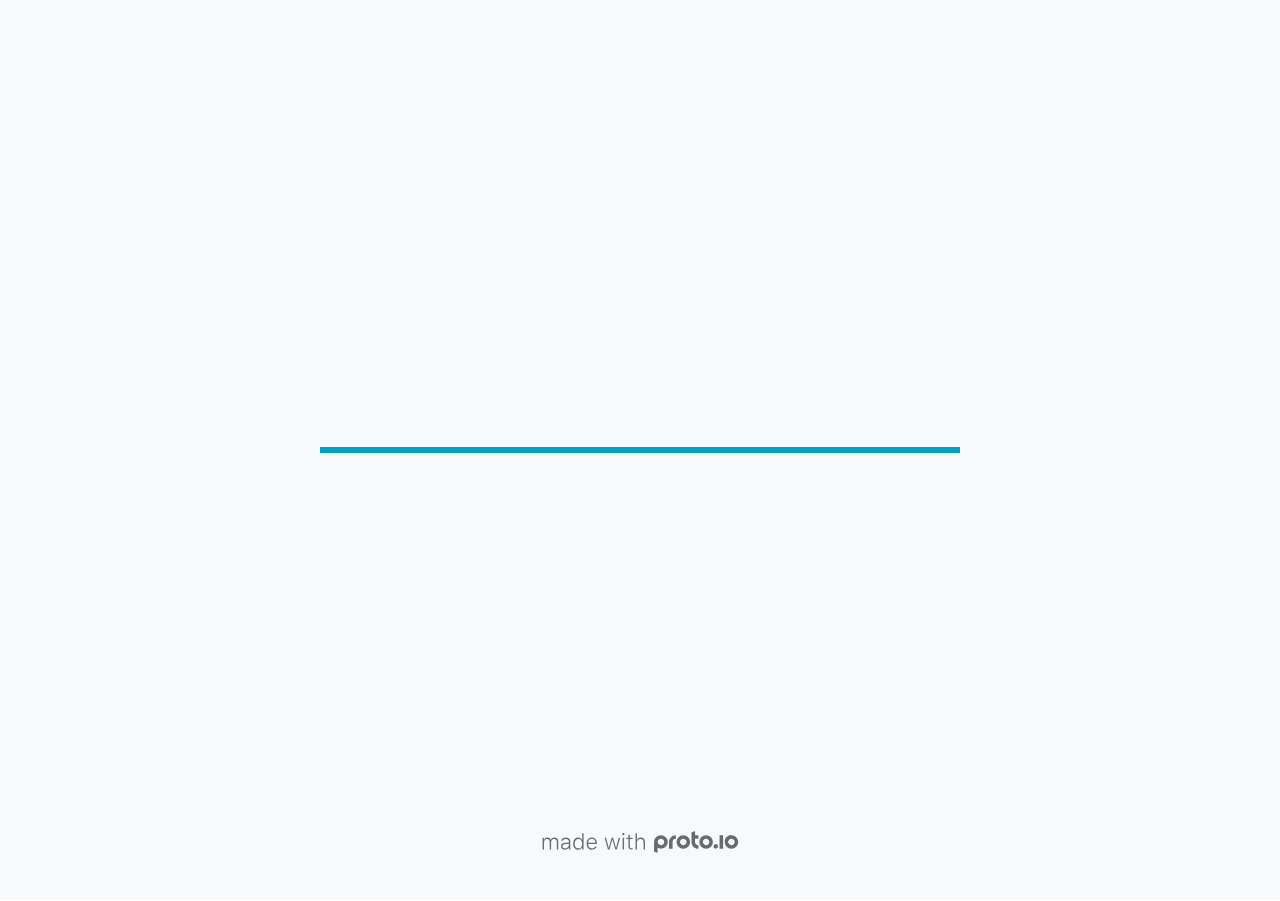
<file: src/index.html>
<!DOCTYPE HTML>
	<head>

		<meta charset="utf-8">

		<title>AIC - Proto.io</title>

		
			<meta name="HandheldFriendly" content="True">
			<meta name="MobileOptimized" content="1440"> 

			
			
			
			<meta name="viewport" content="minimum-scale=1.00, maximum-scale=1.00, initial-scale=1.00, user-scalable=no, shrink-to-fit=no" />

			

			<meta name="format-detection" content="telephone=no">


			

            
            <link rel="icon" sizes="192x192" href="./src/assets/branding/android-icon-hires.png">
            <link rel="icon" sizes="128x128" href="./src/assets/branding/android-icon.png">

            
            <link href="./src/assets/branding/apple-touch-icon-retina180.png" sizes="180x180" rel="apple-touch-icon">

            
            <link href="./src/assets/branding/apple-touch-icon-retina.png" sizes="114x114" rel="apple-touch-icon">

            
            <link href="./src/assets/branding/apple-touch-icon.png" sizes="57x57" rel="apple-touch-icon">

            
            <link href="./src/assets/branding/startup.png" media="(device-width: 320px)" rel="apple-touch-startup-image">

            
            <link href="./src/assets/branding/startup-retina.png" media="(device-width: 320px) and (device-height: 480px) and (-webkit-device-pixel-ratio: 2)" rel="apple-touch-startup-image">

            
            <link href="./src/assets/branding/startup-568.png" media="(device-width: 320px) and (device-height: 568px) and (-webkit-device-pixel-ratio: 2)" rel="apple-touch-startup-image">

            
            <link href="./src/assets/branding/startup-retina-6.png" media="(device-width: 375px) and (device-height: 667px) and (orientation: portrait) and (-webkit-device-pixel-ratio: 2)" rel="apple-touch-startup-image">

            
            <link href="./src/assets/branding/startup-retina-6plus.png" media="(device-width: 414px) and (device-height: 736px) and (orientation: portrait) and (-webkit-device-pixel-ratio: 3)" rel="apple-touch-startup-image">

            
            <link href="./src/assets/branding/startup-retina-6plus-landscape.png" media="(device-width: 414px) and (device-height: 736px) and (orientation: landscape) and (-webkit-device-pixel-ratio: 3)" rel="apple-touch-startup-image">

            
            <link href="./src/assets/branding/startup-ipad.png" media="(device-width: 768px) and (orientation: portrait)" rel="apple-touch-startup-image">

            
            <link href="./src/assets/branding/startup-ipad-landscape.png" media="(device-width: 768px) and (orientation: landscape)" rel="apple-touch-startup-image">

            
            <link href="./src/assets/branding/startup-ipad-retina.png" media="(device-width: 768px) and (orientation: portrait) and (-webkit-device-pixel-ratio: 2)" rel="apple-touch-startup-image">

            
            <link href="./src/assets/branding/startup-ipad-landscape-retina.png" media="(device-width: 768px) and (orientation: landscape) and (-webkit-device-pixel-ratio: 2)" rel="apple-touch-startup-image">

            
            <link href="./src/assets/branding/startup-ipad-pro.png" media="(device-width: 1024px) and (orientation: portrait) and (-webkit-device-pixel-ratio: 2)" rel="apple-touch-startup-image">

            
            <link href="./src/assets/branding/startup-ipad-pro-landscape.png" media="(device-width: 1024px) and (orientation: landscape) and (-webkit-device-pixel-ratio: 2)" rel="apple-touch-startup-image">

			<meta http-equiv="cleartype" content="on"> 


			 
		    <script type="text/javascript" src="./scripts/plugins/jquery/jquery.js"></script>

			
				<link rel="stylesheet" href="./stylesheets/player-export.css" />
				<script type="text/javascript" src="./scripts/player-export.js"></script>
			

			
			<script type="text/javascript" src="./libraries/common/components.js"></script> 
			<link type="text/css" rel="Stylesheet" href="./libraries/common/components.1.00.css" /> 

			
					<script type="text/javascript" src="./libraries/generic2/components.js"></script> 
					<link type="text/css" rel="Stylesheet" href="./libraries/generic2/components.1.00.css" /> 
				
				<script type="text/javascript" src="./data/data.js"></script> 
			

		<style>
			body { width: 1440px; height: 900px; }
			.landscape, .landscape .prx-page { min-height: 1440px; }
			.portrait, .portrait .prx-page { min-height: 900px; }
		</style>

		<script type="text/javascript">

			prx.ver = '6.8.5.0';
			prx.url.account = 'https://rubengomez.proto.io';
			prx.url.staticassets = 'https://gal.proto.io';
			prx.url.devices = 'https://dteyv52hbg2at.cloudfront.net/devices';
			prx.url.static = 'https://dteyv52hbg2at.cloudfront.net';
			prx.url.siteurl = 'proto.io';
			prx.url.crossmsg = 'https://rubengomez.proto.io';

			prx.nodejsassetsserver = {};
			prx.nodejsassetsserver.host = ".proto.io";
			prx.nodejsassetsserver.subdomainprefix = "https://a3";
			prx.nodejsassetsserver.maxsubdomains = "20";

			prx.device_library = 'generic2';
			prx.devices[prx.device] = {
				name: prx.device
				,defaultOrientation: 'landscape'
				,portrait_applies: 0 //new
				,portrait: [0,0]
				,landscape_applies: 1 //new
				,landscape: [1440,900]
				,allow_orientation_change: 1 //new
				,statusbar_skin: 'default' // new
				,statusbarheightportrait: 0
				,statusbarheightlandscape: 0
				,navigationbar_skin: 'default' //new
				,navigationbarheightportrait: 0
				,navigationbarheightlandscape: 0
				,normalportrait: [0,0]
				,normallandscape: [1440,900]
				,device_s3bucket: '133086fa-e022-48c1-9ac1-c999659222d9'
				,dpr: '1.00'
				,deviceType: "default"
                ,showiPhoneXNotch: false
                ,hasCustomSkinNotch: false
				,appleWatchRoundedCorners: false
				,scrollType: "default"
				,initialscale: 1.00
				,targetdensitydpi: "device-dpi"
			}
			// save a copy of the device in the player state
			prx.currentPlayerStatus.projectDevice = prx.toolbox.clone(prx.devices[prx.device]);
			prx.currentPlayerStatus.targetDevice = {"ISANDROIDTABLET":0,"ISIPOD":0,"ISCHROME":0,"ISIOS":0,"ISMSIE":0,"ISMOZILLA":0,"isAndroid-Pad":0,"ISOPERA":0,"ISWEBKIT":0,"SOSVERSION":{"CBUILDVER":"","CMAJORVER":"","CMINORVER":"","CTEXT":"","IMINORVER":0,"IMAJORVER":0,"IBUILDVER":0},"ISIPAD":0,"ISMOBILE":1,"ISSAFARI":0,"ISIPHONE":0,"ISWINDOWS":0,"ISWINDOWSTOUCH":0,"ISDEVICE":1,"ISANDROID":0,"ISCUSTOM":0};
			prx.releaseChannel = 'stable';

			prx.projectsettings.id = '684f2999-dcbc-45db-9a2a-20f2dc8fcce6';
			prx.projectsettings.s3b = 'rubengomez-1334935-2eee1a1b-98ad-505b-4cb5a545534f5b11';
			prx.projectsettings.account = 'rubengomez';
			prx.projectsettings.statusbar = '0'; 
			prx.projectsettings.statusbarapplies = '0';
			prx.projectsettings.navigationbar = '0';
			prx.projectsettings.navigationbarapplies = '0';
			prx.projectsettings.initialpageid = -1;
			
			
			prx.projectsettings.flashactions = 1;
			prx.projectsettings.gatrackingcode = '';

			prx.export2html = '1' == true;
			prx.mobPlayer = 0;

			prx.user.country = 'US';

			prx.s3Links = []; 
			var sLinkedAssets = [];
			

			prx.csrf_token = '782C78C03B690340BC47D92193A8A80AEE63B69611FA64BA8F085BE8BC4591B9';

            

            
                            prx.assetsAccessToken = "eyJ0eXAiOiJKV1QiLCJhbGciOiJIUzI1NiJ9.eyJkIjp7InVpZCI6Ii0xIiwicHJvamVjdF9pZCI6IjY4NGYyOTk5LWRjYmMtNDVkYi05YTJhLTIwZjJkYzhmY2NlNiJ9LCJ2IjowLCJleHAiOjE2NTUzNzQ4MDMsImlhdCI6MTY1NTE5NDgwM30.2m0dmjlk_GkYNU3SnUx1aq5LjQHsYHWAaI2gOZsGMSk";

			prx.iniPlayer.iniPreLoad();

		</script>
	</head>

	

			<body class="player device-cursor-web mobile-device-true " " id="mbd" >

				
				<div id="window-wrapper">
					<div id="dragarea"></div>
					<div id="statusbar"></div>
					<div id="underlay" style=""></div>

					<div class="prx-page" data-role="page" id="p-1" data-id="1"></div>
					
								<div class="prx-page" data-role="page" id="p-2" data-id="2"></div>
							
								<div class="prx-page" data-role="page" id="p-3" data-id="3"></div>
							
								<div class="prx-page" data-role="page" id="p-8" data-id="8"></div>
							
								<div class="prx-page" data-role="page" id="p-10" data-id="10"></div>
							
								<div class="prx-page" data-role="page" id="p-11" data-id="11"></div>
							
								<div class="prx-page" data-role="page" id="p-12" data-id="12"></div>
							
								<div class="prx-page" data-role="page" id="p-13" data-id="13"></div>
							
								<div class="prx-page" data-role="page" id="p-14" data-id="14"></div>
							
								<div class="prx-page" data-role="page" id="p-15" data-id="15"></div>
							
								<div class="prx-page" data-role="page" id="p-16" data-id="16"></div>
							
								<div class="prx-page" data-role="page" id="p-17" data-id="17"></div>
							
								<div class="prx-page" data-role="page" id="p-18" data-id="18"></div>
							
								<div class="prx-page" data-role="page" id="p-19" data-id="19"></div>
							
								<div class="prx-page" data-role="page" id="p-20" data-id="20"></div>
							
					<div id="navigationbar"></div>
					<div id="overlay"></div>
					<div id="trash"></div>
					<div id="quick-audios"></div>
				</div>

				 
			<div id="loader-wrapper">
				
				<div class="progress">
					<div class="progress-bar"></div>
				</div>
				<div id="poweredby"></div>
			</div>
			


			</body>
		

</html>
</file>
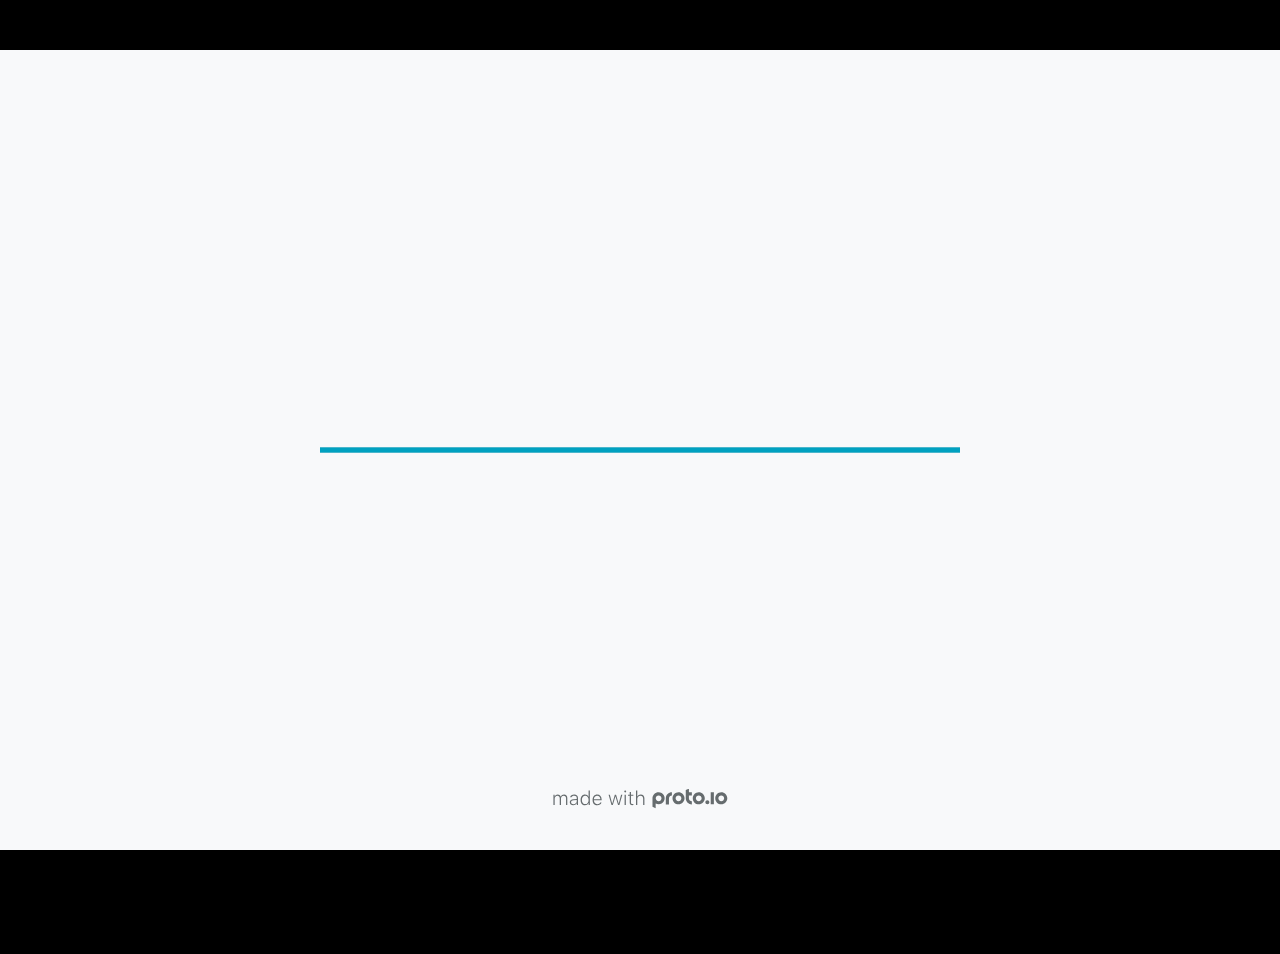
<file: fullscreen.html>
<!DOCTYPE HTML>
	<head>
		<meta charset="utf-8">

        
			<meta name="HandheldFriendly" content="True">
			<meta name="MobileOptimized" content="1440"> 

			
			
			
			<meta name="viewport" content="minimum-scale=1, maximum-scale=1, initial-scale=1, user-scalable=no, shrink-to-fit=no" />

			

			<meta name="format-detection" content="telephone=no">


			

            
            <link rel="icon" sizes="192x192" href="./src/assets/branding/android-icon-hires.png">
            <link rel="icon" sizes="128x128" href="./src/assets/branding/android-icon.png">

            
            <link href="./src/assets/branding/apple-touch-icon-retina180.png" sizes="180x180" rel="apple-touch-icon">

            
            <link href="./src/assets/branding/apple-touch-icon-retina.png" sizes="114x114" rel="apple-touch-icon">

            
            <link href="./src/assets/branding/apple-touch-icon.png" sizes="57x57" rel="apple-touch-icon">

            
            <link href="./src/assets/branding/startup.png" media="(device-width: 320px)" rel="apple-touch-startup-image">

            
            <link href="./src/assets/branding/startup-retina.png" media="(device-width: 320px) and (device-height: 480px) and (-webkit-device-pixel-ratio: 2)" rel="apple-touch-startup-image">

            
            <link href="./src/assets/branding/startup-568.png" media="(device-width: 320px) and (device-height: 568px) and (-webkit-device-pixel-ratio: 2)" rel="apple-touch-startup-image">

            
            <link href="./src/assets/branding/startup-retina-6.png" media="(device-width: 375px) and (device-height: 667px) and (orientation: portrait) and (-webkit-device-pixel-ratio: 2)" rel="apple-touch-startup-image">

            
            <link href="./src/assets/branding/startup-retina-6plus.png" media="(device-width: 414px) and (device-height: 736px) and (orientation: portrait) and (-webkit-device-pixel-ratio: 3)" rel="apple-touch-startup-image">

            
            <link href="./src/assets/branding/startup-retina-6plus-landscape.png" media="(device-width: 414px) and (device-height: 736px) and (orientation: landscape) and (-webkit-device-pixel-ratio: 3)" rel="apple-touch-startup-image">

            
            <link href="./src/assets/branding/startup-ipad.png" media="(device-width: 768px) and (orientation: portrait)" rel="apple-touch-startup-image">

            
            <link href="./src/assets/branding/startup-ipad-landscape.png" media="(device-width: 768px) and (orientation: landscape)" rel="apple-touch-startup-image">

            
            <link href="./src/assets/branding/startup-ipad-retina.png" media="(device-width: 768px) and (orientation: portrait) and (-webkit-device-pixel-ratio: 2)" rel="apple-touch-startup-image">

            
            <link href="./src/assets/branding/startup-ipad-landscape-retina.png" media="(device-width: 768px) and (orientation: landscape) and (-webkit-device-pixel-ratio: 2)" rel="apple-touch-startup-image">

            
            <link href="./src/assets/branding/startup-ipad-pro.png" media="(device-width: 1024px) and (orientation: portrait) and (-webkit-device-pixel-ratio: 2)" rel="apple-touch-startup-image">

            
            <link href="./src/assets/branding/startup-ipad-pro-landscape.png" media="(device-width: 1024px) and (orientation: landscape) and (-webkit-device-pixel-ratio: 2)" rel="apple-touch-startup-image">

			<meta http-equiv="cleartype" content="on"> 


			

		<title>AIC - Proto.io player</title>

		
				<link type="text/css" rel="stylesheet" href="./src/stylesheets/preview-letterbox-min.css">
				<script type="text/javascript" src="./src/scripts/preview-letterbox-min.js"></script>
			

		<script type="text/javascript">
			var prx = window.prx || {};
			prx.letterboxmode = true;
			prx.orientation = 'landscape';
			prx.orientations = {};
			prx.orientations.portrait = 0;
			prx.orientations.landscape = 1;
			prx.project = {};
			prx.project.id = '684f2999-dcbc-45db-9a2a-20f2dc8fcce6';
			prx.project.title = 'AIC';
			prx.project.version = 0;
			prx.project.livepreview = 0;
			prx.project.account = "rubengomez";
			prx.activePage = {};
			
				prx.user = false;
			
			prx.flashactions = 1;

			prx.device_library = 'generic2';
			prx.device = {
					name: prx.device
					,caption: "Website 1440"
					,defaultOrientation: 'landscape'
					,portrait_applies: 0 //new
					,portrait: [0,0]
					,landscape_applies: 1 //new
					,landscape: [1440,900]
					,allow_orientation_change: 0 && 1 //new

			}

			prx.url.crossmsg = 'https://rubengomez.proto.io';
			prx.ver = '6.8.5.0';
			prx.exitFullScreenUrl = 'https://rubengomez.proto.io/player/index.cfm?id=684f2999-dcbc-45db-9a2a-20f2dc8fcce6';
			prx.openURL = '';
			prx.downloadURL = '';

			
		</script>

		

	</head>

	<body>

		
				<iframe id="pio-playerframe" src="./src/index.html" scrolling="NO" style="width: 1440px; height: 900px;" webkitAllowFullScreen mozallowfullscreen allowFullScreen allowvr allow="autoplay"></iframe>
				
						<script type="text/javascript">
							// remove parameter from address bar immediately if no changes
							let url = new URL(window.location.href);
							url.searchParams.delete('hc');
							url.searchParams.delete('ap');
							window.history.replaceState({}, document.title, url.toString());
						</script>
					
	</body>

</html>
</file>
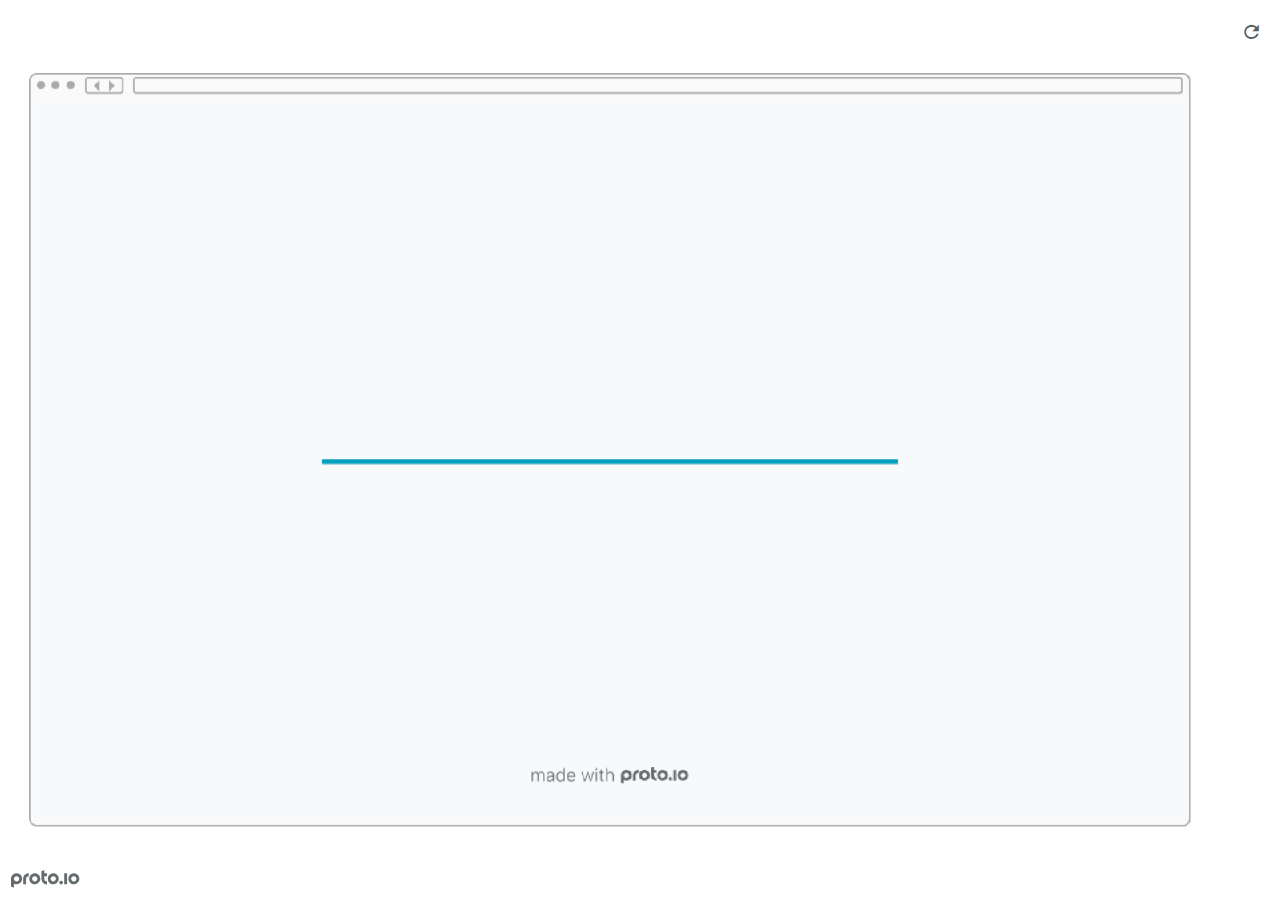
<file: preview.html>
<!DOCTYPE HTML>
    <head>
    <meta charset="utf-8">

    <title>AIC - Proto.io player</title>

    
				<link type="text/css" rel="stylesheet" href="./src/stylesheets/preview-export-min.css">
				<script type="text/javascript" src="./src/scripts/preview-export-min.js"></script>
			

    <script type="text/javascript">
        var prx = window.prx || {};
        prx.orientation = 'landscape';
        prx.orientations = {};
        prx.orientations.portrait = 0;
        prx.orientations.landscape = 1;
        prx.project = {};
        prx.project.id = '684f2999-dcbc-45db-9a2a-20f2dc8fcce6';
        prx.project.title = 'AIC';
        prx.project.version = 0;
        prx.project.livepreview = 0;
        prx.project.account = "rubengomez";
        prx.activePage = {};
        prx.usercountry = "us";
        
            prx.user = false;
        
        prx.skin = 'web';
        prx.ver = '6.8.5.0';
        //prx.flashactions = 1;
		prx.flashactions = 1; //we are not using the DB value anymore

        prx.nodejsassetsserver = {};
        prx.nodejsassetsserver.host = ".proto.io";
        prx.nodejsassetsserver.subdomainprefix = "https://a3";
        prx.nodejsassetsserver.maxsubdomains = "20";
        prx.account = "rubengomez";
        prx.browserShowScreenshots = 'true';
        prx.url.crossmsg = 'https://rubengomez.proto.io';
        prx.playerUrl = 'https://rubengomez.proto.io/player/';
        prx.fullScreenUrl = 'https://rubengomez.proto.io/player/fullscreen/index.cfm?id=684f2999-dcbc-45db-9a2a-20f2dc8fcce6';
        prx.spaces = false;
        prx.csrf_token = 'E2DED7690713FF61D0CA229C48043E099524E754B39EBFFF56527AA6618EC3E4';

        prx.bShowPlayerBetaPrompt = false;

        

    </script>

    

</head>


<body style="background-color:#FFFFFF">

    

    <div class="page-sidebar">
        
        <div class="sidebar-action-buttons">

            
                <span class="header-action-button player-icon-reload embed-icon-reload" id="refresh-preview">
                    <span class="tooltip">Refresh preview</span>
                </span>
                

            <div class="header-action-button player-icon-enter-fullscreen-mode-icon" id="go-fullscreen">
                <span class="tooltip">Go full screen</span>
            </div>
        </div>

    </div>

    <div id="maincontent" class="landscape">

        <div id="shortcut-pressed-outer">
            <div id="shortcut-pressed"></div>
        </div>
        

			<div class="frame_generic">
				
				<div class="body_generic skin_web skin-wrapper skin-os-web skin-device-phone skin-model- skin-size-1 skin-color-white skin-orientation-landscape skin-dimensions-1440-900">

					<div class="buttons top"></div>
					<div class="detail-top"></div>
					<div class="web-search"></div>
					<div class="buttons left"></div>

					<div class="body_generic_inner">
						
						<iframe id="pio-playerframe" src="./src/index.html" scrolling="NO" style="width: 1440px; height: 900px;" webkitAllowFullScreen mozallowfullscreen allowFullScreen allowvr allow="autoplay"></iframe>
						
                                <script type="text/javascript">
                                    // remove parameter from address bar immediately if no changes
                                    let url = new URL(window.location.href);
                                    url.searchParams.delete('hc');
									url.searchParams.delete('ap');
                                    window.history.replaceState({}, document.title, url.toString());
                                </script>
                            
					</div>

					<div class="buttons right"></div>
					<div class="detail-bottom"></div>
				</div>
				
			</div>
		
    </div>

    

    
            <div id="branding"></div>
        
</body>


<script type="text/javascript">
    
</script>
</html>
</file>
<file: src/stylesheets/player-export.css>
/*!
 * 
 *                                                                       
 *                              ::;;;;                                   
 *    ::,,,,::    ::,,  ,,,,::::::11ii::,,::,,,,::      ::::,,::,,,,::   
 *  ,,111111ii,,::1111::111111ii::111111::111111ii,,    ii11,,ii111111,, 
 *  11ii::;;11;;ii11::iiii::;;11;;11ii::ii11::::11ii    ii11;;11;;::ii11 
 *  11;;  ::11ii11;;::11ii  ::11ii11ii,,iiii..  iiii    ii11;;11::  ;;11 
 *  1111;;ii11;;11;;,,ii11::ii11;;ii11;;;;11;;;;11;;;;;;ii11::11ii;;11ii 
 *  11111111;;::11;;  ::ii1111;;  ::ii11::ii1111ii::11ii;;11,,;;1111ii:: 
 *  11;;,,::  ,,::,,      ::,,        ::::  ::::    ,,,,::::    ::,,     
 *  ;;;;                                                                 
 *                                                                       
 *  Build: 6/14/2022, 9:44:51 AM
 */

/*!
 * Waves v0.5.5
 * http://fian.my.id/Waves
 *
 * Copyright 2014 Alfiana E. Sibuea and other contributors
 * Released under the MIT license
 * https://github.com/fians/Waves/blob/master/LICENSE
 */.mask-inner{position:relative;background-size:100% 100%;background-repeat:no-repeat}.mask-inner .mask-inner{transform:none!important}.mask-border .mborder,.mask-filter{height:100%;width:100%}.mask-border .mborder{border:1px solid hsla(0,0%,100%,.8);position:absolute;pointer-events:none}.mask-border .area-border{border:1px solid #00a1c0;left:0;top:0;position:absolute;transform-origin:0 0;box-sizing:border-box}.mask-border .mask-radius{width:100%;height:100%;overflow:hidden;position:absolute}.mask-border .mask-radius .mask-radius-border{position:relative;width:100%;height:100%;border:1px solid hsla(0,0%,100%,.8)}.mask-border.hide-handles .prx-resizable-handle{opacity:0;pointer-events:none!important}.mask-border.hide-handles .area-border{border:1px dashed #b4bcbf}.mask-wrapper{overflow:hidden;height:100%;pointer-events:none}.mask-wrapper.borderPos-inside{box-sizing:border-box}.mask-wrapper.borderPos-outside{width:100%;height:100%}.mask-wrapper.borderPos-outside .mask-inner{box-sizing:content-box}.mask-edit-mode-handles{pointer-events:none}.mask-edit-mode-handles.hide-handles .prx-resizable-handle,.mask-edit-mode-handles.hide-handles .prx-rotate-handle{opacity:0;pointer-events:none!important}.mask-edit-mode-handles.hide-handles .xborder{border-color:#b4bcbf!important}abbr,address,article,aside,audio,b,blockquote,body,caption,cite,code,dd,del,dfn,div,dl,dt,em,fieldset,figure,footer,form,h1,h2,h3,h4,h5,h6,header,hgroup,html,i,iframe,img,ins,kbd,label,legend,li,mark,menu,nav,object,ol,p,pre,q,samp,section,small,span,strong,sub,sup,table,tbody,td,tfoot,th,thead,time,tr,ul,var,video{margin:0;padding:0;border:0;outline:0;font-size:100%;background:transparent}article,aside,details,figcaption,figure,footer,header,hgroup,nav,section{display:block}audio,canvas,video{display:inline-block;*display:inline;*zoom:1}[hidden],audio:not([controls]){display:none}html{font-size:100%;-webkit-text-size-adjust:100%;-ms-text-size-adjust:100%}body{margin:0;font-size:13px}body,button,input,select,textarea{font-family:sans-serif;color:#222}a{color:#00e}a:visited{color:#551a8b}a:hover{color:#06e}a:focus{outline:thin dotted}a:active,a:hover{outline:0}abbr[title]{border-bottom:1px dotted}b,strong{font-weight:700}blockquote{margin:1em 40px}dfn{font-style:italic}hr{display:block;height:1px;border:0;border-top:1px solid #ccc;margin:1em 0;padding:0}ins{background:#ff9;text-decoration:none}ins,mark{color:#000}mark{background:#ff0;font-style:italic;font-weight:700}code,kbd,pre,samp{font-family:monospace,serif;_font-family:courier new,monospace;font-size:1em}pre{white-space:pre;white-space:pre-wrap;word-wrap:break-word}q{quotes:none}q:after,q:before{content:"";content:none}small{font-size:85%}sub,sup{font-size:75%;line-height:0;position:relative;vertical-align:baseline}sup{top:-.5em}sub{bottom:-.25em}ol,ul{margin:1em 0;padding:0 0 0 40px}dd{margin:0 0 0 40px}nav ol,nav ul{list-style:none;list-style-image:none;margin:0;padding:0}img{border:0;-ms-interpolation-mode:bicubic}svg:not(:root){overflow:hidden}figure,form{margin:0}fieldset{margin:0}fieldset,legend{border:0;padding:0}legend{*margin-left:-7px}button,input,select,textarea{font-size:100%;margin:0;vertical-align:baseline;*vertical-align:middle}button,input{line-height:normal;*overflow:visible}table button,table input{*overflow:auto}[role=button],button,input[type=button],input[type=reset],input[type=submit]{-webkit-appearance:button}input[type=checkbox],input[type=radio]{box-sizing:border-box;padding:0}input[type=search]{-webkit-appearance:textfield;-moz-box-sizing:content-box;-webkit-box-sizing:content-box;box-sizing:content-box}input[type=search]::-webkit-search-decoration{-webkit-appearance:none}button::-moz-focus-inner{border:0;padding:0}textarea{overflow:auto;vertical-align:top;resize:vertical}input:invalid,textarea:invalid{background-color:#f0dddd}table{border-collapse:collapse;border-spacing:0}td{vertical-align:top}.nocallout{-webkit-touch-callout:none}textarea[contenteditable]{-webkit-appearance:none}.gifhidden{position:absolute;left:-100%}.ir{display:block;border:0;text-indent:-999em;overflow:hidden;background-color:transparent;background-repeat:no-repeat;text-align:left;direction:ltr}.ir br{display:none}.hidden{display:none!important;visibility:hidden}.visuallyhidden{border:0;clip:rect(0 0 0 0);height:1px;margin:-1px;overflow:hidden;padding:0;position:absolute;width:1px}.visuallyhidden.focusable:active,.visuallyhidden.focusable:focus{clip:auto;height:auto;margin:0;overflow:visible;position:static;width:auto}.invisible{visibility:hidden}.clearfix:after,.clearfix:before{content:"";display:table}.clearfix:after{clear:both}.clearfix{*zoom:1}@media print{*{background:transparent!important;color:#000!important;text-shadow:none!important;filter:none!important;-ms-filter:none!important}a,a:visited{text-decoration:underline}a[href]:after{content:" (" attr(href) ")"}abbr[title]:after{content:" (" attr(title) ")"}.ir a:after,a[href^="#"]:after,a[href^="javascript:"]:after{content:""}blockquote,pre{border:1px solid #999;page-break-inside:avoid}thead{display:table-header-group}img,tr{page-break-inside:avoid}img{max-width:100%!important}@page{margin:.5cm}h2,h3,p{orphans:3;widows:3}h2,h3{page-break-after:avoid}}#eval-iframe{display:none}body{-webkit-appearance:none;-webkit-box-flex:1;-webkit-touch-callout:none;-webkit-tap-highlight-color:rgba(0,0,0,0)}*{-webkit-user-select:none;-khtml-user-select:none;-moz-user-select:-moz-none;-o-user-select:none;user-select:none}input,textarea{-webkit-user-select:text;-khtml-user-select:text;-moz-user-select:text;-o-user-select:text;user-select:text}#dragarea{font-family:Helvetica,Arial,sans-serif;text-align:left}.text{height:95%;overflow:auto}.wrap{overflow:hidden}.pos,.spos{position:absolute}.action-highlight{position:absolute;top:0;left:0;height:100%;width:100%;background:rgba(255,255,0,.5);background:rgba(64,208,255,.3);opacity:0;pointer-events:none;-webkit-transition:opacity .2s ease-in;transition:opacity .2s ease-in;border:2px solid #40c8f4;padding:3px;box-sizing:border-box}.action-highlight-simple-visible,.action-highlight-visible{opacity:1}#appModeNote{background-color:#333;border-top:5px solid #000;bottom:0;color:#f0f0f0;display:none;font-family:helvetica;left:0;padding:10px 0;position:fixed;text-align:center;width:100%}#appModeNote em{display:block;font-size:20px;font-weight:700;line-height:26px}#appModeNote span{display:block;font-size:14px;line-height:20px}.hidden{display:none}.prx-page.loadedFrom{display:block}.prx-page.loadedTo{z-index:999999}.prx-page.loadedTo-1{z-index:10000000}.prx-page.loadedTo-2{z-index:10000001}.prx-page.loadedTo-3{z-index:10000002}.prx-page.loadedTo-4{z-index:10000003}.prx-page.loadedTo-5{z-index:10000004}.prx-page.loadedTo-6{z-index:10000005}.prx-page.loadedTo-7{z-index:10000006}.prx-page.loadedTo-8{z-index:10000007}.prx-page.loadedTo-9{z-index:10000008}.prx-page.loadedTo-10{z-index:10000009}.prx-page.loadedTo-11{z-index:10000010}.prx-page.loadedTo-12{z-index:10000011}.prx-page.loadedTo-13{z-index:10000012}.prx-page.loadedTo-14{z-index:10000013}.prx-page.loadedTo-15{z-index:10000014}.prx-page.loadedTo-16{z-index:10000015}.prx-page.loadedTo-17{z-index:10000016}.prx-page.loadedTo-18{z-index:10000017}.prx-page.loadedTo-19{z-index:10000018}.prx-page.loadedTo-20{z-index:10000019}.prx-page.loadedTo-21{z-index:10000020}.prx-page.loadedTo-22{z-index:10000021}.prx-page.loadedTo-23{z-index:10000022}.prx-page.loadedTo-24{z-index:10000023}.prx-page.loadedTo-25{z-index:10000024}.prx-page.loadedTo-26{z-index:10000025}.prx-page.loadedTo-27{z-index:10000026}.prx-page.loadedTo-28{z-index:10000027}.prx-page.loadedTo-29{z-index:10000028}.prx-page.loadedTo-30{z-index:10000029}#navigationbar,#statusbar{background:transparent 0 0;display:block;width:100%;border:0;top:0;position:fixed;z-index:1}#loader-wrapper{background:#f8f9fa;height:100%;left:0;position:fixed;top:0;width:100%;z-index:99999;font-size:11px}#loader-wrapper .progress{position:absolute;top:50%;left:50%;transform:translate(-50%,-50%);-ms-transform:translate(-50%,-50%);-webkit-transform:translate(-50%,-50%);width:50%;height:4px;background-color:#ddd}#loader-wrapper .progress-bar{position:relative;width:0;height:4px;-webkit-transition:.4s linear;-moz-transition:.4s linear;-o-transition:.4s linear;transition:.4s linear;-webkit-transition-property:width,background-color;-moz-transition-property:width,background-color;-o-transition-property:width,background-color;transition-property:width,background-color}#loader-wrapper .progress-bar:before,.progress-bar:after{content:"";position:absolute;top:0;left:0;right:0}#loader-wrapper .progress-bar:before{bottom:0;background-color:#ddd}#loader-wrapper .progress-bar:after{z-index:2;bottom:0;background:#00a1c0}#loader-wrapper #app-icon{position:absolute;top:50%;left:50%;transform:translate(-50%,-150%);-ms-transform:translate(-50%,-150%);-webkit-transform:translate(-50%,-150%);width:114px;height:114px}#loader-wrapper #poweredby{position:absolute;bottom:5%;left:50%;transform:translate(-50%);-ms-transform:translate(-50%);-webkit-transform:translate(-50%);width:100%;height:16px;background-image:url(/images/player/player-logo.svg);background-repeat:no-repeat;background-position:top;background-size:auto 200%;z-index:99999}body{-moz-transition:opacity .3s linear;-o-transition:opacity .3s linear;-webkit-transition:opacity .3s linear;transition:opacity .3s linear}.reloading{background:#fff!important;opacity:0}@media (min-width:481px) and (max-width:1079px){#loader-wrapper .progress,#loader-wrapper .progress-bar{height:4px}}@media (min-width:1080px){#loader-wrapper #poweredby{height:24px}#loader-wrapper .progress,#loader-wrapper .progress-bar{height:6px}}@media (width:1280px) and (height:768px){#loader-wrapper .progress,#loader-wrapper .progress-bar{height:2px}}.pointer-events-none{pointer-events:none!important}body .prx-page{-webkit-trans1form:translate3d(0,0,0)}.prx-page .type-symbol .box{-w1ebkit-transform:translateZ(0)}html{background:transparent}body{background:#fff;overflow:hidden}body.mobile-device-true *{-webkit-text-size-adjust:100%}body.mobile-device-false *{-webkit-text-size-adjust:initial}#window-wrapper{width:100%;height:100%;overflow:hidden;position:relative}#dragarea{background:transparent;display:none}#overlay,#quick-audios,#trash,#underlay{position:absolute;top:0;left:0}#quick-audios,#trash{display:none}.visible{display:block!important}.iScrollHorizontalScrollbar,.iScrollVerticalScrollbar{z-index:auto!important}.overlay{position:fixed;left:0;right:0;bottom:0;top:0}.ui-mobile-viewport-transitioning,.ui-mobile-viewport-transitioning .prx-page{o1verflow:visible!important}.box[style*="z-index:0;"],.box[style*="z-index: 0;"]{z-index:auto!important}.box[data-mpoverlay="1"]{pos1ition:fixed}#temp-for-external-link{display:none}#dragarea,html{background:transparent!important}.hide{display:none!important}*{outline:none}.ghost-component,.ghost-component *,.ghost-component .box *{pointer-events:none!important}#statusbar{position:fixed!important}.prx-page{position:absolute;display:none}.prx-page.prx-page-active,.prx-page[class*=prx-page-transitioning-]{display:block}.prx-page[class*=prx-page-transitioning-]{overflow:hidden}.prx-page.prx-page-transitioning-overlay-in-source,.prx-page.prx-page-transitioning-overlay-out-target{overflow:visible}.prx-page.prx-page-below{z-index:10}.prx-page.prx-page-above{z-index:20}#overlay{z-index:30}.prx-page.prx-page-transition-flip,.prx-page.prx-page-transition-turn{-webkit-backface-visibility:hidden;-moz-backface-visibility:hidden;backface-visibility:hidden}.prx-page.prx-page-transition-turn{-webkit-transform:translateZ(0);-moz-transform:translateZ(0);-webkit-transform-origin:0 center;-moz-transform-origin:0 center;transform-origin:0 center;transform:translateZ(0)}.prx-page.prx-page-transition-flow:not(.prx-page-transition-flow-overlay),.prx-page.prx-page-transition-overlay-top{box-shadow:0 0 20px rgba(0,0,0,.4)}.prx-page-above.prx-page-transition-notificationInWatchOS{transition:background-color .45s ease-out}.prx-page-above.prx-page-transition-notificationInWatchOS.prx-page-transition-notificationInWatchOS-notification-in{background-color:transparent!important;transition:background-color 0s ease-out}.device-cursor-touch,.device-cursor-touch *{cursor:url(/images/player/touch-cursor-64.png) 32 32,default!important;cursor:-webkit-image-set(url("/images/player/touch-cursor-64.png") 1x,url("/images/player/touch-cursor-64@2x.png") 2x) 32 32,default!important}.device-cursor-web,.device-cursor-web *{cursor:default}.device-cursor-web .delayedtap,.device-cursor-web .delayedtap *,.device-cursor-web .interaction-click,.device-cursor-web .interaction-click *,.device-cursor-web .interaction-tap,.device-cursor-web .interaction-tap *,.device-cursor-web .release,.device-cursor-web .release *,.device-cursor-web .touch,.device-cursor-web .touch *{cursor:pointer;cursor:hand}.device-cursor-web [data-component-type=text]{cursor:default}.device-cursor-web .move,.device-cursor-web .move *{cursor:move}.device-cursor-web input,.device-cursor-web textarea{cursor:text}.do-chrome-fix #window-wrapper{-webkit-perspective:1}.do-chrome-fix .pos{-webkit-backface-visibility:hidden;-webkit-transform:translateZ(0)}.do-chrome-fix *{-w1ebkit-transform:translateZ(0) scale(1) scaleX(1) skew(0deg,0deg) skewX(0deg) skewY(0deg) rotateX(0deg) rotateY(0deg) rotate(0deg)}.do-chrome-fix.dont-do-chrome-fix #window-wrapper{-webkit-perspective:none}.do-chrome-fix.dont-do-chrome-fix .pos{-webkit-backface-visibility:visible;-webkit-transform:none}.prx-page-transitioning:not(.prx-page-transitioning-overlay-in-source):not(.loadedFrom) [data-mpoverlay="1"]{display:none}#fps{position:fixed;z-index:9999;font-size:18px;top:20px;left:20px;background:rgba(0,0,0,.8);border-radius:6px;color:#fff;padding:3px 10px}#fps,.cbutton{pointer-events:none}.cbutton{position:absolute;display:inline-block;padding:0;border:none;background:none;color:#286aab;font-size:1.4em;overflow:visible;-webkit-transition:color .7s;transition:color .7s;-webkit-tap-highlight-color:rgba(0,0,0,0)}.cbutton.cbutton--click,.cbutton:focus{outline:none;color:#3c8ddc}.cbutton:after{position:absolute;width:100%;height:100%;border-radius:50%;content:"";opacity:0;pointer-events:none}.cbutton--effect-jelena:after{border:3px solid hsla(0,0%,82.7%,.7)}.cbutton--effect-jelena.cbutton--click:after{-webkit-animation:anim-effect-jelena .3s ease-out forwards;animation:anim-effect-jelena .3s ease-out forwards}@-webkit-keyframes anim-effect-jelena{0%{opacity:1;-webkit-transform:scale3d(.6,.6,1);transform:scale3d(.6,.6,1)}to{opacity:0;-webkit-transform:scale3d(1.2,1.2,1);transform:scale3d(1.2,1.2,1)}}@keyframes anim-effect-jelena{0%{opacity:1;-webkit-transform:scale3d(.5,.5,1);transform:scale3d(.5,.5,1)}to{opacity:0;-webkit-transform:scale3d(1.2,1.2,1);transform:scale3d(1.2,1.2,1)}}.cbutton--effect-sanja:after{background:hsla(0,0%,75.3%,.3)}.cbutton--effect-sanja.cbutton--click:after{-webkit-animation:anim-effect-sanja 1s ease-out forwards;animation:anim-effect-sanja 1s ease-out forwards}@-webkit-keyframes anim-effect-sanja{0%{opacity:1;-webkit-transform:scale3d(.5,.5,1);transform:scale3d(.5,.5,1)}25%{opacity:1;-webkit-transform:scaleX(1);transform:scaleX(1)}to{opacity:0;-webkit-transform:scaleX(1);transform:scaleX(1)}}@keyframes anim-effect-sanja{0%{opacity:1;-webkit-transform:scale3d(.5,.5,1);transform:scale3d(.5,.5,1)}25%{opacity:1;-webkit-transform:scaleX(1);transform:scaleX(1)}to{opacity:0;-webkit-transform:scaleX(1);transform:scaleX(1)}}#log{position:fixed;z-index:9999;font-size:24px;top:20px;right:20px;pointer-events:none}.watchOSscrollbars .iScrollVerticalScrollbar{position:fixed!important;width:12px!important;background-color:hsla(0,0%,100%,.3)!important;border-radius:8px!important;z-index:99999!important}.watchOSscrollbars .iScrollIndicator{background:#fff!important;border-radius:8px!important;left:2px!important;width:8px!important}.applewatch-rounded-corners{-webkit-clip-path:inset(0 0 0 0 round 63px);clip-path:inset(0 0 0 0 round 63px)}.group-action-prediv{position:absolute}.player .type-symbol.type-symbol-transparent .group-action-prediv{pointer-events:auto}.initialise-hidden-container{display:block!important;visibility:hidden!important}.a-enter-vr{height:0!important}.fullscreen-vr .prx-page{transform:none!important;position:fixed!important}

/*!
 * Waves v0.5.5
 * http://fian.my.id/Waves
 *
 * Copyright 2014 Alfiana E. Sibuea and other contributors
 * Released under the MIT license
 * https://github.com/fians/Waves/blob/master/LICENSE
 */.waves-effect{position:relative;overflow:hidden}.waves-effect.box{position:absolute}.waves-effect .waves-ripple{position:absolute;border-radius:50%;width:100px;height:100px;margin-top:-50px;margin-left:-50px;opacity:0;background-color:rgba(0,0,0,.2);pointer-events:none}.waves-effect.waves-light .waves-ripple{background-color:hsla(0,0%,100%,.4)}.waves-button,.waves-circle{-webkit-mask-image:-webkit-radial-gradient(circle,#fff 100%,#000 0);mask-image:radial-gradient(circle,#fff 100%,#000 0)}.waves-button,.waves-button-input,.waves-button:hover,.waves-button:link,.waves-button:visited{white-space:nowrap;vertical-align:middle;cursor:pointer;border:none;outline:none;color:inherit;background-color:transparent;font-size:14px;text-align:center;text-decoration:none;z-index:1}.waves-button{padding:10px 15px;border-radius:2px}.waves-button-input{margin:0;padding:10px 15px}.waves-input-wrapper{border-radius:2px;vertical-align:bottom}.waves-input-wrapper.waves-button{padding:0}.waves-input-wrapper .waves-button-input{position:relative;top:0;left:0;z-index:1}.waves-block{display:block}a.waves-effect .waves-ripple{z-index:-1}#loader-wrapper #poweredby{background-image:url(../images/player/player-logo.svg)!important}.device-cursor-touch,.device-cursor-touch *{cursor:url(../images/player/touch-cursor-64.png) 32 32,default!important;cursor:-webkit-image-set(url("../images/player/touch-cursor-64.png") 1x,url("../images/player/touch-cursor-64@2x.png") 2x) 32 32,default!important}
</file>
<file: src/libraries/common/components.1.00.css>
.type-shapes .shape-wrapper{width:100%;height:100%;-moz-box-sizing:border-box;-webkit-box-sizing:border-box;box-sizing:border-box;background-clip:content-box}.type-shapes .shapes-text-container{position:absolute;top:0;left:0;right:0;display:table;width:100%;height:100%;text-align:center}.type-shapes .shapes-text-container>span{display:table-cell;vertical-align:middle}.type-shapes svg{overflow:visible}.player .type-symbol{overflow:hidden}.player .type-symbol.symbol-scroll{-webkit-perspective:1000}.player .type-symbol.type-symbol-transparent{pointer-events:none !important}.player .type-symbol.type-symbol-transparent .box{pointer-events:auto}.type-symbol.fullscreen{transform:none !important;width:100vw !important;height:100vh !important}.type-symbol>.type-symbol-hover-message,.type-symbol.ui-draggable-dragging:hover>.type-symbol-hover-message,.type-symbol.prx-resizable-resizing:hover>.type-symbol-hover-message{display:none;position:absolute;color:#fff;font-family:Helvetica,Arial,sans-serif !important;background:rgba(0,0,0,.7);top:50%;left:50%;text-align:center;position:absolute;pointer-events:none;width:70px;height:30px;line-height:15px;font-size:10px !important;border-radius:3px;margin:-20px 0 0 -40px;padding:5px}.type-symbol:hover>.type-symbol-hover-message{display:block}.type-vrsymbol.fullscreen{transform:none !important;width:100vw !important;height:100vh !important}.type-vrsymbol.fullscreen canvas{width:100vw !important;height:100vh !important}.type-vrsymbol>.type-vrsymbol-hover-message,.type-vrsymbol.ui-draggable-dragging:hover>.type-vrsymbol-hover-message,.type-vrsymbol.prx-resizable-resizing:hover>.type-vrsymbol-hover-message{display:none;position:absolute;color:#fff;font-family:Helvetica,Arial,sans-serif !important;background:rgba(0,0,0,.7);top:50%;left:50%;text-align:center;position:absolute;pointer-events:none;width:70px;height:30px;line-height:15px;font-size:10px !important;border-radius:3px;margin:-20px 0 0 -40px;padding:5px}.type-vrsymbol:hover>.type-vrsymbol-hover-message{display:block}.type-text.v2-text .text-contents{o1verflow:hidden;width:100%;height:100%}.type-text.v2-text.box [data-editableProperty]{word-wrap:break-word !important}.type-text .autoresize{white-space:nowrap}.player .type-text .autoResize-true{white-space:nowrap}.type-richtext p{margin:0;line-height:normal}.type-rectangle .inner-rec{position:absolute;width:100%;height:100%;-moz-box-sizing:border-box;-webkit-box-sizing:border-box;box-sizing:border-box;background-clip:content-box}.type-rectangle .shapes-image-background{top:0;left:0;width:100%;height:100%;position:absolute;background-position:center;background-repeat:no-repeat}.type-rectangle[data-shape-type=oval] .shapes-image-background{border-radius:50%}.type-rectangle .shapes-text-container{display:table;width:100%;height:100%;text-align:center}.type-rectangle .shapes-text-container>span{display:table-cell;vertical-align:middle}.type-horizontalline .inner{width:100%;height:0}.type-verticalline .inner{width:0;height:100%}.type-actionarea .inner-rec{width:100%;height:100%}.type-actionarea .inner-rec div{width:100%;height:100%;background:#40c8f4;opacity:.4;-moz-box-sizing:border-box;-webkit-box-sizing:border-box;box-sizing:border-box}.type-actionarea .inner-rec div:before{content:" ";display:block;position:absolute;top:50%;left:50%;width:24px;height:24px;margin:-12px 0 0 -12px}.player .type-actionarea .inner-rec div{background:transparent}.player .type-actionarea .inner-rec div:before{background-image:none}.type-image,.type-image .type-image-wrapper{background:0 0 repeat;background-size:100% 100%;width:100%;height:100%;background-clip:content-box}.type-image .type-image-wrapper.type-image-svg{background:center center no-repeat;background-size:contain}.type-image .type-image-wrapper img{display:none}.player .type-image .type-image-wrapper.gif img{display:block !important;width:1px;height:1px;opacity:.1}.type-image.type-image-repeater,.type-image.type-image-repeater .type-image-wrapper{background-size:auto}.type-image .image-inner{width:100%;height:100%}.type-image .image-inner.borderPos-inside .type-image-wrapper{box-sizing:border-box;background-origin:border-box}.type-image .image-inner.borderPos-outside{display:-webkit-box;display:-moz-box;display:-ms-flexbox;display:-webkit-flex;display:flex;-moz-flex-flow:row;-ms-flex-flow:row;-webkit-flex-flow:row;flex-flow:row;-moz-box-orient:horizontal;-ms-box-orient:horizontal;-webkit-box-orient:horizontal;box-orient:horizontal;-ms-align-items:center;-webkit-align-items:center;align-items:center;-ms-box-align:center;-webkit-box-align:center;box-align:center;-ms-flex-align:center;-webkit-flex-align:center;flex-align:center;-ms-justify-content:center;-webkit-justify-content:center;justify-content:center;-ms-box-pack:center;-webkit-box-pack:center;box-pack:center;-ms-flex-pack:center;-webkit-flex-pack:center;flex-pack:center}.type-image .image-inner.borderPos-outside .type-image-wrapper{-ms-flex-shrink:0;-webkit-flex-shrink:0;flex-shrink:0;box-sizing:content-box}.type-image>.type-image-hover-message,.type-image.ui-draggable-dragging:hover>.type-image-hover-message,.type-image.prx-resizable-resizing:hover>.type-image-hover-message{display:none;position:absolute;color:#fff;font-family:Helvetica,Arial,sans-serif !important;background:rgba(0,0,0,.7);top:50%;left:50%;text-align:center;position:absolute;pointer-events:none;width:70px;height:30px;line-height:15px;font-size:10px !important;border-radius:3px;margin:-20px 0 0 -40px;padding:5px}.type-image:hover>.type-image-hover-message{display:block}.type-placeholder .bg{position:absolute;width:100%;height:100%;-moz-box-sizing:border-box;-webkit-box-sizing:border-box;box-sizing:border-box}.type-placeholder .diagonal{border:0px solid transparent;position:absolute;-moz-box-sizing:border-box;-webkit-box-sizing:border-box;box-sizing:border-box}.type-placeholder .diagonal1{-moz-transform-origin:0 0;-webkit-transform-origin:0 0;-o-transform-origin:0 0;transform-origin:0 0}.type-placeholder .diagonal2{-moz-transform-origin:right top;-webkit-transform-origin:right top;-o-transform-origin:right top;transform-origin:right top}.type-placeholder .contents{width:100%;height:100%;display:-webkit-box;display:-moz-box;display:-ms-flexbox;display:-webkit-flex;display:flex;-ms-justify-content:center;-webkit-justify-content:center;justify-content:center;-ms-box-pack:center;-webkit-box-pack:center;box-pack:center;-ms-flex-pack:center;-webkit-flex-pack:center;flex-pack:center;-ms-align-items:center;-webkit-align-items:center;align-items:center;-ms-box-align:center;-webkit-box-align:center;box-align:center;-ms-flex-align:center;-webkit-flex-align:center;flex-align:center}.type-placeholder .contents>span{display:inline-block}.type-placeholder .contents span[data-editableproperty]:empty{padding:0}.type-webview .webview-scroll-wrapper{width:100%;height:100%;-webkit-overflow-scrolling:touch;overflow:auto}.type-webview iframe{width:100%;height:100%;border:none}.type-html iframe{width:100%;height:100%;overflow:hidden;border:none}.type-animationtarget{position:relative}.type-animationtarget.type-animatiotarget-fixed-positioning{position:absolute}.type-animationtarget .animationtarget-circle{-moz-box-sizing:border-box;-webkit-box-sizing:border-box;box-sizing:border-box;width:0;height:0;position:absolute;top:0;left:0;border-radius:50%;display:none}.type-animationtarget .animationtarget-vertical{position:absolute;top:0}.type-animationtarget .animationtarget-horizontal{position:absolute;top:0%;left:0}.player .type-animationtarget{opacity:0 !important;pointer-events:none !important}.type-bannerad .bannerad-outer{display:table;height:100%;width:100%}.type-bannerad .bannerad-inner{display:table-cell;position:relative;text-align:center;vertical-align:middle;width:100%;background-size:100% 100%}.type-tooltip .tooltip-content-wrapper{width:100%;height:100%;position:relative}.type-tooltip .tooltip-content-wrapper .tooltip-outer{position:absolute;overflow:hidden}.type-tooltip .tooltip-content-wrapper .tooltip{position:absolute;-moz-transform:rotate(45deg);-webkit-transform:rotate(45deg);transform:rotate(45deg);filter:progid:DXImageTransform.Microsoft.Matrix(sizingMethod="auto expand", M11=0.7071067811865476, M12=-0.7071067811865475, M21=0.7071067811865475, M22=0.7071067811865476);-ms-filter:"progid:DXImageTransform.Microsoft.Matrix(SizingMethod='auto expand', M11=0.7071067811865476, M12=-0.7071067811865475, M21=0.7071067811865475, M22=0.7071067811865476)";-moz-box-sizing:border-box;-webkit-box-sizing:border-box;box-sizing:border-box}.type-tooltip .tooltip-content-wrapper .tooltip-content-outer{position:absolute;width:100%;height:100%;-moz-box-sizing:border-box;-webkit-box-sizing:border-box;box-sizing:border-box}.type-tooltip .tooltip-content-wrapper .tooltip-content{width:100%;height:100%;overflow:hidden;padding:10px;-moz-box-sizing:border-box;-webkit-box-sizing:border-box;box-sizing:border-box}.type-tooltip.verticalAlignCenter .tooltip-content{display:-webkit-box;display:-moz-box;display:-ms-flexbox;display:-webkit-flex;display:flex;-ms-box-align:center;-webkit-box-align:center;box-align:center;-ms-flex-align:center;-webkit-flex-align:center;flex-align:center;-ms-align-items:center;-webkit-align-items:center;align-items:center}.type-tooltip.verticalAlignCenter .tooltip-content .tooltip-text{width:100%}.type-vectoranimation .type-vectoranimation-wrapper{width:100%;height:100%}.type-vectoranimation .bodymovin,.type-vectoranimation .bodymovin-player{width:100%;height:100%}.type-vectoranimation .vector-inner{width:100%;height:100%}.type-vectoranimation .vector-inner.borderPos-inside .type-vectoranimation-wrapper{box-sizing:border-box;background-origin:border-box;overflow:hidden}.type-vectoranimation .vector-inner.borderPos-outside{display:-webkit-box;display:-moz-box;display:-ms-flexbox;display:-webkit-flex;display:flex;-moz-flex-flow:row;-ms-flex-flow:row;-webkit-flex-flow:row;flex-flow:row;-moz-box-orient:horizontal;-ms-box-orient:horizontal;-webkit-box-orient:horizontal;box-orient:horizontal;-ms-align-items:center;-webkit-align-items:center;align-items:center;-ms-box-align:center;-webkit-box-align:center;box-align:center;-ms-flex-align:center;-webkit-flex-align:center;flex-align:center;-ms-justify-content:center;-webkit-justify-content:center;justify-content:center;-ms-box-pack:center;-webkit-box-pack:center;box-pack:center;-ms-flex-pack:center;-webkit-flex-pack:center;flex-pack:center}.type-vectoranimation .vector-inner.borderPos-outside .type-vectoranimation-wrapper{-ms-flex-shrink:0;-webkit-flex-shrink:0;flex-shrink:0;box-sizing:content-box}.type-vectoranimation>.type-vectoranimation-hover-message,.type-vectoranimation.ui-draggable-dragging:hover>.type-vectoranimation-hover-message,.type-vectoranimation.prx-resizable-resizing:hover>.type-vectoranimation-hover-message{display:none;position:absolute;color:#fff;font-family:Helvetica,Arial,sans-serif !important;background:rgba(0,0,0,.7);top:50%;left:50%;text-align:center;position:absolute;pointer-events:none;width:70px;height:45px;line-height:15px;font-size:10px !important;border-radius:3px;margin:-27px 0 0 -40px;padding:5px}.type-vectoranimation:hover>.type-vectoranimation-hover-message{display:block}.type-basic-tabbar ul{margin:0;padding:0;list-style:none;height:100%}.type-basic-tabbar ul li{margin:0;padding:0;float:left;text-align:center;height:100%;position:relative}.type-basic-tabbar ul li:first-child{border-left:0 none !important}.type-basic-tabbar ul li input{display:none}.type-basic-tabbar ul li label{width:100%;height:100%;display:block}.type-basic-tabbar ul li label .icon-wrapper{width:100%;height:100%;display:block}.type-basic-tabbar ul li label .icon{height:100%;background-position:center center;background-repeat:no-repeat;background-size:auto 60%;-webkit-mask-size:auto 60%;mask-size:auto 60%;-webkit-mask-repeat:no-repeat;mask-repeat:no-repeat;-webkit-mask-position:center center;mask-position:center center}.type-basic-tabbar.type-basic-tabbar-icon-top ul li label .icon{height:75%}.type-basic-tabbar.type-basic-tabbar-icon-top ul li label .caption{display:inline-block;width:100%;height:25%;float:left}.type-generic-onoffswitch input[type=checkbox]{display:none}.type-generic-onoffswitch label{display:block;overflow:hidden}.type-generic-onoffswitch .onoffswitch-inner{width:200%;margin-left:-100%;-moz-transition:margin .3s ease-in 0s;-webkit-transition:margin .3s ease-in 0s;-ms-transition:margin .3s ease-in 0s;-o-transition:margin .3s ease-in 0s;transition:margin .3s ease-in 0s}.type-generic-onoffswitch input:checked+label .onoffswitch-inner{margin-left:0}.type-generic-onoffswitch .onoffswitch-inner div{float:left;width:50%;color:#fff;font-family:Trebuchet,Arial,sans-serif;font-weight:bold;-moz-box-sizing:border-box;-webkit-box-sizing:border-box;-ms-box-sizing:border-box;-o-box-sizing:border-box;box-sizing:border-box}.type-generic-onoffswitch .onoffswitch-inner .active{background-color:#2fccff;color:#fff}.type-generic-onoffswitch .onoffswitch-inner .inactive{background-color:#eee;color:#999;text-align:right}.type-generic-onoffswitch .onoffswitch-switch{background:#fff;position:absolute;top:0;bottom:0;-moz-transition:right .3s ease-in 0s;-webkit-transition:right .3s ease-in 0s;-ms-transition:right .3s ease-in 0s;-o-transition:right .3s ease-in 0s;transition:right .3s ease-in 0s}.type-generic-onoffswitch input:checked+label .onoffswitch-switch{right:0px !important}.type-datetime #background{box-sizing:border-box;margin:0;padding:0;height:100%;overflow:hidden;display:-webkit-box;display:-moz-box;display:-ms-flexbox;display:-webkit-flex;display:flex;-ms-justify-content:center;-webkit-justify-content:center;justify-content:center;-ms-box-pack:center;-webkit-box-pack:center;box-pack:center;-ms-flex-pack:center;-webkit-flex-pack:center;flex-pack:center;-ms-align-items:center;-webkit-align-items:center;align-items:center;-ms-box-align:center;-webkit-box-align:center;box-align:center;-ms-flex-align:center;-webkit-flex-align:center;flex-align:center}.type-datetime #datetime{width:100%}.type-basic-button .basic-button-inner{height:100%;width:100%;-moz-box-sizing:border-box;box-sizing:border-box;display:-webkit-box;display:-moz-box;display:-ms-flexbox;display:-webkit-flex;display:flex;-ms-box-pack:center;-webkit-box-pack:center;box-pack:center;-ms-flex-pack:center;-webkit-flex-pack:center;flex-pack:center;-ms-align-items:center;-webkit-align-items:center;align-items:center;-ms-box-align:center;-webkit-box-align:center;box-align:center;-ms-flex-align:center;-webkit-flex-align:center;flex-align:center;-moz-flex-flow:row;-ms-flex-flow:row;-webkit-flex-flow:row;flex-flow:row;-moz-box-orient:horizontal;-ms-box-orient:horizontal;-webkit-box-orient:horizontal;box-orient:horizontal;-ms-align-items:center;-webkit-align-items:center;align-items:center;-ms-box-align:center;-webkit-box-align:center;box-align:center;-ms-flex-align:center;-webkit-flex-align:center;flex-align:center}.type-basic-button .basic-button-icon{height:50%}.type-basic-button .basic-button-icon img{height:50%;vertical-align:middle}.type-basic-slider .slider-bar{position:absolute;top:50%;width:100%}.type-basic-slider .slider-bar-filled{height:100%}.type-basic-slider .slider-button{display:block;position:absolute;top:0;bottom:0}#iphoneX-notch-player{display:none}#iphoneX-notch-player{background:#000;position:absolute;z-index:9999999;pointer-events:none}#iphoneX-notch-player:before,#iphoneX-notch-player:after{content:"";display:block;background-color:#191919;position:absolute}#iphoneX-notch-player:after{border-radius:50%}#iphoneX-notch-player.portrait,#iphoneX-notch-player.portrait-p{left:50%;transform:translateX(-50%)}#iphoneX-notch-player.portrait:before,#iphoneX-notch-player.portrait-p:before{left:50%;transform:translateX(-50%)}#iphoneX-notch-player.portrait-p{display:block !important}#iphoneX-notch-player.landscape,#iphoneX-notch-player.landscape-p{top:50%;left:0;transform:translateY(-50%)}#iphoneX-notch-player.landscape:before,#iphoneX-notch-player.landscape-p:before{top:50%;transform:translateY(-50%)}#iphoneX-notch-player.landscape .iphoneX-notch-corners:before,#iphoneX-notch-player.landscape .iphoneX-notch-corners:after,#iphoneX-notch-player.landscape-p .iphoneX-notch-corners:before,#iphoneX-notch-player.landscape-p .iphoneX-notch-corners:after{left:auto;top:auto;right:auto}#iphoneX-notch-player.landscape-p-minus90{display:block !important;top:50%;right:0 !important;transform:translateY(-50%) rotate(180deg) !important}#iphoneX-notch-player.landscape-p-minus90:before{top:50%;transform:translateY(-50%)}#iphoneX-notch-player.landscape-p-minus90 .iphoneX-notch-corners:before,#iphoneX-notch-player.landscape-p-minus90 .iphoneX-notch-corners:after{left:auto;top:auto;right:auto}#iphoneX-notch-player.landscape-p{display:block !important}#iphoneX-notch-player .iphoneX-notch-corners{width:100%;height:100%;display:block}#iphoneX-notch-player .iphoneX-notch-corners:before,#iphoneX-notch-player .iphoneX-notch-corners:after{content:" ";display:block;position:absolute;top:0;background-position:0 0;background-repeat:no-repeat}#dragarea,.timeline-dragarea{font-size:16px}.type-richtext{font-size:12px !important}.type-richtext .fr-element{font-size:12px !important;f1ont-family:"Arial,sans-serif"}.type-basic-button.generic .basic-button-inner{padding:0px 10px}.type-basic-button.generic .basic-button-icon,.type-basic-button.generic .basic-button-text{margin:0px 6px}.type-placeholder .bg{border:5px solid #999}.type-placeholder .diagonal1{left:2px}.type-placeholder .diagonal2{right:2px}.type-placeholder .contents>span{margin:0 1px}.type-placeholder .contents span[data-editableproperty]{padding:5px}.type-placeholder .contents span[data-editableproperty] textarea{margin-left:-5px}.type-animationtarget .animationtarget-circle{border:2px solid #09c}.type-animationtarget .animationtarget-vertical{border-left:2px solid #09c;height:24px;margin-top:-4px}.type-animationtarget .animationtarget-horizontal{border-top:2px solid #09c;width:24px;margin-left:-4px}.type-tooltip .tooltip-content-wrapper .tooltip{width:40px;height:40px}.type-tooltip .tooltip-content-wrapper .tooltip-content{padding:10px}.type-basic-tabbar.type-basic-tabbar-icon-top ul li label .caption{margin-top:-5px}.type-generic-onoffswitch label{border:2px solid #999;border-radius:20px}.type-generic-onoffswitch .onoffswitch-inner div{padding:0px 10px;line-height:30px}.type-generic-onoffswitch .onoffswitch-switch{width:32px;border:2px solid #999;border-radius:20px;right:56px;margin:-1px}#iphoneX-notch-player:before{border-radius:6px}#iphoneX-notch-player:after{width:11px;height:11px}#iphoneX-notch-player.portrait,#iphoneX-notch-player.portrait-p{width:210px;height:30px;border-radius:0 0 22px 22px}#iphoneX-notch-player.portrait:before,#iphoneX-notch-player.portrait-p:before{width:50px;height:6px;top:6px}#iphoneX-notch-player.portrait:after,#iphoneX-notch-player.portrait-p:after{top:4px;right:54px}#iphoneX-notch-player.landscape,#iphoneX-notch-player.landscape-p,#iphoneX-notch-player.landscape-p-minus90{width:30px;height:210px;border-radius:0 22px 22px 0}#iphoneX-notch-player.landscape:before,#iphoneX-notch-player.landscape-p:before,#iphoneX-notch-player.landscape-p-minus90:before{width:6px;height:50px;left:6px}#iphoneX-notch-player.landscape:after,#iphoneX-notch-player.landscape-p:after,#iphoneX-notch-player.landscape-p-minus90:after{left:4px;top:54px}#iphoneX-notch-player .iphoneX-notch-corners{width:100%;height:100%}#iphoneX-notch-player .iphoneX-notch-corners:before,#iphoneX-notch-player .iphoneX-notch-corners:after{width:6px;height:6px}#iphoneX-notch-player .iphoneX-notch-corners:before{left:-6px;background-image:radial-gradient(circle at 0 100%, rgba(0, 0, 0, 0) 6px, #000 7px)}#iphoneX-notch-player .iphoneX-notch-corners:after{right:-6px;background-image:radial-gradient(circle at 100% 100%, rgba(0, 0, 0, 0) 6px, #000 7px)}#iphoneX-notch-player.landscape .iphoneX-notch-corners:before,#iphoneX-notch-player.landscape-p .iphoneX-notch-corners:before{top:-6px;background-image:radial-gradient(circle at 100% 0, rgba(0, 0, 0, 0) 6px, #000 7px)}#iphoneX-notch-player.landscape .iphoneX-notch-corners:after,#iphoneX-notch-player.landscape-p .iphoneX-notch-corners:after{bottom:-6px;background-image:radial-gradient(circle at 100% 100%, rgba(0, 0, 0, 0) 6px, #000 7px)}a-scene.round-corners-device .a-enter-vr{margin-right:10px}.type-basic-segmentedcontrol .icon{margin:5px}
</file>
<file: src/libraries/generic2/components.1.00.css>
.type-basic-checkbox label{display:-webkit-box;display:-moz-box;display:-ms-flexbox;display:-webkit-flex;display:flex;-ms-align-items:top;-webkit-align-items:top;align-items:top;-ms-box-align:top;-webkit-box-align:top;box-align:top;-ms-flex-align:top;-webkit-flex-align:top;flex-align:top;height:100%;width:100%}.type-basic-checkbox label .basic-checkbox-text{word-wrap:break-word}.type-basic-checkbox label .basic-checkbox-inner{position:absolute;-moz-box-sizing:border-box;box-sizing:border-box;display:-webkit-box;display:-moz-box;display:-ms-flexbox;display:-webkit-flex;display:flex;-ms-align-items:center;-webkit-align-items:center;align-items:center;-ms-box-align:center;-webkit-box-align:center;box-align:center;-ms-flex-align:center;-webkit-flex-align:center;flex-align:center;-moz-box-orient:horizontal;-ms-box-orient:horizontal;-webkit-box-orient:horizontal;box-orient:horizontal;-ms-justify-content:center;-webkit-justify-content:center;justify-content:center;-ms-box-pack:center;-webkit-box-pack:center;box-pack:center;-ms-flex-pack:center;-webkit-flex-pack:center;flex-pack:center}.type-basic-checkbox input{display:none}.type-basic-checkbox label .basic-checkbox-icon{display:none;height:50%}.type-basic-checkbox input:checked+label .basic-checkbox-inner .basic-checkbox-icon{display:block}.type-basic-searchbar input,.type-basic-searchbar .basic-searchbar-faux-input{-moz-box-sizing:border-box;-webkit-box-sizing:border-box;box-sizing:border-box;height:100%;width:100%;border:medium none;-webkit-appearance:none;-moz-appearance:none;appearance:none}.type-basic-searchbar .basic-searchbar-faux-input{overflow:hidden}.type-basic-searchbar.box.current-component [data-editableProperty] textarea{height:100% !important;vertical-align:initial}.type-basic-searchbar .basic-searchbar-icon{background:center center no-repeat;background-size:contain;display:block;height:100%}.type-basic-searchbar .basic-searchbar-icon-faux{height:100%}.type-basic-searchbar .basic-searchbar-icon-erase{height:40%;background:center center no-repeat;background-size:contain;visibility:hidden}.type-basic-searchbar input,.type-basic-searchbar .basic-searchbar-faux-input{background-color:transparent}.type-basic-searchbar input:valid+.basic-searchbar-input-overlay,.type-basic-searchbar input:focus+.basic-searchbar-input-overlay,.type-basic-searchbar .basic-searchbar-faux-input:not(:empty)+.basic-searchbar-faux-input-overlay{-ms-flex-line-pack:start;-webkit-flex-line-pack:start;align-flex-line-pack:start;-ms-align-content:flex-start;-webkit-align-content:flex-start;align-content:flex-start;-ms-box-pack:start;-webkit-box-pack:start;box-pack:start;-ms-flex-pack:start;-webkit-flex-pack:start;flex-pack:start;-ms-justify-content:flex-start;-webkit-justify-content:flex-start;justify-content:flex-start}.type-basic-searchbar input:valid~.basic-searchbar-icon-erase{visibility:visible}.type-basic-searchbar .basic-searchbar-faux-input:not(:empty)~.basic-searchbar-icon-erase{visibility:visible}.type-basic-searchbar .basic-searchbar-faux-input:not(:empty)+.basic-searchbar-faux-input-overlay .placeholder-input{display:none}.type-basic-searchbar input:invalid{box-shadow:none}.type-basic-searchbar .basic-searchbar-input-overlay,.type-basic-searchbar .basic-searchbar-faux-input-overlay{width:100%;height:100%;position:absolute;left:0;top:0;pointer-events:none;display:-webkit-box;display:-moz-box;display:-ms-flexbox;display:-webkit-flex;display:flex;-ms-box-align:center;-webkit-box-align:center;box-align:center;-ms-flex-align:center;-webkit-flex-align:center;flex-align:center;-ms-align-items:center;-webkit-align-items:center;align-items:center;-ms-box-pack:center;-webkit-box-pack:center;box-pack:center;-ms-flex-pack:center;-webkit-flex-pack:center;flex-pack:center;-ms-justify-content:center;-webkit-justify-content:center;justify-content:center}.type-basic-searchbar.textAlign-left .basic-searchbar-input-overlay,.type-basic-searchbar.textAlign-left .basic-searchbar-faux-input-overlay{-ms-box-pack:start;-webkit-box-pack:start;box-pack:start;-ms-flex-pack:start;-webkit-flex-pack:start;flex-pack:start;-ms-justify-content:flex-start;-webkit-justify-content:flex-start;justify-content:flex-start}.type-basic-searchbar.textAlign-right input:valid+.basic-searchbar-input-overlay,.type-basic-searchbar.textAlign-right input:focus+.basic-searchbar-input-overlay,.type-basic-searchbar.textAlign-right .basic-searchbar-faux-input:not(:empty)+.basic-searchbar-faux-input-overlay{-ms-flex-line-pack:justify;-webkit-flex-line-pack:justify;align-flex-line-pack:justify;-ms-align-content:space-between;-webkit-align-content:space-between;align-content:space-between;-ms-box-pack:justify;-webkit-box-pack:justify;box-pack:justify;-ms-flex-pack:justify;-webkit-flex-pack:justify;flex-pack:justify;-ms-justify-content:space-between;-webkit-justify-content:space-between;justify-content:space-between}.type-basic-searchbar.textAlign-right .basic-searchbar-input-overlay,.type-basic-searchbar.textAlign-right .basic-searchbar-faux-input-overlay{-ms-box-pack:justify;-webkit-box-pack:justify;box-pack:justify;-ms-flex-pack:justify;-webkit-flex-pack:justify;flex-pack:justify;-ms-justify-content:space-between;-webkit-justify-content:space-between;justify-content:space-between}.type-basic-searchbar .basic-searchbar-input-flex{width:100%;height:100%;position:absolute;-moz-box-sizing:border-box;-webkit-box-sizing:border-box;box-sizing:border-box;display:-webkit-box;display:-moz-box;display:-ms-flexbox;display:-webkit-flex;display:flex;-ms-box-align:center;-webkit-box-align:center;box-align:center;-ms-flex-align:center;-webkit-flex-align:center;flex-align:center;-ms-align-items:center;-webkit-align-items:center;align-items:center;-ms-box-pack:start;-webkit-box-pack:start;box-pack:start;-ms-flex-pack:start;-webkit-flex-pack:start;flex-pack:start;-ms-justify-content:flex-start;-webkit-justify-content:flex-start;justify-content:flex-start}.type-basic-searchbar .basic-searchbar-input-flex .basic-searchbar-icon,.type-basic-searchbar .basic-searchbar-input-flex .basic-searchbar-icon-faux{-ms-flex-grow:0;-webkit-flex-grow:0;flex-grow:0;-ms-flex-shrink:0;-webkit-flex-shrink:0;flex-shrink:0}.type-basic-select.ui-selected,.type-basic-select.display-on-top{position:absolute;z-index:100 !important}.type-basic-select .basic-select-contextmenu{display:none;position:absolute;min-width:75%;box-sizing:border-box}.type-basic-select.current-component .basic-select-contextmenu{display:block}.type-basic-select .basic-select-item{position:relative;white-space:nowrap;display:-webkit-box;display:-moz-box;display:-ms-flexbox;display:-webkit-flex;display:flex;-ms-flex-direction:row;-moz-flex-direction:row;-webkit-flex-direction:row;flex-direction:row}.type-basic-select .basic-select-item .error-msg{-ms-align-self:center;-webkit-align-self:center;align-self:center;-ms-flex-item-align:center;-webkit-flex-item-align:center;flex-item-align:center;width:100%}.type-basic-select .basic-select-item .image{-ms-align-self:center;-webkit-align-self:center;align-self:center;-ms-flex-item-align:center;-webkit-flex-item-align:center;flex-item-align:center;display:-webkit-box;display:-moz-box;display:-ms-flexbox;display:-webkit-flex;display:flex;-ms-justify-content:center;-webkit-justify-content:center;justify-content:center;-ms-box-pack:center;-webkit-box-pack:center;box-pack:center;-ms-flex-pack:center;-webkit-flex-pack:center;flex-pack:center}.type-basic-select .basic-select-item .image img{-ms-align-self:center;-webkit-align-self:center;align-self:center;-ms-flex-item-align:center;-webkit-flex-item-align:center;flex-item-align:center;display:none}.type-basic-select .basic-select-item.active img{display:block}.type-basic-select .select-trigger{overflow:hidden;height:100%;-moz-box-sizing:border-box;-webkit-box-sizing:border-box;box-sizing:border-box;text-overflow:ellipsis}.type-basic-select .select-trigger-icon{height:100%;float:right;background:center center no-repeat;background-size:50%}.type-basic-dropdown.ui-selected,.type-basic-dropdown.display-on-top{position:absolute;z-index:100 !important}.type-basic-dropdown.position-dropdown-flex-end .basic-dropdown-wrapper{-ms-justify-content:flex-end;-webkit-justify-content:flex-end;justify-content:flex-end;-ms-box-pack:end;-webkit-box-pack:end;box-pack:end;-ms-flex-pack:end;-webkit-flex-pack:end;flex-pack:end}.type-basic-dropdown.position-dropdown-center .basic-dropdown-wrapper{-ms-justify-content:center;-webkit-justify-content:center;justify-content:center;-ms-box-pack:center;-webkit-box-pack:center;box-pack:center;-ms-flex-pack:center;-webkit-flex-pack:center;flex-pack:center}.type-basic-dropdown.position-dropdown-flex-start .basic-dropdown-wrapper{-ms-justify-content:flex-start;-webkit-justify-content:flex-start;justify-content:flex-start;-ms-box-pack:start;-webkit-box-pack:start;box-pack:start;-ms-flex-pack:start;-webkit-flex-pack:start;flex-pack:start}.type-basic-dropdown .basic-dropdown-wrapper{display:-webkit-box;display:-moz-box;display:-ms-flexbox;display:-webkit-flex;display:flex}.type-basic-dropdown .basic-dropdown-contextmenu{display:none}.type-basic-dropdown.current-component .basic-dropdown-contextmenu{display:block}.type-basic-dropdown .basic-dropdown-item{position:relative;white-space:nowrap}.type-basic-dropdown .dropdown-trigger{overflow:hidden;height:100%;-moz-box-sizing:border-box;-webkit-box-sizing:border-box;box-sizing:border-box;display:-webkit-box;display:-moz-box;display:-ms-flexbox;display:-webkit-flex;display:flex;-ms-flex-wrap:nowrap;-moz-flex-wrap:nowrap;-webkit-flex-wrap:nowrap;flex-wrap:nowrap;-ms-justify-content:space-between;-webkit-justify-content:space-between;justify-content:space-between;-ms-box-pack:justify;-webkit-box-pack:justify;box-pack:justify;-ms-flex-pack:justify;-webkit-flex-pack:justify;flex-pack:justify}.type-basic-dropdown .basic-dropdown-active-value{overflow:hidden;text-overflow:ellipsis;white-space:nowrap;display:block;min-width:1px;-ms-flex-grow:99999;-webkit-flex-grow:99999;flex-grow:99999}.type-basic-dropdown .dropdown-trigger-icon{height:100%;-ms-flex-grow:1;-webkit-flex-grow:1;flex-grow:1;display:-webkit-box;display:-moz-box;display:-ms-flexbox;display:-webkit-flex;display:flex;-ms-align-items:center;-webkit-align-items:center;align-items:center}.type-basic-dropdown .dropdown-trigger-icon img{width:auto;height:60%}.type-basic-dropdown iframe.fr-iframe{width:100%}.type-basic-radiobutton label{display:-webkit-box;display:-moz-box;display:-ms-flexbox;display:-webkit-flex;display:flex;-ms-align-items:top;-webkit-align-items:top;align-items:top;-ms-box-align:top;-webkit-box-align:top;box-align:top;-ms-flex-align:top;-webkit-flex-align:top;flex-align:top}.type-basic-radiobutton .bordered-circle{box-sizing:border-box;border-radius:50%;border-style:solid;position:relative}.type-basic-radiobutton .bordered-circle .circle{top:50%;left:50%;display:none;box-sizing:border-box;border-radius:50%;background-clip:content-box;border:0px solid transparent;position:absolute}.type-basic-radiobutton input:checked+label .circle{display:block}.type-basic-switch input{display:none}.type-basic-switch label{display:flex;align-items:center;height:100%;width:100%}.type-basic-switch .switch-background{display:block;position:relative;-webkit-box-sizing:border-box;-moz-box-sizing:border-box;box-sizing:border-box;-webkit-transition:all .3s ease-in;-moz-transition:all .3s ease-in;-o-transition:all .3s ease-in;transition:all .3s ease-in}.type-basic-switch .switch{position:absolute;-webkit-box-sizing:border-box;-moz-box-sizing:border-box;box-sizing:border-box;-webkit-transition:all .3s ease-in;-moz-transition:all .3s ease-in;-o-transition:all .3s ease-in;transition:all .3s ease-in;top:50%;-webkit-transform:translate(0, -50%);-moz-transform:translate(0, -50%);-o-transform:translate(0, -50%);transform:translate(0, -50%)}.type-basic-pagecontroller .basic-pagecontroller-inner{width:100%;height:100%;-moz-box-sizing:border-box;box-sizing:border-box;display:-webkit-box;display:-webkit-flexbox;display:-ms-flexbox;display:-webkit-flex;display:flex}.type-basic-pagecontroller .basic-pagecontroller-button{height:100%;-webkit-box-flex:1;-webkit-flex-grow:1;-ms-flex-grow:1;flex-grow:1;display:-webkit-box;-webkit-box-orient:horizontal;-webkit-box-pack:center;-webkit-box-align:center;display:-webkit-flexbox;display:-ms-flexbox;display:-webkit-flex;display:flex;-ms-justify-content:center;-webkit-justify-content:center;justify-content:center}.type-basic-pagecontroller .basic-pagecontroller-button input{display:none}.type-basic-pagecontroller .basic-pagecontroller-button label{height:100%;display:block}.type-basic-progressbar .progressbar-bar{width:100%;height:100%}.type-basic-progressbar .progressbar-bar-filled{height:100%}.type-basic-buttongroup .basic-buttongroup-inner{width:100%;height:100%;-moz-box-sizing:border-box;box-sizing:border-box;display:-webkit-box;display:-moz-box;display:-ms-flexbox;display:-webkit-flex;display:flex}.type-basic-buttongroup .basic-buttongroup-button{-webkit-box-flex:1;-ms-flex-grow:1;-webkit-flex-grow:1;flex-grow:1;-ms-flex-basis:1px;-webkit-flex-basis:1px;flex-basis:1px;position:relative;overflow:hidden}.type-basic-buttongroup .basic-buttongroup-button input{display:none}.type-basic-buttongroup .basic-buttongroup-button label{width:100%;height:100%;text-align:center;box-sizing:border-box;display:-webkit-box;-webkit-box-orient:horizontal;-webkit-box-pack:center;-webkit-box-align:center;display:-webkit-box;display:-moz-box;display:-ms-flexbox;display:-webkit-flex;display:flex;-ms-align-items:center;-webkit-align-items:center;align-items:center;-ms-box-align:center;-webkit-box-align:center;box-align:center;-ms-flex-align:center;-webkit-flex-align:center;flex-align:center;-ms-justify-content:center;-webkit-justify-content:center;justify-content:center;-ms-box-pack:center;-webkit-box-pack:center;box-pack:center;-ms-flex-pack:center;-webkit-flex-pack:center;flex-pack:center;position:absolute;top:0;left:0;right:0;bottom:0}.type-basic-buttongroup .basic-buttongroup-button label .icon-wrapper{max-width:100%;position:relative}.type-basic-buttongroup .basic-buttongroup-button label .icon-wrapper .icon{position:absolute;top:0;left:0;right:0;bottom:0}.type-basic-buttongroup .basic-buttongroup-button:first-child{border-left:0 none !important}.type-basic-buttongroup.iconpos-top .basic-buttongroup-button label{-ms-flex-direction:column;-moz-flex-direction:column;-webkit-flex-direction:column;flex-direction:column}.type-basic-buttongroup.iconpos-left .basic-buttongroup-button label,.type-basic-buttongroup.iconpos-right .basic-buttongroup-button label,.type-basic-buttongroup.iconpos-none .basic-buttongroup-button label,.type-basic-buttongroup.iconpos-notext .basic-buttongroup-button label{-ms-flex-direction:row;-moz-flex-direction:row;-webkit-flex-direction:row;flex-direction:row}.type-basic-buttongroup.iconpos-top .basic-buttongroup-button label .caption{-ms-flex-grow:1;-webkit-flex-grow:1;flex-grow:1}.type-basic-buttongroup.iconpos-top.iconSize-1 .basic-buttongroup-button label .icon-wrapper{-ms-flex-grow:1.5;-webkit-flex-grow:1.5;flex-grow:1.5}.type-basic-buttongroup.iconpos-top.iconSize-2 .basic-buttongroup-button label .icon-wrapper{-ms-flex-grow:3;-webkit-flex-grow:3;flex-grow:3}.type-basic-buttongroup.iconpos-top.iconSize-3 .basic-buttongroup-button label .icon-wrapper{-ms-flex-grow:4.5;-webkit-flex-grow:4.5;flex-grow:4.5}.type-basic-buttongroup.iconpos-top.iconSize-4 .basic-buttongroup-button label .icon-wrapper{-ms-flex-grow:6;-webkit-flex-grow:6;flex-grow:6}.type-basic-buttongroup.iconpos-top.iconSize-5 .basic-buttongroup-button label .icon-wrapper{-ms-flex-grow:8.5;-webkit-flex-grow:8.5;flex-grow:8.5}.type-basic-buttongroup .icon{overflow:hidden;background-position:center center;background-repeat:no-repeat;background-size:auto 60%;-webkit-mask-size:auto 60%;mask-size:auto 60%;-webkit-mask-repeat:no-repeat;mask-repeat:no-repeat;-webkit-mask-position:center center;mask-position:center center}.type-basic-buttongroup .icon img{opacity:0}.type-basic-buttongroup.type-basic-buttongroup div div label .top{display:inline-block;width:100%;height:25%;float:left}.type-basic-buttongroup.horizontal.textAlign-right:not(.iconpos-top) .basic-buttongroup-button label{-ms-justify-content:flex-end;-webkit-justify-content:flex-end;justify-content:flex-end;-ms-box-pack:end;-webkit-box-pack:end;box-pack:end;-ms-flex-pack:end;-webkit-flex-pack:end;flex-pack:end;text-align:right}.type-basic-buttongroup.horizontal.textAlign-left:not(.iconpos-top) .basic-buttongroup-button label{-ms-justify-content:flex-start;-webkit-justify-content:flex-start;justify-content:flex-start;-ms-box-pack:flex-start;-webkit-box-pack:flex-start;box-pack:flex-start;-ms-flex-pack:flex-start;-webkit-flex-pack:flex-start;flex-pack:flex-start;text-align:left}.type-basic-buttongroup.horizontal.textAlign-center:not(.iconpos-top) .basic-buttongroup-button label{-ms-justify-content:center;-webkit-justify-content:center;justify-content:center;-ms-box-pack:center;-webkit-box-pack:center;box-pack:center;-ms-flex-pack:center;-webkit-flex-pack:center;flex-pack:center;text-align:center}.type-basic-buttongroup.horizontal.textAlign-right.iconpos-top .basic-buttongroup-button label{-ms-align-items:flex-end;-webkit-align-items:flex-end;align-items:flex-end;-ms-box-align:flex-end;-webkit-box-align:flex-end;box-align:flex-end;-ms-flex-align:flex-end;-webkit-flex-align:flex-end;flex-align:flex-end;text-align:right}.type-basic-buttongroup.horizontal.textAlign-left.iconpos-top .basic-buttongroup-button label{-ms-align-items:flex-start;-webkit-align-items:flex-start;align-items:flex-start;-ms-box-align:flex-start;-webkit-box-align:flex-start;box-align:flex-start;-ms-flex-align:flex-start;-webkit-flex-align:flex-start;flex-align:flex-start;text-align:left}.type-basic-buttongroup.horizontal.textAlign-center.iconpos-top .basic-buttongroup-button label{-ms-align-items:center;-webkit-align-items:center;align-items:center;-ms-box-align:center;-webkit-box-align:center;box-align:center;-ms-flex-align:center;-webkit-flex-align:center;flex-align:center;text-align:center}.type-basic-buttongroup.horizontal.textAlign-justify .basic-buttongroup-button label{text-align:justify}.type-basic-buttongroup.vertical.textAlign-right .basic-buttongroup-button label{-ms-justify-content:flex-end;-webkit-justify-content:flex-end;justify-content:flex-end;-ms-box-pack:end;-webkit-box-pack:end;box-pack:end;-ms-flex-pack:end;-webkit-flex-pack:end;flex-pack:end;text-align:right}.type-basic-buttongroup.vertical.textAlign-left .basic-buttongroup-button label{-ms-justify-content:left;-webkit-justify-content:left;justify-content:left;-ms-box-pack:left;-webkit-box-pack:left;box-pack:left;-ms-flex-pack:left;-webkit-flex-pack:left;flex-pack:left;text-align:left}.type-basic-buttongroup.vertical.textAlign-center .basic-buttongroup-button label{-ms-justify-content:center;-webkit-justify-content:center;justify-content:center;-ms-box-pack:center;-webkit-box-pack:center;box-pack:center;-ms-flex-pack:center;-webkit-flex-pack:center;flex-pack:center;text-align:center}.type-basic-buttongroup.vertical.textAlign-justify .basic-buttongroup-button label{text-align:justify}.type-basic-buttongroup.vertical .icon-wrapper{-ms-flex-shrink:0;-webkit-flex-shrink:0;flex-shrink:0}.type-basic-buttongroup.vertical .basic-buttongroup-inner{-ms-flex-direction:column;-moz-flex-direction:column;-webkit-flex-direction:column;flex-direction:column}.type-basic-buttongroup.vertical .basic-buttongroup-button{position:relative}.type-basic-buttongroup.vertical .basic-buttongroup-button label{position:absolute;top:0;right:0;bottom:0;left:0}.type-basic-checkboxlist .basic-checkboxlist-inner{width:100%;height:100%;-moz-box-sizing:border-box;box-sizing:border-box;overflow:hidden;display:-webkit-box;display:-moz-box;display:-ms-flexbox;display:-webkit-flex;display:flex}.type-basic-checkboxlist .basic-checkboxlist-button{position:relative;-webkit-box-flex:1;-ms-flex-grow:1;-webkit-flex-grow:1;flex-grow:1;-ms-flex-basis:1px;-webkit-flex-basis:1px;flex-basis:1px}.type-basic-checkboxlist .basic-checkboxlist-button:first-child{border-left:0 none !important}.type-basic-checkboxlist .basic-checkboxlist-button input{display:none}.type-basic-checkboxlist .basic-checkboxlist-button label{width:auto;height:100%;text-align:center;box-sizing:border-box;display:-webkit-box;-webkit-box-orient:horizontal;-webkit-box-pack:center;-webkit-box-align:center;display:-webkit-box;display:-moz-box;display:-ms-flexbox;display:-webkit-flex;display:flex;-ms-align-items:center;-webkit-align-items:center;align-items:center;-ms-box-align:center;-webkit-box-align:center;box-align:center;-ms-flex-align:center;-webkit-flex-align:center;flex-align:center;-ms-justify-content:space-between;-webkit-justify-content:space-between;justify-content:space-between;-ms-box-pack:space-between;-webkit-box-pack:space-between;box-pack:space-between;-ms-flex-pack:space-between;-webkit-flex-pack:space-between;flex-pack:space-between}.type-basic-checkboxlist.iconpos-top .basic-checkboxlist-button label{-ms-flex-direction:column;-moz-flex-direction:column;-webkit-flex-direction:column;flex-direction:column}.type-basic-checkboxlist.iconpos-left .basic-checkboxlist-button label,.type-basic-checkboxlist.iconpos-right .basic-checkboxlist-button label,.type-basic-checkboxlist.iconpos-none .basic-checkboxlist-button label,.type-basic-checkboxlist.iconpos-notext .basic-checkboxlist-button label{-ms-flex-direction:row;-moz-flex-direction:row;-webkit-flex-direction:row;flex-direction:row}.type-basic-checkboxlist.iconpos-left .caption{order:2}.type-basic-checkboxlist.iconpos-left .icon{order:1}.type-basic-checkboxlist.iconpos-right .caption{order:1}.type-basic-checkboxlist.iconpos-right .icon{order:2}.type-basic-checkboxlist .icon-box{display:-webkit-box;display:-moz-box;display:-ms-flexbox;display:-webkit-flex;display:flex;-ms-justify-content:space-between;-webkit-justify-content:space-between;justify-content:space-between;-ms-box-pack:space-between;-webkit-box-pack:space-between;box-pack:space-between;-ms-flex-pack:space-between;-webkit-flex-pack:space-between;flex-pack:space-between;-ms-flex-shrink:0;-webkit-flex-shrink:0;flex-shrink:0}.type-basic-checkboxlist label .activeIcon{display:none}.type-basic-checkboxlist label .inactiveIcon{display:block}.type-basic-checkboxlist input:checked+label .activeIcon{display:block}.type-basic-checkboxlist input:checked+label .inactiveIcon{display:none}.type-basic-checkboxlist .icon img{-ms-align-self:center;-webkit-align-self:center;align-self:center;-ms-flex-item-align:center;-webkit-flex-item-align:center;flex-item-align:center;max-width:100%;max-height:100%}.type-basic-checkboxlist .caption{width:100%;-ms-flex-shrink:9999;-webkit-flex-shrink:9999;flex-shrink:9999}.type-basic-checkboxlist.type-basic-checkboxlist div div label .top{display:inline-block;width:100%;height:25%;float:left}.type-basic-checkboxlist.horizontal.textAlign-right:not(.iconpos-top) .basic-checkboxlist-button label{text-align:right}.type-basic-checkboxlist.horizontal.textAlign-left:not(.iconpos-top) .basic-checkboxlist-button label{text-align:left}.type-basic-checkboxlist.horizontal.textAlign-center:not(.iconpos-top) .basic-checkboxlist-button label{text-align:center}.type-basic-checkboxlist.horizontal.textAlign-justify .basic-checkboxlist-button label{text-align:justify}.type-basic-checkboxlist.vertical.textAlign-right .basic-checkboxlist-button label{text-align:right}.type-basic-checkboxlist.vertical.textAlign-left .basic-checkboxlist-button label{text-align:left}.type-basic-checkboxlist.vertical.textAlign-center .basic-checkboxlist-button label{text-align:center}.type-basic-checkboxlist.vertical.textAlign-justify .basic-checkboxlist-button label{text-align:justify}.type-basic-checkboxlist.vertical .basic-checkboxlist-inner{-ms-flex-direction:column;-moz-flex-direction:column;-webkit-flex-direction:column;flex-direction:column}.type-basic-checkboxlist.vertical .basic-checkboxlist-button label{position:absolute;top:0;right:0;bottom:0;left:0}.type-basic-circularprogressbar.type-basic-loader .circularprogressbar{animation:basic-loader-rotation infinite .75s linear}.type-basic-circularprogressbar .circularprogressbar-bar{width:100%;height:100%}.type-basic-circularprogressbar .circularprogressbar-bar-filled{height:100%}@-webkit-keyframes basic-loader-rotation{0%{-webkit-transform:rotate(0);-ms-transform:rotate(0);-o-transform:rotate(0);transform:rotate(0)}100%{-webkit-transform:rotate(360deg);-ms-transform:rotate(360deg);-o-transform:rotate(360deg);transform:rotate(360deg)}}@-moz-keyframes basic-loader-rotation{0%{-webkit-transform:rotate(0);-ms-transform:rotate(0);-o-transform:rotate(0);transform:rotate(0)}100%{-webkit-transform:rotate(360deg);-ms-transform:rotate(360deg);-o-transform:rotate(360deg);transform:rotate(360deg)}}@-o-keyframes basic-loader-rotation{0%{-webkit-transform:rotate(0);-ms-transform:rotate(0);-o-transform:rotate(0);transform:rotate(0)}100%{-webkit-transform:rotate(360deg);-ms-transform:rotate(360deg);-o-transform:rotate(360deg);transform:rotate(360deg)}}@keyframes basic-loader-rotation{0%{-webkit-transform:rotate(0);-ms-transform:rotate(0);-o-transform:rotate(0);transform:rotate(0)}100%{-webkit-transform:rotate(360deg);-ms-transform:rotate(360deg);-o-transform:rotate(360deg);transform:rotate(360deg)}}.type-basic-textfield input,.type-basic-textfield .faux-input{-moz-box-sizing:border-box;-webkit-box-sizing:border-box;box-sizing:border-box;height:100%;width:100%;border:medium none;-webkit-appearance:none;-moz-appearance:none;appearance:none;overflow:hidden}.type-basic-textfield .faux-input{display:-webkit-box;-webkit-box-orient:horizontal;-webkit-box-pack:center;-webkit-box-align:center;display:-webkit-flexbox;display:-ms-flexbox;display:-webkit-flex;display:flex;-webkit-flex-align:center;-ms-flex-align:center;-webkit-align-items:center;align-items:center;white-space:nowrap;overflow:hidden}.type-basic-textfield .faux-input:empty,.type-basic-textfield .faux-input.placeholder-input{display:none}.type-basic-textfield .faux-input:empty+.faux-input.placeholder-input{display:-webkit-box;display:-webkit-flexbox;display:-ms-flexbox;display:-webkit-flex;display:flex}.type-basic-textfield.box.current-component [data-editableProperty] textarea{height:100% !important}.type-basic-textfield.type-basic-textfield-password .faux-input:not(.placeholder-input),.type-basic-textfield.type-basic-textfield-password.box.current-component [data-editableProperty] textarea{-webkit-text-security:disc}.type-basic-textfield input[type=number]::-webkit-inner-spin-button,.type-basic-textfield input[type=number]::-webkit-outer-spin-button{-webkit-appearance:none;margin:0}.type-basic-textarea>textarea,.type-basic-textarea .faux-input{-moz-box-sizing:border-box;-webkit-box-sizing:border-box;box-sizing:border-box;height:100%;width:100%;resize:none;border:medium none;-webkit-appearance:none;-moz-appearance:none;appearance:none}.type-basic-textarea .faux-input:empty,.type-basic-textarea .faux-input.placeholder-input{display:none}.type-basic-textarea .faux-input:empty+.faux-input.placeholder-input{display:block}.type-basic-searchbar input,.type-basic-searchbar .basic-searchbar-faux-input{margin:0 16px}.type-basic-searchbar .basic-searchbar-icon{margin-left:17px}.type-basic-searchbar .basic-searchbar-icon-faux{margin-left:17px}.type-basic-searchbar .basic-searchbar-icon-erase{margin-right:13px}.type-basic-searchbar .basic-searchbar-input-overlay .placeholder-input,.type-basic-searchbar .basic-searchbar-faux-input-overlay .placeholder-input{margin-left:16px;margin-right:17px}.type-basic-searchbar.textAlign-right .basic-searchbar-faux-input-overlay .placeholder-input,.type-basic-searchbar.textAlign-right .basic-searchbar-input-overlay .placeholder-input{margin-right:38px}.type-basic-searchbar .basic-searchbar-icon-faux~input,.type-basic-searchbar .basic-searchbar-icon-faux~.basic-searchbar-faux-input{margin:0 12px}.type-basic-searchbar .basic-searchbar-icon-faux~.basic-searchbar-input-overlay .placeholder-input,.type-basic-searchbar .basic-searchbar-icon-faux~.basic-searchbar-faux-input-overlay .placeholder-input{margin-left:12px}.type-basic-select .basic-select-contextmenu{padding:8px 0px}.type-basic-select .basic-select-contextmenu .basic-select-item .error-msg{margin-right:8px}.type-basic-select .basic-select-contextmenu .basic-select-item .image{width:16px;height:16px;margin:0px 8px}.type-basic-select .basic-select-contextmenu .basic-select-item .image img{max-width:16px;max-height:16px}.type-basic-select .select-trigger{padding-left:16px}.type-basic-dropdown .basic-dropdown-contextmenu{padding:8px 0px}.type-basic-dropdown .basic-dropdown-item{padding:8px 26px}.type-basic-dropdown .dropdown-trigger{padding-left:10px}.type-basic-dropdown .dropdown-trigger-icon img{padding:0 16px 0 12px}.type-basic-radiobutton label{border-width:2px}.type-basic-tabbar.type-basic-tabbar-icon-top ul li label .caption{margin-top:-5px}.type-basic-checkboxlist label{padding:0px 12px}.type-basic-checkboxlist .icon,.type-basic-checkboxlist .caption{margin:0px 4px}.type-basic-buttongroup label{padding:0 12px}.type-basic-buttongroup .icon-wrapper,.type-basic-buttongroup .caption{margin:0 4px}.type-basic-buttongroup.iconpos-top .caption{margin-top:8px}.type-basic-buttongroup.iconpos-top .icon-wrapper{margin-top:8px}.type-basic-textfield input,.type-basic-textfield .faux-input{padding:0 16px}.type-basic-textarea>textarea,.type-basic-textarea .faux-input{padding:16px}
</file>
<file: src/stylesheets/preview-letterbox-min.css>
.toaster{position:absolute;right:25px;width:230px;padding:15px;z-index:200;border-radius:2px;background:#00a1c0;transition:top 100ms ease-in, right 150ms ease-in-out}.toaster .icon{display:none;float:left}.toaster .icon.offline{width:22px;height:22px;background-image:url("/images/editor/inextgen-sprite.png?v=6.8.5.0");background-position:-1500px -200px;display:block;background-position:-1500px -200px !important;display:inline-block !important}@media all and (-webkit-min-device-pixel-ratio: 1.5), all and (-o-min-device-pixel-ratio: 3 / 2), all and (min--moz-device-pixel-ratio: 1.5), all and (min-device-pixel-ratio: 1.5){.toaster .icon.offline{background-image:url("/images/editor/inextgen-sprite@2x.png?v=6.8.5.0");background-size:auto 1000px}}.toaster .icon.generic-error,.toaster .icon.timeout-error{width:22px;height:22px;background-image:url("/images/editor/inextgen-sprite.png?v=6.8.5.0");background-position:-1475px -200px;display:block;background-position:-1475px -200px !important;display:inline-block !important}@media all and (-webkit-min-device-pixel-ratio: 1.5), all and (-o-min-device-pixel-ratio: 3 / 2), all and (min--moz-device-pixel-ratio: 1.5), all and (min-device-pixel-ratio: 1.5){.toaster .icon.generic-error,.toaster .icon.timeout-error{background-image:url("/images/editor/inextgen-sprite@2x.png?v=6.8.5.0");background-size:auto 1000px}}.toaster .title-message-container{float:left;width:auto}.toaster .title{color:#fff;margin-bottom:5px;font-size:14px;font-family:-apple-system,BlinkMacSystemFont,"Helvetica Neue","Open Sans",open-sans,sans-serif;font-weight:500;line-height:16px}.toaster .message{font-family:-apple-system,BlinkMacSystemFont,"Helvetica Neue","Open Sans",open-sans,sans-serif;font-weight:400;font-size:12px;line-height:16px;color:#fff}.toaster .message a{color:#00A1C0;text-decoration:none;text-decoration-line:none;text-decoration-style:initial;text-decoration-color:initial;outline:none;outline-color:initial;outline-style:none;outline-width:initial}.toaster .message a:hover{text-decoration:underline}.toaster.no-title .title{display:none}.toaster.no-close .close{display:none}.toaster.include-icon .icon{display:inline-block;width:20px}.toaster.include-icon .title-message-container{float:right;width:257px}.toaster.error{background:#E34F5F}.toaster.warning{background:#FBFAE8}.toaster.warning .close,.toaster.warning .title,.toaster.warning .message{color:#545E65}.toaster.warning .close{background-position:-1900px -400px}.toaster.saving-error{background:#fff;max-width:280px;padding:10px;border-radius:4px;box-shadow:0 0 10px 0 rgba(0,0,0,0.15)}.toaster.saving-error.shake{animation:shake 0.5s;transform:translate3d(0, 0, 0);animation-iteration-count:infinite}.toaster.saving-error .toaster-content-wrapper{display:grid;grid-template-columns:24px auto}.toaster.saving-error .title{color:#363c3e;font-size:12px;line-height:12px}.toaster.saving-error .message{color:#85919a;font-size:12px;line-height:12px}.toaster.notification .message a{color:#fff;text-decoration:underline}.toaster.notification .message a:hover{text-decoration:none}.toaster .close{display:block;position:absolute;top:5px;right:5px;width:15px;height:15px;background-image:url("/images/editor/inextgen-sprite.png?v=6.8.5.0");background-position:-75px -550px;cursor:pointer}@keyframes shake{10%,90%{transform:translate3d(-1px, 0, 0)}20%,80%{transform:translate3d(2px, 0, 0)}30%,50%,70%{transform:translate3d(-4px, 0, 0)}40%,60%{transform:translate3d(4px, 0, 0)}}html,body{background:#000;margin:0;padding:0;width:100%;height:100%;overflow:hidden}iframe{-webkit-transform-origin:0 0;transform-origin:0 0;border:0 none}#go-fullscreen{position:absolute;bottom:0px;right:16px;cursor:pointer;visibility:hidden;background:#fff;width:22px;height:20px;text-align:center;border-radius:4px 4px 0 0;box-shadow:0 -6px 12px 0 rgba(0,0,0,0.06);border:solid 1px #CACDCF;border-width:1px 1px 0px;padding:3px 0px 0px;font-size:12px;color:#545e65}@font-face{font-family:'protoio-player';src:url("../../fonts/protoio-player.eot?v=6.8.5.0")}@font-face{font-family:'protoio-player';src:url("[data-uri]") format("truetype");font-weight:normal;font-style:normal}[class^="player-icon-"],[class*=" player-icon-"]{font-family:'protoio-player' !important;speak:none;font-style:normal;font-weight:normal;font-variant:normal;text-transform:none;line-height:19px;font-size:2.3em;vertical-align:-40%;-webkit-font-smoothing:antialiased;-moz-osx-font-smoothing:grayscale}.player-icon-enter-fullscreen-mode-icon:before{content:"\e916"}.player-icon-exit-fullscreen-mode-icon:before{content:"\e917"}.player-icon-flag:before{content:"\e900"}.player-icon-rotate:before{content:"\e910"}.player-icon-send-to-mobile:before{content:"\e90e"}.player-icon-sign-out:before{content:"\e915"}.player-icon-people:before{content:"\e906"}.player-icon-arrow-down:before{content:"\e901"}.player-icon-arrow-up:before{content:"\e902"}.player-icon-click-effect:before{content:"\e903"}.player-icon-close-light:before{content:"\e913"}.player-icon-dark-skin:before{content:"\e911"}.player-icon-export-to:before{content:"\e905"}.player-icon-light-skin:before{content:"\e912"}.player-icon-link:before{content:"\22"}.player-icon-menu:before{content:"\e907"}.player-icon-mobile-device:before{content:"\e904"}.player-icon-no-skin:before{content:"\e914"}.player-icon-reload:before{content:"\e908"}.player-icon-scan-qr:before{content:"\e90f"}.player-icon-skin-change:before{content:"\e90a"}.player-icon-tap-highlight:before{content:"\e909"}.player-icon-world:before{content:"\57"}.player-icon-zoom-fullscreen:before{content:"\e90b"}.player-icon-zoom-in:before{content:"\e90c"}.player-icon-zoom-out:before{content:"\e90d"}
</file>
<file: src/stylesheets/preview-export-min.css>
@font-face{font-family:'protoio-embed';src:url("../../fonts/protoio-embed.eot?v=6.8.5.0")}@font-face{font-family:'protoio-embed';src:url("[data-uri]") format("truetype");font-weight:normal;font-style:normal}[class^="embed-icon-"],[class*=" embed-icon-"]{font-family:'protoio-embed' !important;speak:none;font-style:normal;font-weight:normal;font-variant:normal;text-transform:none;line-height:1;-webkit-font-smoothing:antialiased;-moz-osx-font-smoothing:grayscale}.embed-icon-bold:before{content:"\f032"}.embed-icon-italic:before{content:"\f033"}.embed-icon-open-new:before{content:"\e902"}.embed-icon-reload:before{content:"\e900"}.embed-icon-rotate:before{content:"\e901"}.embed-icon-close-x:before{content:"\e903"}.btn{display:inline-block;padding:6px 14px;font-size:11px;font-weight:600;border-radius:2px}.btn-sm{padding:5px 10px;font-size:11px;border-radius:2px}.inline-checkbox,.inline-radio{padding-left:20px;display:inline-block;cursor:pointer}.input-control.checkbox .check{width:12px;height:12px}html{height:100%;width:100%;font-family:'Open Sans','Helvetica Neue', HelveticaNeue, Helvetica, Arial, 'Lucida Grande', sans-serif;font-size:11px}a{outline:0 none}body{display:-webkit-box;-webkit-box-orient:vertical;-webkit-box-pack:center;-webkit-box-align:center;display:-webkit-flexbox;display:-ms-flexbox;display:-webkit-flex;display:flex;-webkit-flex-align:center;-ms-flex-align:center;-webkit-align-items:center;align-items:center;-ms-justify-content:center;-webkit-justify-content:center;justify-content:center;-webkit-flex-direction:column;-ms-flex-direction:column;flex-direction:column;min-width:100%;min-height:100%;-moz-box-sizing:border-box;-webkit-box-sizing:border-box;-o-box-sizing:border-box;box-sizing:border-box}body:not(.no-transitions){-moz-transition:background-color 0.3s ease-in 0s;-webkit-transition:background-color 0.3s ease-in 0s;-o-transition:background-color 0.3s ease-in 0s;transition:background-color 0.3s ease-in 0s}body,ul,li{padding:0;margin:0;border:0}.hidden{display:none !important;visibility:hidden !important}.text-danger{color:#E34F5F}.text-success{color:#61c297}#maincontent{min-width:100%;min-height:100%;clear:both;padding:20px 60px 20px 20px;-moz-box-sizing:border-box;-webkit-box-sizing:border-box;-o-box-sizing:border-box;box-sizing:border-box;position:relative;border:0 solid transparent;display:-webkit-box;-webkit-box-orient:horizontal;-webkit-box-pack:center;-webkit-box-align:center;display:-webkit-flexbox;display:-ms-flexbox;display:-webkit-flex;display:flex;-webkit-flex-align:center;-ms-flex-align:center;-webkit-align-items:center;align-items:center;-ms-justify-content:center;-webkit-justify-content:center;-webkit-box-flex:1;-webkit-flex-grow:1;-ms-flex-grow:1;flex-grow:1;-webkit-transition:border-right 0.3s cubic-bezier(0.33, 1.02, 0.18, 1.4);-moz-transition:border-right 0.3s cubic-bezier(0.33, 1.02, 0.18, 1.4);-o-transition:border-right 0.3s cubic-bezier(0.33, 1.02, 0.18, 1.4);transition:border-right 0.3s cubic-bezier(0.33, 1.02, 0.18, 1.4)}.page-sidebar+#maincontent{border-right:250px solid transparent}.page-sidebar.hide+#maincontent{border-right:0px solid transparent}.frame_generic{margin:auto !important;display:inline-block;margin:0 auto;-ms-transform-origin:center center;-webkit-transform-origin:center center;-o-transform-origin:center center;transform-origin:center center;position:relative}.body_generic.skin-wrapper{position:absolute;-ms-transform-origin:0 0;-webkit-transform-origin:0 0;-o-transform-origin:0 0;transform-origin:0 0}.skin_custom .body_generic,.skin_shared .body_generic{text-align:center}.body_generic iframe{background:#ccc;border:2px solid #000000;-webkit-border-radius:3px;-moz-border-radius:3px;border-radius:3px}.top-header-alert{background-color:#FBFAE8;border:1px solid #F1F1DE;border-width:1px 0 1px 0;padding:15px 0;box-sizing:border-box;font-family:-apple-system,BlinkMacSystemFont,"Helvetica Neue","Open Sans",open-sans,sans-serif;font-weight:400;font-size:12px;line-height:14px;color:#363C3E;color:#545E65;padding:10px 34px 10px 10px;border-top-width:0px;position:relative;font-size:11px;line-height:13px;text-align:center;position:fixed;top:0;left:0;right:0;z-index:2}.top-header-alert.extend-width{margin:0 -25px;padding:15px 25px}.top-header-alert.extend-width.last{margin-bottom:-18px;margin-top:20px}.top-header-alert.add-space-below{margin-bottom:17px}.top-header-alert.toolbox-info{padding:0 25px 5px 25px;background-color:transparent;margin:0 12px;border:0px solid rgba(180,188,191,0.5)}.top-header-alert .caution-icon{background:url(/images/editor/templates-modals/warning-icon.png) no-repeat center center;width:22px;height:22px;background-image:url("/images/editor/inextgen-sprite.png?v=6.8.5.0");background-position:-425px 0px;display:block;margin-right:9px;-ms-flex-shrink:0;-webkit-flex-shrink:0;flex-shrink:0;float:left}@media all and (-webkit-min-device-pixel-ratio: 1.5), all and (-o-min-device-pixel-ratio: 3 / 2), all and (min--moz-device-pixel-ratio: 1.5), all and (min-device-pixel-ratio: 1.5){.top-header-alert .caution-icon{background-image:url("/images/editor/inextgen-sprite@2x.png?v=6.8.5.0");background-size:auto 1000px}}.top-header-alert .caution-text{height:22px;font-weight:700;display:-webkit-box;display:-moz-box;display:-ms-flexbox;display:-webkit-flex;display:flex;-ms-align-items:center;-webkit-align-items:center;align-items:center;-ms-box-align:center;-webkit-box-align:center;box-align:center;-ms-flex-align:center;-webkit-flex-align:center;flex-align:center;margin-bottom:6px}.top-header-alert .caution-text:before,.top-header-alert .caution-text:after{content:'';display:table}.top-header-alert .caution-text:after{clear:both}.top-header-alert .close-btn{position:absolute;right:10px;top:10px;width:14px;height:14px;background-image:url("/images/editor/inextgen-sprite.png?v=6.8.5.0");background-position:-1450px -400px;display:block;cursor:pointer}.top-header-alert .close-btn:hover,.top-header-alert .close-btn:focus{background-position:-1450px -425px}.top-header-alert .close-btn.active,.top-header-alert .close-btn.selected{background-position:-1450px -450px}.top-header-alert .close-btn.disabled{background-position:-1450px -475px;cursor:default;pointer-events:none}@media all and (-webkit-min-device-pixel-ratio: 1.5), all and (-o-min-device-pixel-ratio: 3 / 2), all and (min--moz-device-pixel-ratio: 1.5), all and (min-device-pixel-ratio: 1.5){.top-header-alert .close-btn{background-image:url("/images/editor/inextgen-sprite@2x.png?v=6.8.5.0");background-size:auto 1000px}}.top-header-alert .link{color:#00a1c0;cursor:pointer}.top-header-alert .link:hover{color:#00758C}.top-header-alert.link{cursor:pointer}.top-header-alert.error{background-color:#FEF5F6}.top-header-alert.info{background-color:#E5F5F8}.top-header-alert a,.top-header-alert a:active,.top-header-alert a:visited{color:#00A1C0}.top-header-alert ~ .page-sidebar{top:34px}.top-header-alert ~ #maincontent{border-top:34px solid transparent}#eventCaller{display:none}#branding{position:fixed;bottom:10px;left:10px;right:auto;width:107px;height:42px;background:no-repeat bottom left;background-size:contain;-webkit-transition:right 0.3s cubic-bezier(0.33, 1.02, 0.18, 1.4),width 0.2s cubic-bezier(0.33, 1.02, 0.18, 1.4) 1s,height 0.2s cubic-bezier(0.33, 1.02, 0.18, 1.4) 1s;-moz-transition:right 0.3s cubic-bezier(0.33, 1.02, 0.18, 1.4),width 0.2s cubic-bezier(0.33, 1.02, 0.18, 1.4) 1s,height 0.2s cubic-bezier(0.33, 1.02, 0.18, 1.4) 1s;-o-transition:right 0.3s cubic-bezier(0.33, 1.02, 0.18, 1.4),width 0.2s cubic-bezier(0.33, 1.02, 0.18, 1.4) 1s,height 0.2s cubic-bezier(0.33, 1.02, 0.18, 1.4) 1s;transition:right 0.3s cubic-bezier(0.33, 1.02, 0.18, 1.4),width 0.2s cubic-bezier(0.33, 1.02, 0.18, 1.4) 1s,height 0.2s cubic-bezier(0.33, 1.02, 0.18, 1.4) 1s}#branding[style=""],#branding:not([style]){width:70px;height:20px;background-image:url("/images/player/player-logo.svg?v=6.8.5.0");background-size:160px auto;background-position:-90px 0}@media all and (-webkit-min-device-pixel-ratio: 1.5), all and (-o-min-device-pixel-ratio: 3 / 2), all and (min--moz-device-pixel-ratio: 1.5), all and (min-device-pixel-ratio: 1.5){#branding[style=""],#branding:not([style]){background-image:url("/images/player/player-logo@2x.svg?v=6.8.5.0")}}#branding[style=""].dark-bg,#branding:not([style]).dark-bg{background-position:-90px -21px}body.annotationmode #branding[style=""],body.annotationmode #branding:not([style]){background-position:-90px -21px}.sidebar-action-buttons{position:absolute;right:260px;top:15px;height:100%;-webkit-user-select:none;-moz-user-select:none;-ms-user-select:none}.sidebar-action-buttons a{text-decoration:none}.header-action-button{display:inline-block;border-radius:4px;margin:15px 0 0;cursor:pointer;position:relative;text-align:center;color:#545E65;font-size:3em;line-height:normal}.header-action-button.dark-bg{color:#ffffff}.header-action-button:hover,#color-choice .selected{color:#4d5254}.header-action-button.active,body.annotationmode .header-action-button.active{color:#00a1c0}#change-orientation .tooltip{width:100px}#refresh-preview{margin-top:12px}#open-prto-link+#refresh-preview{margin-top:14px}#refresh-preview .tooltip{width:85px}.skin-wrapper{display:inline-block;position:relative}.skin-wrapper #pio-playerframe{display:block;background:#FFFFFF;background-repeat:no-repeat;background-size:contain;background-position:50% 50%}.skin-wrapper div::after,.skin-wrapper div::before{content:"";display:block;position:relative}.skin-wrapper .detail-top,.skin-wrapper .detail-bottom{position:absolute;margin:0 auto}.skin-wrapper .buttons{position:absolute;z-index:-1}.skin-wrapper .web-search{display:none}.skin-wrapper .body_generic_inner{overflow:hidden}.skin-wrapper.skin_none #pio-playerframe,.skin-wrapper.skin-color-none #pio-playerframe,.skin-wrapper.skin_custom #pio-playerframe,.skin-wrapper.skin_theme #pio-playerframe{border-width:0 !important;border-radius:0 !important}.skin-wrapper.skin_none,.skin-wrapper.skin-color-none,.skin-wrapper.skin_custom,.skin-wrapper.skin_theme{box-shadow:none !important}.skin-wrapper.skin_theme .body_generic_inner{background-size:100%;background-position:center center;background-repeat:no-repeat}.skin-wrapper.skin-color-white.skin_custom,.skin-wrapper.skin-color-white.skin_shared{box-shadow:none}.skin-wrapper.skin_custom #pio-playerframe{background:transparent}.skin-wrapper.skin_custom .detail-top{pointer-events:none}.skin-wrapper.skin-os-apple.skin-device-tablet{box-shadow:none}.skin-wrapper.skin-os-android.skin-device-wear.skin-color-white #pio-playerframe{border-color:#aaa !important}.skin-wrapper.skin-os-web #pio-playerframe{border:none !important}.skin-wrapper.zoomed  #pio-playerframe{border-radius:0 !important}.skin-os-apple{background-color:#444}.skin-os-apple .detail-bottom{border-radius:50%;left:50%}.skin-os-apple .buttons,.skin-os-apple .buttons::before,.skin-os-apple .buttons::after{background-color:#333}.skin-os-apple.skin-orientation-landscape .detail-bottom{top:50%;bottom:auto}.skin-os-apple.skin-color-white:not(.skin-device-watch){background-color:#fafafa !important}.skin-os-apple.skin-color-white:not(.skin-device-watch) .detail-top,.skin-os-apple.skin-color-white:not(.skin-device-watch).skin-device-phone .detail-top::before,.skin-os-apple.skin-color-white:not(.skin-device-watch).skin-device-phone .detail-top::after,.skin-os-apple.skin-color-white:not(.skin-device-watch) .detail-bottom{border-color:#aaa !important}.skin-os-apple.skin-color-white:not(.skin-device-watch) .buttons,.skin-os-apple.skin-color-white:not(.skin-device-watch) .buttons::before,.skin-os-apple.skin-color-white:not(.skin-device-watch) .buttons::after{background-color:#aaa !important}.skin-os-apple.skin-device-watch .buttons,.skin-os-apple.skin-device-watch .detail-top,.skin-os-apple.skin-device-watch .detail-bottom{display:none}.skin-os-apple.skin-device-watch #pio-playerframe{margin:74px 95px !important}.skin-os-apple.skin-device-watch.skin-model-38mm{background:url("/images/player/skins/apple_watch_skin_38mm.png") no-repeat center center}.skin-os-apple.skin-device-watch.skin-model-42mm{background:url("/images/player/skins/apple_watch_skin_42mm.png") no-repeat center center}.skin-os-apple.skin-device-watch.skin-model-40mm{background:url("/images/player/skins/apple_watch_skin_40mm.png") no-repeat center center}.skin-os-apple.skin-device-watch.skin-model-40mm #pio-playerframe{-webkit-clip-path:inset(6px 6px 6px 6px round 63px);clip-path:inset(6px 6px 6px 6px round 63px)}.skin-os-apple.skin-device-watch.skin-model-44mm{background:url("/images/player/skins/apple_watch_skin_44mm.png") no-repeat center center}.skin-os-apple.skin-device-watch.skin-model-44mm #pio-playerframe{-webkit-clip-path:inset(6px 6px 6px 6px round 63px);clip-path:inset(6px 6px 6px 6px round 63px)}.skin-os-apple.skin-device-phone .detail-top{border-radius:50%;left:50%}.skin-os-apple.skin-device-phone .detail-top::before{border-radius:50%;float:left;display:none}.skin-os-apple.skin-device-phone .buttons.top{width:16%;right:17%}.skin-os-apple.skin-device-phone .buttons.left{height:4%;top:14%}.skin-os-apple.skin-device-phone .buttons.left:before{top:236%}.skin-os-apple.skin-device-phone .buttons.left:after{top:446%}.skin-os-apple.skin-device-phone .buttons.left:before,.skin-os-apple.skin-device-phone .buttons.left:after{height:78%}.skin-os-apple.skin-device-phone .buttons.left,.skin-os-apple.skin-device-phone .buttons.left:before,.skin-os-apple.skin-device-phone .buttons.left:after{position:absolute}.skin-os-apple.skin-device-phone.skin-orientation-landscape .detail-top{top:50% !important;left:auto}.skin-os-apple.skin-device-phone.skin-orientation-landscape .buttons.top{height:16% !important;top:auto !important}.skin-os-apple.skin-device-phone.skin-orientation-landscape .buttons.left{width:4% !important;right:14%;left:auto !important}.skin-os-apple.skin-device-phone.skin-orientation-landscape .buttons.left::before{right:236%;top:auto}.skin-os-apple.skin-device-phone.skin-orientation-landscape .buttons.left::after{right:446%;top:auto}.skin-os-apple.skin-device-phone.skin-orientation-landscape .buttons.left::before,.skin-os-apple.skin-device-phone.skin-orientation-landscape .buttons.left::after{width:78% !important}.skin-os-apple.skin-device-phone.skin-model-iphone3 .detail-top::before,.skin-os-apple.skin-device-phone.skin-model-iphone3 .detail-top::after{content:none}.skin-os-apple.skin-device-phone.skin-model-iphone3 .buttons.left{height:5%;top:9%}.skin-os-apple.skin-device-phone.skin-model-iphone3 .buttons.left::before{top:162%;height:133%}.skin-os-apple.skin-device-phone.skin-model-iphone3 .buttons.left::after{top:392%;height:133%}.skin-os-apple.skin-device-phone.skin-model-iphone3.skin-orientation-landscape .detail-top::before,.skin-os-apple.skin-device-phone.skin-model-iphone3.skin-orientation-landscape .detail-top::after{content:none}.skin-os-apple.skin-device-phone.skin-model-iphone3.skin-orientation-landscape .buttons.top{top:auto}.skin-os-apple.skin-device-phone.skin-model-iphone3.skin-orientation-landscape .buttons.left{width:5% !important;right:9%}.skin-os-apple.skin-device-phone.skin-model-iphone3.skin-orientation-landscape .buttons.left::before{right:162%}.skin-os-apple.skin-device-phone.skin-model-iphone3.skin-orientation-landscape .buttons.left::after{right:392%}.skin-os-apple.skin-device-phone.skin-model-iphone3.skin-orientation-landscape .buttons.left::before,.skin-os-apple.skin-device-phone.skin-model-iphone3.skin-orientation-landscape .buttons.left::after{top:auto;width:133% !important}.skin-os-apple.skin-device-phone.skin-model-iphone4 .detail-top::before{content:none}.skin-os-apple.skin-device-phone.skin-model-iphone4 .detail-top::after{border-radius:50% !important}.skin-os-apple.skin-device-phone.skin-model-iphone4 .buttons.left{top:9%}.skin-os-apple.skin-device-phone.skin-model-iphone4 .buttons.left::before{top:273%}.skin-os-apple.skin-device-phone.skin-model-iphone4 .buttons.left::after{top:493%}.skin-os-apple.skin-device-phone.skin-model-iphone4.skin-orientation-landscape .detail-top::before{content:none}.skin-os-apple.skin-device-phone.skin-model-iphone4.skin-orientation-landscape .detail-top::after{top:auto}.skin-os-apple.skin-device-phone.skin-model-iphone4.skin-orientation-landscape .detail-bottom{margin-left:0}.skin-os-apple.skin-device-phone.skin-model-iphone4.skin-orientation-landscape .buttons.left{right:9%}.skin-os-apple.skin-device-phone.skin-model-iphone4.skin-orientation-landscape .buttons.left::before{right:273%;top:auto}.skin-os-apple.skin-device-phone.skin-model-iphone4.skin-orientation-landscape .buttons.left::after{right:493%;top:auto}.skin-os-apple.skin-device-phone.skin-model-iphone6 .buttons.top,.skin-os-apple.skin-device-phone.skin-size-1.skin-model-iphone6plus .buttons.top,.skin-os-apple.skin-device-phone.skin-size-2.skin-model-iphone6plus .buttons.top,.skin-os-apple.skin-device-phone.skin-size-3.skin-model-iphone6plus .buttons.top,.skin-os-apple.skin-device-phone.skin-size-4.skin-model-iphone6plus .buttons.top{display:none}.skin-os-apple.skin-device-phone.skin-model-iphone6 .detail-top::before,.skin-os-apple.skin-device-phone.skin-size-1.skin-model-iphone6plus .detail-top::before,.skin-os-apple.skin-device-phone.skin-size-2.skin-model-iphone6plus .detail-top::before,.skin-os-apple.skin-device-phone.skin-size-3.skin-model-iphone6plus .detail-top::before,.skin-os-apple.skin-device-phone.skin-size-4.skin-model-iphone6plus .detail-top::before{display:block}.skin-os-apple.skin-device-phone.skin-model-iphone6 .buttons.left::before,.skin-os-apple.skin-device-phone.skin-size-1.skin-model-iphone6plus .buttons.left::before,.skin-os-apple.skin-device-phone.skin-size-2.skin-model-iphone6plus .buttons.left::before,.skin-os-apple.skin-device-phone.skin-size-3.skin-model-iphone6plus .buttons.left::before,.skin-os-apple.skin-device-phone.skin-size-4.skin-model-iphone6plus .buttons.left::before{top:202%}.skin-os-apple.skin-device-phone.skin-model-iphone6 .buttons.left::after,.skin-os-apple.skin-device-phone.skin-size-1.skin-model-iphone6plus .buttons.left::after,.skin-os-apple.skin-device-phone.skin-size-2.skin-model-iphone6plus .buttons.left::after,.skin-os-apple.skin-device-phone.skin-size-3.skin-model-iphone6plus .buttons.left::after,.skin-os-apple.skin-device-phone.skin-size-4.skin-model-iphone6plus .buttons.left::after{top:407%}.skin-os-apple.skin-device-phone.skin-model-iphone6 .buttons.left::before,.skin-os-apple.skin-device-phone.skin-size-1.skin-model-iphone6plus .buttons.left::before,.skin-os-apple.skin-device-phone.skin-size-2.skin-model-iphone6plus .buttons.left::before,.skin-os-apple.skin-device-phone.skin-size-3.skin-model-iphone6plus .buttons.left::before,.skin-os-apple.skin-device-phone.skin-size-4.skin-model-iphone6plus .buttons.left::before,.skin-os-apple.skin-device-phone.skin-model-iphone6 .buttons.left::after,.skin-os-apple.skin-device-phone.skin-size-1.skin-model-iphone6plus .buttons.left::after,.skin-os-apple.skin-device-phone.skin-size-2.skin-model-iphone6plus .buttons.left::after,.skin-os-apple.skin-device-phone.skin-size-3.skin-model-iphone6plus .buttons.left::after,.skin-os-apple.skin-device-phone.skin-size-4.skin-model-iphone6plus .buttons.left::after{height:170%}.skin-os-apple.skin-device-phone.skin-model-iphone6.skin-orientation-landscape .detail-top::before,.skin-os-apple.skin-device-phone.skin-orientation-landscape.skin-size-1.skin-model-iphone6plus .detail-top::before,.skin-os-apple.skin-device-phone.skin-orientation-landscape.skin-size-2.skin-model-iphone6plus .detail-top::before,.skin-os-apple.skin-device-phone.skin-orientation-landscape.skin-size-3.skin-model-iphone6plus .detail-top::before,.skin-os-apple.skin-device-phone.skin-orientation-landscape.skin-size-4.skin-model-iphone6plus .detail-top::before{top:auto}.skin-os-apple.skin-device-phone.skin-model-iphone6.skin-orientation-landscape .detail-top::after,.skin-os-apple.skin-device-phone.skin-orientation-landscape.skin-size-1.skin-model-iphone6plus .detail-top::after,.skin-os-apple.skin-device-phone.skin-orientation-landscape.skin-size-2.skin-model-iphone6plus .detail-top::after,.skin-os-apple.skin-device-phone.skin-orientation-landscape.skin-size-3.skin-model-iphone6plus .detail-top::after,.skin-os-apple.skin-device-phone.skin-orientation-landscape.skin-size-4.skin-model-iphone6plus .detail-top::after{top:auto !important}.skin-os-apple.skin-device-phone.skin-model-iphone6.skin-orientation-landscape .detail-bottom,.skin-os-apple.skin-device-phone.skin-orientation-landscape.skin-size-1.skin-model-iphone6plus .detail-bottom,.skin-os-apple.skin-device-phone.skin-orientation-landscape.skin-size-2.skin-model-iphone6plus .detail-bottom,.skin-os-apple.skin-device-phone.skin-orientation-landscape.skin-size-3.skin-model-iphone6plus .detail-bottom,.skin-os-apple.skin-device-phone.skin-orientation-landscape.skin-size-4.skin-model-iphone6plus .detail-bottom{margin-left:0 !important}.skin-os-apple.skin-device-phone.skin-model-iphone6.skin-orientation-landscape .buttons.left::before,.skin-os-apple.skin-device-phone.skin-orientation-landscape.skin-size-1.skin-model-iphone6plus .buttons.left::before,.skin-os-apple.skin-device-phone.skin-orientation-landscape.skin-size-2.skin-model-iphone6plus .buttons.left::before,.skin-os-apple.skin-device-phone.skin-orientation-landscape.skin-size-3.skin-model-iphone6plus .buttons.left::before,.skin-os-apple.skin-device-phone.skin-orientation-landscape.skin-size-4.skin-model-iphone6plus .buttons.left::before{right:227%;top:auto !important}.skin-os-apple.skin-device-phone.skin-model-iphone6.skin-orientation-landscape .buttons.left::after,.skin-os-apple.skin-device-phone.skin-orientation-landscape.skin-size-1.skin-model-iphone6plus .buttons.left::after,.skin-os-apple.skin-device-phone.skin-orientation-landscape.skin-size-2.skin-model-iphone6plus .buttons.left::after,.skin-os-apple.skin-device-phone.skin-orientation-landscape.skin-size-3.skin-model-iphone6plus .buttons.left::after,.skin-os-apple.skin-device-phone.skin-orientation-landscape.skin-size-4.skin-model-iphone6plus .buttons.left::after{right:459%;top:auto !important}.skin-os-apple.skin-device-phone.skin-model-iphone6.skin-orientation-landscape .buttons.left::before,.skin-os-apple.skin-device-phone.skin-orientation-landscape.skin-size-1.skin-model-iphone6plus .buttons.left::before,.skin-os-apple.skin-device-phone.skin-orientation-landscape.skin-size-2.skin-model-iphone6plus .buttons.left::before,.skin-os-apple.skin-device-phone.skin-orientation-landscape.skin-size-3.skin-model-iphone6plus .buttons.left::before,.skin-os-apple.skin-device-phone.skin-orientation-landscape.skin-size-4.skin-model-iphone6plus .buttons.left::before,.skin-os-apple.skin-device-phone.skin-model-iphone6.skin-orientation-landscape .buttons.left::after,.skin-os-apple.skin-device-phone.skin-orientation-landscape.skin-size-1.skin-model-iphone6plus .buttons.left::after,.skin-os-apple.skin-device-phone.skin-orientation-landscape.skin-size-2.skin-model-iphone6plus .buttons.left::after,.skin-os-apple.skin-device-phone.skin-orientation-landscape.skin-size-3.skin-model-iphone6plus .buttons.left::after,.skin-os-apple.skin-device-phone.skin-orientation-landscape.skin-size-4.skin-model-iphone6plus .buttons.left::after{width:180% !important}.skin-os-apple.skin-device-phone.skin-model-iphone6.skin-orientation-landscape .buttons.right,.skin-os-apple.skin-device-phone.skin-orientation-landscape.skin-size-1.skin-model-iphone6plus .buttons.right,.skin-os-apple.skin-device-phone.skin-orientation-landscape.skin-size-2.skin-model-iphone6plus .buttons.right,.skin-os-apple.skin-device-phone.skin-orientation-landscape.skin-size-3.skin-model-iphone6plus .buttons.right,.skin-os-apple.skin-device-phone.skin-orientation-landscape.skin-size-4.skin-model-iphone6plus .buttons.right{top:auto !important}.skin-os-apple.skin-device-phone.skin-model-iphone6plus .buttons.left::before{top:215% !important}.skin-os-apple.skin-device-phone.skin-model-iphone6plus .buttons.left::after{top:444% !important}.skin-os-apple.skin-device-phone.skin-model-iphone6plus .buttons.left::before,.skin-os-apple.skin-device-phone.skin-model-iphone6plus .buttons.left::after{height:184% !important}.skin-os-apple.skin-device-phone.skin-model-iphone6plus.skin-orientation-landscape .detail-top::before{top:auto !important}.skin-os-apple.skin-device-phone.skin-model-iphone8 .buttons.top,.skin-os-apple.skin-device-phone.skin-model-iphone8plus .buttons.top{display:none}.skin-os-apple.skin-device-phone.skin-model-iphone8 .buttons.left,.skin-os-apple.skin-device-phone.skin-model-iphone8plus .buttons.left{top:12.8%}.skin-os-apple.skin-device-phone.skin-model-iphone8 .buttons.left:before,.skin-os-apple.skin-device-phone.skin-model-iphone8plus .buttons.left:before,.skin-os-apple.skin-device-phone.skin-model-iphone8 .buttons.left:after,.skin-os-apple.skin-device-phone.skin-model-iphone8plus .buttons.left:after{height:182%}.skin-os-apple.skin-device-phone.skin-model-iphone8 .buttons.left:before,.skin-os-apple.skin-device-phone.skin-model-iphone8plus .buttons.left:before{top:219%}.skin-os-apple.skin-device-phone.skin-model-iphone8 .buttons.left:after,.skin-os-apple.skin-device-phone.skin-model-iphone8plus .buttons.left:after{top:446%}.skin-os-apple.skin-device-phone.skin-model-iphone8 .buttons.right,.skin-os-apple.skin-device-phone.skin-model-iphone8plus .buttons.right{height:7.7%;top:21.3%}.skin-os-apple.skin-device-phone.skin-model-iphone8 .buttons.right:before,.skin-os-apple.skin-device-phone.skin-model-iphone8plus .buttons.right:before,.skin-os-apple.skin-device-phone.skin-model-iphone8 .buttons.right:after,.skin-os-apple.skin-device-phone.skin-model-iphone8plus .buttons.right:after{display:none}.skin-os-apple.skin-device-phone.skin-model-iphone8.skin-orientation-landscape .buttons.left,.skin-os-apple.skin-device-phone.skin-orientation-landscape.skin-model-iphone8plus .buttons.left{right:12.9%}.skin-os-apple.skin-device-phone.skin-model-iphone8.skin-orientation-landscape .buttons.left:before,.skin-os-apple.skin-device-phone.skin-orientation-landscape.skin-model-iphone8plus .buttons.left:before,.skin-os-apple.skin-device-phone.skin-model-iphone8.skin-orientation-landscape .buttons.left:after,.skin-os-apple.skin-device-phone.skin-orientation-landscape.skin-model-iphone8plus .buttons.left:after{width:182% !important;top:auto}.skin-os-apple.skin-device-phone.skin-model-iphone8.skin-orientation-landscape .buttons.left:before,.skin-os-apple.skin-device-phone.skin-orientation-landscape.skin-model-iphone8plus .buttons.left:before{right:214%}.skin-os-apple.skin-device-phone.skin-model-iphone8.skin-orientation-landscape .buttons.left:after,.skin-os-apple.skin-device-phone.skin-orientation-landscape.skin-model-iphone8plus .buttons.left:after{right:446%}.skin-os-apple.skin-device-phone.skin-model-iphone8.skin-orientation-landscape .buttons.right,.skin-os-apple.skin-device-phone.skin-orientation-landscape.skin-model-iphone8plus .buttons.right{width:7.5% !important;top:auto;right:21.4% !important}.skin-os-apple.skin-device-phone.skin-model-iphone8plus .buttons.left{height:3.5%;top:11.9%}.skin-os-apple.skin-device-phone.skin-model-iphone8plus .buttons.left:before,.skin-os-apple.skin-device-phone.skin-model-iphone8plus .buttons.left:after{height:187%}.skin-os-apple.skin-device-phone.skin-model-iphone8plus .buttons.left:before{top:209%}.skin-os-apple.skin-device-phone.skin-model-iphone8plus .buttons.left:after{top:440%}.skin-os-apple.skin-device-phone.skin-model-iphone8plus .buttons.right{height:6.5%;top:19.3%}.skin-os-apple.skin-device-phone.skin-model-iphone8plus.skin-orientation-landscape .buttons.left{right:11.5%}.skin-os-apple.skin-device-phone.skin-model-iphone8plus.skin-orientation-landscape .buttons.left:before,.skin-os-apple.skin-device-phone.skin-model-iphone8plus.skin-orientation-landscape .buttons.left:after{width:164% !important}.skin-os-apple.skin-device-phone.skin-model-iphone8plus.skin-orientation-landscape .buttons.left:before{right:190%}.skin-os-apple.skin-device-phone.skin-model-iphone8plus.skin-orientation-landscape .buttons.left:after{right:390%}.skin-os-apple.skin-device-phone.skin-model-iphone8plus.skin-orientation-landscape .buttons.right{width:6.5% !important;right:19.1% !important}.skin-os-apple.skin-device-phone.skin-model-iphoneX{background:none}.skin-os-apple.skin-device-phone.skin-model-iphoneX .detail-top{position:absolute;top:50% !important;left:50% !important;pointer-events:none;border-radius:0px;border:none !important;z-index:99;transform:translateX(-50%) translateY(-50%) !important}.skin-os-apple.skin-device-phone.skin-model-iphoneX .detail-top:before,.skin-os-apple.skin-device-phone.skin-model-iphoneX .detail-top:after{content:'';display:none}.skin-os-apple.skin-device-phone.skin-model-iphoneX #pio-playerframe{background:black}.skin-os-apple.skin-device-phone.skin-model-iphoneX.skin-dimensions-896-414 .detail-top,.skin-os-apple.skin-device-phone.skin-model-iphoneX.skin-dimensions-1792-828 .detail-top,.skin-os-apple.skin-device-phone.skin-model-iphoneX.skin-dimensions-2688-1242 .detail-top,.skin-os-apple.skin-device-phone.skin-model-iphoneX.skin-dimensions-414-896 .detail-top,.skin-os-apple.skin-device-phone.skin-model-iphoneX.skin-dimensions-828-1792 .detail-top,.skin-os-apple.skin-device-phone.skin-model-iphoneX.skin-dimensions-1242-2688 .detail-top{background:url("/images/player/skins/iPhoneXR-XSmax.svg") no-repeat center center}.skin-os-apple.skin-device-phone.skin-model-iphoneX.skin-dimensions-896-414 .detail-top,.skin-os-apple.skin-device-phone.skin-model-iphoneX.skin-dimensions-414-896 .detail-top{background-size:470px 946px !important;width:470px !important;height:946px !important}.skin-os-apple.skin-device-phone.skin-model-iphoneX.skin-dimensions-828-1792 .detail-top,.skin-os-apple.skin-device-phone.skin-model-iphoneX.skin-dimensions-1792-828 .detail-top{background-size:940px 1892px !important;width:940px !important;height:1892px !important}.skin-os-apple.skin-device-phone.skin-model-iphoneX.skin-dimensions-1242-2688 .detail-top,.skin-os-apple.skin-device-phone.skin-model-iphoneX.skin-dimensions-2688-1242 .detail-top{background-size:1410px 2838px !important;width:1410px !important;height:2838px !important}.skin-os-apple.skin-device-phone.skin-model-iphoneX.skin-dimensions-812-375 .detail-top,.skin-os-apple.skin-device-phone.skin-model-iphoneX.skin-dimensions-1624-750 .detail-top,.skin-os-apple.skin-device-phone.skin-model-iphoneX.skin-dimensions-2436-1125 .detail-top,.skin-os-apple.skin-device-phone.skin-model-iphoneX.skin-dimensions-375-812 .detail-top,.skin-os-apple.skin-device-phone.skin-model-iphoneX.skin-dimensions-750-1624 .detail-top,.skin-os-apple.skin-device-phone.skin-model-iphoneX.skin-dimensions-1125-2436 .detail-top{background:url("/images/player/skins/iPhoneX-XS.svg") no-repeat center center}.skin-os-apple.skin-device-phone.skin-model-iphoneX.skin-dimensions-812-375 .detail-top,.skin-os-apple.skin-device-phone.skin-model-iphoneX.skin-dimensions-375-812 .detail-top{background-size:431px 862px !important;width:431px !important;height:862px !important}.skin-os-apple.skin-device-phone.skin-model-iphoneX.skin-dimensions-1624-750 .detail-top,.skin-os-apple.skin-device-phone.skin-model-iphoneX.skin-dimensions-750-1624 .detail-top{background-size:862px 1724px !important;width:862px !important;height:1724px !important}.skin-os-apple.skin-device-phone.skin-model-iphoneX.skin-dimensions-2436-1125 .detail-top,.skin-os-apple.skin-device-phone.skin-model-iphoneX.skin-dimensions-1125-2436 .detail-top{background-size:1293px 2586px !important;width:1293px !important;height:2586px !important}.skin-os-apple.skin-device-phone.skin-model-iphoneX .detail-bottom{display:none}.skin-os-apple.skin-device-phone.skin-model-iphoneX .buttons.top{display:none}.skin-os-apple.skin-device-phone.skin-model-iphoneX .buttons.left{display:none}.skin-os-apple.skin-device-phone.skin-model-iphoneX .buttons.right{display:none}.skin-os-apple.skin-device-phone.skin-model-iphoneX.skin-orientation-landscape .detail-top{right:auto !important;transform-origin:top left;transform:rotate(270deg) translateX(-50%) translateY(-50%) !important}.skin-os-apple.skin-device-phone.skin-model-iphone12promax,.skin-os-apple.skin-device-phone.skin-model-iphone12_12pro,.skin-os-apple.skin-device-phone.skin-model-iphone12mini{background:none}.skin-os-apple.skin-device-phone.skin-model-iphone12promax .detail-top,.skin-os-apple.skin-device-phone.skin-model-iphone12_12pro .detail-top,.skin-os-apple.skin-device-phone.skin-model-iphone12mini .detail-top{position:absolute;top:50% !important;left:50% !important;pointer-events:none;border-radius:0px;border:none !important;z-index:99;transform:translateX(-50%) translateY(-50%) !important}.skin-os-apple.skin-device-phone.skin-model-iphone12promax .detail-top:before,.skin-os-apple.skin-device-phone.skin-model-iphone12promax .detail-top:after,.skin-os-apple.skin-device-phone.skin-model-iphone12_12pro .detail-top:before,.skin-os-apple.skin-device-phone.skin-model-iphone12_12pro .detail-top:after,.skin-os-apple.skin-device-phone.skin-model-iphone12mini .detail-top:before,.skin-os-apple.skin-device-phone.skin-model-iphone12mini .detail-top:after{content:'';display:none}.skin-os-apple.skin-device-phone.skin-model-iphone12promax #pio-playerframe,.skin-os-apple.skin-device-phone.skin-model-iphone12_12pro #pio-playerframe,.skin-os-apple.skin-device-phone.skin-model-iphone12mini #pio-playerframe{background:black}.skin-os-apple.skin-device-phone.skin-model-iphone12promax .detail-bottom,.skin-os-apple.skin-device-phone.skin-model-iphone12_12pro .detail-bottom,.skin-os-apple.skin-device-phone.skin-model-iphone12mini .detail-bottom{display:none}.skin-os-apple.skin-device-phone.skin-model-iphone12promax .buttons.top,.skin-os-apple.skin-device-phone.skin-model-iphone12_12pro .buttons.top,.skin-os-apple.skin-device-phone.skin-model-iphone12mini .buttons.top{display:none}.skin-os-apple.skin-device-phone.skin-model-iphone12promax .buttons.left,.skin-os-apple.skin-device-phone.skin-model-iphone12_12pro .buttons.left,.skin-os-apple.skin-device-phone.skin-model-iphone12mini .buttons.left{display:none}.skin-os-apple.skin-device-phone.skin-model-iphone12promax .buttons.right,.skin-os-apple.skin-device-phone.skin-model-iphone12_12pro .buttons.right,.skin-os-apple.skin-device-phone.skin-model-iphone12mini .buttons.right{display:none}.skin-os-apple.skin-device-phone.skin-model-iphone12promax.skin-dimensions-926-428 .detail-top,.skin-os-apple.skin-device-phone.skin-model-iphone12promax.skin-dimensions-428-926 .detail-top{background:url("/images/player/skins/iPhone_12_Pro_Max.svg") no-repeat center center;background-size:478px 970px !important;width:478px !important;height:970px !important}.skin-os-apple.skin-device-phone.skin-model-iphone12promax.skin-orientation-landscape .detail-top{right:auto !important;transform-origin:top left;transform:rotate(270deg) translateX(-50%) translateY(-50%) !important}.skin-os-apple.skin-device-phone.skin-model-iphone12mini.skin-dimensions-812-375 .detail-top,.skin-os-apple.skin-device-phone.skin-model-iphone12mini.skin-dimensions-375-812 .detail-top{background:url("/images/player/skins/iPhone_12_mini.svg") no-repeat center center;background-size:422px 854px !important;width:422px !important;height:854px !important}.skin-os-apple.skin-device-phone.skin-model-iphone12mini.skin-orientation-landscape .detail-top{right:auto !important;transform-origin:top left;transform:rotate(270deg) translateX(-50%) translateY(-50%) !important}.skin-os-apple.skin-device-phone.skin-model-iphone12_12pro.skin-dimensions-844-390 .detail-top,.skin-os-apple.skin-device-phone.skin-model-iphone12_12pro.skin-dimensions-390-844 .detail-top{background:url("/images/player/skins/iPhone_12-12_Pro.svg") no-repeat center center;background-size:437px 886px !important;width:437px !important;height:886px !important}.skin-os-apple.skin-device-phone.skin-model-iphone12_12pro.skin-orientation-landscape .detail-top{right:auto !important;transform-origin:top left;transform:rotate(270deg) translateX(-50%) translateY(-50%) !important}.skin-os-apple.skin-device-phone.skin-model-iphone13promax,.skin-os-apple.skin-device-phone.skin-model-iphone13_13pro,.skin-os-apple.skin-device-phone.skin-model-iphone13mini{background:none}.skin-os-apple.skin-device-phone.skin-model-iphone13promax .detail-top,.skin-os-apple.skin-device-phone.skin-model-iphone13_13pro .detail-top,.skin-os-apple.skin-device-phone.skin-model-iphone13mini .detail-top{position:absolute;top:50% !important;left:50% !important;pointer-events:none;border-radius:0px;border:none !important;z-index:99;transform:translateX(-50%) translateY(-50%) !important}.skin-os-apple.skin-device-phone.skin-model-iphone13promax .detail-top:before,.skin-os-apple.skin-device-phone.skin-model-iphone13promax .detail-top:after,.skin-os-apple.skin-device-phone.skin-model-iphone13_13pro .detail-top:before,.skin-os-apple.skin-device-phone.skin-model-iphone13_13pro .detail-top:after,.skin-os-apple.skin-device-phone.skin-model-iphone13mini .detail-top:before,.skin-os-apple.skin-device-phone.skin-model-iphone13mini .detail-top:after{content:'';display:none}.skin-os-apple.skin-device-phone.skin-model-iphone13promax #pio-playerframe,.skin-os-apple.skin-device-phone.skin-model-iphone13_13pro #pio-playerframe,.skin-os-apple.skin-device-phone.skin-model-iphone13mini #pio-playerframe{background:black}.skin-os-apple.skin-device-phone.skin-model-iphone13promax .detail-bottom,.skin-os-apple.skin-device-phone.skin-model-iphone13_13pro .detail-bottom,.skin-os-apple.skin-device-phone.skin-model-iphone13mini .detail-bottom{display:none}.skin-os-apple.skin-device-phone.skin-model-iphone13promax .buttons.top,.skin-os-apple.skin-device-phone.skin-model-iphone13_13pro .buttons.top,.skin-os-apple.skin-device-phone.skin-model-iphone13mini .buttons.top{display:none}.skin-os-apple.skin-device-phone.skin-model-iphone13promax .buttons.left,.skin-os-apple.skin-device-phone.skin-model-iphone13_13pro .buttons.left,.skin-os-apple.skin-device-phone.skin-model-iphone13mini .buttons.left{display:none}.skin-os-apple.skin-device-phone.skin-model-iphone13promax .buttons.right,.skin-os-apple.skin-device-phone.skin-model-iphone13_13pro .buttons.right,.skin-os-apple.skin-device-phone.skin-model-iphone13mini .buttons.right{display:none}.skin-os-apple.skin-device-phone.skin-model-iphone13promax.skin-dimensions-926-428 .detail-top,.skin-os-apple.skin-device-phone.skin-model-iphone13promax.skin-dimensions-428-926 .detail-top{background:url("/images/player/skins/iPhone_13_Pro_Max.svg") no-repeat center center;background-size:478px 970px !important;width:478px !important;height:970px !important}.skin-os-apple.skin-device-phone.skin-model-iphone13promax.skin-orientation-landscape .detail-top{right:auto !important;transform-origin:top left;transform:rotate(270deg) translateX(-50%) translateY(-50%) !important}.skin-os-apple.skin-device-phone.skin-model-iphone13mini.skin-dimensions-812-375 .detail-top,.skin-os-apple.skin-device-phone.skin-model-iphone13mini.skin-dimensions-375-812 .detail-top{background:url("/images/player/skins/iPhone_13_mini.svg") no-repeat center center;background-size:422px 854px !important;width:422px !important;height:854px !important}.skin-os-apple.skin-device-phone.skin-model-iphone13mini.skin-orientation-landscape .detail-top{right:auto !important;transform-origin:top left;transform:rotate(270deg) translateX(-50%) translateY(-50%) !important}.skin-os-apple.skin-device-phone.skin-model-iphone13_13pro.skin-dimensions-844-390 .detail-top,.skin-os-apple.skin-device-phone.skin-model-iphone13_13pro.skin-dimensions-390-844 .detail-top{background:url("/images/player/skins/iPhone_13-13_Pro.svg") no-repeat center center;background-size:437px 886px !important;width:437px !important;height:886px !important}.skin-os-apple.skin-device-phone.skin-model-iphone13_13pro.skin-orientation-landscape .detail-top{right:auto !important;transform-origin:top left;transform:rotate(270deg) translateX(-50%) translateY(-50%) !important}.skin-os-apple.skin-device-tablet{box-sizing:border-box}.skin-os-apple.skin-device-tablet .detail-top{border-radius:50%;left:50%}.skin-os-apple.skin-device-tablet .detail-top,.skin-os-apple.skin-device-tablet .detail-bottom{-webkit-transform:translate(-50%, 0);-moz-transform:translate(-50%, 0);-o-transform:translate(-50%, 0);transform:translate(-50%, 0)}.skin-os-apple.skin-device-tablet.skin-orientation-landscape .detail-top{top:50% !important;left:auto}.skin-os-apple.skin-device-tablet.skin-orientation-landscape .detail-top,.skin-os-apple.skin-device-tablet.skin-orientation-landscape .detail-bottom{-webkit-transform:translate(0, -50%);-moz-transform:translate(0, -50%);-o-transform:translate(0, -50%);transform:translate(0, -50%)}.skin-os-apple.skin-device-tablet.skin-color-white{border-color:#aaa !important}.skin-os-android{background-color:#444}.skin-os-android .detail-top,.skin-os-android .detail-bottom,.skin-os-android:not(.skin-device-wear) .detail-top::before,.skin-os-android:not(.skin-device-wear) .detail-top::after{border-radius:50%}.skin-os-android .buttons{background-color:#333}.skin-os-android.skin-color-white{background-color:#fafafa !important}.skin-os-android.skin-color-white .buttons{background-color:#aaa !important}.skin-os-android.skin-color-white:not(.skin-device-wear) .detail-top,.skin-os-android.skin-color-white:not(.skin-device-wear) .detail-bottom,.skin-os-android.skin-color-white:not(.skin-device-wear) .detail-top::before,.skin-os-android.skin-color-white:not(.skin-device-wear) .detail-top::after{border-color:#aaa !important}.skin-os-android.skin-device-wear{background-color:#333;-moz-box-sizing:border-box;box-sizing:border-box}.skin-os-android.skin-device-wear .detail-top,.skin-os-android.skin-device-wear .detail-bottom{position:absolute;background-color:#333;border-radius:0;width:68%;left:16%}.skin-os-android.skin-device-wear .detail-top{border-bottom:0 none}.skin-os-android.skin-device-wear .detail-bottom{border-top:0 none}.skin-os-android.skin-device-wear .buttons.right{height:100%;top:0;bottom:0;background-color:transparent;border:0 none}.skin-os-android.skin-device-wear .buttons.right::before,.skin-os-android.skin-device-wear .buttons.right::after{height:14%;background-color:#333;position:absolute}.skin-os-android.skin-device-wear .buttons.right::before{top:25%}.skin-os-android.skin-device-wear .buttons.right::after{bottom:25%}.skin-os-android.skin-device-wear.skin-color-white{background-color:#fafafa !important;box-shadow:none !important}.skin-os-android.skin-device-wear.skin-color-white .detail-top,.skin-os-android.skin-device-wear.skin-color-white .detail-bottom{background-color:#fafafa !important;border-color:#aaa !important;border-top:0 none !important;border-bottom:0 none !important}.skin-os-android.skin-device-wear.skin-color-white .buttons.right::before,.skin-os-android.skin-device-wear.skin-color-white .buttons.right::after{background-color:#aaa !important}.skin-os-android.skin-device-phone.skin-color-black{background-color:#0a0a0a !important;box-shadow:none !important}.skin-os-android.skin-device-phone.skin-color-black .detail-top,.skin-os-android.skin-device-phone.skin-color-black .detail-top::after{background:#282828;border:none !important}.skin-os-android.skin-device-phone .detail-top{position:absolute;right:0;left:0;margin:auto}.skin-os-android.skin-device-phone .detail-top::before{display:none}.skin-os-android.skin-device-phone .detail-bottom{display:none}.skin-os-android.skin-device-phone .buttons.left{display:none}.skin-os-android.skin-device-phone .buttons.right{height:4.5%;top:48%;border-top-right-radius:35% 5%;border-bottom-right-radius:35% 5%}.skin-os-android.skin-device-phone .buttons.right:before{height:231%;bottom:624%;background:inherit;border-top-right-radius:35% 5%;border-bottom-right-radius:35% 5%}.skin-os-android.skin-device-phone .buttons.right:after{height:100%;top:513%;background:inherit;border-top-right-radius:35% 5%;border-bottom-right-radius:35% 5%}.skin-os-android.skin-device-phone.skin-orientation-landscape .detail-top{top:0 !important;bottom:0 !important;margin:auto;right:-93% !important}.skin-os-android.skin-device-phone.skin-orientation-landscape .buttons.right{height:1%;width:4.5%;top:auto;right:48% !important;border-top-right-radius:0;border-bottom-right-radius:5% 35%;border-bottom-left-radius:5% 35%}.skin-os-android.skin-device-phone.skin-orientation-landscape .buttons.right:before{height:100%;width:231%;left:493%;bottom:0;border-top-right-radius:0;border-bottom-right-radius:5% 35%;border-bottom-left-radius:5% 35%}.skin-os-android.skin-device-phone.skin-orientation-landscape .buttons.right:after{right:740%;top:-100%;border-top-right-radius:0;border-bottom-right-radius:5% 35%;border-bottom-left-radius:5% 35%}.skin-os-android.skin-device-phone.skin-model-pixel{box-sizing:border-box}.skin-os-android.skin-device-phone.skin-model-pixel .detail-top{left:50%}.skin-os-android.skin-device-phone.skin-model-pixel .detail-top::before{left:-130%}.skin-os-android.skin-device-phone.skin-model-pixel .buttons.left{display:none}.skin-os-android.skin-device-phone.skin-model-pixel .buttons.right{top:25%;background-color:transparent !important}.skin-os-android.skin-device-phone.skin-model-pixel .buttons.right:before{background-color:#aaa !important}.skin-os-android.skin-device-phone.skin-model-pixel .buttons.right:after{background-color:#aaa !important;top:139%}.skin-os-android.skin-device-phone.skin-model-pixel.skin-orientation-landscape .detail-top{top:40% !important;left:101% !important}.skin-os-android.skin-device-phone.skin-model-pixel.skin-orientation-landscape .buttons.right{top:101%;background-color:transparent !important}.skin-os-android.skin-device-phone.skin-model-pixel.skin-orientation-landscape .buttons.right:before{background-color:#aaa !important}.skin-os-android.skin-device-phone.skin-model-pixel.skin-orientation-landscape .buttons.right:after{background-color:#aaa !important}.skin-os-android.skin-device-phone.skin-model-pixel2{box-sizing:border-box}.skin-os-android.skin-device-phone.skin-model-pixel2 .detail-top{left:50%}.skin-os-android.skin-device-phone.skin-model-pixel2 .detail-top::before{left:-42%}.skin-os-android.skin-device-phone.skin-model-pixel2 .buttons.left{display:none}.skin-os-android.skin-device-phone.skin-model-pixel2 .buttons.right{top:27%;background-color:transparent !important}.skin-os-android.skin-device-phone.skin-model-pixel2 .buttons.right:before{background-color:#aaa !important}.skin-os-android.skin-device-phone.skin-model-pixel2 .buttons.right:after{background-color:#aaa !important;top:154%}.skin-os-android.skin-device-phone.skin-model-pixel2.skin-orientation-landscape .detail-top{top:40% !important;left:101% !important}.skin-os-android.skin-device-phone.skin-model-pixel2.skin-orientation-landscape .buttons.right{top:101%;background-color:transparent !important}.skin-os-android.skin-device-phone.skin-model-pixel2.skin-orientation-landscape .buttons.right:before{background-color:#aaa !important}.skin-os-android.skin-device-phone.skin-model-pixel2.skin-orientation-landscape .buttons.right:after{background-color:#aaa !important}.skin-os-android.skin-device-phone.skin-model-pixel2xl{box-sizing:border-box}.skin-os-android.skin-device-phone.skin-model-pixel2xl .detail-top{left:50%}.skin-os-android.skin-device-phone.skin-model-pixel2xl .detail-top::before{left:-51%}.skin-os-android.skin-device-phone.skin-model-pixel2xl .buttons.left{display:none}.skin-os-android.skin-device-phone.skin-model-pixel2xl .buttons.right{top:24%;background-color:transparent !important}.skin-os-android.skin-device-phone.skin-model-pixel2xl .buttons.right:before{background-color:#aaa !important}.skin-os-android.skin-device-phone.skin-model-pixel2xl .buttons.right:after{background-color:#aaa !important;top:139%}.skin-os-android.skin-device-phone.skin-model-pixel2xl.skin-orientation-landscape .detail-top{top:40% !important;left:101% !important}.skin-os-android.skin-device-phone.skin-model-pixel2xl.skin-orientation-landscape .buttons.right{top:101%;background-color:transparent !important}.skin-os-android.skin-device-phone.skin-model-pixel2xl.skin-orientation-landscape .buttons.right:before{background-color:#aaa !important}.skin-os-android.skin-device-phone.skin-model-pixel2xl.skin-orientation-landscape .buttons.right:after{background-color:#aaa !important}.skin-os-android.skin-device-phone.skin-model-oneplus7t{box-shadow:none !important;background:none !important;box-shadow:none !important;background:none !important}.skin-os-android.skin-device-phone.skin-model-oneplus7t .detail-top{position:absolute;top:50% !important;left:50% !important;pointer-events:none;border-radius:0px;border:none !important;z-index:99;transform:translateX(-50%) translateY(-50%) !important;bottom:auto !important}.skin-os-android.skin-device-phone.skin-model-oneplus7t .detail-top:before,.skin-os-android.skin-device-phone.skin-model-oneplus7t .detail-top:after{content:'';display:none}.skin-os-android.skin-device-phone.skin-model-oneplus7t #pio-playerframe{background:black}.skin-os-android.skin-device-phone.skin-model-oneplus7t.skin-dimensions-914-412 .detail-top{background:url("/images/player/skins/onePlus-7t.svg") no-repeat center center;background-size:454px 967px !important;width:454px !important;height:967px !important}.skin-os-android.skin-device-phone.skin-model-oneplus7t .detail-bottom{display:none}.skin-os-android.skin-device-phone.skin-model-oneplus7t .buttons.top{display:none}.skin-os-android.skin-device-phone.skin-model-oneplus7t .buttons.left{display:none}.skin-os-android.skin-device-phone.skin-model-oneplus7t .buttons.right{display:none}.skin-os-android.skin-device-phone.skin-model-oneplus7t.skin-orientation-landscape .detail-top{right:auto !important;transform-origin:top left;transform:rotate(270deg) translateX(-50%) translateY(-50%) !important}.skin-os-android.skin-device-phone.skin-model-oneplus7t .detail-top{position:absolute;top:50% !important;left:50% !important;pointer-events:none;border-radius:0px;border:none !important;z-index:99;transform:translateX(-50%) translateY(-50%) !important;bottom:auto !important}.skin-os-android.skin-device-phone.skin-model-oneplus7t .detail-top:before,.skin-os-android.skin-device-phone.skin-model-oneplus7t .detail-top:after{content:'';display:none}.skin-os-android.skin-device-phone.skin-model-oneplus7t #pio-playerframe{background:black}.skin-os-android.skin-device-phone.skin-model-oneplus7t.skin-dimensions-412-914 .detail-top{background:url("/images/player/skins/onePlus-7t.svg") no-repeat center center;background-size:454px 967px !important;width:454px !important;height:967px !important}.skin-os-android.skin-device-phone.skin-model-oneplus7t .detail-bottom{display:none}.skin-os-android.skin-device-phone.skin-model-oneplus7t .buttons.top{display:none}.skin-os-android.skin-device-phone.skin-model-oneplus7t .buttons.left{display:none}.skin-os-android.skin-device-phone.skin-model-oneplus7t .buttons.right{display:none}.skin-os-android.skin-device-phone.skin-model-oneplus7t.skin-orientation-landscape .detail-top{right:auto !important;transform-origin:top left;transform:rotate(270deg) translateX(-50%) translateY(-50%) !important}.skin-os-android.skin-device-phone.skin-model-oneplus7tpro{box-shadow:none !important;background:none !important;box-shadow:none !important;background:none !important}.skin-os-android.skin-device-phone.skin-model-oneplus7tpro .detail-top{position:absolute;top:50% !important;left:50% !important;pointer-events:none;border-radius:0px;border:none !important;z-index:99;transform:translateX(-50%) translateY(-50%) !important;bottom:auto !important}.skin-os-android.skin-device-phone.skin-model-oneplus7tpro .detail-top:before,.skin-os-android.skin-device-phone.skin-model-oneplus7tpro .detail-top:after{content:'';display:none}.skin-os-android.skin-device-phone.skin-model-oneplus7tpro #pio-playerframe{background:black}.skin-os-android.skin-device-phone.skin-model-oneplus7tpro.skin-dimensions-892-412 .detail-top{background:url("/images/player/skins/onePlus-7t-Pro.svg") no-repeat center center;background-size:446px 941px !important;width:446px !important;height:941px !important}.skin-os-android.skin-device-phone.skin-model-oneplus7tpro .detail-bottom{display:none}.skin-os-android.skin-device-phone.skin-model-oneplus7tpro .buttons.top{display:none}.skin-os-android.skin-device-phone.skin-model-oneplus7tpro .buttons.left{display:none}.skin-os-android.skin-device-phone.skin-model-oneplus7tpro .buttons.right{display:none}.skin-os-android.skin-device-phone.skin-model-oneplus7tpro.skin-orientation-landscape .detail-top{right:auto !important;transform-origin:top left;transform:rotate(270deg) translateX(-50%) translateY(-50%) !important}.skin-os-android.skin-device-phone.skin-model-oneplus7tpro .detail-top{position:absolute;top:50% !important;left:50% !important;pointer-events:none;border-radius:0px;border:none !important;z-index:99;transform:translateX(-50%) translateY(-50%) !important;bottom:auto !important}.skin-os-android.skin-device-phone.skin-model-oneplus7tpro .detail-top:before,.skin-os-android.skin-device-phone.skin-model-oneplus7tpro .detail-top:after{content:'';display:none}.skin-os-android.skin-device-phone.skin-model-oneplus7tpro #pio-playerframe{background:black}.skin-os-android.skin-device-phone.skin-model-oneplus7tpro.skin-dimensions-412-892 .detail-top{background:url("/images/player/skins/onePlus-7t-Pro.svg") no-repeat center center;background-size:446px 941px !important;width:446px !important;height:941px !important}.skin-os-android.skin-device-phone.skin-model-oneplus7tpro .detail-bottom{display:none}.skin-os-android.skin-device-phone.skin-model-oneplus7tpro .buttons.top{display:none}.skin-os-android.skin-device-phone.skin-model-oneplus7tpro .buttons.left{display:none}.skin-os-android.skin-device-phone.skin-model-oneplus7tpro .buttons.right{display:none}.skin-os-android.skin-device-phone.skin-model-oneplus7tpro.skin-orientation-landscape .detail-top{right:auto !important;transform-origin:top left;transform:rotate(270deg) translateX(-50%) translateY(-50%) !important}.skin-os-android.skin-device-phone.skin-model-samsungs10{box-shadow:none !important;background:none !important;box-shadow:none !important;background:none !important}.skin-os-android.skin-device-phone.skin-model-samsungs10 .detail-top{position:absolute;top:50% !important;left:50% !important;pointer-events:none;border-radius:0px;border:none !important;z-index:99;transform:translateX(-50%) translateY(-50%) !important;bottom:auto !important}.skin-os-android.skin-device-phone.skin-model-samsungs10 .detail-top:before,.skin-os-android.skin-device-phone.skin-model-samsungs10 .detail-top:after{content:'';display:none}.skin-os-android.skin-device-phone.skin-model-samsungs10 #pio-playerframe{background:black}.skin-os-android.skin-device-phone.skin-model-samsungs10.skin-dimensions-760-360 .detail-top{background:url("/images/player/skins/samsungS10.svg") no-repeat center center;background-size:380px 802px !important;width:380px !important;height:802px !important}.skin-os-android.skin-device-phone.skin-model-samsungs10 .detail-bottom{display:none}.skin-os-android.skin-device-phone.skin-model-samsungs10 .buttons.top{display:none}.skin-os-android.skin-device-phone.skin-model-samsungs10 .buttons.left{display:none}.skin-os-android.skin-device-phone.skin-model-samsungs10 .buttons.right{display:none}.skin-os-android.skin-device-phone.skin-model-samsungs10.skin-orientation-landscape .detail-top{right:auto !important;transform-origin:top left;transform:rotate(270deg) translateX(-50%) translateY(-50%) !important}.skin-os-android.skin-device-phone.skin-model-samsungs10 .detail-top{position:absolute;top:50% !important;left:50% !important;pointer-events:none;border-radius:0px;border:none !important;z-index:99;transform:translateX(-50%) translateY(-50%) !important;bottom:auto !important}.skin-os-android.skin-device-phone.skin-model-samsungs10 .detail-top:before,.skin-os-android.skin-device-phone.skin-model-samsungs10 .detail-top:after{content:'';display:none}.skin-os-android.skin-device-phone.skin-model-samsungs10 #pio-playerframe{background:black}.skin-os-android.skin-device-phone.skin-model-samsungs10.skin-dimensions-360-760 .detail-top{background:url("/images/player/skins/samsungS10.svg") no-repeat center center;background-size:380px 802px !important;width:380px !important;height:802px !important}.skin-os-android.skin-device-phone.skin-model-samsungs10 .detail-bottom{display:none}.skin-os-android.skin-device-phone.skin-model-samsungs10 .buttons.top{display:none}.skin-os-android.skin-device-phone.skin-model-samsungs10 .buttons.left{display:none}.skin-os-android.skin-device-phone.skin-model-samsungs10 .buttons.right{display:none}.skin-os-android.skin-device-phone.skin-model-samsungs10.skin-orientation-landscape .detail-top{right:auto !important;transform-origin:top left;transform:rotate(270deg) translateX(-50%) translateY(-50%) !important}.skin-os-android.skin-device-phone.skin-model-samsungs10plus{box-shadow:none !important;background:none !important;box-shadow:none !important;background:none !important}.skin-os-android.skin-device-phone.skin-model-samsungs10plus .detail-top{position:absolute;top:50% !important;left:50% !important;pointer-events:none;border-radius:0px;border:none !important;z-index:99;transform:translateX(-50%) translateY(-50%) !important;bottom:auto !important}.skin-os-android.skin-device-phone.skin-model-samsungs10plus .detail-top:before,.skin-os-android.skin-device-phone.skin-model-samsungs10plus .detail-top:after{content:'';display:none}.skin-os-android.skin-device-phone.skin-model-samsungs10plus #pio-playerframe{background:black}.skin-os-android.skin-device-phone.skin-model-samsungs10plus.skin-dimensions-869-412 .detail-top{background:url("/images/player/skins/samsungS10plus.svg") no-repeat center center;background-size:436px 917px !important;width:436px !important;height:917px !important}.skin-os-android.skin-device-phone.skin-model-samsungs10plus .detail-bottom{display:none}.skin-os-android.skin-device-phone.skin-model-samsungs10plus .buttons.top{display:none}.skin-os-android.skin-device-phone.skin-model-samsungs10plus .buttons.left{display:none}.skin-os-android.skin-device-phone.skin-model-samsungs10plus .buttons.right{display:none}.skin-os-android.skin-device-phone.skin-model-samsungs10plus.skin-orientation-landscape .detail-top{right:auto !important;transform-origin:top left;transform:rotate(270deg) translateX(-50%) translateY(-50%) !important}.skin-os-android.skin-device-phone.skin-model-samsungs10plus .detail-top{position:absolute;top:50% !important;left:50% !important;pointer-events:none;border-radius:0px;border:none !important;z-index:99;transform:translateX(-50%) translateY(-50%) !important;bottom:auto !important}.skin-os-android.skin-device-phone.skin-model-samsungs10plus .detail-top:before,.skin-os-android.skin-device-phone.skin-model-samsungs10plus .detail-top:after{content:'';display:none}.skin-os-android.skin-device-phone.skin-model-samsungs10plus #pio-playerframe{background:black}.skin-os-android.skin-device-phone.skin-model-samsungs10plus.skin-dimensions-412-869 .detail-top{background:url("/images/player/skins/samsungS10plus.svg") no-repeat center center;background-size:436px 917px !important;width:436px !important;height:917px !important}.skin-os-android.skin-device-phone.skin-model-samsungs10plus .detail-bottom{display:none}.skin-os-android.skin-device-phone.skin-model-samsungs10plus .buttons.top{display:none}.skin-os-android.skin-device-phone.skin-model-samsungs10plus .buttons.left{display:none}.skin-os-android.skin-device-phone.skin-model-samsungs10plus .buttons.right{display:none}.skin-os-android.skin-device-phone.skin-model-samsungs10plus.skin-orientation-landscape .detail-top{right:auto !important;transform-origin:top left;transform:rotate(270deg) translateX(-50%) translateY(-50%) !important}.skin-os-android.skin-device-phone.skin-model-pixel4,.skin-os-android.skin-device-phone.skin-model-pixel4xl{box-shadow:none !important;background:none !important;box-shadow:none !important;background:none !important}.skin-os-android.skin-device-phone.skin-model-pixel4 .detail-top,.skin-os-android.skin-device-phone.skin-model-pixel4xl .detail-top{position:absolute;top:50% !important;left:50% !important;pointer-events:none;border-radius:0px;border:none !important;z-index:99;transform:translateX(-50%) translateY(-50%) !important;bottom:auto !important}.skin-os-android.skin-device-phone.skin-model-pixel4 .detail-top:before,.skin-os-android.skin-device-phone.skin-model-pixel4 .detail-top:after,.skin-os-android.skin-device-phone.skin-model-pixel4xl .detail-top:before,.skin-os-android.skin-device-phone.skin-model-pixel4xl .detail-top:after{content:'';display:none}.skin-os-android.skin-device-phone.skin-model-pixel4 #pio-playerframe,.skin-os-android.skin-device-phone.skin-model-pixel4xl #pio-playerframe{background:black}.skin-os-android.skin-device-phone.skin-model-pixel4.skin-dimensions-869-411 .detail-top,.skin-os-android.skin-device-phone.skin-model-pixel4xl.skin-dimensions-869-411 .detail-top{background:url("/images/player/skins/pixel4.svg") no-repeat center center;background-size:455px 968px !important;width:455px !important;height:968px !important}.skin-os-android.skin-device-phone.skin-model-pixel4 .detail-bottom,.skin-os-android.skin-device-phone.skin-model-pixel4xl .detail-bottom{display:none}.skin-os-android.skin-device-phone.skin-model-pixel4 .buttons.top,.skin-os-android.skin-device-phone.skin-model-pixel4xl .buttons.top{display:none}.skin-os-android.skin-device-phone.skin-model-pixel4 .buttons.left,.skin-os-android.skin-device-phone.skin-model-pixel4xl .buttons.left{display:none}.skin-os-android.skin-device-phone.skin-model-pixel4 .buttons.right,.skin-os-android.skin-device-phone.skin-model-pixel4xl .buttons.right{display:none}.skin-os-android.skin-device-phone.skin-model-pixel4.skin-orientation-landscape .detail-top,.skin-os-android.skin-device-phone.skin-model-pixel4xl.skin-orientation-landscape .detail-top{right:auto !important;transform-origin:top left;transform:rotate(270deg) translateX(-50%) translateY(-50%) !important}.skin-os-android.skin-device-phone.skin-model-pixel4 .detail-top,.skin-os-android.skin-device-phone.skin-model-pixel4xl .detail-top{position:absolute;top:50% !important;left:50% !important;pointer-events:none;border-radius:0px;border:none !important;z-index:99;transform:translateX(-50%) translateY(-50%) !important;bottom:auto !important}.skin-os-android.skin-device-phone.skin-model-pixel4 .detail-top:before,.skin-os-android.skin-device-phone.skin-model-pixel4 .detail-top:after,.skin-os-android.skin-device-phone.skin-model-pixel4xl .detail-top:before,.skin-os-android.skin-device-phone.skin-model-pixel4xl .detail-top:after{content:'';display:none}.skin-os-android.skin-device-phone.skin-model-pixel4 #pio-playerframe,.skin-os-android.skin-device-phone.skin-model-pixel4xl #pio-playerframe{background:black}.skin-os-android.skin-device-phone.skin-model-pixel4.skin-dimensions-411-869 .detail-top,.skin-os-android.skin-device-phone.skin-model-pixel4xl.skin-dimensions-411-869 .detail-top{background:url("/images/player/skins/pixel4.svg") no-repeat center center;background-size:455px 968px !important;width:455px !important;height:968px !important}.skin-os-android.skin-device-phone.skin-model-pixel4 .detail-bottom,.skin-os-android.skin-device-phone.skin-model-pixel4xl .detail-bottom{display:none}.skin-os-android.skin-device-phone.skin-model-pixel4 .buttons.top,.skin-os-android.skin-device-phone.skin-model-pixel4xl .buttons.top{display:none}.skin-os-android.skin-device-phone.skin-model-pixel4 .buttons.left,.skin-os-android.skin-device-phone.skin-model-pixel4xl .buttons.left{display:none}.skin-os-android.skin-device-phone.skin-model-pixel4 .buttons.right,.skin-os-android.skin-device-phone.skin-model-pixel4xl .buttons.right{display:none}.skin-os-android.skin-device-phone.skin-model-pixel4.skin-orientation-landscape .detail-top,.skin-os-android.skin-device-phone.skin-model-pixel4xl.skin-orientation-landscape .detail-top{right:auto !important;transform-origin:top left;transform:rotate(270deg) translateX(-50%) translateY(-50%) !important}.skin-os-android.skin-device-tablet .detail-top{left:50%}.skin-os-android.skin-device-tablet .detail-top::before,.skin-os-android.skin-device-tablet .detail-top::after{display:none}.skin-os-android.skin-device-tablet .detail-bottom{display:none}.skin-os-android.skin-device-tablet.skin-orientation-landscape .detail-top{top:50% !important;left:auto !important}.skin-os-android.skin-device-tablet.skin-orientation-landscape .detail-top::before{left:auto !important}.skin-os-android.skin-device-tablet.skin-model-android2 .detail-top{display:none}.skin-os-android.skin-device-tablet.skin-model-android2.skin-orientation-landscape .buttons.right{top:auto !important}.skin-os-windows{background-color:#444}.skin-os-windows .detail-bottom{background:url("/images/player/skins/windows_logo.svg") no-repeat center center}.skin-os-windows .buttons,.skin-os-windows .buttons::before,.skin-os-windows .buttons::after{background-color:#333}.skin-os-windows.skin-orientation-landscape .detail-bottom{background-image:url("/images/player/skins/windows_logo_rotated.svg")}.skin-os-windows.skin-color-white{background-color:#fafafa !important}.skin-os-windows.skin-color-white .detail-top,.skin-os-windows.skin-color-white.skin-device-phone .detail-top::after{border-color:#aaa !important}.skin-os-windows.skin-color-white .buttons,.skin-os-windows.skin-color-white .buttons::before,.skin-os-windows.skin-color-white .buttons::after{background-color:#aaa !important}.skin-os-windows.skin-device-phone .detail-top{width:20%;left:50%;margin-left:-10%}.skin-os-windows.skin-device-phone .detail-top::after{border-radius:50%;left:192%}.skin-os-windows.skin-device-phone .detail-bottom::before{width:25%;height:100%;background:url("/images/player/skins/windows_arrow.svg") no-repeat center center}.skin-os-windows.skin-device-phone .detail-bottom::after{width:25%;height:100%;right:0;background:url("/images/player/skins/windows_search.svg") no-repeat center center}.skin-os-windows.skin-device-phone .detail-bottom::before,.skin-os-windows.skin-device-phone .detail-bottom::after{position:absolute}.skin-os-windows.skin-device-phone .buttons.right{height:14%;top:15%}.skin-os-windows.skin-device-phone .buttons.right::before{top:175%}.skin-os-windows.skin-device-phone .buttons.right::after{top:366%}.skin-os-windows.skin-device-phone .buttons.right::before,.skin-os-windows.skin-device-phone .buttons.right::after{height:50% !important}.skin-os-windows.skin-device-phone.skin-orientation-landscape .detail-top{height:20% !important;top:50% !important;left:auto;margin-top:-10%}.skin-os-windows.skin-device-phone.skin-orientation-landscape .detail-top::after{top:188% !important;left:auto}.skin-os-windows.skin-device-phone.skin-orientation-landscape .detail-bottom{height:auto !important;right:auto !important}.skin-os-windows.skin-device-phone.skin-orientation-landscape .detail-bottom::before{width:100%;height:25%;background-image:url("/images/player/skins/windows_arrow_rotated.svg")}.skin-os-windows.skin-device-phone.skin-orientation-landscape .detail-bottom::after{width:100%;height:25%;right:auto;bottom:0;background-image:url("/images/player/skins/windows_search_rotated.svg")}.skin-os-windows.skin-device-phone.skin-orientation-landscape .buttons.right{width:14% !important;right:15% !important;top:auto}.skin-os-windows.skin-device-phone.skin-orientation-landscape .buttons.right::before{right:175%;top:auto;float:right}.skin-os-windows.skin-device-phone.skin-orientation-landscape .buttons.right::after{right:366%;top:auto}.skin-os-windows.skin-device-phone.skin-orientation-landscape .buttons.right::before,.skin-os-windows.skin-device-phone.skin-orientation-landscape .buttons.right::after{width:65% !important}.skin-os-windows.skin-device-phone.skin-model-htc .detail-top{width:10%;left:50%;margin-left:-5%}.skin-os-windows.skin-device-phone.skin-model-htc .detail-top::after{left:384%}.skin-os-windows.skin-device-phone.skin-model-htc.skin-orientation-landscape .detail-top{height:10%;top:50%;left:auto;margin-top:-3%}.skin-os-windows.skin-device-phone.skin-model-htc.skin-orientation-landscape .detail-top::after{top:383%;left:auto}.skin-os-windows.skin-device-phone.skin-model-htc.skin-orientation-landscape .detail-bottom{height:auto !important;right:auto !important}.skin-os-windows.skin-device-tablet .detail-top{border-radius:50%;top:50%}.skin-os-windows.skin-device-tablet .detail-bottom{-webkit-transform:rotate(-90deg);-moz-transform:rotate(-90deg);-o-transform:rotate(-90deg);transform:rotate(-90deg);background-size:contain}.skin-os-windows.skin-device-tablet.skin-orientation-landscape .detail-top{left:50% !important;margin-top:auto}.skin-os-windows.skin-device-tablet.skin-orientation-landscape .detail-bottom{top:auto !important}.skin-os-default{background-color:#444}.skin-os-default.skin-color-white{background-color:#fafafa !important}.skin-os-web{background-color:#444;box-sizing:border-box}.skin-os-web .detail-top{position:absolute}.skin-os-web .detail-top::before{position:absolute;width:0;height:0;border-right-color:#666}.skin-os-web .detail-top::after{position:absolute;width:0;height:0;border-left-color:#333}.skin-os-web .web-search{display:block;position:absolute}.skin-os-web .buttons.top{border-radius:50%;z-index:0}.skin-os-web .buttons.top::before{border-radius:50%;float:left}.skin-os-web .buttons.top::after{border-radius:50%}.skin-os-web .buttons.top,.skin-os-web .buttons.top::after,.skin-os-web .buttons.top::before{background-color:#666}.skin-os-web.skin-color-white{background-color:#fafafa !important;border-color:#fafafa !important}.skin-os-web.skin-color-white .detail-top,.skin-os-web.skin-color-white .web-search{border-color:#aaa !important}.skin-os-web.skin-color-white .detail-top::before{border-right-color:#aaa !important}.skin-os-web.skin-color-white .detail-top::after{border-left-color:#aaa !important}.skin-os-web.skin-color-white .buttons.top,.skin-os-web.skin-color-white .buttons.top::after,.skin-os-web.skin-color-white .buttons.top::before{background-color:#aaa !important}.skin-color-none{background:none !important;border:none !important;box-shadow:none !important;margin:0 !important;padding:0 !important}.skin-color-none>div,.skin-color-none>div:before,.skin-color-none>div:after{background:none !important;border:none !important;box-shadow:none !important;color:transparent !important;margin:0 !important;padding:0 !important}.player-engine-fullscreen .body_generic_inner{-webkit-clip-path:none !important;clip-path:none !important}.skin-size-1.skin-wrapper #pio-playerframe{border:3px solid #000;border-radius:3px}.skin-size-1.skin-wrapper.skin-color-white:not(.skin-device-watch):not(.skin-model-ipadpro):not(.skin_theme):not(.skin_custom){box-shadow:inset 0 0 0 2px #aaa}.skin-size-1.skin-wrapper.skin-os-apple.skin-device-phone #pio-playerframe{width:320px;height:568px;margin:111px 24px 112px !important}.skin-size-1.skin-wrapper.skin-os-apple.skin-device-phone.skin-orientation-landscape #pio-playerframe{width:568px;height:320px;margin:24px 111px 24px 112px !important}.skin-size-1.skin-wrapper.skin-os-apple.skin-device-phone.skin-model-iphone3 #pio-playerframe{width:320px;height:480px;margin:103px 20px 107px !important}.skin-size-1.skin-wrapper.skin-os-apple.skin-device-phone.skin-model-iphone3.skin-orientation-landscape #pio-playerframe{width:480px;height:320px;margin:20px 103px 20px 107px !important}.skin-size-1.skin-wrapper.skin-os-apple.skin-device-phone.skin-model-iphone4 #pio-playerframe{margin:124px 24px 128px}.skin-size-1.skin-wrapper.skin-os-apple.skin-device-phone.skin-model-iphone4.skin-orientation-landscape #pio-playerframe{margin:24px 124px 24px 128px}.skin-size-1.skin-wrapper.skin-os-apple.skin-device-phone.skin-model-iphone6 #pio-playerframe,.skin-size-1.skin-wrapper.skin-os-apple.skin-device-phone.skin-model-iphone6plus #pio-playerframe{width:250px;height:445px;margin:98px 17px 100px !important;border:2px solid #000;border-radius:2px}.skin-size-1.skin-wrapper.skin-os-apple.skin-device-phone.skin-model-iphone6.skin-orientation-landscape #pio-playerframe,.skin-size-1.skin-wrapper.skin-os-apple.skin-device-phone.skin-orientation-landscape.skin-model-iphone6plus #pio-playerframe{width:445px;height:250px;margin:17px 98px 17px 100px !important}.skin-size-1.skin-wrapper.skin-os-apple.skin-device-phone.skin-model-iphone6plus #pio-playerframe{margin:106px 17px 109px !important}.skin-size-1.skin-wrapper.skin-os-apple.skin-device-phone.skin-model-iphone6plus.skin-orientation-landscape #pio-playerframe{margin:17px 106px 17px 109px !important}.skin-size-1.skin-wrapper.skin-os-apple.skin-device-phone.skin-model-iphone8 #pio-playerframe,.skin-size-1.skin-wrapper.skin-os-apple.skin-device-phone.skin-model-iphone8plus #pio-playerframe{margin:106px 24px 102px !important}.skin-size-1.skin-wrapper.skin-os-apple.skin-device-phone.skin-model-iphone8.skin-orientation-landscape #pio-playerframe,.skin-size-1.skin-wrapper.skin-os-apple.skin-device-phone.skin-orientation-landscape.skin-model-iphone8plus #pio-playerframe{margin:24px 106px 24px 102px !important}.skin-size-1.skin-wrapper.skin-os-apple.skin-device-phone.skin-model-iphoneX #pio-playerframe{margin:22px 24px 22px !important}.skin-size-1.skin-wrapper.skin-os-apple.skin-device-phone.skin-model-iphoneX.skin-orientation-landscape #pio-playerframe{margin:24px 22px 24px 22px !important}.skin-size-1.skin-wrapper.skin-os-apple.skin-device-phone.skin-model-iphone12_12pro #pio-playerframe{border-color:transparent;background-clip:content-box;margin:22px 23px 22px 23px !important}.skin-size-1.skin-wrapper.skin-os-apple.skin-device-phone.skin-model-iphone12_12pro.skin-orientation-landscape #pio-playerframe{border-color:transparent;background-clip:content-box;margin:23px 22px 23px 22px !important}.skin-size-1.skin-wrapper.skin-os-apple.skin-device-phone.skin-model-iphone12promax #pio-playerframe{border-color:transparent;background-clip:content-box;margin:24px 24px 22px 24px !important}.skin-size-1.skin-wrapper.skin-os-apple.skin-device-phone.skin-model-iphone12promax.skin-orientation-landscape #pio-playerframe{border-color:transparent;background-clip:content-box;margin:24px 22px 24px 24px !important}.skin-size-1.skin-wrapper.skin-os-apple.skin-device-phone.skin-model-iphone12mini #pio-playerframe{border-color:transparent;background-clip:content-box;margin:22px 26px 22px 27px !important}.skin-size-1.skin-wrapper.skin-os-apple.skin-device-phone.skin-model-iphone12mini.skin-orientation-landscape #pio-playerframe{border-color:transparent;background-clip:content-box;margin:24px 22px 24px 22px !important}.skin-size-1.skin-wrapper.skin-os-apple.skin-device-phone.skin-model-iphone13_13pro #pio-playerframe{border-color:transparent;background-clip:content-box;margin:22px 23px 22px 23px !important}.skin-size-1.skin-wrapper.skin-os-apple.skin-device-phone.skin-model-iphone13_13pro.skin-orientation-landscape #pio-playerframe{border-color:transparent;background-clip:content-box;margin:23px 22px 23px 22px !important}.skin-size-1.skin-wrapper.skin-os-apple.skin-device-phone.skin-model-iphone13promax #pio-playerframe{border-color:transparent;background-clip:content-box;margin:24px 24px 22px 24px !important}.skin-size-1.skin-wrapper.skin-os-apple.skin-device-phone.skin-model-iphone13promax.skin-orientation-landscape #pio-playerframe{border-color:transparent;background-clip:content-box;margin:24px 22px 24px 24px !important}.skin-size-1.skin-wrapper.skin-os-apple.skin-device-phone.skin-model-iphone13mini #pio-playerframe{border-color:transparent;background-clip:content-box;margin:22px 26px 22px 27px !important}.skin-size-1.skin-wrapper.skin-os-apple.skin-device-phone.skin-model-iphone13mini.skin-orientation-landscape #pio-playerframe{border-color:transparent;background-clip:content-box;margin:24px 22px 24px 22px !important}.skin-size-1.skin-wrapper.skin-os-apple.skin-device-tablet{box-shadow:none}.skin-size-1.skin-wrapper.skin-os-apple.skin-device-tablet #pio-playerframe{width:768px;height:1024px;margin:101px 82px 98px !important}.skin-size-1.skin-wrapper.skin-os-apple.skin-device-tablet.skin-orientation-landscape #pio-playerframe{width:1024px;height:768px;margin:82px 101px 82px 98px !important}.skin-size-1.skin-wrapper.skin-os-apple.skin-device-tablet.skin-model-ipadmini #pio-playerframe{margin:101px 44px 104px !important}.skin-size-1.skin-wrapper.skin-os-apple.skin-device-tablet.skin-model-ipadmini.skin-orientation-landscape #pio-playerframe{margin:44px 101px 44px 104px !important}.skin-size-1.skin-wrapper.skin-os-apple.skin-device-tablet.skin-model-ipadpro #pio-playerframe{margin:99px 50px !important}.skin-size-1.skin-wrapper.skin-os-apple.skin-device-tablet.skin-model-ipadpro.skin-orientation-landscape #pio-playerframe{margin:50px 99px !important}.skin-size-1.skin-wrapper.skin-os-android.skin-device-wear #pio-playerframe{width:280px;height:280px;border-width:6px;margin:28px !important}.skin-size-1.skin-wrapper.skin-os-android.skin-device-wear.skin-color-white #pio-playerframe{margin:36px !important}.skin-size-1.skin-wrapper.skin-os-android.skin-device-phone #pio-playerframe{margin:56px 10px !important}.skin-size-1.skin-wrapper.skin-os-android.skin-device-phone.skin-orientation-landscape #pio-playerframe{margin:10px 56px !important}.skin-size-1.skin-wrapper.skin-os-android.skin-device-phone.skin-model-pixel #pio-playerframe{width:540px;height:960px;margin:75px 14px 87px !important}.skin-size-1.skin-wrapper.skin-os-android.skin-device-phone.skin-model-pixel.skin-orientation-landscape #pio-playerframe{width:598px;height:360px;margin:14px 75px 14px 87px !important}.skin-size-1.skin-wrapper.skin-os-android.skin-device-phone.skin-model-pixel2 #pio-playerframe{width:360px;height:598px;margin:96px 14px 96px 14px !important}.skin-size-1.skin-wrapper.skin-os-android.skin-device-phone.skin-model-pixel2.skin-orientation-landscape #pio-playerframe{width:598px;height:360px;margin:14px 96px 14px 96px !important}.skin-size-1.skin-wrapper.skin-os-android.skin-device-phone.skin-model-pixelxl #pio-playerframe{width:480px;height:853px;margin:75px 14px 87px !important}.skin-size-1.skin-wrapper.skin-os-android.skin-device-phone.skin-model-pixelxl.skin-orientation-landscape #pio-playerframe{width:853px;height:480px;margin:14px 75px 14px 71px !important}.skin-size-1.skin-wrapper.skin-os-android.skin-device-phone.skin-model-pixel2xl .body_generic_inner{-webkit-clip-path:inset(55px 15px 75px 16px round 20px);clip-path:inset(55px 15px 75px 16px round 20px);padding:0px}.skin-size-1.skin-wrapper.skin-os-android.skin-device-phone.skin-model-pixel2xl #pio-playerframe{width:360px;height:678px;border-radius:20px;margin:52px 12px 72px 12px !important}.skin-size-1.skin-wrapper.skin-os-android.skin-device-phone.skin-model-pixel2xl.skin-size-4 .body_generic_inner{-webkit-clip-path:inset(55px 15px 75px 15px round 20px);clip-path:inset(55px 15px 75px 15px round 20px)}.skin-size-1.skin-wrapper.skin-os-android.skin-device-phone.skin-model-pixel2xl.skin-orientation-landscape .body_generic_inner{-webkit-clip-path:inset(15px 55px 16px 75px round 20px);clip-path:inset(15px 55px 16px 75px round 20px);padding:0px}.skin-size-1.skin-wrapper.skin-os-android.skin-device-phone.skin-model-pixel2xl.skin-orientation-landscape #pio-playerframe{width:678px;height:360px;border-radius:20px;margin:12px 52px 12px 72px !important}.skin-size-1.skin-wrapper.skin-os-android.skin-device-phone.skin-model-pixel2xl.skin-orientation-landscape.skin-size-4 .body_generic_inner{-webkit-clip-path:inset(15px 55px 15px 75px round 20px);clip-path:inset(15px 55px 15px 75px round 20px);padding:0px}.skin-size-1.skin-wrapper.skin-os-android.skin-device-phone.skin-model-pixel2xl.skin-color-none .body_generic_inner{-webkit-clip-path:none !important;clip-path:none !important}.skin-size-1.skin-wrapper.skin-os-android.skin-device-phone.skin-model-oneplus7t #pio-playerframe{margin:16px 25px 24px !important}.skin-size-1.skin-wrapper.skin-os-android.skin-device-phone.skin-model-oneplus7t.skin-orientation-landscape #pio-playerframe{margin:24px 24px 24px 18px !important}.skin-size-1.skin-wrapper.skin-os-android.skin-device-phone.skin-model-oneplus7tpro #pio-playerframe{margin:16px 25px 24px !important}.skin-size-1.skin-wrapper.skin-os-android.skin-device-phone.skin-model-oneplus7tpro.skin-orientation-landscape #pio-playerframe{margin:24px 19px 24px 13px !important}.skin-size-1.skin-wrapper.skin-os-android.skin-device-phone.skin-model-samsungs10 #pio-playerframe{margin:20px 25px 28px !important}.skin-size-1.skin-wrapper.skin-os-android.skin-device-phone.skin-model-samsungs10.skin-orientation-landscape #pio-playerframe{margin:23px 24px 23px 16px !important}.skin-size-1.skin-wrapper.skin-os-android.skin-device-phone.skin-model-samsungs10plus #pio-playerframe{margin:16px 25px 25px !important}.skin-size-1.skin-wrapper.skin-os-android.skin-device-phone.skin-model-samsungs10plus.skin-orientation-landscape #pio-playerframe{margin:23px 24px 23px 16px !important}.skin-size-1.skin-wrapper.skin-os-android.skin-device-phone.skin-model-pixel4 #pio-playerframe,.skin-size-1.skin-wrapper.skin-os-android.skin-device-phone.skin-model-pixel4xl #pio-playerframe{margin:55px 22px 22px 21px !important}.skin-size-1.skin-wrapper.skin-os-android.skin-device-phone.skin-model-pixel4.skin-orientation-landscape #pio-playerframe,.skin-size-1.skin-wrapper.skin-os-android.skin-device-phone.skin-model-pixel4xl.skin-orientation-landscape #pio-playerframe{margin:23px 24px 23px 57px !important}.skin-size-1.skin-wrapper.skin-os-android.skin-device-tablet #pio-playerframe{width:800px;height:1280px;margin:181px 95px 174px !important}.skin-size-1.skin-wrapper.skin-os-android.skin-device-tablet.skin-orientation-landscape #pio-playerframe{width:1280px;height:800px;margin:95px 181px 95px 174px !important}.skin-size-1.skin-wrapper.skin-os-android.skin-device-tablet.skin-model-android2 #pio-playerframe{margin:28px !important}.skin-size-1.skin-wrapper.skin-os-android.skin-device-tablet.skin-model-android2.skin-orientation-landscape #pio-playerframe{margin:28px !important}.skin-size-1.skin-wrapper.skin-os-windows.skin-device-phone #pio-playerframe{width:480px;height:800px;margin:70px 31px 106px}.skin-size-1.skin-wrapper.skin-os-windows.skin-device-phone.skin-orientation-landscape #pio-playerframe{width:800px;height:480px;margin:31px 70px 31px 106px}.skin-size-1.skin-wrapper.skin-os-windows.skin-device-tablet #pio-playerframe{width:540px;height:960px;margin:73px 70px 73px 65px !important}.skin-size-1.skin-wrapper.skin-os-windows.skin-device-tablet.skin-orientation-landscape #pio-playerframe{width:960px;height:540px;margin:65px 73px 70px !important}.skin-size-1.skin-wrapper.skin-os-default #pio-playerframe{width:845px;height:1385px;margin:20px !important}.skin-size-1.skin-wrapper.skin-os-default.skin-orientation-landscape #pio-playerframe{width:1385px;height:845px}.skin-size-1.skin-wrapper.skin-os-web #pio-playerframe{width:1280px;height:768px;margin:36px 6px 6px !important}.skin-size-1.skin-os-apple{border-radius:51px}.skin-size-1.skin-os-apple .detail-bottom{bottom:22px}.skin-size-1.skin-os-apple .detail-top,.skin-size-1.skin-os-apple.skin-device-phone .detail-top::before,.skin-size-1.skin-os-apple.skin-device-phone .detail-top::after,.skin-size-1.skin-os-apple .detail-bottom{border:2px solid #333}.skin-size-1.skin-os-apple.skin-device-phone .detail-top{width:13px;height:13px;-webkit-transform:translateX(-50%);-moz-transform:translateX(-50%);-o-transform:translateX(-50%);transform:translateX(-50%);top:28px}.skin-size-1.skin-os-apple.skin-device-phone .detail-top::before{width:5px;height:5px;top:26px;right:52px}.skin-size-1.skin-os-apple.skin-device-phone .detail-top::after{border-radius:5px;width:62px;height:5px;top:28px;right:28px}.skin-size-1.skin-os-apple.skin-device-phone .detail-bottom{width:63px;height:63px;-webkit-transform:translateX(-50%);-moz-transform:translateX(-50%);-o-transform:translateX(-50%);transform:translateX(-50%)}.skin-size-1.skin-os-apple.skin-device-phone .buttons.top{border-radius:2px 2px 0 0;height:5px;top:-4px}.skin-size-1.skin-os-apple.skin-device-phone .buttons.left{left:-4px}.skin-size-1.skin-os-apple.skin-device-phone .buttons.left,.skin-size-1.skin-os-apple.skin-device-phone .buttons.left:before,.skin-size-1.skin-os-apple.skin-device-phone .buttons.left:after{width:5px;border-radius:3px 0 0 3px}.skin-size-1.skin-os-apple.skin-device-phone.skin-orientation-landscape .detail-top{right:28px;-webkit-transform:translateY(-50%);-moz-transform:translateY(-50%);-o-transform:translateY(-50%);transform:translateY(-50%)}.skin-size-1.skin-os-apple.skin-device-phone.skin-orientation-landscape .detail-top::before{right:26px;top:-52px}.skin-size-1.skin-os-apple.skin-device-phone.skin-orientation-landscape .detail-top::after{width:5px;height:62px;right:28px;top:-28px !important}.skin-size-1.skin-os-apple.skin-device-phone.skin-orientation-landscape .detail-bottom{left:55px;-webkit-transform:translateY(-50%);-moz-transform:translateY(-50%);-o-transform:translateY(-50%);transform:translateY(-50%)}.skin-size-1.skin-os-apple.skin-device-phone.skin-orientation-landscape .buttons.top{width:5px;right:-4px;bottom:67px;border-radius:0 2px 2px 0}.skin-size-1.skin-os-apple.skin-device-phone.skin-orientation-landscape .buttons.left{top:-4px}.skin-size-1.skin-os-apple.skin-device-phone.skin-orientation-landscape .buttons.left,.skin-size-1.skin-os-apple.skin-device-phone.skin-orientation-landscape .buttons.left:before,.skin-size-1.skin-os-apple.skin-device-phone.skin-orientation-landscape .buttons.left:after{height:5px;border-radius:3px 3px 0 0}.skin-size-1.skin-os-apple.skin-device-phone.skin-model-iphone3 .detail-top{border-radius:10px;width:62px;height:5px;top:54px;margin-left:-33px}.skin-size-1.skin-os-apple.skin-device-phone.skin-model-iphone3 .detail-bottom{width:63px;height:63px;bottom:22px}.skin-size-1.skin-os-apple.skin-device-phone.skin-model-iphone3 .buttons.top{height:4px;top:-4px;border-radius:5px 5px 0 0}.skin-size-1.skin-os-apple.skin-device-phone.skin-model-iphone3 .buttons.left{left:-4px}.skin-size-1.skin-os-apple.skin-device-phone.skin-model-iphone3 .buttons.left,.skin-size-1.skin-os-apple.skin-device-phone.skin-model-iphone3 .buttons.left::before,.skin-size-1.skin-os-apple.skin-device-phone.skin-model-iphone3 .buttons.left::after{width:4px;border-radius:5px 0 0 5px}.skin-size-1.skin-os-apple.skin-device-phone.skin-model-iphone3.skin-orientation-landscape .detail-top{width:5px;height:62px;right:54px;margin-top:-33px}.skin-size-1.skin-os-apple.skin-device-phone.skin-model-iphone3.skin-orientation-landscape .detail-bottom{left:58px}.skin-size-1.skin-os-apple.skin-device-phone.skin-model-iphone3.skin-orientation-landscape .buttons.top{width:4px;right:-4px;bottom:60px;border-radius:0 5px 5px 0}.skin-size-1.skin-os-apple.skin-device-phone.skin-model-iphone3.skin-orientation-landscape .buttons.left{top:-4px}.skin-size-1.skin-os-apple.skin-device-phone.skin-model-iphone3.skin-orientation-landscape .buttons.left,.skin-size-1.skin-os-apple.skin-device-phone.skin-model-iphone3.skin-orientation-landscape .buttons.left::before,.skin-size-1.skin-os-apple.skin-device-phone.skin-model-iphone3.skin-orientation-landscape .buttons.left::after{height:4px;border-radius:5px 5px 0 0}.skin-size-1.skin-os-apple.skin-device-phone.skin-model-iphone4 .detail-top{border-radius:5px;width:62px;height:5px;top:60px;margin-left:-32px}.skin-size-1.skin-os-apple.skin-device-phone.skin-model-iphone4 .detail-top::after{width:13px;height:13px;top:-6px;right:41px}.skin-size-1.skin-os-apple.skin-device-phone.skin-model-iphone4 .detail-bottom{width:67px;height:67px;bottom:30px}.skin-size-1.skin-os-apple.skin-device-phone.skin-model-iphone4.skin-orientation-landscape .detail-top{width:5px;height:62px;right:58px;margin-top:-32px}.skin-size-1.skin-os-apple.skin-device-phone.skin-model-iphone4.skin-orientation-landscape .detail-top::after{width:13px;height:13px;bottom:41px;right:6px}.skin-size-1.skin-os-apple.skin-device-phone.skin-model-iphone6,.skin-size-1.skin-os-apple.skin-device-phone.skin-wrapper.skin-model-iphone6plus,.skin-size-1.skin-os-apple.skin-device-phone.skin-model-iphone6plus{border-radius:65px;box-sizing:border-box}.skin-size-1.skin-os-apple.skin-device-phone.skin-model-iphone6.skin-color-white,.skin-size-1.skin-os-apple.skin-device-phone.skin-color-white.skin-model-iphone6plus{box-shadow:none;border:10px solid #ccc}.skin-size-1.skin-os-apple.skin-device-phone.skin-model-iphone6.skin-color-black,.skin-size-1.skin-os-apple.skin-device-phone.skin-color-black.skin-model-iphone6plus{border:10px solid #666}.skin-size-1.skin-os-apple.skin-device-phone.skin-model-iphone6 .detail-top,.skin-size-1.skin-os-apple.skin-device-phone.skin-model-iphone6plus .detail-top{top:12px;width:8px;height:8px;margin-left:-4px}.skin-size-1.skin-os-apple.skin-device-phone.skin-model-iphone6 .detail-top::before,.skin-size-1.skin-os-apple.skin-device-phone.skin-model-iphone6plus .detail-top::before{top:25px;right:73px;width:13px;height:13px}.skin-size-1.skin-os-apple.skin-device-phone.skin-model-iphone6 .detail-top::after,.skin-size-1.skin-os-apple.skin-device-phone.skin-model-iphone6plus .detail-top::after{top:29px;right:33px;width:70px;height:6px}.skin-size-1.skin-os-apple.skin-device-phone.skin-model-iphone6 .detail-bottom,.skin-size-1.skin-os-apple.skin-device-phone.skin-model-iphone6plus .detail-bottom{width:65px;height:65px;bottom:15px}.skin-size-1.skin-os-apple.skin-device-phone.skin-model-iphone6 .buttons.left,.skin-size-1.skin-os-apple.skin-device-phone.skin-model-iphone6plus .buttons.left,.skin-size-1.skin-os-apple.skin-device-phone.skin-model-iphone6 .buttons.left::before,.skin-size-1.skin-os-apple.skin-device-phone.skin-model-iphone6plus .buttons.left::before,.skin-size-1.skin-os-apple.skin-device-phone.skin-model-iphone6 .buttons.left::after,.skin-size-1.skin-os-apple.skin-device-phone.skin-model-iphone6plus .buttons.left::after{width:3px}.skin-size-1.skin-os-apple.skin-device-phone.skin-model-iphone6 .buttons.left,.skin-size-1.skin-os-apple.skin-device-phone.skin-model-iphone6plus .buttons.left{height:39px;left:-13px;top:102px}.skin-size-1.skin-os-apple.skin-device-phone.skin-model-iphone6 .buttons.right,.skin-size-1.skin-os-apple.skin-device-phone.skin-model-iphone6plus .buttons.right{border-radius:0 2px 2px 0;height:65px;width:3px;right:-13px;top:180px}.skin-size-1.skin-os-apple.skin-device-phone.skin-model-iphone6 .detail-top,.skin-size-1.skin-os-apple.skin-device-phone.skin-model-iphone6plus .detail-top,.skin-size-1.skin-os-apple.skin-device-phone.skin-model-iphone6 .detail-top::before,.skin-size-1.skin-os-apple.skin-device-phone.skin-model-iphone6plus .detail-top::before,.skin-size-1.skin-os-apple.skin-device-phone.skin-model-iphone6 .detail-top::after,.skin-size-1.skin-os-apple.skin-device-phone.skin-model-iphone6plus .detail-top::after,.skin-size-1.skin-os-apple.skin-device-phone.skin-model-iphone6 .detail-bottom,.skin-size-1.skin-os-apple.skin-device-phone.skin-model-iphone6plus .detail-bottom{border:1px solid #333}.skin-size-1.skin-os-apple.skin-device-phone.skin-model-iphone6.skin-orientation-landscape .detail-top,.skin-size-1.skin-os-apple.skin-device-phone.skin-orientation-landscape.skin-model-iphone6plus .detail-top{right:12px;margin-top:-4px}.skin-size-1.skin-os-apple.skin-device-phone.skin-model-iphone6.skin-orientation-landscape .detail-top::before,.skin-size-1.skin-os-apple.skin-device-phone.skin-orientation-landscape.skin-model-iphone6plus .detail-top::before{right:32px;top:-72px}.skin-size-1.skin-os-apple.skin-device-phone.skin-model-iphone6.skin-orientation-landscape .detail-top::after,.skin-size-1.skin-os-apple.skin-device-phone.skin-orientation-landscape.skin-model-iphone6plus .detail-top::after{right:29px;height:67px;width:6px !important;margin-top:-5px !important}.skin-size-1.skin-os-apple.skin-device-phone.skin-model-iphone6.skin-orientation-landscape .detail-bottom,.skin-size-1.skin-os-apple.skin-device-phone.skin-orientation-landscape.skin-model-iphone6plus .detail-bottom{left:15px}.skin-size-1.skin-os-apple.skin-device-phone.skin-model-iphone6.skin-orientation-landscape .buttons.left::before,.skin-size-1.skin-os-apple.skin-device-phone.skin-orientation-landscape.skin-model-iphone6plus .buttons.left::before,.skin-size-1.skin-os-apple.skin-device-phone.skin-model-iphone6.skin-orientation-landscape .buttons.left::after,.skin-size-1.skin-os-apple.skin-device-phone.skin-orientation-landscape.skin-model-iphone6plus .buttons.left::after{height:3px !important}.skin-size-1.skin-os-apple.skin-device-phone.skin-model-iphone6.skin-orientation-landscape .buttons.left,.skin-size-1.skin-os-apple.skin-device-phone.skin-orientation-landscape.skin-model-iphone6plus .buttons.left{width:39px !important;height:3px !important;top:-13px !important;right:102px !important}.skin-size-1.skin-os-apple.skin-device-phone.skin-model-iphone6.skin-orientation-landscape .buttons.right,.skin-size-1.skin-os-apple.skin-device-phone.skin-orientation-landscape.skin-model-iphone6plus .buttons.right{border-radius:0 0 2px 2px;height:3px;width:65px;bottom:-13px !important;right:180px}.skin-size-1.skin-os-apple.skin-device-phone.skin-model-iphone6plus{border-radius:70px !important}.skin-size-1.skin-os-apple.skin-device-phone.skin-model-iphone6plus .detail-top{width:10px !important;height:10px !important;margin-left:-5px !important}.skin-size-1.skin-os-apple.skin-device-phone.skin-model-iphone6plus .detail-top::after{top:33px !important;width:73px !important}.skin-size-1.skin-os-apple.skin-device-phone.skin-model-iphone6plus .detail-top::before{top:29px !important;right:80px !important;width:14px !important;height:14px !important}.skin-size-1.skin-os-apple.skin-device-phone.skin-model-iphone6plus .detail-bottom{width:69px !important;height:69px !important;bottom:18px !important}.skin-size-1.skin-os-apple.skin-device-phone.skin-model-iphone6plus .buttons.left{top:112px !important}.skin-size-1.skin-os-apple.skin-device-phone.skin-model-iphone6plus .buttons.right{top:197px !important;height:70px}.skin-size-1.skin-os-apple.skin-device-phone.skin-model-iphone6plus.skin-orientation-landscape .detail-top{margin-top:-7px !important}.skin-size-1.skin-os-apple.skin-device-phone.skin-model-iphone6plus.skin-orientation-landscape .detail-top::after{right:30px !important;height:73px !important}.skin-size-1.skin-os-apple.skin-device-phone.skin-model-iphone6plus.skin-orientation-landscape .detail-top::before{right:33px !important;bottom:79px !important}.skin-size-1.skin-os-apple.skin-device-phone.skin-model-iphone6plus.skin-orientation-landscape .detail-bottom{left:19px !important}.skin-size-1.skin-os-apple.skin-device-phone.skin-model-iphone6plus.skin-orientation-landscape .buttons.left{top:-12px !important;right:112px !important}.skin-size-1.skin-os-apple.skin-device-phone.skin-model-iphone6plus.skin-orientation-landscape .buttons.right{right:197px !important;width:70px}.skin-size-1.skin-os-apple.skin-device-phone.skin-model-iphone8,.skin-size-1.skin-os-apple.skin-device-phone.skin-model-iphone8plus,.skin-size-1.skin-os-apple.skin-device-phone.skin-wrapper.skin-model-iphone8plus{border-radius:63px;box-sizing:border-box}.skin-size-1.skin-os-apple.skin-device-phone.skin-model-iphone8.skin-color-white,.skin-size-1.skin-os-apple.skin-device-phone.skin-color-white.skin-model-iphone8plus{box-shadow:inset 0 0 0 10px #ccc !important}.skin-size-1.skin-os-apple.skin-device-phone.skin-model-iphone8.skin-color-black,.skin-size-1.skin-os-apple.skin-device-phone.skin-color-black.skin-model-iphone8plus{box-shadow:inset 0 0 0 10px #666}.skin-size-1.skin-os-apple.skin-device-phone.skin-model-iphone8 .detail-top,.skin-size-1.skin-os-apple.skin-device-phone.skin-model-iphone8plus .detail-top{width:7px;height:7px;top:25px}.skin-size-1.skin-os-apple.skin-device-phone.skin-model-iphone8 .detail-top:before,.skin-size-1.skin-os-apple.skin-device-phone.skin-model-iphone8plus .detail-top:before{display:block;width:10px;height:10px;top:24px;right:72px}.skin-size-1.skin-os-apple.skin-device-phone.skin-model-iphone8 .detail-top:after,.skin-size-1.skin-os-apple.skin-device-phone.skin-model-iphone8plus .detail-top:after{width:70px;height:3px;right:34px}.skin-size-1.skin-os-apple.skin-device-phone.skin-model-iphone8 .buttons.left,.skin-size-1.skin-os-apple.skin-device-phone.skin-model-iphone8plus .buttons.left,.skin-size-1.skin-os-apple.skin-device-phone.skin-model-iphone8 .buttons.right,.skin-size-1.skin-os-apple.skin-device-phone.skin-model-iphone8plus .buttons.right{width:4px}.skin-size-1.skin-os-apple.skin-device-phone.skin-model-iphone8 .buttons.left:before,.skin-size-1.skin-os-apple.skin-device-phone.skin-model-iphone8plus .buttons.left:before,.skin-size-1.skin-os-apple.skin-device-phone.skin-model-iphone8 .buttons.left:after,.skin-size-1.skin-os-apple.skin-device-phone.skin-model-iphone8plus .buttons.left:after,.skin-size-1.skin-os-apple.skin-device-phone.skin-model-iphone8 .buttons.right:before,.skin-size-1.skin-os-apple.skin-device-phone.skin-model-iphone8plus .buttons.right:before,.skin-size-1.skin-os-apple.skin-device-phone.skin-model-iphone8 .buttons.right:after,.skin-size-1.skin-os-apple.skin-device-phone.skin-model-iphone8plus .buttons.right:after{width:4px}.skin-size-1.skin-os-apple.skin-device-phone.skin-model-iphone8 .buttons.left,.skin-size-1.skin-os-apple.skin-device-phone.skin-model-iphone8plus .buttons.left{left:-3px}.skin-size-1.skin-os-apple.skin-device-phone.skin-model-iphone8 .buttons.left,.skin-size-1.skin-os-apple.skin-device-phone.skin-model-iphone8plus .buttons.left,.skin-size-1.skin-os-apple.skin-device-phone.skin-model-iphone8 .buttons.left:before,.skin-size-1.skin-os-apple.skin-device-phone.skin-model-iphone8plus .buttons.left:before,.skin-size-1.skin-os-apple.skin-device-phone.skin-model-iphone8 .buttons.left:after,.skin-size-1.skin-os-apple.skin-device-phone.skin-model-iphone8plus .buttons.left:after{border-radius:5px 0 0 5px}.skin-size-1.skin-os-apple.skin-device-phone.skin-model-iphone8 .buttons.right,.skin-size-1.skin-os-apple.skin-device-phone.skin-model-iphone8plus .buttons.right{right:-3px}.skin-size-1.skin-os-apple.skin-device-phone.skin-model-iphone8 .buttons.right,.skin-size-1.skin-os-apple.skin-device-phone.skin-model-iphone8plus .buttons.right,.skin-size-1.skin-os-apple.skin-device-phone.skin-model-iphone8 .buttons.right:before,.skin-size-1.skin-os-apple.skin-device-phone.skin-model-iphone8plus .buttons.right:before,.skin-size-1.skin-os-apple.skin-device-phone.skin-model-iphone8 .buttons.right:after,.skin-size-1.skin-os-apple.skin-device-phone.skin-model-iphone8plus .buttons.right:after{border-radius:0 5px 5px 0}.skin-size-1.skin-os-apple.skin-device-phone.skin-model-iphone8 .detail-bottom,.skin-size-1.skin-os-apple.skin-device-phone.skin-model-iphone8plus .detail-bottom{width:60px;height:60px;bottom:25px}.skin-size-1.skin-os-apple.skin-device-phone.skin-model-iphone8.skin-orientation-landscape .detail-top,.skin-size-1.skin-os-apple.skin-device-phone.skin-orientation-landscape.skin-model-iphone8plus .detail-top{right:25px}.skin-size-1.skin-os-apple.skin-device-phone.skin-model-iphone8.skin-orientation-landscape .detail-top:before,.skin-size-1.skin-os-apple.skin-device-phone.skin-orientation-landscape.skin-model-iphone8plus .detail-top:before{right:31px;top:-72px}.skin-size-1.skin-os-apple.skin-device-phone.skin-model-iphone8.skin-orientation-landscape .detail-top:after,.skin-size-1.skin-os-apple.skin-device-phone.skin-orientation-landscape.skin-model-iphone8plus .detail-top:after{width:3px;height:70px;top:-34px !important;right:28px}.skin-size-1.skin-os-apple.skin-device-phone.skin-model-iphone8.skin-orientation-landscape .buttons.left,.skin-size-1.skin-os-apple.skin-device-phone.skin-orientation-landscape.skin-model-iphone8plus .buttons.left,.skin-size-1.skin-os-apple.skin-device-phone.skin-model-iphone8.skin-orientation-landscape .buttons.right,.skin-size-1.skin-os-apple.skin-device-phone.skin-orientation-landscape.skin-model-iphone8plus .buttons.right{height:4px}.skin-size-1.skin-os-apple.skin-device-phone.skin-model-iphone8.skin-orientation-landscape .buttons.left:before,.skin-size-1.skin-os-apple.skin-device-phone.skin-orientation-landscape.skin-model-iphone8plus .buttons.left:before,.skin-size-1.skin-os-apple.skin-device-phone.skin-model-iphone8.skin-orientation-landscape .buttons.left:after,.skin-size-1.skin-os-apple.skin-device-phone.skin-orientation-landscape.skin-model-iphone8plus .buttons.left:after,.skin-size-1.skin-os-apple.skin-device-phone.skin-model-iphone8.skin-orientation-landscape .buttons.right:before,.skin-size-1.skin-os-apple.skin-device-phone.skin-orientation-landscape.skin-model-iphone8plus .buttons.right:before,.skin-size-1.skin-os-apple.skin-device-phone.skin-model-iphone8.skin-orientation-landscape .buttons.right:after,.skin-size-1.skin-os-apple.skin-device-phone.skin-orientation-landscape.skin-model-iphone8plus .buttons.right:after{height:4px}.skin-size-1.skin-os-apple.skin-device-phone.skin-model-iphone8.skin-orientation-landscape .buttons.left,.skin-size-1.skin-os-apple.skin-device-phone.skin-orientation-landscape.skin-model-iphone8plus .buttons.left{top:-3px}.skin-size-1.skin-os-apple.skin-device-phone.skin-model-iphone8.skin-orientation-landscape .buttons.left,.skin-size-1.skin-os-apple.skin-device-phone.skin-orientation-landscape.skin-model-iphone8plus .buttons.left,.skin-size-1.skin-os-apple.skin-device-phone.skin-model-iphone8.skin-orientation-landscape .buttons.left:before,.skin-size-1.skin-os-apple.skin-device-phone.skin-orientation-landscape.skin-model-iphone8plus .buttons.left:before,.skin-size-1.skin-os-apple.skin-device-phone.skin-model-iphone8.skin-orientation-landscape .buttons.left:after,.skin-size-1.skin-os-apple.skin-device-phone.skin-orientation-landscape.skin-model-iphone8plus .buttons.left:after{border-radius:5px 5px 0 0}.skin-size-1.skin-os-apple.skin-device-phone.skin-model-iphone8.skin-orientation-landscape .buttons.right,.skin-size-1.skin-os-apple.skin-device-phone.skin-orientation-landscape.skin-model-iphone8plus .buttons.right{bottom:-3px}.skin-size-1.skin-os-apple.skin-device-phone.skin-model-iphone8.skin-orientation-landscape .buttons.right,.skin-size-1.skin-os-apple.skin-device-phone.skin-orientation-landscape.skin-model-iphone8plus .buttons.right,.skin-size-1.skin-os-apple.skin-device-phone.skin-model-iphone8.skin-orientation-landscape .buttons.right:before,.skin-size-1.skin-os-apple.skin-device-phone.skin-orientation-landscape.skin-model-iphone8plus .buttons.right:before,.skin-size-1.skin-os-apple.skin-device-phone.skin-model-iphone8.skin-orientation-landscape .buttons.right:after,.skin-size-1.skin-os-apple.skin-device-phone.skin-orientation-landscape.skin-model-iphone8plus .buttons.right:after{border-radius:0 0 5px 5px}.skin-size-1.skin-os-apple.skin-device-phone.skin-model-iphone8.skin-orientation-landscape .detail-bottom,.skin-size-1.skin-os-apple.skin-device-phone.skin-orientation-landscape.skin-model-iphone8plus .detail-bottom{bottom:auto !important;left:23px}.skin-size-1.skin-os-apple.skin-device-phone.skin-model-iphone8plus .detail-top:before{right:85px}.skin-size-1.skin-os-apple.skin-device-phone.skin-model-iphone8plus .detail-top:after{width:81px;right:39px}.skin-size-1.skin-os-apple.skin-device-phone.skin-model-iphone8plus.skin-orientation-landscape .detail-top:before{top:-85px}.skin-size-1.skin-os-apple.skin-device-phone.skin-model-iphone8plus.skin-orientation-landscape .detail-top:after{height:81px;top:-39px !important;right:28px}.skin-size-1.skin-os-apple.skin-device-tablet{border-radius:40px;border:6px solid #333}.skin-size-1.skin-os-apple.skin-device-tablet .detail-top{width:13px;height:13px;top:40px}.skin-size-1.skin-os-apple.skin-device-tablet .detail-bottom{width:59px;height:59px;bottom:14px}.skin-size-1.skin-os-apple.skin-device-tablet.skin-orientation-landscape .detail-top{right:40px}.skin-size-1.skin-os-apple.skin-device-tablet.skin-orientation-landscape .detail-bottom{left:14px}.skin-size-1.skin-os-apple.skin-device-tablet.skin-model-ipadmini{border-radius:55px;border:12px solid #333}.skin-size-1.skin-os-apple.skin-device-tablet.skin-model-ipadpro{border-radius:38px;border:6px solid #333}.skin-size-1.skin-os-apple.skin-device-tablet.skin-model-ipadpro .detail-top{width:17px;height:17px;top:39px}.skin-size-1.skin-os-apple.skin-device-tablet.skin-model-ipadpro .detail-bottom{width:53px;height:53px;bottom:23px}.skin-size-1.skin-os-apple.skin-device-tablet.skin-model-ipadpro.skin-orientation-landscape .detail-top{right:39px}.skin-size-1.skin-os-apple.skin-device-tablet.skin-model-ipadpro.skin-orientation-landscape .detail-bottom{left:23px}.skin-size-1.skin-os-android .detail-top,.skin-size-1.skin-os-android .detail-bottom,.skin-size-1.skin-os-android:not(.skin-device-wear) .detail-top::before,.skin-size-1.skin-os-android:not(.skin-device-wear) .detail-top::after{border:2px solid #333}.skin-size-1.skin-os-android.skin-device-wear{border:12px solid #444;border-radius:40px}.skin-size-1.skin-os-android.skin-device-wear .detail-top,.skin-size-1.skin-os-android.skin-device-wear .detail-bottom{height:115px}.skin-size-1.skin-os-android.skin-device-wear .detail-top{top:-131px}.skin-size-1.skin-os-android.skin-device-wear .detail-bottom{bottom:-131px}.skin-size-1.skin-os-android.skin-device-wear .buttons.right{right:-10px}.skin-size-1.skin-os-android.skin-device-wear .buttons.right::before,.skin-size-1.skin-os-android.skin-device-wear .buttons.right::after{border-radius:0 6px 6px 0;width:13px}.skin-size-1.skin-os-android.skin-device-wear .detail-top,.skin-size-1.skin-os-android.skin-device-wear .detail-bottom,.skin-size-1.skin-os-android.skin-device-wear:not(.skin-device-wear) .detail-top::before,.skin-size-1.skin-os-android.skin-device-wear:not(.skin-device-wear) .detail-top::after{border:4px solid #333}.skin-size-1.skin-os-android.skin-device-wear.skin-color-white{border:4px solid #aaa}.skin-size-1.skin-os-android.skin-device-wear.skin-color-white .detail-top,.skin-size-1.skin-os-android.skin-device-wear.skin-color-white .detail-bottom{height:127px}.skin-size-1.skin-os-android.skin-device-wear.skin-color-white .buttons.right{right:-4px}.skin-size-1.skin-os-android.skin-device-phone{border-radius:32px}.skin-size-1.skin-os-android.skin-device-phone .detail-top{width:49px;height:4px;top:22px;border-radius:10px}.skin-size-1.skin-os-android.skin-device-phone .detail-top:after{width:10px;height:10px;top:1px;left:145px}.skin-size-1.skin-os-android.skin-device-phone .buttons.right{width:5px;right:-4px}.skin-size-1.skin-os-android.skin-device-phone.skin-orientation-landscape .detail-top{width:4px;height:49px;right:22px}.skin-size-1.skin-os-android.skin-device-phone.skin-orientation-landscape .detail-top:after{left:-9px;top:145px}.skin-size-1.skin-os-android.skin-device-phone.skin-orientation-landscape .buttons.right{height:5px !important;bottom:-4px;width:4.5% !important}.skin-size-1.skin-os-android.skin-device-phone.skin-color-black .detail-top{width:51px;height:6px}.skin-size-1.skin-os-android.skin-device-phone.skin-color-black .detail-top::after{width:12px;height:12px}.skin-size-1.skin-os-android.skin-device-phone.skin-color-black.skin-orientation-landscape .detail-top{width:6px;height:51px}.skin-size-1.skin-os-android.skin-device-phone.skin-model-nexus1 .buttons.left{border-radius:4px 0 0 4px}.skin-size-1.skin-os-android.skin-device-phone.skin-model-nexus1.skin-orientation-landscape .buttons.left{border-radius:4px 4px 0 0}.skin-size-1.skin-os-android.skin-device-phone.skin-model-pixel{border-radius:60px 60px 66px 66px !important}.skin-size-1.skin-os-android.skin-device-phone.skin-model-pixel.skin-color-white{box-shadow:none;border:5px solid #ccc}.skin-size-1.skin-os-android.skin-device-phone.skin-model-pixel.skin-color-black{border:5px solid #666}.skin-size-1.skin-os-android.skin-device-phone.skin-model-pixel.skin-color-black .buttons::before,.skin-size-1.skin-os-android.skin-device-phone.skin-model-pixel.skin-color-black .buttons::after{background-color:#333 !important}.skin-size-1.skin-os-android.skin-device-phone.skin-model-pixel.skin-color-black .detail-top,.skin-size-1.skin-os-android.skin-device-phone.skin-model-pixel.skin-color-black .detail-top::before,.skin-size-1.skin-os-android.skin-device-phone.skin-model-pixel.skin-color-black .detail-top::after{border:1px solid #333 !important}.skin-size-1.skin-os-android.skin-device-phone.skin-model-pixel.skin-color-none .detail-top,.skin-size-1.skin-os-android.skin-device-phone.skin-model-pixel.skin-color-none .buttons{display:none}.skin-size-1.skin-os-android.skin-device-phone.skin-model-pixel .detail-top{width:76px !important;height:6px !important;border-radius:6px;border:1px solid #aaa !important;top:26px;margin-left:-39px}.skin-size-1.skin-os-android.skin-device-phone.skin-model-pixel .detail-top::after{top:28px !important;width:25px !important;border-radius:11px;height:10px !important;border:1px solid #aaa !important;margin-left:-13px !important}.skin-size-1.skin-os-android.skin-device-phone.skin-model-pixel .detail-top::before{top:-5px !important;width:13px !important;height:13px !important;border:1px solid #aaa !important}.skin-size-1.skin-os-android.skin-device-phone.skin-model-pixel .detail-bottom{width:69px !important;height:69px !important;margin-left:-35px !important;bottom:18px !important}.skin-size-1.skin-os-android.skin-device-phone.skin-model-pixel .buttons.right{right:-8px;width:3px}.skin-size-1.skin-os-android.skin-device-phone.skin-model-pixel .buttons.right:before{width:3px;height:48px}.skin-size-1.skin-os-android.skin-device-phone.skin-model-pixel .buttons.right:after{width:3px;height:99px}.skin-size-1.skin-os-android.skin-device-phone.skin-model-pixel.skin-orientation-landscape .detail-top{l1eft:733px;right:25px;height:76px !important;width:6px !important}.skin-size-1.skin-os-android.skin-device-phone.skin-model-pixel.skin-orientation-landscape .detail-top::after{left:-23px !important;top:34px !important;width:10px !important;height:25px !important}.skin-size-1.skin-os-android.skin-device-phone.skin-model-pixel.skin-orientation-landscape .detail-top::before{left:-6px !important;top:-101px !important}.skin-size-1.skin-os-android.skin-device-phone.skin-model-pixel.skin-orientation-landscape .detail-bottom{margin-top:-36px !important;left:19px !important}.skin-size-1.skin-os-android.skin-device-phone.skin-model-pixel.skin-orientation-landscape .buttons.left{top:-12px !important;right:112px !important}.skin-size-1.skin-os-android.skin-device-phone.skin-model-pixel.skin-orientation-landscape .buttons.right:before{right:89px !important;width:50px;height:3px}.skin-size-1.skin-os-android.skin-device-phone.skin-model-pixel.skin-orientation-landscape .buttons.right:after{right:254px !important;width:99px;top:-3px;height:4px}.skin-size-1.skin-os-android.skin-device-phone.skin-model-pixel2{border-radius:40px 40px 40px 40px !important}.skin-size-1.skin-os-android.skin-device-phone.skin-model-pixel2.skin-color-white{box-shadow:none;border:5px solid #ccc;background-color:#444 !important}.skin-size-1.skin-os-android.skin-device-phone.skin-model-pixel2.skin-color-black{border:5px solid #666}.skin-size-1.skin-os-android.skin-device-phone.skin-model-pixel2.skin-color-black .buttons::before,.skin-size-1.skin-os-android.skin-device-phone.skin-model-pixel2.skin-color-black .buttons::after{background-color:#333 !important}.skin-size-1.skin-os-android.skin-device-phone.skin-model-pixel2.skin-color-black .detail-top,.skin-size-1.skin-os-android.skin-device-phone.skin-model-pixel2.skin-color-black .detail-top::before,.skin-size-1.skin-os-android.skin-device-phone.skin-model-pixel2.skin-color-black .detail-top::after{border:1px solid #333 !important}.skin-size-1.skin-os-android.skin-device-phone.skin-model-pixel2.skin-color-none .detail-top,.skin-size-1.skin-os-android.skin-device-phone.skin-model-pixel2.skin-color-none .detail-bottom,.skin-size-1.skin-os-android.skin-device-phone.skin-model-pixel2.skin-color-none .buttons{display:none !important}.skin-size-1.skin-os-android.skin-device-phone.skin-model-pixel2 .detail-top{width:152px !important;height:8px !important;border-radius:7px;border:1px solid #333 !important;top:45px;margin-left:-75px}.skin-size-1.skin-os-android.skin-device-phone.skin-model-pixel2 .detail-top::after{top:0px !important;width:5px !important;border-radius:5px;height:5px !important;border:1px solid #333 !important;margin-left:125px !important}.skin-size-1.skin-os-android.skin-device-phone.skin-model-pixel2 .detail-top::before{top:-6px !important;width:18px !important;height:18px !important;border:1px solid #333 !important}.skin-size-1.skin-os-android.skin-device-phone.skin-model-pixel2 .detail-bottom{width:152px !important;height:8px !important;margin-left:120px !important;bottom:42px !important;border:1px solid #333 !important;border-radius:6px;display:block !important}.skin-size-1.skin-os-android.skin-device-phone.skin-model-pixel2 .buttons.right{right:-8px;width:3px}.skin-size-1.skin-os-android.skin-device-phone.skin-model-pixel2 .buttons.right:before{width:3px;height:52px}.skin-size-1.skin-os-android.skin-device-phone.skin-model-pixel2 .buttons.right:after{width:3px;height:111px}.skin-size-1.skin-os-android.skin-device-phone.skin-model-pixel2.skin-orientation-landscape .detail-top{l1eft:733px;right:25px;height:152px !important;width:8px !important;margin-left:-62px !important;top:31% !important}.skin-size-1.skin-os-android.skin-device-phone.skin-model-pixel2.skin-orientation-landscape .detail-top::after{left:0px !important;top:215px !important;width:6px !important;height:6px !important;margin-left:0px !important;border-radius:6px}.skin-size-1.skin-os-android.skin-device-phone.skin-model-pixel2.skin-orientation-landscape .detail-top::before{left:-6px !important;top:-65px !important}.skin-size-1.skin-os-android.skin-device-phone.skin-model-pixel2.skin-orientation-landscape .detail-bottom{margin-top:-36px !important;left:19px !important;width:8px !important;height:152px !important;margin-top:-36px !important;margin-left:24px !important;bottom:118px !important}.skin-size-1.skin-os-android.skin-device-phone.skin-model-pixel2.skin-orientation-landscape .buttons.left{top:-12px !important;right:112px !important}.skin-size-1.skin-os-android.skin-device-phone.skin-model-pixel2.skin-orientation-landscape .buttons.right:before{right:89px !important;width:50px;height:3px}.skin-size-1.skin-os-android.skin-device-phone.skin-model-pixel2.skin-orientation-landscape .buttons.right:after{right:254px !important;width:99px;top:-3px;height:4px}.skin-size-1.skin-os-android.skin-device-phone.skin-model-pixel2xl{border-radius:40px 40px 40px 40px !important}.skin-size-1.skin-os-android.skin-device-phone.skin-model-pixel2xl.skin-color-white{box-shadow:none;border:5px solid #ccc;background-color:#444 !important}.skin-size-1.skin-os-android.skin-device-phone.skin-model-pixel2xl.skin-color-black{border:5px solid #666}.skin-size-1.skin-os-android.skin-device-phone.skin-model-pixel2xl.skin-color-black .buttons::before,.skin-size-1.skin-os-android.skin-device-phone.skin-model-pixel2xl.skin-color-black .buttons::after{background-color:#333 !important}.skin-size-1.skin-os-android.skin-device-phone.skin-model-pixel2xl.skin-color-black .detail-top,.skin-size-1.skin-os-android.skin-device-phone.skin-model-pixel2xl.skin-color-black .detail-top::before,.skin-size-1.skin-os-android.skin-device-phone.skin-model-pixel2xl.skin-color-black .detail-top::after{border:1px solid #333 !important}.skin-size-1.skin-os-android.skin-device-phone.skin-model-pixel2xl.skin-color-none .detail-top,.skin-size-1.skin-os-android.skin-device-phone.skin-model-pixel2xl.skin-color-none .detail-bottom,.skin-size-1.skin-os-android.skin-device-phone.skin-model-pixel2xl.skin-color-none .buttons{display:none !important}.skin-size-1.skin-os-android.skin-device-phone.skin-model-pixel2xl .detail-top{width:145px !important;height:7px !important;border-radius:7px;border:1px solid #333 !important;top:16px;margin-left:-75px}.skin-size-1.skin-os-android.skin-device-phone.skin-model-pixel2xl .detail-top::after{display:none}.skin-size-1.skin-os-android.skin-device-phone.skin-model-pixel2xl .detail-top::before{top:8px !important;width:14px !important;height:14px !important;border:1px solid #333 !important}.skin-size-1.skin-os-android.skin-device-phone.skin-model-pixel2xl .detail-bottom{width:145px !important;height:8px !important;margin-left:121px !important;bottom:42px !important;border:1px solid #333 !important;border-radius:6px;display:block !important}.skin-size-1.skin-os-android.skin-device-phone.skin-model-pixel2xl .buttons.right{right:-8px;width:3px}.skin-size-1.skin-os-android.skin-device-phone.skin-model-pixel2xl .buttons.right:before{width:3px;height:48px}.skin-size-1.skin-os-android.skin-device-phone.skin-model-pixel2xl .buttons.right:after{width:3px;height:99px}.skin-size-1.skin-os-android.skin-device-phone.skin-model-pixel2xl.skin-orientation-landscape .detail-top{left:733px;right:25px;height:148px !important;width:7px !important;margin-left:-33px !important;top:31% !important}.skin-size-1.skin-os-android.skin-device-phone.skin-model-pixel2xl.skin-orientation-landscape .detail-top::after{display:none}.skin-size-1.skin-os-android.skin-device-phone.skin-model-pixel2xl.skin-orientation-landscape .detail-top::before{left:-17px !important;top:-74px !important}.skin-size-1.skin-os-android.skin-device-phone.skin-model-pixel2xl.skin-orientation-landscape .detail-bottom{margin-top:-36px !important;left:51px !important;width:7px !important;height:145px !important;margin-top:0 !important;margin-left:0px !important;bottom:123px !important}.skin-size-1.skin-os-android.skin-device-phone.skin-model-pixel2xl.skin-orientation-landscape .buttons.left{top:-12px !important;right:112px !important}.skin-size-1.skin-os-android.skin-device-phone.skin-model-pixel2xl.skin-orientation-landscape .buttons.right:before{right:89px !important;width:50px;height:3px}.skin-size-1.skin-os-android.skin-device-phone.skin-model-pixel2xl.skin-orientation-landscape .buttons.right:after{right:254px !important;width:99px;top:-3px;height:4px}.skin-size-1.skin-os-android.skin-device-tablet{border-radius:76px}.skin-size-1.skin-os-android.skin-device-tablet .detail-top{width:27px;height:27px;top:64px;left:50%;margin-left:-16px}.skin-size-1.skin-os-android.skin-device-tablet .detail-top::before{width:13px;height:13px;top:8px;left:55px}.skin-size-1.skin-os-android.skin-device-tablet.skin-orientation-landscape .detail-top{right:64px !important;margin-top:-16px !important}.skin-size-1.skin-os-android.skin-device-tablet.skin-orientation-landscape .detail-top::before{right:-3px;top:55px}.skin-size-1.skin-os-android.skin-device-tablet.skin-model-android2{border-radius:22px}.skin-size-1.skin-os-android.skin-device-tablet.skin-model-android2 .buttons.right{height:65px;right:-4px;width:5px;top:95px;border-radius:0 5px 5px 0}.skin-size-1.skin-os-android.skin-device-tablet.skin-model-android2.skin-orientation-landscape .buttons.right{height:5px;right:95px;width:65px;border-radius:0 0 5px 5px;bottom:-4px !important}.skin-size-1.skin-os-windows{border-radius:5px}.skin-size-1.skin-os-windows .detail-top,.skin-size-1.skin-os-windows.skin-device-phone .detail-top::after{border:2px solid #333}.skin-size-1.skin-os-windows.skin-device-phone .detail-top{border-radius:5px;height:5px;top:14px}.skin-size-1.skin-os-windows.skin-device-phone .detail-top::after{width:14px;height:14px;top:17px}.skin-size-1.skin-os-windows.skin-device-phone .detail-bottom{height:20px;bottom:63px;left:31px;right:31px}.skin-size-1.skin-os-windows.skin-device-phone .buttons.right{right:-4px}.skin-size-1.skin-os-windows.skin-device-phone .buttons.right,.skin-size-1.skin-os-windows.skin-device-phone .buttons.right::before,.skin-size-1.skin-os-windows.skin-device-phone .buttons.right::after{width:5px;border-radius:0 4px 4px 0}.skin-size-1.skin-os-windows.skin-device-phone.skin-orientation-landscape .detail-top{width:5px;right:14px}.skin-size-1.skin-os-windows.skin-device-phone.skin-orientation-landscape .detail-top::after{right:31px}.skin-size-1.skin-os-windows.skin-device-phone.skin-orientation-landscape .detail-bottom{width:20px;left:63px;top:31px;bottom:31px}.skin-size-1.skin-os-windows.skin-device-phone.skin-orientation-landscape .buttons.right{bottom:-4px}.skin-size-1.skin-os-windows.skin-device-phone.skin-orientation-landscape .buttons.right,.skin-size-1.skin-os-windows.skin-device-phone.skin-orientation-landscape .buttons.right::before,.skin-size-1.skin-os-windows.skin-device-phone.skin-orientation-landscape .buttons.right::after{height:5px !important;border-radius:0 0 4px 4px}.skin-size-1.skin-os-windows.skin-device-phone.skin-model-htc .detail-bottom{height:35px;bottom:63px;left:31px;right:31px}.skin-size-1.skin-os-windows.skin-device-phone.skin-model-htc.skin-orientation-landscape .detail-bottom{width:35px;left:63px;top:31px;bottom:31px}.skin-size-1.skin-os-windows.skin-device-tablet{border-radius:34px}.skin-size-1.skin-os-windows.skin-device-tablet .detail-top{width:13px;height:13px;left:30px;margin-top:-8px}.skin-size-1.skin-os-windows.skin-device-tablet .detail-bottom{width:28px;right:28px;top:73px;bottom:73px}.skin-size-1.skin-os-windows.skin-device-tablet.skin-orientation-landscape .detail-top{top:30px;margin-left:-9px}.skin-size-1.skin-os-windows.skin-device-tablet.skin-orientation-landscape .detail-bottom{height:28px;bottom:28px;left:73px;right:73px}.skin-size-1.skin-os-default{border-radius:5px}.skin-size-1.skin-os-web{border-radius:10px}.skin-size-1.skin-os-web .detail-top{top:5px;left:70px;width:44px;height:17px;border:2px solid #333;border-radius:4px}.skin-size-1.skin-os-web .detail-top::before{left:2px}.skin-size-1.skin-os-web .detail-top::after{right:2px}.skin-size-1.skin-os-web .detail-top::before,.skin-size-1.skin-os-web .detail-top::after{top:2px;width:0;height:0;border:7px solid transparent}.skin-size-1.skin-os-web .web-search{top:5px;left:130px;right:10px;height:17px;border:2px solid #333;border-radius:4px}.skin-size-1.skin-os-web .buttons.top{width:10px;height:10px;top:10px;left:10px}.skin-size-1.skin-os-web .buttons.top::before{width:10px;height:10px;left:18px}.skin-size-1.skin-os-web .buttons.top::after{width:10px;height:10px;left:37px}.skin-size-2.skin-wrapper #pio-playerframe{border:6px solid #000;border-radius:6px}.skin-size-2.skin-wrapper.skin-color-white:not(.skin-device-watch):not(.skin-model-ipadpro):not(.skin_theme):not(.skin_custom){box-shadow:inset 0 0 0 4px #aaa}.skin-size-2.skin-wrapper.skin-os-apple.skin-device-phone #pio-playerframe{width:640px;height:1136px;margin:222px 48px 224px !important}.skin-size-2.skin-wrapper.skin-os-apple.skin-device-phone.skin-orientation-landscape #pio-playerframe{width:1136px;height:640px;margin:48px 222px 48px 224px !important}.skin-size-2.skin-wrapper.skin-os-apple.skin-device-phone.skin-model-iphone3 #pio-playerframe{width:640px;height:960px;margin:206px 40px 214px !important}.skin-size-2.skin-wrapper.skin-os-apple.skin-device-phone.skin-model-iphone3.skin-orientation-landscape #pio-playerframe{width:960px;height:640px;margin:40px 206px 40px 214px !important}.skin-size-2.skin-wrapper.skin-os-apple.skin-device-phone.skin-model-iphone4 #pio-playerframe{margin:248px 48px 256px}.skin-size-2.skin-wrapper.skin-os-apple.skin-device-phone.skin-model-iphone4.skin-orientation-landscape #pio-playerframe{margin:48px 248px 48px 256px}.skin-size-2.skin-wrapper.skin-os-apple.skin-device-phone.skin-model-iphone6 #pio-playerframe,.skin-size-2.skin-wrapper.skin-os-apple.skin-device-phone.skin-model-iphone6plus #pio-playerframe{width:500px;height:890px;margin:196px 34px 200px !important;border:4px solid #000;border-radius:4px}.skin-size-2.skin-wrapper.skin-os-apple.skin-device-phone.skin-model-iphone6.skin-orientation-landscape #pio-playerframe,.skin-size-2.skin-wrapper.skin-os-apple.skin-device-phone.skin-orientation-landscape.skin-model-iphone6plus #pio-playerframe{width:890px;height:500px;margin:34px 196px 34px 200px !important}.skin-size-2.skin-wrapper.skin-os-apple.skin-device-phone.skin-model-iphone6plus #pio-playerframe{margin:212px 34px 218px !important}.skin-size-2.skin-wrapper.skin-os-apple.skin-device-phone.skin-model-iphone6plus.skin-orientation-landscape #pio-playerframe{margin:34px 212px 34px 218px !important}.skin-size-2.skin-wrapper.skin-os-apple.skin-device-phone.skin-model-iphone8 #pio-playerframe,.skin-size-2.skin-wrapper.skin-os-apple.skin-device-phone.skin-model-iphone8plus #pio-playerframe{margin:212px 48px 204px !important}.skin-size-2.skin-wrapper.skin-os-apple.skin-device-phone.skin-model-iphone8.skin-orientation-landscape #pio-playerframe,.skin-size-2.skin-wrapper.skin-os-apple.skin-device-phone.skin-orientation-landscape.skin-model-iphone8plus #pio-playerframe{margin:48px 212px 48px 204px !important}.skin-size-2.skin-wrapper.skin-os-apple.skin-device-phone.skin-model-iphoneX #pio-playerframe{margin:44px 48px 44px !important}.skin-size-2.skin-wrapper.skin-os-apple.skin-device-phone.skin-model-iphoneX.skin-orientation-landscape #pio-playerframe{margin:48px 44px 48px 44px !important}.skin-size-2.skin-wrapper.skin-os-apple.skin-device-phone.skin-model-iphone12_12pro #pio-playerframe{border-color:transparent;background-clip:content-box;margin:44px 46px 44px 46px !important}.skin-size-2.skin-wrapper.skin-os-apple.skin-device-phone.skin-model-iphone12_12pro.skin-orientation-landscape #pio-playerframe{border-color:transparent;background-clip:content-box;margin:46px 44px 46px 44px !important}.skin-size-2.skin-wrapper.skin-os-apple.skin-device-phone.skin-model-iphone12promax #pio-playerframe{border-color:transparent;background-clip:content-box;margin:48px 48px 44px 48px !important}.skin-size-2.skin-wrapper.skin-os-apple.skin-device-phone.skin-model-iphone12promax.skin-orientation-landscape #pio-playerframe{border-color:transparent;background-clip:content-box;margin:48px 44px 48px 48px !important}.skin-size-2.skin-wrapper.skin-os-apple.skin-device-phone.skin-model-iphone12mini #pio-playerframe{border-color:transparent;background-clip:content-box;margin:44px 52px 44px 54px !important}.skin-size-2.skin-wrapper.skin-os-apple.skin-device-phone.skin-model-iphone12mini.skin-orientation-landscape #pio-playerframe{border-color:transparent;background-clip:content-box;margin:48px 44px 48px 44px !important}.skin-size-2.skin-wrapper.skin-os-apple.skin-device-phone.skin-model-iphone13_13pro #pio-playerframe{border-color:transparent;background-clip:content-box;margin:44px 46px 44px 46px !important}.skin-size-2.skin-wrapper.skin-os-apple.skin-device-phone.skin-model-iphone13_13pro.skin-orientation-landscape #pio-playerframe{border-color:transparent;background-clip:content-box;margin:46px 44px 46px 44px !important}.skin-size-2.skin-wrapper.skin-os-apple.skin-device-phone.skin-model-iphone13promax #pio-playerframe{border-color:transparent;background-clip:content-box;margin:48px 48px 44px 48px !important}.skin-size-2.skin-wrapper.skin-os-apple.skin-device-phone.skin-model-iphone13promax.skin-orientation-landscape #pio-playerframe{border-color:transparent;background-clip:content-box;margin:48px 44px 48px 48px !important}.skin-size-2.skin-wrapper.skin-os-apple.skin-device-phone.skin-model-iphone13mini #pio-playerframe{border-color:transparent;background-clip:content-box;margin:44px 52px 44px 54px !important}.skin-size-2.skin-wrapper.skin-os-apple.skin-device-phone.skin-model-iphone13mini.skin-orientation-landscape #pio-playerframe{border-color:transparent;background-clip:content-box;margin:48px 44px 48px 44px !important}.skin-size-2.skin-wrapper.skin-os-apple.skin-device-tablet{box-shadow:none}.skin-size-2.skin-wrapper.skin-os-apple.skin-device-tablet #pio-playerframe{width:1536px;height:2048px;margin:202px 164px 196px !important}.skin-size-2.skin-wrapper.skin-os-apple.skin-device-tablet.skin-orientation-landscape #pio-playerframe{width:2048px;height:1536px;margin:164px 202px 164px 196px !important}.skin-size-2.skin-wrapper.skin-os-apple.skin-device-tablet.skin-model-ipadmini #pio-playerframe{margin:202px 88px 208px !important}.skin-size-2.skin-wrapper.skin-os-apple.skin-device-tablet.skin-model-ipadmini.skin-orientation-landscape #pio-playerframe{margin:88px 202px 88px 208px !important}.skin-size-2.skin-wrapper.skin-os-apple.skin-device-tablet.skin-model-ipadpro #pio-playerframe{margin:198px 100px !important}.skin-size-2.skin-wrapper.skin-os-apple.skin-device-tablet.skin-model-ipadpro.skin-orientation-landscape #pio-playerframe{margin:100px 198px !important}.skin-size-2.skin-wrapper.skin-os-android.skin-device-wear #pio-playerframe{width:560px;height:560px;border-width:12px;margin:56px !important}.skin-size-2.skin-wrapper.skin-os-android.skin-device-wear.skin-color-white #pio-playerframe{margin:72px !important}.skin-size-2.skin-wrapper.skin-os-android.skin-device-phone #pio-playerframe{margin:112px 20px !important}.skin-size-2.skin-wrapper.skin-os-android.skin-device-phone.skin-orientation-landscape #pio-playerframe{margin:20px 112px !important}.skin-size-2.skin-wrapper.skin-os-android.skin-device-phone.skin-model-pixel #pio-playerframe{width:1080px;height:1920px;margin:150px 28px 174px !important}.skin-size-2.skin-wrapper.skin-os-android.skin-device-phone.skin-model-pixel.skin-orientation-landscape #pio-playerframe{width:1196px;height:720px;margin:28px 150px 28px 174px !important}.skin-size-2.skin-wrapper.skin-os-android.skin-device-phone.skin-model-pixel2 #pio-playerframe{width:720px;height:1196px;margin:192px 28px 192px 28px !important}.skin-size-2.skin-wrapper.skin-os-android.skin-device-phone.skin-model-pixel2.skin-orientation-landscape #pio-playerframe{width:1196px;height:720px;margin:28px 192px 28px 192px !important}.skin-size-2.skin-wrapper.skin-os-android.skin-device-phone.skin-model-pixelxl #pio-playerframe{width:960px;height:1706px;margin:150px 28px 174px !important}.skin-size-2.skin-wrapper.skin-os-android.skin-device-phone.skin-model-pixelxl.skin-orientation-landscape #pio-playerframe{width:1706px;height:960px;margin:28px 150px 28px 142px !important}.skin-size-2.skin-wrapper.skin-os-android.skin-device-phone.skin-model-pixel2xl .body_generic_inner{-webkit-clip-path:inset(110px 30px 150px 32px round 40px);clip-path:inset(110px 30px 150px 32px round 40px);padding:0px}.skin-size-2.skin-wrapper.skin-os-android.skin-device-phone.skin-model-pixel2xl #pio-playerframe{width:720px;height:1356px;border-radius:40px;margin:104px 24px 144px 24px !important}.skin-size-2.skin-wrapper.skin-os-android.skin-device-phone.skin-model-pixel2xl.skin-size-4 .body_generic_inner{-webkit-clip-path:inset(110px 30px 150px 30px round 40px);clip-path:inset(110px 30px 150px 30px round 40px)}.skin-size-2.skin-wrapper.skin-os-android.skin-device-phone.skin-model-pixel2xl.skin-orientation-landscape .body_generic_inner{-webkit-clip-path:inset(30px 110px 32px 150px round 40px);clip-path:inset(30px 110px 32px 150px round 40px);padding:0px}.skin-size-2.skin-wrapper.skin-os-android.skin-device-phone.skin-model-pixel2xl.skin-orientation-landscape #pio-playerframe{width:1356px;height:720px;border-radius:40px;margin:24px 104px 24px 144px !important}.skin-size-2.skin-wrapper.skin-os-android.skin-device-phone.skin-model-pixel2xl.skin-orientation-landscape.skin-size-4 .body_generic_inner{-webkit-clip-path:inset(30px 110px 30px 150px round 40px);clip-path:inset(30px 110px 30px 150px round 40px);padding:0px}.skin-size-2.skin-wrapper.skin-os-android.skin-device-phone.skin-model-pixel2xl.skin-color-none .body_generic_inner{-webkit-clip-path:none !important;clip-path:none !important}.skin-size-2.skin-wrapper.skin-os-android.skin-device-phone.skin-model-oneplus7t #pio-playerframe{margin:32px 50px 48px !important}.skin-size-2.skin-wrapper.skin-os-android.skin-device-phone.skin-model-oneplus7t.skin-orientation-landscape #pio-playerframe{margin:48px 48px 48px 36px !important}.skin-size-2.skin-wrapper.skin-os-android.skin-device-phone.skin-model-oneplus7tpro #pio-playerframe{margin:32px 50px 48px !important}.skin-size-2.skin-wrapper.skin-os-android.skin-device-phone.skin-model-oneplus7tpro.skin-orientation-landscape #pio-playerframe{margin:48px 38px 48px 26px !important}.skin-size-2.skin-wrapper.skin-os-android.skin-device-phone.skin-model-samsungs10 #pio-playerframe{margin:40px 50px 56px !important}.skin-size-2.skin-wrapper.skin-os-android.skin-device-phone.skin-model-samsungs10.skin-orientation-landscape #pio-playerframe{margin:46px 48px 46px 32px !important}.skin-size-2.skin-wrapper.skin-os-android.skin-device-phone.skin-model-samsungs10plus #pio-playerframe{margin:32px 50px 50px !important}.skin-size-2.skin-wrapper.skin-os-android.skin-device-phone.skin-model-samsungs10plus.skin-orientation-landscape #pio-playerframe{margin:46px 48px 46px 32px !important}.skin-size-2.skin-wrapper.skin-os-android.skin-device-phone.skin-model-pixel4 #pio-playerframe,.skin-size-2.skin-wrapper.skin-os-android.skin-device-phone.skin-model-pixel4xl #pio-playerframe{margin:110px 44px 44px 42px !important}.skin-size-2.skin-wrapper.skin-os-android.skin-device-phone.skin-model-pixel4.skin-orientation-landscape #pio-playerframe,.skin-size-2.skin-wrapper.skin-os-android.skin-device-phone.skin-model-pixel4xl.skin-orientation-landscape #pio-playerframe{margin:46px 48px 46px 114px !important}.skin-size-2.skin-wrapper.skin-os-android.skin-device-tablet #pio-playerframe{width:1600px;height:2560px;margin:362px 190px 348px !important}.skin-size-2.skin-wrapper.skin-os-android.skin-device-tablet.skin-orientation-landscape #pio-playerframe{width:2560px;height:1600px;margin:190px 362px 190px 348px !important}.skin-size-2.skin-wrapper.skin-os-android.skin-device-tablet.skin-model-android2 #pio-playerframe{margin:56px !important}.skin-size-2.skin-wrapper.skin-os-android.skin-device-tablet.skin-model-android2.skin-orientation-landscape #pio-playerframe{margin:56px !important}.skin-size-2.skin-wrapper.skin-os-windows.skin-device-phone #pio-playerframe{width:960px;height:1600px;margin:140px 62px 212px}.skin-size-2.skin-wrapper.skin-os-windows.skin-device-phone.skin-orientation-landscape #pio-playerframe{width:1600px;height:960px;margin:62px 140px 62px 212px}.skin-size-2.skin-wrapper.skin-os-windows.skin-device-tablet #pio-playerframe{width:1080px;height:1920px;margin:146px 140px 146px 130px !important}.skin-size-2.skin-wrapper.skin-os-windows.skin-device-tablet.skin-orientation-landscape #pio-playerframe{width:1920px;height:1080px;margin:130px 146px 140px !important}.skin-size-2.skin-wrapper.skin-os-default #pio-playerframe{width:1690px;height:2770px;margin:40px !important}.skin-size-2.skin-wrapper.skin-os-default.skin-orientation-landscape #pio-playerframe{width:2770px;height:1690px}.skin-size-2.skin-wrapper.skin-os-web #pio-playerframe{width:2560px;height:1536px;margin:72px 12px 12px !important}.skin-size-2.skin-os-apple{border-radius:102px}.skin-size-2.skin-os-apple .detail-bottom{bottom:44px}.skin-size-2.skin-os-apple .detail-top,.skin-size-2.skin-os-apple.skin-device-phone .detail-top::before,.skin-size-2.skin-os-apple.skin-device-phone .detail-top::after,.skin-size-2.skin-os-apple .detail-bottom{border:4px solid #333}.skin-size-2.skin-os-apple.skin-device-phone .detail-top{width:26px;height:26px;-webkit-transform:translateX(-50%);-moz-transform:translateX(-50%);-o-transform:translateX(-50%);transform:translateX(-50%);top:56px}.skin-size-2.skin-os-apple.skin-device-phone .detail-top::before{width:10px;height:10px;top:52px;right:104px}.skin-size-2.skin-os-apple.skin-device-phone .detail-top::after{border-radius:10px;width:124px;height:10px;top:56px;right:56px}.skin-size-2.skin-os-apple.skin-device-phone .detail-bottom{width:126px;height:126px;-webkit-transform:translateX(-50%);-moz-transform:translateX(-50%);-o-transform:translateX(-50%);transform:translateX(-50%)}.skin-size-2.skin-os-apple.skin-device-phone .buttons.top{border-radius:4px 4px 0 0;height:10px;top:-8px}.skin-size-2.skin-os-apple.skin-device-phone .buttons.left{left:-8px}.skin-size-2.skin-os-apple.skin-device-phone .buttons.left,.skin-size-2.skin-os-apple.skin-device-phone .buttons.left:before,.skin-size-2.skin-os-apple.skin-device-phone .buttons.left:after{width:10px;border-radius:6px 0 0 6px}.skin-size-2.skin-os-apple.skin-device-phone.skin-orientation-landscape .detail-top{right:56px;-webkit-transform:translateY(-50%);-moz-transform:translateY(-50%);-o-transform:translateY(-50%);transform:translateY(-50%)}.skin-size-2.skin-os-apple.skin-device-phone.skin-orientation-landscape .detail-top::before{right:52px;top:-104px}.skin-size-2.skin-os-apple.skin-device-phone.skin-orientation-landscape .detail-top::after{width:10px;height:124px;right:56px;top:-56px !important}.skin-size-2.skin-os-apple.skin-device-phone.skin-orientation-landscape .detail-bottom{left:110px;-webkit-transform:translateY(-50%);-moz-transform:translateY(-50%);-o-transform:translateY(-50%);transform:translateY(-50%)}.skin-size-2.skin-os-apple.skin-device-phone.skin-orientation-landscape .buttons.top{width:10px;right:-8px;bottom:134px;border-radius:0 4px 4px 0}.skin-size-2.skin-os-apple.skin-device-phone.skin-orientation-landscape .buttons.left{top:-8px}.skin-size-2.skin-os-apple.skin-device-phone.skin-orientation-landscape .buttons.left,.skin-size-2.skin-os-apple.skin-device-phone.skin-orientation-landscape .buttons.left:before,.skin-size-2.skin-os-apple.skin-device-phone.skin-orientation-landscape .buttons.left:after{height:10px;border-radius:6px 6px 0 0}.skin-size-2.skin-os-apple.skin-device-phone.skin-model-iphone3 .detail-top{border-radius:20px;width:124px;height:10px;top:108px;margin-left:-66px}.skin-size-2.skin-os-apple.skin-device-phone.skin-model-iphone3 .detail-bottom{width:126px;height:126px;bottom:44px}.skin-size-2.skin-os-apple.skin-device-phone.skin-model-iphone3 .buttons.top{height:8px;top:-8px;border-radius:10px 10px 0 0}.skin-size-2.skin-os-apple.skin-device-phone.skin-model-iphone3 .buttons.left{left:-8px}.skin-size-2.skin-os-apple.skin-device-phone.skin-model-iphone3 .buttons.left,.skin-size-2.skin-os-apple.skin-device-phone.skin-model-iphone3 .buttons.left::before,.skin-size-2.skin-os-apple.skin-device-phone.skin-model-iphone3 .buttons.left::after{width:8px;border-radius:10px 0 0 10px}.skin-size-2.skin-os-apple.skin-device-phone.skin-model-iphone3.skin-orientation-landscape .detail-top{width:10px;height:124px;right:108px;margin-top:-66px}.skin-size-2.skin-os-apple.skin-device-phone.skin-model-iphone3.skin-orientation-landscape .detail-bottom{left:116px}.skin-size-2.skin-os-apple.skin-device-phone.skin-model-iphone3.skin-orientation-landscape .buttons.top{width:8px;right:-8px;bottom:120px;border-radius:0 10px 10px 0}.skin-size-2.skin-os-apple.skin-device-phone.skin-model-iphone3.skin-orientation-landscape .buttons.left{top:-8px}.skin-size-2.skin-os-apple.skin-device-phone.skin-model-iphone3.skin-orientation-landscape .buttons.left,.skin-size-2.skin-os-apple.skin-device-phone.skin-model-iphone3.skin-orientation-landscape .buttons.left::before,.skin-size-2.skin-os-apple.skin-device-phone.skin-model-iphone3.skin-orientation-landscape .buttons.left::after{height:8px;border-radius:10px 10px 0 0}.skin-size-2.skin-os-apple.skin-device-phone.skin-model-iphone4 .detail-top{border-radius:10px;width:124px;height:10px;top:120px;margin-left:-64px}.skin-size-2.skin-os-apple.skin-device-phone.skin-model-iphone4 .detail-top::after{width:26px;height:26px;top:-12px;right:82px}.skin-size-2.skin-os-apple.skin-device-phone.skin-model-iphone4 .detail-bottom{width:134px;height:134px;bottom:60px}.skin-size-2.skin-os-apple.skin-device-phone.skin-model-iphone4.skin-orientation-landscape .detail-top{width:10px;height:124px;right:116px;margin-top:-64px}.skin-size-2.skin-os-apple.skin-device-phone.skin-model-iphone4.skin-orientation-landscape .detail-top::after{width:26px;height:26px;bottom:82px;right:12px}.skin-size-2.skin-os-apple.skin-device-phone.skin-model-iphone6,.skin-size-2.skin-os-apple.skin-device-phone.skin-wrapper.skin-model-iphone6plus,.skin-size-2.skin-os-apple.skin-device-phone.skin-model-iphone6plus{border-radius:130px;box-sizing:border-box}.skin-size-2.skin-os-apple.skin-device-phone.skin-model-iphone6.skin-color-white,.skin-size-2.skin-os-apple.skin-device-phone.skin-color-white.skin-model-iphone6plus{box-shadow:none;border:20px solid #ccc}.skin-size-2.skin-os-apple.skin-device-phone.skin-model-iphone6.skin-color-black,.skin-size-2.skin-os-apple.skin-device-phone.skin-color-black.skin-model-iphone6plus{border:20px solid #666}.skin-size-2.skin-os-apple.skin-device-phone.skin-model-iphone6 .detail-top,.skin-size-2.skin-os-apple.skin-device-phone.skin-model-iphone6plus .detail-top{top:24px;width:16px;height:16px;margin-left:-8px}.skin-size-2.skin-os-apple.skin-device-phone.skin-model-iphone6 .detail-top::before,.skin-size-2.skin-os-apple.skin-device-phone.skin-model-iphone6plus .detail-top::before{top:50px;right:146px;width:26px;height:26px}.skin-size-2.skin-os-apple.skin-device-phone.skin-model-iphone6 .detail-top::after,.skin-size-2.skin-os-apple.skin-device-phone.skin-model-iphone6plus .detail-top::after{top:58px;right:66px;width:140px;height:12px}.skin-size-2.skin-os-apple.skin-device-phone.skin-model-iphone6 .detail-bottom,.skin-size-2.skin-os-apple.skin-device-phone.skin-model-iphone6plus .detail-bottom{width:130px;height:130px;bottom:30px}.skin-size-2.skin-os-apple.skin-device-phone.skin-model-iphone6 .buttons.left,.skin-size-2.skin-os-apple.skin-device-phone.skin-model-iphone6plus .buttons.left,.skin-size-2.skin-os-apple.skin-device-phone.skin-model-iphone6 .buttons.left::before,.skin-size-2.skin-os-apple.skin-device-phone.skin-model-iphone6plus .buttons.left::before,.skin-size-2.skin-os-apple.skin-device-phone.skin-model-iphone6 .buttons.left::after,.skin-size-2.skin-os-apple.skin-device-phone.skin-model-iphone6plus .buttons.left::after{width:6px}.skin-size-2.skin-os-apple.skin-device-phone.skin-model-iphone6 .buttons.left,.skin-size-2.skin-os-apple.skin-device-phone.skin-model-iphone6plus .buttons.left{height:78px;left:-26px;top:204px}.skin-size-2.skin-os-apple.skin-device-phone.skin-model-iphone6 .buttons.right,.skin-size-2.skin-os-apple.skin-device-phone.skin-model-iphone6plus .buttons.right{border-radius:0 4px 4px 0;height:130px;width:6px;right:-26px;top:360px}.skin-size-2.skin-os-apple.skin-device-phone.skin-model-iphone6 .detail-top,.skin-size-2.skin-os-apple.skin-device-phone.skin-model-iphone6plus .detail-top,.skin-size-2.skin-os-apple.skin-device-phone.skin-model-iphone6 .detail-top::before,.skin-size-2.skin-os-apple.skin-device-phone.skin-model-iphone6plus .detail-top::before,.skin-size-2.skin-os-apple.skin-device-phone.skin-model-iphone6 .detail-top::after,.skin-size-2.skin-os-apple.skin-device-phone.skin-model-iphone6plus .detail-top::after,.skin-size-2.skin-os-apple.skin-device-phone.skin-model-iphone6 .detail-bottom,.skin-size-2.skin-os-apple.skin-device-phone.skin-model-iphone6plus .detail-bottom{border:2px solid #333}.skin-size-2.skin-os-apple.skin-device-phone.skin-model-iphone6.skin-orientation-landscape .detail-top,.skin-size-2.skin-os-apple.skin-device-phone.skin-orientation-landscape.skin-model-iphone6plus .detail-top{right:24px;margin-top:-8px}.skin-size-2.skin-os-apple.skin-device-phone.skin-model-iphone6.skin-orientation-landscape .detail-top::before,.skin-size-2.skin-os-apple.skin-device-phone.skin-orientation-landscape.skin-model-iphone6plus .detail-top::before{right:64px;top:-144px}.skin-size-2.skin-os-apple.skin-device-phone.skin-model-iphone6.skin-orientation-landscape .detail-top::after,.skin-size-2.skin-os-apple.skin-device-phone.skin-orientation-landscape.skin-model-iphone6plus .detail-top::after{right:58px;height:134px;width:12px !important;margin-top:-10px !important}.skin-size-2.skin-os-apple.skin-device-phone.skin-model-iphone6.skin-orientation-landscape .detail-bottom,.skin-size-2.skin-os-apple.skin-device-phone.skin-orientation-landscape.skin-model-iphone6plus .detail-bottom{left:30px}.skin-size-2.skin-os-apple.skin-device-phone.skin-model-iphone6.skin-orientation-landscape .buttons.left::before,.skin-size-2.skin-os-apple.skin-device-phone.skin-orientation-landscape.skin-model-iphone6plus .buttons.left::before,.skin-size-2.skin-os-apple.skin-device-phone.skin-model-iphone6.skin-orientation-landscape .buttons.left::after,.skin-size-2.skin-os-apple.skin-device-phone.skin-orientation-landscape.skin-model-iphone6plus .buttons.left::after{height:6px !important}.skin-size-2.skin-os-apple.skin-device-phone.skin-model-iphone6.skin-orientation-landscape .buttons.left,.skin-size-2.skin-os-apple.skin-device-phone.skin-orientation-landscape.skin-model-iphone6plus .buttons.left{width:78px !important;height:6px !important;top:-26px !important;right:204px !important}.skin-size-2.skin-os-apple.skin-device-phone.skin-model-iphone6.skin-orientation-landscape .buttons.right,.skin-size-2.skin-os-apple.skin-device-phone.skin-orientation-landscape.skin-model-iphone6plus .buttons.right{border-radius:0 0 4px 4px;height:6px;width:130px;bottom:-26px !important;right:360px}.skin-size-2.skin-os-apple.skin-device-phone.skin-model-iphone6plus{border-radius:140px !important}.skin-size-2.skin-os-apple.skin-device-phone.skin-model-iphone6plus .detail-top{width:20px !important;height:20px !important;margin-left:-10px !important}.skin-size-2.skin-os-apple.skin-device-phone.skin-model-iphone6plus .detail-top::after{top:66px !important;width:146px !important}.skin-size-2.skin-os-apple.skin-device-phone.skin-model-iphone6plus .detail-top::before{top:58px !important;right:160px !important;width:28px !important;height:28px !important}.skin-size-2.skin-os-apple.skin-device-phone.skin-model-iphone6plus .detail-bottom{width:138px !important;height:138px !important;bottom:36px !important}.skin-size-2.skin-os-apple.skin-device-phone.skin-model-iphone6plus .buttons.left{top:224px !important}.skin-size-2.skin-os-apple.skin-device-phone.skin-model-iphone6plus .buttons.right{top:394px !important;height:140px}.skin-size-2.skin-os-apple.skin-device-phone.skin-model-iphone6plus.skin-orientation-landscape .detail-top{margin-top:-14px !important}.skin-size-2.skin-os-apple.skin-device-phone.skin-model-iphone6plus.skin-orientation-landscape .detail-top::after{right:60px !important;height:146px !important}.skin-size-2.skin-os-apple.skin-device-phone.skin-model-iphone6plus.skin-orientation-landscape .detail-top::before{right:66px !important;bottom:158px !important}.skin-size-2.skin-os-apple.skin-device-phone.skin-model-iphone6plus.skin-orientation-landscape .detail-bottom{left:38px !important}.skin-size-2.skin-os-apple.skin-device-phone.skin-model-iphone6plus.skin-orientation-landscape .buttons.left{top:-24px !important;right:224px !important}.skin-size-2.skin-os-apple.skin-device-phone.skin-model-iphone6plus.skin-orientation-landscape .buttons.right{right:394px !important;width:140px}.skin-size-2.skin-os-apple.skin-device-phone.skin-model-iphone8,.skin-size-2.skin-os-apple.skin-device-phone.skin-model-iphone8plus,.skin-size-2.skin-os-apple.skin-device-phone.skin-wrapper.skin-model-iphone8plus{border-radius:126px;box-sizing:border-box}.skin-size-2.skin-os-apple.skin-device-phone.skin-model-iphone8.skin-color-white,.skin-size-2.skin-os-apple.skin-device-phone.skin-color-white.skin-model-iphone8plus{box-shadow:inset 0 0 0 20px #ccc !important}.skin-size-2.skin-os-apple.skin-device-phone.skin-model-iphone8.skin-color-black,.skin-size-2.skin-os-apple.skin-device-phone.skin-color-black.skin-model-iphone8plus{box-shadow:inset 0 0 0 20px #666}.skin-size-2.skin-os-apple.skin-device-phone.skin-model-iphone8 .detail-top,.skin-size-2.skin-os-apple.skin-device-phone.skin-model-iphone8plus .detail-top{width:14px;height:14px;top:50px}.skin-size-2.skin-os-apple.skin-device-phone.skin-model-iphone8 .detail-top:before,.skin-size-2.skin-os-apple.skin-device-phone.skin-model-iphone8plus .detail-top:before{display:block;width:20px;height:20px;top:48px;right:144px}.skin-size-2.skin-os-apple.skin-device-phone.skin-model-iphone8 .detail-top:after,.skin-size-2.skin-os-apple.skin-device-phone.skin-model-iphone8plus .detail-top:after{width:140px;height:6px;right:68px}.skin-size-2.skin-os-apple.skin-device-phone.skin-model-iphone8 .buttons.left,.skin-size-2.skin-os-apple.skin-device-phone.skin-model-iphone8plus .buttons.left,.skin-size-2.skin-os-apple.skin-device-phone.skin-model-iphone8 .buttons.right,.skin-size-2.skin-os-apple.skin-device-phone.skin-model-iphone8plus .buttons.right{width:8px}.skin-size-2.skin-os-apple.skin-device-phone.skin-model-iphone8 .buttons.left:before,.skin-size-2.skin-os-apple.skin-device-phone.skin-model-iphone8plus .buttons.left:before,.skin-size-2.skin-os-apple.skin-device-phone.skin-model-iphone8 .buttons.left:after,.skin-size-2.skin-os-apple.skin-device-phone.skin-model-iphone8plus .buttons.left:after,.skin-size-2.skin-os-apple.skin-device-phone.skin-model-iphone8 .buttons.right:before,.skin-size-2.skin-os-apple.skin-device-phone.skin-model-iphone8plus .buttons.right:before,.skin-size-2.skin-os-apple.skin-device-phone.skin-model-iphone8 .buttons.right:after,.skin-size-2.skin-os-apple.skin-device-phone.skin-model-iphone8plus .buttons.right:after{width:8px}.skin-size-2.skin-os-apple.skin-device-phone.skin-model-iphone8 .buttons.left,.skin-size-2.skin-os-apple.skin-device-phone.skin-model-iphone8plus .buttons.left{left:-6px}.skin-size-2.skin-os-apple.skin-device-phone.skin-model-iphone8 .buttons.left,.skin-size-2.skin-os-apple.skin-device-phone.skin-model-iphone8plus .buttons.left,.skin-size-2.skin-os-apple.skin-device-phone.skin-model-iphone8 .buttons.left:before,.skin-size-2.skin-os-apple.skin-device-phone.skin-model-iphone8plus .buttons.left:before,.skin-size-2.skin-os-apple.skin-device-phone.skin-model-iphone8 .buttons.left:after,.skin-size-2.skin-os-apple.skin-device-phone.skin-model-iphone8plus .buttons.left:after{border-radius:10px 0 0 10px}.skin-size-2.skin-os-apple.skin-device-phone.skin-model-iphone8 .buttons.right,.skin-size-2.skin-os-apple.skin-device-phone.skin-model-iphone8plus .buttons.right{right:-6px}.skin-size-2.skin-os-apple.skin-device-phone.skin-model-iphone8 .buttons.right,.skin-size-2.skin-os-apple.skin-device-phone.skin-model-iphone8plus .buttons.right,.skin-size-2.skin-os-apple.skin-device-phone.skin-model-iphone8 .buttons.right:before,.skin-size-2.skin-os-apple.skin-device-phone.skin-model-iphone8plus .buttons.right:before,.skin-size-2.skin-os-apple.skin-device-phone.skin-model-iphone8 .buttons.right:after,.skin-size-2.skin-os-apple.skin-device-phone.skin-model-iphone8plus .buttons.right:after{border-radius:0 10px 10px 0}.skin-size-2.skin-os-apple.skin-device-phone.skin-model-iphone8 .detail-bottom,.skin-size-2.skin-os-apple.skin-device-phone.skin-model-iphone8plus .detail-bottom{width:120px;height:120px;bottom:50px}.skin-size-2.skin-os-apple.skin-device-phone.skin-model-iphone8.skin-orientation-landscape .detail-top,.skin-size-2.skin-os-apple.skin-device-phone.skin-orientation-landscape.skin-model-iphone8plus .detail-top{right:50px}.skin-size-2.skin-os-apple.skin-device-phone.skin-model-iphone8.skin-orientation-landscape .detail-top:before,.skin-size-2.skin-os-apple.skin-device-phone.skin-orientation-landscape.skin-model-iphone8plus .detail-top:before{right:62px;top:-144px}.skin-size-2.skin-os-apple.skin-device-phone.skin-model-iphone8.skin-orientation-landscape .detail-top:after,.skin-size-2.skin-os-apple.skin-device-phone.skin-orientation-landscape.skin-model-iphone8plus .detail-top:after{width:6px;height:140px;top:-68px !important;right:56px}.skin-size-2.skin-os-apple.skin-device-phone.skin-model-iphone8.skin-orientation-landscape .buttons.left,.skin-size-2.skin-os-apple.skin-device-phone.skin-orientation-landscape.skin-model-iphone8plus .buttons.left,.skin-size-2.skin-os-apple.skin-device-phone.skin-model-iphone8.skin-orientation-landscape .buttons.right,.skin-size-2.skin-os-apple.skin-device-phone.skin-orientation-landscape.skin-model-iphone8plus .buttons.right{height:8px}.skin-size-2.skin-os-apple.skin-device-phone.skin-model-iphone8.skin-orientation-landscape .buttons.left:before,.skin-size-2.skin-os-apple.skin-device-phone.skin-orientation-landscape.skin-model-iphone8plus .buttons.left:before,.skin-size-2.skin-os-apple.skin-device-phone.skin-model-iphone8.skin-orientation-landscape .buttons.left:after,.skin-size-2.skin-os-apple.skin-device-phone.skin-orientation-landscape.skin-model-iphone8plus .buttons.left:after,.skin-size-2.skin-os-apple.skin-device-phone.skin-model-iphone8.skin-orientation-landscape .buttons.right:before,.skin-size-2.skin-os-apple.skin-device-phone.skin-orientation-landscape.skin-model-iphone8plus .buttons.right:before,.skin-size-2.skin-os-apple.skin-device-phone.skin-model-iphone8.skin-orientation-landscape .buttons.right:after,.skin-size-2.skin-os-apple.skin-device-phone.skin-orientation-landscape.skin-model-iphone8plus .buttons.right:after{height:8px}.skin-size-2.skin-os-apple.skin-device-phone.skin-model-iphone8.skin-orientation-landscape .buttons.left,.skin-size-2.skin-os-apple.skin-device-phone.skin-orientation-landscape.skin-model-iphone8plus .buttons.left{top:-6px}.skin-size-2.skin-os-apple.skin-device-phone.skin-model-iphone8.skin-orientation-landscape .buttons.left,.skin-size-2.skin-os-apple.skin-device-phone.skin-orientation-landscape.skin-model-iphone8plus .buttons.left,.skin-size-2.skin-os-apple.skin-device-phone.skin-model-iphone8.skin-orientation-landscape .buttons.left:before,.skin-size-2.skin-os-apple.skin-device-phone.skin-orientation-landscape.skin-model-iphone8plus .buttons.left:before,.skin-size-2.skin-os-apple.skin-device-phone.skin-model-iphone8.skin-orientation-landscape .buttons.left:after,.skin-size-2.skin-os-apple.skin-device-phone.skin-orientation-landscape.skin-model-iphone8plus .buttons.left:after{border-radius:10px 10px 0 0}.skin-size-2.skin-os-apple.skin-device-phone.skin-model-iphone8.skin-orientation-landscape .buttons.right,.skin-size-2.skin-os-apple.skin-device-phone.skin-orientation-landscape.skin-model-iphone8plus .buttons.right{bottom:-6px}.skin-size-2.skin-os-apple.skin-device-phone.skin-model-iphone8.skin-orientation-landscape .buttons.right,.skin-size-2.skin-os-apple.skin-device-phone.skin-orientation-landscape.skin-model-iphone8plus .buttons.right,.skin-size-2.skin-os-apple.skin-device-phone.skin-model-iphone8.skin-orientation-landscape .buttons.right:before,.skin-size-2.skin-os-apple.skin-device-phone.skin-orientation-landscape.skin-model-iphone8plus .buttons.right:before,.skin-size-2.skin-os-apple.skin-device-phone.skin-model-iphone8.skin-orientation-landscape .buttons.right:after,.skin-size-2.skin-os-apple.skin-device-phone.skin-orientation-landscape.skin-model-iphone8plus .buttons.right:after{border-radius:0 0 10px 10px}.skin-size-2.skin-os-apple.skin-device-phone.skin-model-iphone8.skin-orientation-landscape .detail-bottom,.skin-size-2.skin-os-apple.skin-device-phone.skin-orientation-landscape.skin-model-iphone8plus .detail-bottom{bottom:auto !important;left:46px}.skin-size-2.skin-os-apple.skin-device-phone.skin-model-iphone8plus .detail-top:before{right:170px}.skin-size-2.skin-os-apple.skin-device-phone.skin-model-iphone8plus .detail-top:after{width:162px;right:78px}.skin-size-2.skin-os-apple.skin-device-phone.skin-model-iphone8plus.skin-orientation-landscape .detail-top:before{top:-170px}.skin-size-2.skin-os-apple.skin-device-phone.skin-model-iphone8plus.skin-orientation-landscape .detail-top:after{height:162px;top:-78px !important;right:56px}.skin-size-2.skin-os-apple.skin-device-tablet{border-radius:80px;border:12px solid #333}.skin-size-2.skin-os-apple.skin-device-tablet .detail-top{width:26px;height:26px;top:80px}.skin-size-2.skin-os-apple.skin-device-tablet .detail-bottom{width:118px;height:118px;bottom:28px}.skin-size-2.skin-os-apple.skin-device-tablet.skin-orientation-landscape .detail-top{right:80px}.skin-size-2.skin-os-apple.skin-device-tablet.skin-orientation-landscape .detail-bottom{left:28px}.skin-size-2.skin-os-apple.skin-device-tablet.skin-model-ipadmini{border-radius:110px;border:24px solid #333}.skin-size-2.skin-os-apple.skin-device-tablet.skin-model-ipadpro{border-radius:76px;border:12px solid #333}.skin-size-2.skin-os-apple.skin-device-tablet.skin-model-ipadpro .detail-top{width:34px;height:34px;top:78px}.skin-size-2.skin-os-apple.skin-device-tablet.skin-model-ipadpro .detail-bottom{width:106px;height:106px;bottom:46px}.skin-size-2.skin-os-apple.skin-device-tablet.skin-model-ipadpro.skin-orientation-landscape .detail-top{right:78px}.skin-size-2.skin-os-apple.skin-device-tablet.skin-model-ipadpro.skin-orientation-landscape .detail-bottom{left:46px}.skin-size-2.skin-os-android .detail-top,.skin-size-2.skin-os-android .detail-bottom,.skin-size-2.skin-os-android:not(.skin-device-wear) .detail-top::before,.skin-size-2.skin-os-android:not(.skin-device-wear) .detail-top::after{border:4px solid #333}.skin-size-2.skin-os-android.skin-device-wear{border:24px solid #444;border-radius:80px}.skin-size-2.skin-os-android.skin-device-wear .detail-top,.skin-size-2.skin-os-android.skin-device-wear .detail-bottom{height:230px}.skin-size-2.skin-os-android.skin-device-wear .detail-top{top:-262px}.skin-size-2.skin-os-android.skin-device-wear .detail-bottom{bottom:-262px}.skin-size-2.skin-os-android.skin-device-wear .buttons.right{right:-20px}.skin-size-2.skin-os-android.skin-device-wear .buttons.right::before,.skin-size-2.skin-os-android.skin-device-wear .buttons.right::after{border-radius:0 12px 12px 0;width:26px}.skin-size-2.skin-os-android.skin-device-wear .detail-top,.skin-size-2.skin-os-android.skin-device-wear .detail-bottom,.skin-size-2.skin-os-android.skin-device-wear:not(.skin-device-wear) .detail-top::before,.skin-size-2.skin-os-android.skin-device-wear:not(.skin-device-wear) .detail-top::after{border:8px solid #333}.skin-size-2.skin-os-android.skin-device-wear.skin-color-white{border:8px solid #aaa}.skin-size-2.skin-os-android.skin-device-wear.skin-color-white .detail-top,.skin-size-2.skin-os-android.skin-device-wear.skin-color-white .detail-bottom{height:254px}.skin-size-2.skin-os-android.skin-device-wear.skin-color-white .buttons.right{right:-8px}.skin-size-2.skin-os-android.skin-device-phone{border-radius:64px}.skin-size-2.skin-os-android.skin-device-phone .detail-top{width:98px;height:8px;top:44px;border-radius:20px}.skin-size-2.skin-os-android.skin-device-phone .detail-top:after{width:20px;height:20px;top:2px;left:290px}.skin-size-2.skin-os-android.skin-device-phone .buttons.right{width:10px;right:-8px}.skin-size-2.skin-os-android.skin-device-phone.skin-orientation-landscape .detail-top{width:8px;height:98px;right:44px}.skin-size-2.skin-os-android.skin-device-phone.skin-orientation-landscape .detail-top:after{left:-18px;top:290px}.skin-size-2.skin-os-android.skin-device-phone.skin-orientation-landscape .buttons.right{height:10px !important;bottom:-8px;width:4.5% !important}.skin-size-2.skin-os-android.skin-device-phone.skin-color-black .detail-top{width:102px;height:12px}.skin-size-2.skin-os-android.skin-device-phone.skin-color-black .detail-top::after{width:24px;height:24px}.skin-size-2.skin-os-android.skin-device-phone.skin-color-black.skin-orientation-landscape .detail-top{width:12px;height:102px}.skin-size-2.skin-os-android.skin-device-phone.skin-model-nexus1 .buttons.left{border-radius:8px 0 0 8px}.skin-size-2.skin-os-android.skin-device-phone.skin-model-nexus1.skin-orientation-landscape .buttons.left{border-radius:8px 8px 0 0}.skin-size-2.skin-os-android.skin-device-phone.skin-model-pixel{border-radius:120px 120px 132px 132px !important}.skin-size-2.skin-os-android.skin-device-phone.skin-model-pixel.skin-color-white{box-shadow:none;border:10px solid #ccc}.skin-size-2.skin-os-android.skin-device-phone.skin-model-pixel.skin-color-black{border:10px solid #666}.skin-size-2.skin-os-android.skin-device-phone.skin-model-pixel.skin-color-black .buttons::before,.skin-size-2.skin-os-android.skin-device-phone.skin-model-pixel.skin-color-black .buttons::after{background-color:#333 !important}.skin-size-2.skin-os-android.skin-device-phone.skin-model-pixel.skin-color-black .detail-top,.skin-size-2.skin-os-android.skin-device-phone.skin-model-pixel.skin-color-black .detail-top::before,.skin-size-2.skin-os-android.skin-device-phone.skin-model-pixel.skin-color-black .detail-top::after{border:1px solid #333 !important}.skin-size-2.skin-os-android.skin-device-phone.skin-model-pixel.skin-color-none .detail-top,.skin-size-2.skin-os-android.skin-device-phone.skin-model-pixel.skin-color-none .buttons{display:none}.skin-size-2.skin-os-android.skin-device-phone.skin-model-pixel .detail-top{width:152px !important;height:12px !important;border-radius:12px;border:2px solid #aaa !important;top:52px;margin-left:-78px}.skin-size-2.skin-os-android.skin-device-phone.skin-model-pixel .detail-top::after{top:56px !important;width:50px !important;border-radius:22px;height:20px !important;border:2px solid #aaa !important;margin-left:-26px !important}.skin-size-2.skin-os-android.skin-device-phone.skin-model-pixel .detail-top::before{top:-10px !important;width:26px !important;height:26px !important;border:2px solid #aaa !important}.skin-size-2.skin-os-android.skin-device-phone.skin-model-pixel .detail-bottom{width:138px !important;height:138px !important;margin-left:-70px !important;bottom:36px !important}.skin-size-2.skin-os-android.skin-device-phone.skin-model-pixel .buttons.right{right:-16px;width:6px}.skin-size-2.skin-os-android.skin-device-phone.skin-model-pixel .buttons.right:before{width:6px;height:96px}.skin-size-2.skin-os-android.skin-device-phone.skin-model-pixel .buttons.right:after{width:6px;height:198px}.skin-size-2.skin-os-android.skin-device-phone.skin-model-pixel.skin-orientation-landscape .detail-top{l1eft:1466px;right:50px;height:152px !important;width:12px !important}.skin-size-2.skin-os-android.skin-device-phone.skin-model-pixel.skin-orientation-landscape .detail-top::after{left:-46px !important;top:68px !important;width:20px !important;height:50px !important}.skin-size-2.skin-os-android.skin-device-phone.skin-model-pixel.skin-orientation-landscape .detail-top::before{left:-12px !important;top:-202px !important}.skin-size-2.skin-os-android.skin-device-phone.skin-model-pixel.skin-orientation-landscape .detail-bottom{margin-top:-72px !important;left:38px !important}.skin-size-2.skin-os-android.skin-device-phone.skin-model-pixel.skin-orientation-landscape .buttons.left{top:-24px !important;right:224px !important}.skin-size-2.skin-os-android.skin-device-phone.skin-model-pixel.skin-orientation-landscape .buttons.right:before{right:178px !important;width:100px;height:6px}.skin-size-2.skin-os-android.skin-device-phone.skin-model-pixel.skin-orientation-landscape .buttons.right:after{right:508px !important;width:198px;top:-6px;height:8px}.skin-size-2.skin-os-android.skin-device-phone.skin-model-pixel2{border-radius:80px 80px 80px 80px !important}.skin-size-2.skin-os-android.skin-device-phone.skin-model-pixel2.skin-color-white{box-shadow:none;border:10px solid #ccc;background-color:#444 !important}.skin-size-2.skin-os-android.skin-device-phone.skin-model-pixel2.skin-color-black{border:10px solid #666}.skin-size-2.skin-os-android.skin-device-phone.skin-model-pixel2.skin-color-black .buttons::before,.skin-size-2.skin-os-android.skin-device-phone.skin-model-pixel2.skin-color-black .buttons::after{background-color:#333 !important}.skin-size-2.skin-os-android.skin-device-phone.skin-model-pixel2.skin-color-black .detail-top,.skin-size-2.skin-os-android.skin-device-phone.skin-model-pixel2.skin-color-black .detail-top::before,.skin-size-2.skin-os-android.skin-device-phone.skin-model-pixel2.skin-color-black .detail-top::after{border:1px solid #333 !important}.skin-size-2.skin-os-android.skin-device-phone.skin-model-pixel2.skin-color-none .detail-top,.skin-size-2.skin-os-android.skin-device-phone.skin-model-pixel2.skin-color-none .detail-bottom,.skin-size-2.skin-os-android.skin-device-phone.skin-model-pixel2.skin-color-none .buttons{display:none !important}.skin-size-2.skin-os-android.skin-device-phone.skin-model-pixel2 .detail-top{width:304px !important;height:16px !important;border-radius:14px;border:2px solid #333 !important;top:90px;margin-left:-150px}.skin-size-2.skin-os-android.skin-device-phone.skin-model-pixel2 .detail-top::after{top:0px !important;width:10px !important;border-radius:10px;height:10px !important;border:2px solid #333 !important;margin-left:250px !important}.skin-size-2.skin-os-android.skin-device-phone.skin-model-pixel2 .detail-top::before{top:-12px !important;width:36px !important;height:36px !important;border:2px solid #333 !important}.skin-size-2.skin-os-android.skin-device-phone.skin-model-pixel2 .detail-bottom{width:304px !important;height:16px !important;margin-left:240px !important;bottom:84px !important;border:2px solid #333 !important;border-radius:12px;display:block !important}.skin-size-2.skin-os-android.skin-device-phone.skin-model-pixel2 .buttons.right{right:-16px;width:6px}.skin-size-2.skin-os-android.skin-device-phone.skin-model-pixel2 .buttons.right:before{width:6px;height:104px}.skin-size-2.skin-os-android.skin-device-phone.skin-model-pixel2 .buttons.right:after{width:6px;height:222px}.skin-size-2.skin-os-android.skin-device-phone.skin-model-pixel2.skin-orientation-landscape .detail-top{l1eft:1466px;right:50px;height:304px !important;width:16px !important;margin-left:-124px !important;top:31% !important}.skin-size-2.skin-os-android.skin-device-phone.skin-model-pixel2.skin-orientation-landscape .detail-top::after{left:0px !important;top:430px !important;width:12px !important;height:12px !important;margin-left:0px !important;border-radius:12px}.skin-size-2.skin-os-android.skin-device-phone.skin-model-pixel2.skin-orientation-landscape .detail-top::before{left:-12px !important;top:-130px !important}.skin-size-2.skin-os-android.skin-device-phone.skin-model-pixel2.skin-orientation-landscape .detail-bottom{margin-top:-72px !important;left:38px !important;width:16px !important;height:304px !important;margin-top:-72px !important;margin-left:48px !important;bottom:236px !important}.skin-size-2.skin-os-android.skin-device-phone.skin-model-pixel2.skin-orientation-landscape .buttons.left{top:-24px !important;right:224px !important}.skin-size-2.skin-os-android.skin-device-phone.skin-model-pixel2.skin-orientation-landscape .buttons.right:before{right:178px !important;width:100px;height:6px}.skin-size-2.skin-os-android.skin-device-phone.skin-model-pixel2.skin-orientation-landscape .buttons.right:after{right:508px !important;width:198px;top:-6px;height:8px}.skin-size-2.skin-os-android.skin-device-phone.skin-model-pixel2xl{border-radius:80px 80px 80px 80px !important}.skin-size-2.skin-os-android.skin-device-phone.skin-model-pixel2xl.skin-color-white{box-shadow:none;border:10px solid #ccc;background-color:#444 !important}.skin-size-2.skin-os-android.skin-device-phone.skin-model-pixel2xl.skin-color-black{border:10px solid #666}.skin-size-2.skin-os-android.skin-device-phone.skin-model-pixel2xl.skin-color-black .buttons::before,.skin-size-2.skin-os-android.skin-device-phone.skin-model-pixel2xl.skin-color-black .buttons::after{background-color:#333 !important}.skin-size-2.skin-os-android.skin-device-phone.skin-model-pixel2xl.skin-color-black .detail-top,.skin-size-2.skin-os-android.skin-device-phone.skin-model-pixel2xl.skin-color-black .detail-top::before,.skin-size-2.skin-os-android.skin-device-phone.skin-model-pixel2xl.skin-color-black .detail-top::after{border:1px solid #333 !important}.skin-size-2.skin-os-android.skin-device-phone.skin-model-pixel2xl.skin-color-none .detail-top,.skin-size-2.skin-os-android.skin-device-phone.skin-model-pixel2xl.skin-color-none .detail-bottom,.skin-size-2.skin-os-android.skin-device-phone.skin-model-pixel2xl.skin-color-none .buttons{display:none !important}.skin-size-2.skin-os-android.skin-device-phone.skin-model-pixel2xl .detail-top{width:290px !important;height:14px !important;border-radius:14px;border:2px solid #333 !important;top:32px;margin-left:-150px}.skin-size-2.skin-os-android.skin-device-phone.skin-model-pixel2xl .detail-top::after{display:none}.skin-size-2.skin-os-android.skin-device-phone.skin-model-pixel2xl .detail-top::before{top:16px !important;width:28px !important;height:28px !important;border:2px solid #333 !important}.skin-size-2.skin-os-android.skin-device-phone.skin-model-pixel2xl .detail-bottom{width:290px !important;height:16px !important;margin-left:242px !important;bottom:84px !important;border:2px solid #333 !important;border-radius:12px;display:block !important}.skin-size-2.skin-os-android.skin-device-phone.skin-model-pixel2xl .buttons.right{right:-16px;width:6px}.skin-size-2.skin-os-android.skin-device-phone.skin-model-pixel2xl .buttons.right:before{width:6px;height:96px}.skin-size-2.skin-os-android.skin-device-phone.skin-model-pixel2xl .buttons.right:after{width:6px;height:198px}.skin-size-2.skin-os-android.skin-device-phone.skin-model-pixel2xl.skin-orientation-landscape .detail-top{left:1466px;right:50px;height:296px !important;width:14px !important;margin-left:-66px !important;top:31% !important}.skin-size-2.skin-os-android.skin-device-phone.skin-model-pixel2xl.skin-orientation-landscape .detail-top::after{display:none}.skin-size-2.skin-os-android.skin-device-phone.skin-model-pixel2xl.skin-orientation-landscape .detail-top::before{left:-34px !important;top:-148px !important}.skin-size-2.skin-os-android.skin-device-phone.skin-model-pixel2xl.skin-orientation-landscape .detail-bottom{margin-top:-72px !important;left:102px !important;width:14px !important;height:290px !important;margin-top:0 !important;margin-left:0px !important;bottom:246px !important}.skin-size-2.skin-os-android.skin-device-phone.skin-model-pixel2xl.skin-orientation-landscape .buttons.left{top:-24px !important;right:224px !important}.skin-size-2.skin-os-android.skin-device-phone.skin-model-pixel2xl.skin-orientation-landscape .buttons.right:before{right:178px !important;width:100px;height:6px}.skin-size-2.skin-os-android.skin-device-phone.skin-model-pixel2xl.skin-orientation-landscape .buttons.right:after{right:508px !important;width:198px;top:-6px;height:8px}.skin-size-2.skin-os-android.skin-device-tablet{border-radius:152px}.skin-size-2.skin-os-android.skin-device-tablet .detail-top{width:54px;height:54px;top:128px;left:50%;margin-left:-32px}.skin-size-2.skin-os-android.skin-device-tablet .detail-top::before{width:26px;height:26px;top:16px;left:110px}.skin-size-2.skin-os-android.skin-device-tablet.skin-orientation-landscape .detail-top{right:128px !important;margin-top:-32px !important}.skin-size-2.skin-os-android.skin-device-tablet.skin-orientation-landscape .detail-top::before{right:-6px;top:110px}.skin-size-2.skin-os-android.skin-device-tablet.skin-model-android2{border-radius:44px}.skin-size-2.skin-os-android.skin-device-tablet.skin-model-android2 .buttons.right{height:130px;right:-8px;width:10px;top:190px;border-radius:0 10px 10px 0}.skin-size-2.skin-os-android.skin-device-tablet.skin-model-android2.skin-orientation-landscape .buttons.right{height:10px;right:190px;width:130px;border-radius:0 0 10px 10px;bottom:-8px !important}.skin-size-2.skin-os-windows{border-radius:10px}.skin-size-2.skin-os-windows .detail-top,.skin-size-2.skin-os-windows.skin-device-phone .detail-top::after{border:4px solid #333}.skin-size-2.skin-os-windows.skin-device-phone .detail-top{border-radius:10px;height:10px;top:28px}.skin-size-2.skin-os-windows.skin-device-phone .detail-top::after{width:28px;height:28px;top:34px}.skin-size-2.skin-os-windows.skin-device-phone .detail-bottom{height:40px;bottom:126px;left:62px;right:62px}.skin-size-2.skin-os-windows.skin-device-phone .buttons.right{right:-8px}.skin-size-2.skin-os-windows.skin-device-phone .buttons.right,.skin-size-2.skin-os-windows.skin-device-phone .buttons.right::before,.skin-size-2.skin-os-windows.skin-device-phone .buttons.right::after{width:10px;border-radius:0 8px 8px 0}.skin-size-2.skin-os-windows.skin-device-phone.skin-orientation-landscape .detail-top{width:10px;right:28px}.skin-size-2.skin-os-windows.skin-device-phone.skin-orientation-landscape .detail-top::after{right:62px}.skin-size-2.skin-os-windows.skin-device-phone.skin-orientation-landscape .detail-bottom{width:40px;left:126px;top:62px;bottom:62px}.skin-size-2.skin-os-windows.skin-device-phone.skin-orientation-landscape .buttons.right{bottom:-8px}.skin-size-2.skin-os-windows.skin-device-phone.skin-orientation-landscape .buttons.right,.skin-size-2.skin-os-windows.skin-device-phone.skin-orientation-landscape .buttons.right::before,.skin-size-2.skin-os-windows.skin-device-phone.skin-orientation-landscape .buttons.right::after{height:10px !important;border-radius:0 0 8px 8px}.skin-size-2.skin-os-windows.skin-device-phone.skin-model-htc .detail-bottom{height:70px;bottom:126px;left:62px;right:62px}.skin-size-2.skin-os-windows.skin-device-phone.skin-model-htc.skin-orientation-landscape .detail-bottom{width:70px;left:126px;top:62px;bottom:62px}.skin-size-2.skin-os-windows.skin-device-tablet{border-radius:68px}.skin-size-2.skin-os-windows.skin-device-tablet .detail-top{width:26px;height:26px;left:60px;margin-top:-16px}.skin-size-2.skin-os-windows.skin-device-tablet .detail-bottom{width:56px;right:56px;top:146px;bottom:146px}.skin-size-2.skin-os-windows.skin-device-tablet.skin-orientation-landscape .detail-top{top:60px;margin-left:-18px}.skin-size-2.skin-os-windows.skin-device-tablet.skin-orientation-landscape .detail-bottom{height:56px;bottom:56px;left:146px;right:146px}.skin-size-2.skin-os-default{border-radius:10px}.skin-size-2.skin-os-web{border-radius:20px}.skin-size-2.skin-os-web .detail-top{top:10px;left:140px;width:88px;height:34px;border:4px solid #333;border-radius:8px}.skin-size-2.skin-os-web .detail-top::before{left:4px}.skin-size-2.skin-os-web .detail-top::after{right:4px}.skin-size-2.skin-os-web .detail-top::before,.skin-size-2.skin-os-web .detail-top::after{top:4px;width:0;height:0;border:14px solid transparent}.skin-size-2.skin-os-web .web-search{top:10px;left:260px;right:20px;height:34px;border:4px solid #333;border-radius:8px}.skin-size-2.skin-os-web .buttons.top{width:20px;height:20px;top:20px;left:20px}.skin-size-2.skin-os-web .buttons.top::before{width:20px;height:20px;left:36px}.skin-size-2.skin-os-web .buttons.top::after{width:20px;height:20px;left:74px}.skin-size-3.skin-wrapper #pio-playerframe{border:9px solid #000;border-radius:9px}.skin-size-3.skin-wrapper.skin-color-white:not(.skin-device-watch):not(.skin-model-ipadpro):not(.skin_theme):not(.skin_custom){box-shadow:inset 0 0 0 6px #aaa}.skin-size-3.skin-wrapper.skin-os-apple.skin-device-phone #pio-playerframe{width:960px;height:1704px;margin:333px 72px 336px !important}.skin-size-3.skin-wrapper.skin-os-apple.skin-device-phone.skin-orientation-landscape #pio-playerframe{width:1704px;height:960px;margin:72px 333px 72px 336px !important}.skin-size-3.skin-wrapper.skin-os-apple.skin-device-phone.skin-model-iphone3 #pio-playerframe{width:960px;height:1440px;margin:309px 60px 321px !important}.skin-size-3.skin-wrapper.skin-os-apple.skin-device-phone.skin-model-iphone3.skin-orientation-landscape #pio-playerframe{width:1440px;height:960px;margin:60px 309px 60px 321px !important}.skin-size-3.skin-wrapper.skin-os-apple.skin-device-phone.skin-model-iphone4 #pio-playerframe{margin:372px 72px 384px}.skin-size-3.skin-wrapper.skin-os-apple.skin-device-phone.skin-model-iphone4.skin-orientation-landscape #pio-playerframe{margin:72px 372px 72px 384px}.skin-size-3.skin-wrapper.skin-os-apple.skin-device-phone.skin-model-iphone6 #pio-playerframe,.skin-size-3.skin-wrapper.skin-os-apple.skin-device-phone.skin-model-iphone6plus #pio-playerframe{width:750px;height:1335px;margin:294px 51px 300px !important;border:6px solid #000;border-radius:6px}.skin-size-3.skin-wrapper.skin-os-apple.skin-device-phone.skin-model-iphone6.skin-orientation-landscape #pio-playerframe,.skin-size-3.skin-wrapper.skin-os-apple.skin-device-phone.skin-orientation-landscape.skin-model-iphone6plus #pio-playerframe{width:1335px;height:750px;margin:51px 294px 51px 300px !important}.skin-size-3.skin-wrapper.skin-os-apple.skin-device-phone.skin-model-iphone6plus #pio-playerframe{margin:318px 51px 327px !important}.skin-size-3.skin-wrapper.skin-os-apple.skin-device-phone.skin-model-iphone6plus.skin-orientation-landscape #pio-playerframe{margin:51px 318px 51px 327px !important}.skin-size-3.skin-wrapper.skin-os-apple.skin-device-phone.skin-model-iphone8 #pio-playerframe,.skin-size-3.skin-wrapper.skin-os-apple.skin-device-phone.skin-model-iphone8plus #pio-playerframe{margin:318px 72px 306px !important}.skin-size-3.skin-wrapper.skin-os-apple.skin-device-phone.skin-model-iphone8.skin-orientation-landscape #pio-playerframe,.skin-size-3.skin-wrapper.skin-os-apple.skin-device-phone.skin-orientation-landscape.skin-model-iphone8plus #pio-playerframe{margin:72px 318px 72px 306px !important}.skin-size-3.skin-wrapper.skin-os-apple.skin-device-phone.skin-model-iphoneX #pio-playerframe{margin:66px 72px 66px !important}.skin-size-3.skin-wrapper.skin-os-apple.skin-device-phone.skin-model-iphoneX.skin-orientation-landscape #pio-playerframe{margin:72px 66px 72px 66px !important}.skin-size-3.skin-wrapper.skin-os-apple.skin-device-phone.skin-model-iphone12_12pro #pio-playerframe{border-color:transparent;background-clip:content-box;margin:66px 69px 66px 69px !important}.skin-size-3.skin-wrapper.skin-os-apple.skin-device-phone.skin-model-iphone12_12pro.skin-orientation-landscape #pio-playerframe{border-color:transparent;background-clip:content-box;margin:69px 66px 69px 66px !important}.skin-size-3.skin-wrapper.skin-os-apple.skin-device-phone.skin-model-iphone12promax #pio-playerframe{border-color:transparent;background-clip:content-box;margin:72px 72px 66px 72px !important}.skin-size-3.skin-wrapper.skin-os-apple.skin-device-phone.skin-model-iphone12promax.skin-orientation-landscape #pio-playerframe{border-color:transparent;background-clip:content-box;margin:72px 66px 72px 72px !important}.skin-size-3.skin-wrapper.skin-os-apple.skin-device-phone.skin-model-iphone12mini #pio-playerframe{border-color:transparent;background-clip:content-box;margin:66px 78px 66px 81px !important}.skin-size-3.skin-wrapper.skin-os-apple.skin-device-phone.skin-model-iphone12mini.skin-orientation-landscape #pio-playerframe{border-color:transparent;background-clip:content-box;margin:72px 66px 72px 66px !important}.skin-size-3.skin-wrapper.skin-os-apple.skin-device-phone.skin-model-iphone13_13pro #pio-playerframe{border-color:transparent;background-clip:content-box;margin:66px 69px 66px 69px !important}.skin-size-3.skin-wrapper.skin-os-apple.skin-device-phone.skin-model-iphone13_13pro.skin-orientation-landscape #pio-playerframe{border-color:transparent;background-clip:content-box;margin:69px 66px 69px 66px !important}.skin-size-3.skin-wrapper.skin-os-apple.skin-device-phone.skin-model-iphone13promax #pio-playerframe{border-color:transparent;background-clip:content-box;margin:72px 72px 66px 72px !important}.skin-size-3.skin-wrapper.skin-os-apple.skin-device-phone.skin-model-iphone13promax.skin-orientation-landscape #pio-playerframe{border-color:transparent;background-clip:content-box;margin:72px 66px 72px 72px !important}.skin-size-3.skin-wrapper.skin-os-apple.skin-device-phone.skin-model-iphone13mini #pio-playerframe{border-color:transparent;background-clip:content-box;margin:66px 78px 66px 81px !important}.skin-size-3.skin-wrapper.skin-os-apple.skin-device-phone.skin-model-iphone13mini.skin-orientation-landscape #pio-playerframe{border-color:transparent;background-clip:content-box;margin:72px 66px 72px 66px !important}.skin-size-3.skin-wrapper.skin-os-apple.skin-device-tablet{box-shadow:none}.skin-size-3.skin-wrapper.skin-os-apple.skin-device-tablet #pio-playerframe{width:2304px;height:3072px;margin:303px 246px 294px !important}.skin-size-3.skin-wrapper.skin-os-apple.skin-device-tablet.skin-orientation-landscape #pio-playerframe{width:3072px;height:2304px;margin:246px 303px 246px 294px !important}.skin-size-3.skin-wrapper.skin-os-apple.skin-device-tablet.skin-model-ipadmini #pio-playerframe{margin:303px 132px 312px !important}.skin-size-3.skin-wrapper.skin-os-apple.skin-device-tablet.skin-model-ipadmini.skin-orientation-landscape #pio-playerframe{margin:132px 303px 132px 312px !important}.skin-size-3.skin-wrapper.skin-os-apple.skin-device-tablet.skin-model-ipadpro #pio-playerframe{margin:297px 150px !important}.skin-size-3.skin-wrapper.skin-os-apple.skin-device-tablet.skin-model-ipadpro.skin-orientation-landscape #pio-playerframe{margin:150px 297px !important}.skin-size-3.skin-wrapper.skin-os-android.skin-device-wear #pio-playerframe{width:840px;height:840px;border-width:18px;margin:84px !important}.skin-size-3.skin-wrapper.skin-os-android.skin-device-wear.skin-color-white #pio-playerframe{margin:108px !important}.skin-size-3.skin-wrapper.skin-os-android.skin-device-phone #pio-playerframe{margin:168px 30px !important}.skin-size-3.skin-wrapper.skin-os-android.skin-device-phone.skin-orientation-landscape #pio-playerframe{margin:30px 168px !important}.skin-size-3.skin-wrapper.skin-os-android.skin-device-phone.skin-model-pixel #pio-playerframe{width:1620px;height:2880px;margin:225px 42px 261px !important}.skin-size-3.skin-wrapper.skin-os-android.skin-device-phone.skin-model-pixel.skin-orientation-landscape #pio-playerframe{width:1794px;height:1080px;margin:42px 225px 42px 261px !important}.skin-size-3.skin-wrapper.skin-os-android.skin-device-phone.skin-model-pixel2 #pio-playerframe{width:1080px;height:1794px;margin:288px 42px 288px 42px !important}.skin-size-3.skin-wrapper.skin-os-android.skin-device-phone.skin-model-pixel2.skin-orientation-landscape #pio-playerframe{width:1794px;height:1080px;margin:42px 288px 42px 288px !important}.skin-size-3.skin-wrapper.skin-os-android.skin-device-phone.skin-model-pixelxl #pio-playerframe{width:1440px;height:2559px;margin:225px 42px 261px !important}.skin-size-3.skin-wrapper.skin-os-android.skin-device-phone.skin-model-pixelxl.skin-orientation-landscape #pio-playerframe{width:2559px;height:1440px;margin:42px 225px 42px 213px !important}.skin-size-3.skin-wrapper.skin-os-android.skin-device-phone.skin-model-pixel2xl .body_generic_inner{-webkit-clip-path:inset(165px 45px 225px 48px round 60px);clip-path:inset(165px 45px 225px 48px round 60px);padding:0px}.skin-size-3.skin-wrapper.skin-os-android.skin-device-phone.skin-model-pixel2xl #pio-playerframe{width:1080px;height:2034px;border-radius:60px;margin:156px 36px 216px 36px !important}.skin-size-3.skin-wrapper.skin-os-android.skin-device-phone.skin-model-pixel2xl.skin-size-4 .body_generic_inner{-webkit-clip-path:inset(165px 45px 225px 45px round 60px);clip-path:inset(165px 45px 225px 45px round 60px)}.skin-size-3.skin-wrapper.skin-os-android.skin-device-phone.skin-model-pixel2xl.skin-orientation-landscape .body_generic_inner{-webkit-clip-path:inset(45px 165px 48px 225px round 60px);clip-path:inset(45px 165px 48px 225px round 60px);padding:0px}.skin-size-3.skin-wrapper.skin-os-android.skin-device-phone.skin-model-pixel2xl.skin-orientation-landscape #pio-playerframe{width:2034px;height:1080px;border-radius:60px;margin:36px 156px 36px 216px !important}.skin-size-3.skin-wrapper.skin-os-android.skin-device-phone.skin-model-pixel2xl.skin-orientation-landscape.skin-size-4 .body_generic_inner{-webkit-clip-path:inset(45px 165px 45px 225px round 60px);clip-path:inset(45px 165px 45px 225px round 60px);padding:0px}.skin-size-3.skin-wrapper.skin-os-android.skin-device-phone.skin-model-pixel2xl.skin-color-none .body_generic_inner{-webkit-clip-path:none !important;clip-path:none !important}.skin-size-3.skin-wrapper.skin-os-android.skin-device-phone.skin-model-oneplus7t #pio-playerframe{margin:48px 75px 72px !important}.skin-size-3.skin-wrapper.skin-os-android.skin-device-phone.skin-model-oneplus7t.skin-orientation-landscape #pio-playerframe{margin:72px 72px 72px 54px !important}.skin-size-3.skin-wrapper.skin-os-android.skin-device-phone.skin-model-oneplus7tpro #pio-playerframe{margin:48px 75px 72px !important}.skin-size-3.skin-wrapper.skin-os-android.skin-device-phone.skin-model-oneplus7tpro.skin-orientation-landscape #pio-playerframe{margin:72px 57px 72px 39px !important}.skin-size-3.skin-wrapper.skin-os-android.skin-device-phone.skin-model-samsungs10 #pio-playerframe{margin:60px 75px 84px !important}.skin-size-3.skin-wrapper.skin-os-android.skin-device-phone.skin-model-samsungs10.skin-orientation-landscape #pio-playerframe{margin:69px 72px 69px 48px !important}.skin-size-3.skin-wrapper.skin-os-android.skin-device-phone.skin-model-samsungs10plus #pio-playerframe{margin:48px 75px 75px !important}.skin-size-3.skin-wrapper.skin-os-android.skin-device-phone.skin-model-samsungs10plus.skin-orientation-landscape #pio-playerframe{margin:69px 72px 69px 48px !important}.skin-size-3.skin-wrapper.skin-os-android.skin-device-phone.skin-model-pixel4 #pio-playerframe,.skin-size-3.skin-wrapper.skin-os-android.skin-device-phone.skin-model-pixel4xl #pio-playerframe{margin:165px 66px 66px 63px !important}.skin-size-3.skin-wrapper.skin-os-android.skin-device-phone.skin-model-pixel4.skin-orientation-landscape #pio-playerframe,.skin-size-3.skin-wrapper.skin-os-android.skin-device-phone.skin-model-pixel4xl.skin-orientation-landscape #pio-playerframe{margin:69px 72px 69px 171px !important}.skin-size-3.skin-wrapper.skin-os-android.skin-device-tablet #pio-playerframe{width:2400px;height:3840px;margin:543px 285px 522px !important}.skin-size-3.skin-wrapper.skin-os-android.skin-device-tablet.skin-orientation-landscape #pio-playerframe{width:3840px;height:2400px;margin:285px 543px 285px 522px !important}.skin-size-3.skin-wrapper.skin-os-android.skin-device-tablet.skin-model-android2 #pio-playerframe{margin:84px !important}.skin-size-3.skin-wrapper.skin-os-android.skin-device-tablet.skin-model-android2.skin-orientation-landscape #pio-playerframe{margin:84px !important}.skin-size-3.skin-wrapper.skin-os-windows.skin-device-phone #pio-playerframe{width:1440px;height:2400px;margin:210px 93px 318px}.skin-size-3.skin-wrapper.skin-os-windows.skin-device-phone.skin-orientation-landscape #pio-playerframe{width:2400px;height:1440px;margin:93px 210px 93px 318px}.skin-size-3.skin-wrapper.skin-os-windows.skin-device-tablet #pio-playerframe{width:1620px;height:2880px;margin:219px 210px 219px 195px !important}.skin-size-3.skin-wrapper.skin-os-windows.skin-device-tablet.skin-orientation-landscape #pio-playerframe{width:2880px;height:1620px;margin:195px 219px 210px !important}.skin-size-3.skin-wrapper.skin-os-default #pio-playerframe{width:2535px;height:4155px;margin:60px !important}.skin-size-3.skin-wrapper.skin-os-default.skin-orientation-landscape #pio-playerframe{width:4155px;height:2535px}.skin-size-3.skin-wrapper.skin-os-web #pio-playerframe{width:3840px;height:2304px;margin:108px 18px 18px !important}.skin-size-3.skin-os-apple{border-radius:153px}.skin-size-3.skin-os-apple .detail-bottom{bottom:66px}.skin-size-3.skin-os-apple .detail-top,.skin-size-3.skin-os-apple.skin-device-phone .detail-top::before,.skin-size-3.skin-os-apple.skin-device-phone .detail-top::after,.skin-size-3.skin-os-apple .detail-bottom{border:6px solid #333}.skin-size-3.skin-os-apple.skin-device-phone .detail-top{width:39px;height:39px;-webkit-transform:translateX(-50%);-moz-transform:translateX(-50%);-o-transform:translateX(-50%);transform:translateX(-50%);top:84px}.skin-size-3.skin-os-apple.skin-device-phone .detail-top::before{width:15px;height:15px;top:78px;right:156px}.skin-size-3.skin-os-apple.skin-device-phone .detail-top::after{border-radius:15px;width:186px;height:15px;top:84px;right:84px}.skin-size-3.skin-os-apple.skin-device-phone .detail-bottom{width:189px;height:189px;-webkit-transform:translateX(-50%);-moz-transform:translateX(-50%);-o-transform:translateX(-50%);transform:translateX(-50%)}.skin-size-3.skin-os-apple.skin-device-phone .buttons.top{border-radius:6px 6px 0 0;height:15px;top:-12px}.skin-size-3.skin-os-apple.skin-device-phone .buttons.left{left:-12px}.skin-size-3.skin-os-apple.skin-device-phone .buttons.left,.skin-size-3.skin-os-apple.skin-device-phone .buttons.left:before,.skin-size-3.skin-os-apple.skin-device-phone .buttons.left:after{width:15px;border-radius:9px 0 0 9px}.skin-size-3.skin-os-apple.skin-device-phone.skin-orientation-landscape .detail-top{right:84px;-webkit-transform:translateY(-50%);-moz-transform:translateY(-50%);-o-transform:translateY(-50%);transform:translateY(-50%)}.skin-size-3.skin-os-apple.skin-device-phone.skin-orientation-landscape .detail-top::before{right:78px;top:-156px}.skin-size-3.skin-os-apple.skin-device-phone.skin-orientation-landscape .detail-top::after{width:15px;height:186px;right:84px;top:-84px !important}.skin-size-3.skin-os-apple.skin-device-phone.skin-orientation-landscape .detail-bottom{left:165px;-webkit-transform:translateY(-50%);-moz-transform:translateY(-50%);-o-transform:translateY(-50%);transform:translateY(-50%)}.skin-size-3.skin-os-apple.skin-device-phone.skin-orientation-landscape .buttons.top{width:15px;right:-12px;bottom:201px;border-radius:0 6px 6px 0}.skin-size-3.skin-os-apple.skin-device-phone.skin-orientation-landscape .buttons.left{top:-12px}.skin-size-3.skin-os-apple.skin-device-phone.skin-orientation-landscape .buttons.left,.skin-size-3.skin-os-apple.skin-device-phone.skin-orientation-landscape .buttons.left:before,.skin-size-3.skin-os-apple.skin-device-phone.skin-orientation-landscape .buttons.left:after{height:15px;border-radius:9px 9px 0 0}.skin-size-3.skin-os-apple.skin-device-phone.skin-model-iphone3 .detail-top{border-radius:30px;width:186px;height:15px;top:162px;margin-left:-99px}.skin-size-3.skin-os-apple.skin-device-phone.skin-model-iphone3 .detail-bottom{width:189px;height:189px;bottom:66px}.skin-size-3.skin-os-apple.skin-device-phone.skin-model-iphone3 .buttons.top{height:12px;top:-12px;border-radius:15px 15px 0 0}.skin-size-3.skin-os-apple.skin-device-phone.skin-model-iphone3 .buttons.left{left:-12px}.skin-size-3.skin-os-apple.skin-device-phone.skin-model-iphone3 .buttons.left,.skin-size-3.skin-os-apple.skin-device-phone.skin-model-iphone3 .buttons.left::before,.skin-size-3.skin-os-apple.skin-device-phone.skin-model-iphone3 .buttons.left::after{width:12px;border-radius:15px 0 0 15px}.skin-size-3.skin-os-apple.skin-device-phone.skin-model-iphone3.skin-orientation-landscape .detail-top{width:15px;height:186px;right:162px;margin-top:-99px}.skin-size-3.skin-os-apple.skin-device-phone.skin-model-iphone3.skin-orientation-landscape .detail-bottom{left:174px}.skin-size-3.skin-os-apple.skin-device-phone.skin-model-iphone3.skin-orientation-landscape .buttons.top{width:12px;right:-12px;bottom:180px;border-radius:0 15px 15px 0}.skin-size-3.skin-os-apple.skin-device-phone.skin-model-iphone3.skin-orientation-landscape .buttons.left{top:-12px}.skin-size-3.skin-os-apple.skin-device-phone.skin-model-iphone3.skin-orientation-landscape .buttons.left,.skin-size-3.skin-os-apple.skin-device-phone.skin-model-iphone3.skin-orientation-landscape .buttons.left::before,.skin-size-3.skin-os-apple.skin-device-phone.skin-model-iphone3.skin-orientation-landscape .buttons.left::after{height:12px;border-radius:15px 15px 0 0}.skin-size-3.skin-os-apple.skin-device-phone.skin-model-iphone4 .detail-top{border-radius:15px;width:186px;height:15px;top:180px;margin-left:-96px}.skin-size-3.skin-os-apple.skin-device-phone.skin-model-iphone4 .detail-top::after{width:39px;height:39px;top:-18px;right:123px}.skin-size-3.skin-os-apple.skin-device-phone.skin-model-iphone4 .detail-bottom{width:201px;height:201px;bottom:90px}.skin-size-3.skin-os-apple.skin-device-phone.skin-model-iphone4.skin-orientation-landscape .detail-top{width:15px;height:186px;right:174px;margin-top:-96px}.skin-size-3.skin-os-apple.skin-device-phone.skin-model-iphone4.skin-orientation-landscape .detail-top::after{width:39px;height:39px;bottom:123px;right:18px}.skin-size-3.skin-os-apple.skin-device-phone.skin-model-iphone6,.skin-size-3.skin-os-apple.skin-device-phone.skin-wrapper.skin-model-iphone6plus,.skin-size-3.skin-os-apple.skin-device-phone.skin-model-iphone6plus{border-radius:195px;box-sizing:border-box}.skin-size-3.skin-os-apple.skin-device-phone.skin-model-iphone6.skin-color-white,.skin-size-3.skin-os-apple.skin-device-phone.skin-color-white.skin-model-iphone6plus{box-shadow:none;border:30px solid #ccc}.skin-size-3.skin-os-apple.skin-device-phone.skin-model-iphone6.skin-color-black,.skin-size-3.skin-os-apple.skin-device-phone.skin-color-black.skin-model-iphone6plus{border:30px solid #666}.skin-size-3.skin-os-apple.skin-device-phone.skin-model-iphone6 .detail-top,.skin-size-3.skin-os-apple.skin-device-phone.skin-model-iphone6plus .detail-top{top:36px;width:24px;height:24px;margin-left:-12px}.skin-size-3.skin-os-apple.skin-device-phone.skin-model-iphone6 .detail-top::before,.skin-size-3.skin-os-apple.skin-device-phone.skin-model-iphone6plus .detail-top::before{top:75px;right:219px;width:39px;height:39px}.skin-size-3.skin-os-apple.skin-device-phone.skin-model-iphone6 .detail-top::after,.skin-size-3.skin-os-apple.skin-device-phone.skin-model-iphone6plus .detail-top::after{top:87px;right:99px;width:210px;height:18px}.skin-size-3.skin-os-apple.skin-device-phone.skin-model-iphone6 .detail-bottom,.skin-size-3.skin-os-apple.skin-device-phone.skin-model-iphone6plus .detail-bottom{width:195px;height:195px;bottom:45px}.skin-size-3.skin-os-apple.skin-device-phone.skin-model-iphone6 .buttons.left,.skin-size-3.skin-os-apple.skin-device-phone.skin-model-iphone6plus .buttons.left,.skin-size-3.skin-os-apple.skin-device-phone.skin-model-iphone6 .buttons.left::before,.skin-size-3.skin-os-apple.skin-device-phone.skin-model-iphone6plus .buttons.left::before,.skin-size-3.skin-os-apple.skin-device-phone.skin-model-iphone6 .buttons.left::after,.skin-size-3.skin-os-apple.skin-device-phone.skin-model-iphone6plus .buttons.left::after{width:9px}.skin-size-3.skin-os-apple.skin-device-phone.skin-model-iphone6 .buttons.left,.skin-size-3.skin-os-apple.skin-device-phone.skin-model-iphone6plus .buttons.left{height:117px;left:-39px;top:306px}.skin-size-3.skin-os-apple.skin-device-phone.skin-model-iphone6 .buttons.right,.skin-size-3.skin-os-apple.skin-device-phone.skin-model-iphone6plus .buttons.right{border-radius:0 6px 6px 0;height:195px;width:9px;right:-39px;top:540px}.skin-size-3.skin-os-apple.skin-device-phone.skin-model-iphone6 .detail-top,.skin-size-3.skin-os-apple.skin-device-phone.skin-model-iphone6plus .detail-top,.skin-size-3.skin-os-apple.skin-device-phone.skin-model-iphone6 .detail-top::before,.skin-size-3.skin-os-apple.skin-device-phone.skin-model-iphone6plus .detail-top::before,.skin-size-3.skin-os-apple.skin-device-phone.skin-model-iphone6 .detail-top::after,.skin-size-3.skin-os-apple.skin-device-phone.skin-model-iphone6plus .detail-top::after,.skin-size-3.skin-os-apple.skin-device-phone.skin-model-iphone6 .detail-bottom,.skin-size-3.skin-os-apple.skin-device-phone.skin-model-iphone6plus .detail-bottom{border:3px solid #333}.skin-size-3.skin-os-apple.skin-device-phone.skin-model-iphone6.skin-orientation-landscape .detail-top,.skin-size-3.skin-os-apple.skin-device-phone.skin-orientation-landscape.skin-model-iphone6plus .detail-top{right:36px;margin-top:-12px}.skin-size-3.skin-os-apple.skin-device-phone.skin-model-iphone6.skin-orientation-landscape .detail-top::before,.skin-size-3.skin-os-apple.skin-device-phone.skin-orientation-landscape.skin-model-iphone6plus .detail-top::before{right:96px;top:-216px}.skin-size-3.skin-os-apple.skin-device-phone.skin-model-iphone6.skin-orientation-landscape .detail-top::after,.skin-size-3.skin-os-apple.skin-device-phone.skin-orientation-landscape.skin-model-iphone6plus .detail-top::after{right:87px;height:201px;width:18px !important;margin-top:-15px !important}.skin-size-3.skin-os-apple.skin-device-phone.skin-model-iphone6.skin-orientation-landscape .detail-bottom,.skin-size-3.skin-os-apple.skin-device-phone.skin-orientation-landscape.skin-model-iphone6plus .detail-bottom{left:45px}.skin-size-3.skin-os-apple.skin-device-phone.skin-model-iphone6.skin-orientation-landscape .buttons.left::before,.skin-size-3.skin-os-apple.skin-device-phone.skin-orientation-landscape.skin-model-iphone6plus .buttons.left::before,.skin-size-3.skin-os-apple.skin-device-phone.skin-model-iphone6.skin-orientation-landscape .buttons.left::after,.skin-size-3.skin-os-apple.skin-device-phone.skin-orientation-landscape.skin-model-iphone6plus .buttons.left::after{height:9px !important}.skin-size-3.skin-os-apple.skin-device-phone.skin-model-iphone6.skin-orientation-landscape .buttons.left,.skin-size-3.skin-os-apple.skin-device-phone.skin-orientation-landscape.skin-model-iphone6plus .buttons.left{width:117px !important;height:9px !important;top:-39px !important;right:306px !important}.skin-size-3.skin-os-apple.skin-device-phone.skin-model-iphone6.skin-orientation-landscape .buttons.right,.skin-size-3.skin-os-apple.skin-device-phone.skin-orientation-landscape.skin-model-iphone6plus .buttons.right{border-radius:0 0 6px 6px;height:9px;width:195px;bottom:-39px !important;right:540px}.skin-size-3.skin-os-apple.skin-device-phone.skin-model-iphone6plus{border-radius:210px !important}.skin-size-3.skin-os-apple.skin-device-phone.skin-model-iphone6plus .detail-top{width:30px !important;height:30px !important;margin-left:-15px !important}.skin-size-3.skin-os-apple.skin-device-phone.skin-model-iphone6plus .detail-top::after{top:99px !important;width:219px !important}.skin-size-3.skin-os-apple.skin-device-phone.skin-model-iphone6plus .detail-top::before{top:87px !important;right:240px !important;width:42px !important;height:42px !important}.skin-size-3.skin-os-apple.skin-device-phone.skin-model-iphone6plus .detail-bottom{width:207px !important;height:207px !important;bottom:54px !important}.skin-size-3.skin-os-apple.skin-device-phone.skin-model-iphone6plus .buttons.left{top:336px !important}.skin-size-3.skin-os-apple.skin-device-phone.skin-model-iphone6plus .buttons.right{top:591px !important;height:210px}.skin-size-3.skin-os-apple.skin-device-phone.skin-model-iphone6plus.skin-orientation-landscape .detail-top{margin-top:-21px !important}.skin-size-3.skin-os-apple.skin-device-phone.skin-model-iphone6plus.skin-orientation-landscape .detail-top::after{right:90px !important;height:219px !important}.skin-size-3.skin-os-apple.skin-device-phone.skin-model-iphone6plus.skin-orientation-landscape .detail-top::before{right:99px !important;bottom:237px !important}.skin-size-3.skin-os-apple.skin-device-phone.skin-model-iphone6plus.skin-orientation-landscape .detail-bottom{left:57px !important}.skin-size-3.skin-os-apple.skin-device-phone.skin-model-iphone6plus.skin-orientation-landscape .buttons.left{top:-36px !important;right:336px !important}.skin-size-3.skin-os-apple.skin-device-phone.skin-model-iphone6plus.skin-orientation-landscape .buttons.right{right:591px !important;width:210px}.skin-size-3.skin-os-apple.skin-device-phone.skin-model-iphone8,.skin-size-3.skin-os-apple.skin-device-phone.skin-model-iphone8plus,.skin-size-3.skin-os-apple.skin-device-phone.skin-wrapper.skin-model-iphone8plus{border-radius:189px;box-sizing:border-box}.skin-size-3.skin-os-apple.skin-device-phone.skin-model-iphone8.skin-color-white,.skin-size-3.skin-os-apple.skin-device-phone.skin-color-white.skin-model-iphone8plus{box-shadow:inset 0 0 0 30px #ccc !important}.skin-size-3.skin-os-apple.skin-device-phone.skin-model-iphone8.skin-color-black,.skin-size-3.skin-os-apple.skin-device-phone.skin-color-black.skin-model-iphone8plus{box-shadow:inset 0 0 0 30px #666}.skin-size-3.skin-os-apple.skin-device-phone.skin-model-iphone8 .detail-top,.skin-size-3.skin-os-apple.skin-device-phone.skin-model-iphone8plus .detail-top{width:21px;height:21px;top:75px}.skin-size-3.skin-os-apple.skin-device-phone.skin-model-iphone8 .detail-top:before,.skin-size-3.skin-os-apple.skin-device-phone.skin-model-iphone8plus .detail-top:before{display:block;width:30px;height:30px;top:72px;right:216px}.skin-size-3.skin-os-apple.skin-device-phone.skin-model-iphone8 .detail-top:after,.skin-size-3.skin-os-apple.skin-device-phone.skin-model-iphone8plus .detail-top:after{width:210px;height:9px;right:102px}.skin-size-3.skin-os-apple.skin-device-phone.skin-model-iphone8 .buttons.left,.skin-size-3.skin-os-apple.skin-device-phone.skin-model-iphone8plus .buttons.left,.skin-size-3.skin-os-apple.skin-device-phone.skin-model-iphone8 .buttons.right,.skin-size-3.skin-os-apple.skin-device-phone.skin-model-iphone8plus .buttons.right{width:12px}.skin-size-3.skin-os-apple.skin-device-phone.skin-model-iphone8 .buttons.left:before,.skin-size-3.skin-os-apple.skin-device-phone.skin-model-iphone8plus .buttons.left:before,.skin-size-3.skin-os-apple.skin-device-phone.skin-model-iphone8 .buttons.left:after,.skin-size-3.skin-os-apple.skin-device-phone.skin-model-iphone8plus .buttons.left:after,.skin-size-3.skin-os-apple.skin-device-phone.skin-model-iphone8 .buttons.right:before,.skin-size-3.skin-os-apple.skin-device-phone.skin-model-iphone8plus .buttons.right:before,.skin-size-3.skin-os-apple.skin-device-phone.skin-model-iphone8 .buttons.right:after,.skin-size-3.skin-os-apple.skin-device-phone.skin-model-iphone8plus .buttons.right:after{width:12px}.skin-size-3.skin-os-apple.skin-device-phone.skin-model-iphone8 .buttons.left,.skin-size-3.skin-os-apple.skin-device-phone.skin-model-iphone8plus .buttons.left{left:-9px}.skin-size-3.skin-os-apple.skin-device-phone.skin-model-iphone8 .buttons.left,.skin-size-3.skin-os-apple.skin-device-phone.skin-model-iphone8plus .buttons.left,.skin-size-3.skin-os-apple.skin-device-phone.skin-model-iphone8 .buttons.left:before,.skin-size-3.skin-os-apple.skin-device-phone.skin-model-iphone8plus .buttons.left:before,.skin-size-3.skin-os-apple.skin-device-phone.skin-model-iphone8 .buttons.left:after,.skin-size-3.skin-os-apple.skin-device-phone.skin-model-iphone8plus .buttons.left:after{border-radius:15px 0 0 15px}.skin-size-3.skin-os-apple.skin-device-phone.skin-model-iphone8 .buttons.right,.skin-size-3.skin-os-apple.skin-device-phone.skin-model-iphone8plus .buttons.right{right:-9px}.skin-size-3.skin-os-apple.skin-device-phone.skin-model-iphone8 .buttons.right,.skin-size-3.skin-os-apple.skin-device-phone.skin-model-iphone8plus .buttons.right,.skin-size-3.skin-os-apple.skin-device-phone.skin-model-iphone8 .buttons.right:before,.skin-size-3.skin-os-apple.skin-device-phone.skin-model-iphone8plus .buttons.right:before,.skin-size-3.skin-os-apple.skin-device-phone.skin-model-iphone8 .buttons.right:after,.skin-size-3.skin-os-apple.skin-device-phone.skin-model-iphone8plus .buttons.right:after{border-radius:0 15px 15px 0}.skin-size-3.skin-os-apple.skin-device-phone.skin-model-iphone8 .detail-bottom,.skin-size-3.skin-os-apple.skin-device-phone.skin-model-iphone8plus .detail-bottom{width:180px;height:180px;bottom:75px}.skin-size-3.skin-os-apple.skin-device-phone.skin-model-iphone8.skin-orientation-landscape .detail-top,.skin-size-3.skin-os-apple.skin-device-phone.skin-orientation-landscape.skin-model-iphone8plus .detail-top{right:75px}.skin-size-3.skin-os-apple.skin-device-phone.skin-model-iphone8.skin-orientation-landscape .detail-top:before,.skin-size-3.skin-os-apple.skin-device-phone.skin-orientation-landscape.skin-model-iphone8plus .detail-top:before{right:93px;top:-216px}.skin-size-3.skin-os-apple.skin-device-phone.skin-model-iphone8.skin-orientation-landscape .detail-top:after,.skin-size-3.skin-os-apple.skin-device-phone.skin-orientation-landscape.skin-model-iphone8plus .detail-top:after{width:9px;height:210px;top:-102px !important;right:84px}.skin-size-3.skin-os-apple.skin-device-phone.skin-model-iphone8.skin-orientation-landscape .buttons.left,.skin-size-3.skin-os-apple.skin-device-phone.skin-orientation-landscape.skin-model-iphone8plus .buttons.left,.skin-size-3.skin-os-apple.skin-device-phone.skin-model-iphone8.skin-orientation-landscape .buttons.right,.skin-size-3.skin-os-apple.skin-device-phone.skin-orientation-landscape.skin-model-iphone8plus .buttons.right{height:12px}.skin-size-3.skin-os-apple.skin-device-phone.skin-model-iphone8.skin-orientation-landscape .buttons.left:before,.skin-size-3.skin-os-apple.skin-device-phone.skin-orientation-landscape.skin-model-iphone8plus .buttons.left:before,.skin-size-3.skin-os-apple.skin-device-phone.skin-model-iphone8.skin-orientation-landscape .buttons.left:after,.skin-size-3.skin-os-apple.skin-device-phone.skin-orientation-landscape.skin-model-iphone8plus .buttons.left:after,.skin-size-3.skin-os-apple.skin-device-phone.skin-model-iphone8.skin-orientation-landscape .buttons.right:before,.skin-size-3.skin-os-apple.skin-device-phone.skin-orientation-landscape.skin-model-iphone8plus .buttons.right:before,.skin-size-3.skin-os-apple.skin-device-phone.skin-model-iphone8.skin-orientation-landscape .buttons.right:after,.skin-size-3.skin-os-apple.skin-device-phone.skin-orientation-landscape.skin-model-iphone8plus .buttons.right:after{height:12px}.skin-size-3.skin-os-apple.skin-device-phone.skin-model-iphone8.skin-orientation-landscape .buttons.left,.skin-size-3.skin-os-apple.skin-device-phone.skin-orientation-landscape.skin-model-iphone8plus .buttons.left{top:-9px}.skin-size-3.skin-os-apple.skin-device-phone.skin-model-iphone8.skin-orientation-landscape .buttons.left,.skin-size-3.skin-os-apple.skin-device-phone.skin-orientation-landscape.skin-model-iphone8plus .buttons.left,.skin-size-3.skin-os-apple.skin-device-phone.skin-model-iphone8.skin-orientation-landscape .buttons.left:before,.skin-size-3.skin-os-apple.skin-device-phone.skin-orientation-landscape.skin-model-iphone8plus .buttons.left:before,.skin-size-3.skin-os-apple.skin-device-phone.skin-model-iphone8.skin-orientation-landscape .buttons.left:after,.skin-size-3.skin-os-apple.skin-device-phone.skin-orientation-landscape.skin-model-iphone8plus .buttons.left:after{border-radius:15px 15px 0 0}.skin-size-3.skin-os-apple.skin-device-phone.skin-model-iphone8.skin-orientation-landscape .buttons.right,.skin-size-3.skin-os-apple.skin-device-phone.skin-orientation-landscape.skin-model-iphone8plus .buttons.right{bottom:-9px}.skin-size-3.skin-os-apple.skin-device-phone.skin-model-iphone8.skin-orientation-landscape .buttons.right,.skin-size-3.skin-os-apple.skin-device-phone.skin-orientation-landscape.skin-model-iphone8plus .buttons.right,.skin-size-3.skin-os-apple.skin-device-phone.skin-model-iphone8.skin-orientation-landscape .buttons.right:before,.skin-size-3.skin-os-apple.skin-device-phone.skin-orientation-landscape.skin-model-iphone8plus .buttons.right:before,.skin-size-3.skin-os-apple.skin-device-phone.skin-model-iphone8.skin-orientation-landscape .buttons.right:after,.skin-size-3.skin-os-apple.skin-device-phone.skin-orientation-landscape.skin-model-iphone8plus .buttons.right:after{border-radius:0 0 15px 15px}.skin-size-3.skin-os-apple.skin-device-phone.skin-model-iphone8.skin-orientation-landscape .detail-bottom,.skin-size-3.skin-os-apple.skin-device-phone.skin-orientation-landscape.skin-model-iphone8plus .detail-bottom{bottom:auto !important;left:69px}.skin-size-3.skin-os-apple.skin-device-phone.skin-model-iphone8plus .detail-top:before{right:255px}.skin-size-3.skin-os-apple.skin-device-phone.skin-model-iphone8plus .detail-top:after{width:243px;right:117px}.skin-size-3.skin-os-apple.skin-device-phone.skin-model-iphone8plus.skin-orientation-landscape .detail-top:before{top:-255px}.skin-size-3.skin-os-apple.skin-device-phone.skin-model-iphone8plus.skin-orientation-landscape .detail-top:after{height:243px;top:-117px !important;right:84px}.skin-size-3.skin-os-apple.skin-device-tablet{border-radius:120px;border:18px solid #333}.skin-size-3.skin-os-apple.skin-device-tablet .detail-top{width:39px;height:39px;top:120px}.skin-size-3.skin-os-apple.skin-device-tablet .detail-bottom{width:177px;height:177px;bottom:42px}.skin-size-3.skin-os-apple.skin-device-tablet.skin-orientation-landscape .detail-top{right:120px}.skin-size-3.skin-os-apple.skin-device-tablet.skin-orientation-landscape .detail-bottom{left:42px}.skin-size-3.skin-os-apple.skin-device-tablet.skin-model-ipadmini{border-radius:165px;border:36px solid #333}.skin-size-3.skin-os-apple.skin-device-tablet.skin-model-ipadpro{border-radius:114px;border:18px solid #333}.skin-size-3.skin-os-apple.skin-device-tablet.skin-model-ipadpro .detail-top{width:51px;height:51px;top:117px}.skin-size-3.skin-os-apple.skin-device-tablet.skin-model-ipadpro .detail-bottom{width:159px;height:159px;bottom:69px}.skin-size-3.skin-os-apple.skin-device-tablet.skin-model-ipadpro.skin-orientation-landscape .detail-top{right:117px}.skin-size-3.skin-os-apple.skin-device-tablet.skin-model-ipadpro.skin-orientation-landscape .detail-bottom{left:69px}.skin-size-3.skin-os-android .detail-top,.skin-size-3.skin-os-android .detail-bottom,.skin-size-3.skin-os-android:not(.skin-device-wear) .detail-top::before,.skin-size-3.skin-os-android:not(.skin-device-wear) .detail-top::after{border:6px solid #333}.skin-size-3.skin-os-android.skin-device-wear{border:36px solid #444;border-radius:120px}.skin-size-3.skin-os-android.skin-device-wear .detail-top,.skin-size-3.skin-os-android.skin-device-wear .detail-bottom{height:345px}.skin-size-3.skin-os-android.skin-device-wear .detail-top{top:-393px}.skin-size-3.skin-os-android.skin-device-wear .detail-bottom{bottom:-393px}.skin-size-3.skin-os-android.skin-device-wear .buttons.right{right:-30px}.skin-size-3.skin-os-android.skin-device-wear .buttons.right::before,.skin-size-3.skin-os-android.skin-device-wear .buttons.right::after{border-radius:0 18px 18px 0;width:39px}.skin-size-3.skin-os-android.skin-device-wear .detail-top,.skin-size-3.skin-os-android.skin-device-wear .detail-bottom,.skin-size-3.skin-os-android.skin-device-wear:not(.skin-device-wear) .detail-top::before,.skin-size-3.skin-os-android.skin-device-wear:not(.skin-device-wear) .detail-top::after{border:12px solid #333}.skin-size-3.skin-os-android.skin-device-wear.skin-color-white{border:12px solid #aaa}.skin-size-3.skin-os-android.skin-device-wear.skin-color-white .detail-top,.skin-size-3.skin-os-android.skin-device-wear.skin-color-white .detail-bottom{height:381px}.skin-size-3.skin-os-android.skin-device-wear.skin-color-white .buttons.right{right:-12px}.skin-size-3.skin-os-android.skin-device-phone{border-radius:96px}.skin-size-3.skin-os-android.skin-device-phone .detail-top{width:147px;height:12px;top:66px;border-radius:30px}.skin-size-3.skin-os-android.skin-device-phone .detail-top:after{width:30px;height:30px;top:3px;left:435px}.skin-size-3.skin-os-android.skin-device-phone .buttons.right{width:15px;right:-12px}.skin-size-3.skin-os-android.skin-device-phone.skin-orientation-landscape .detail-top{width:12px;height:147px;right:66px}.skin-size-3.skin-os-android.skin-device-phone.skin-orientation-landscape .detail-top:after{left:-27px;top:435px}.skin-size-3.skin-os-android.skin-device-phone.skin-orientation-landscape .buttons.right{height:15px !important;bottom:-12px;width:4.5% !important}.skin-size-3.skin-os-android.skin-device-phone.skin-color-black .detail-top{width:153px;height:18px}.skin-size-3.skin-os-android.skin-device-phone.skin-color-black .detail-top::after{width:36px;height:36px}.skin-size-3.skin-os-android.skin-device-phone.skin-color-black.skin-orientation-landscape .detail-top{width:18px;height:153px}.skin-size-3.skin-os-android.skin-device-phone.skin-model-nexus1 .buttons.left{border-radius:12px 0 0 12px}.skin-size-3.skin-os-android.skin-device-phone.skin-model-nexus1.skin-orientation-landscape .buttons.left{border-radius:12px 12px 0 0}.skin-size-3.skin-os-android.skin-device-phone.skin-model-pixel{border-radius:180px 180px 198px 198px !important}.skin-size-3.skin-os-android.skin-device-phone.skin-model-pixel.skin-color-white{box-shadow:none;border:15px solid #ccc}.skin-size-3.skin-os-android.skin-device-phone.skin-model-pixel.skin-color-black{border:15px solid #666}.skin-size-3.skin-os-android.skin-device-phone.skin-model-pixel.skin-color-black .buttons::before,.skin-size-3.skin-os-android.skin-device-phone.skin-model-pixel.skin-color-black .buttons::after{background-color:#333 !important}.skin-size-3.skin-os-android.skin-device-phone.skin-model-pixel.skin-color-black .detail-top,.skin-size-3.skin-os-android.skin-device-phone.skin-model-pixel.skin-color-black .detail-top::before,.skin-size-3.skin-os-android.skin-device-phone.skin-model-pixel.skin-color-black .detail-top::after{border:1px solid #333 !important}.skin-size-3.skin-os-android.skin-device-phone.skin-model-pixel.skin-color-none .detail-top,.skin-size-3.skin-os-android.skin-device-phone.skin-model-pixel.skin-color-none .buttons{display:none}.skin-size-3.skin-os-android.skin-device-phone.skin-model-pixel .detail-top{width:228px !important;height:18px !important;border-radius:18px;border:3px solid #aaa !important;top:78px;margin-left:-117px}.skin-size-3.skin-os-android.skin-device-phone.skin-model-pixel .detail-top::after{top:84px !important;width:75px !important;border-radius:33px;height:30px !important;border:3px solid #aaa !important;margin-left:-39px !important}.skin-size-3.skin-os-android.skin-device-phone.skin-model-pixel .detail-top::before{top:-15px !important;width:39px !important;height:39px !important;border:3px solid #aaa !important}.skin-size-3.skin-os-android.skin-device-phone.skin-model-pixel .detail-bottom{width:207px !important;height:207px !important;margin-left:-105px !important;bottom:54px !important}.skin-size-3.skin-os-android.skin-device-phone.skin-model-pixel .buttons.right{right:-24px;width:9px}.skin-size-3.skin-os-android.skin-device-phone.skin-model-pixel .buttons.right:before{width:9px;height:144px}.skin-size-3.skin-os-android.skin-device-phone.skin-model-pixel .buttons.right:after{width:9px;height:297px}.skin-size-3.skin-os-android.skin-device-phone.skin-model-pixel.skin-orientation-landscape .detail-top{l1eft:2199px;right:75px;height:228px !important;width:18px !important}.skin-size-3.skin-os-android.skin-device-phone.skin-model-pixel.skin-orientation-landscape .detail-top::after{left:-69px !important;top:102px !important;width:30px !important;height:75px !important}.skin-size-3.skin-os-android.skin-device-phone.skin-model-pixel.skin-orientation-landscape .detail-top::before{left:-18px !important;top:-303px !important}.skin-size-3.skin-os-android.skin-device-phone.skin-model-pixel.skin-orientation-landscape .detail-bottom{margin-top:-108px !important;left:57px !important}.skin-size-3.skin-os-android.skin-device-phone.skin-model-pixel.skin-orientation-landscape .buttons.left{top:-36px !important;right:336px !important}.skin-size-3.skin-os-android.skin-device-phone.skin-model-pixel.skin-orientation-landscape .buttons.right:before{right:267px !important;width:150px;height:9px}.skin-size-3.skin-os-android.skin-device-phone.skin-model-pixel.skin-orientation-landscape .buttons.right:after{right:762px !important;width:297px;top:-9px;height:12px}.skin-size-3.skin-os-android.skin-device-phone.skin-model-pixel2{border-radius:120px 120px 120px 120px !important}.skin-size-3.skin-os-android.skin-device-phone.skin-model-pixel2.skin-color-white{box-shadow:none;border:15px solid #ccc;background-color:#444 !important}.skin-size-3.skin-os-android.skin-device-phone.skin-model-pixel2.skin-color-black{border:15px solid #666}.skin-size-3.skin-os-android.skin-device-phone.skin-model-pixel2.skin-color-black .buttons::before,.skin-size-3.skin-os-android.skin-device-phone.skin-model-pixel2.skin-color-black .buttons::after{background-color:#333 !important}.skin-size-3.skin-os-android.skin-device-phone.skin-model-pixel2.skin-color-black .detail-top,.skin-size-3.skin-os-android.skin-device-phone.skin-model-pixel2.skin-color-black .detail-top::before,.skin-size-3.skin-os-android.skin-device-phone.skin-model-pixel2.skin-color-black .detail-top::after{border:1px solid #333 !important}.skin-size-3.skin-os-android.skin-device-phone.skin-model-pixel2.skin-color-none .detail-top,.skin-size-3.skin-os-android.skin-device-phone.skin-model-pixel2.skin-color-none .detail-bottom,.skin-size-3.skin-os-android.skin-device-phone.skin-model-pixel2.skin-color-none .buttons{display:none !important}.skin-size-3.skin-os-android.skin-device-phone.skin-model-pixel2 .detail-top{width:456px !important;height:24px !important;border-radius:21px;border:3px solid #333 !important;top:135px;margin-left:-225px}.skin-size-3.skin-os-android.skin-device-phone.skin-model-pixel2 .detail-top::after{top:0px !important;width:15px !important;border-radius:15px;height:15px !important;border:3px solid #333 !important;margin-left:375px !important}.skin-size-3.skin-os-android.skin-device-phone.skin-model-pixel2 .detail-top::before{top:-18px !important;width:54px !important;height:54px !important;border:3px solid #333 !important}.skin-size-3.skin-os-android.skin-device-phone.skin-model-pixel2 .detail-bottom{width:456px !important;height:24px !important;margin-left:360px !important;bottom:126px !important;border:3px solid #333 !important;border-radius:18px;display:block !important}.skin-size-3.skin-os-android.skin-device-phone.skin-model-pixel2 .buttons.right{right:-24px;width:9px}.skin-size-3.skin-os-android.skin-device-phone.skin-model-pixel2 .buttons.right:before{width:9px;height:156px}.skin-size-3.skin-os-android.skin-device-phone.skin-model-pixel2 .buttons.right:after{width:9px;height:333px}.skin-size-3.skin-os-android.skin-device-phone.skin-model-pixel2.skin-orientation-landscape .detail-top{l1eft:2199px;right:75px;height:456px !important;width:24px !important;margin-left:-186px !important;top:31% !important}.skin-size-3.skin-os-android.skin-device-phone.skin-model-pixel2.skin-orientation-landscape .detail-top::after{left:0px !important;top:645px !important;width:18px !important;height:18px !important;margin-left:0px !important;border-radius:18px}.skin-size-3.skin-os-android.skin-device-phone.skin-model-pixel2.skin-orientation-landscape .detail-top::before{left:-18px !important;top:-195px !important}.skin-size-3.skin-os-android.skin-device-phone.skin-model-pixel2.skin-orientation-landscape .detail-bottom{margin-top:-108px !important;left:57px !important;width:24px !important;height:456px !important;margin-top:-108px !important;margin-left:72px !important;bottom:354px !important}.skin-size-3.skin-os-android.skin-device-phone.skin-model-pixel2.skin-orientation-landscape .buttons.left{top:-36px !important;right:336px !important}.skin-size-3.skin-os-android.skin-device-phone.skin-model-pixel2.skin-orientation-landscape .buttons.right:before{right:267px !important;width:150px;height:9px}.skin-size-3.skin-os-android.skin-device-phone.skin-model-pixel2.skin-orientation-landscape .buttons.right:after{right:762px !important;width:297px;top:-9px;height:12px}.skin-size-3.skin-os-android.skin-device-phone.skin-model-pixel2xl{border-radius:120px 120px 120px 120px !important}.skin-size-3.skin-os-android.skin-device-phone.skin-model-pixel2xl.skin-color-white{box-shadow:none;border:15px solid #ccc;background-color:#444 !important}.skin-size-3.skin-os-android.skin-device-phone.skin-model-pixel2xl.skin-color-black{border:15px solid #666}.skin-size-3.skin-os-android.skin-device-phone.skin-model-pixel2xl.skin-color-black .buttons::before,.skin-size-3.skin-os-android.skin-device-phone.skin-model-pixel2xl.skin-color-black .buttons::after{background-color:#333 !important}.skin-size-3.skin-os-android.skin-device-phone.skin-model-pixel2xl.skin-color-black .detail-top,.skin-size-3.skin-os-android.skin-device-phone.skin-model-pixel2xl.skin-color-black .detail-top::before,.skin-size-3.skin-os-android.skin-device-phone.skin-model-pixel2xl.skin-color-black .detail-top::after{border:1px solid #333 !important}.skin-size-3.skin-os-android.skin-device-phone.skin-model-pixel2xl.skin-color-none .detail-top,.skin-size-3.skin-os-android.skin-device-phone.skin-model-pixel2xl.skin-color-none .detail-bottom,.skin-size-3.skin-os-android.skin-device-phone.skin-model-pixel2xl.skin-color-none .buttons{display:none !important}.skin-size-3.skin-os-android.skin-device-phone.skin-model-pixel2xl .detail-top{width:435px !important;height:21px !important;border-radius:21px;border:3px solid #333 !important;top:48px;margin-left:-225px}.skin-size-3.skin-os-android.skin-device-phone.skin-model-pixel2xl .detail-top::after{display:none}.skin-size-3.skin-os-android.skin-device-phone.skin-model-pixel2xl .detail-top::before{top:24px !important;width:42px !important;height:42px !important;border:3px solid #333 !important}.skin-size-3.skin-os-android.skin-device-phone.skin-model-pixel2xl .detail-bottom{width:435px !important;height:24px !important;margin-left:363px !important;bottom:126px !important;border:3px solid #333 !important;border-radius:18px;display:block !important}.skin-size-3.skin-os-android.skin-device-phone.skin-model-pixel2xl .buttons.right{right:-24px;width:9px}.skin-size-3.skin-os-android.skin-device-phone.skin-model-pixel2xl .buttons.right:before{width:9px;height:144px}.skin-size-3.skin-os-android.skin-device-phone.skin-model-pixel2xl .buttons.right:after{width:9px;height:297px}.skin-size-3.skin-os-android.skin-device-phone.skin-model-pixel2xl.skin-orientation-landscape .detail-top{left:2199px;right:75px;height:444px !important;width:21px !important;margin-left:-99px !important;top:31% !important}.skin-size-3.skin-os-android.skin-device-phone.skin-model-pixel2xl.skin-orientation-landscape .detail-top::after{display:none}.skin-size-3.skin-os-android.skin-device-phone.skin-model-pixel2xl.skin-orientation-landscape .detail-top::before{left:-51px !important;top:-222px !important}.skin-size-3.skin-os-android.skin-device-phone.skin-model-pixel2xl.skin-orientation-landscape .detail-bottom{margin-top:-108px !important;left:153px !important;width:21px !important;height:435px !important;margin-top:0 !important;margin-left:0px !important;bottom:369px !important}.skin-size-3.skin-os-android.skin-device-phone.skin-model-pixel2xl.skin-orientation-landscape .buttons.left{top:-36px !important;right:336px !important}.skin-size-3.skin-os-android.skin-device-phone.skin-model-pixel2xl.skin-orientation-landscape .buttons.right:before{right:267px !important;width:150px;height:9px}.skin-size-3.skin-os-android.skin-device-phone.skin-model-pixel2xl.skin-orientation-landscape .buttons.right:after{right:762px !important;width:297px;top:-9px;height:12px}.skin-size-3.skin-os-android.skin-device-tablet{border-radius:228px}.skin-size-3.skin-os-android.skin-device-tablet .detail-top{width:81px;height:81px;top:192px;left:50%;margin-left:-48px}.skin-size-3.skin-os-android.skin-device-tablet .detail-top::before{width:39px;height:39px;top:24px;left:165px}.skin-size-3.skin-os-android.skin-device-tablet.skin-orientation-landscape .detail-top{right:192px !important;margin-top:-48px !important}.skin-size-3.skin-os-android.skin-device-tablet.skin-orientation-landscape .detail-top::before{right:-9px;top:165px}.skin-size-3.skin-os-android.skin-device-tablet.skin-model-android2{border-radius:66px}.skin-size-3.skin-os-android.skin-device-tablet.skin-model-android2 .buttons.right{height:195px;right:-12px;width:15px;top:285px;border-radius:0 15px 15px 0}.skin-size-3.skin-os-android.skin-device-tablet.skin-model-android2.skin-orientation-landscape .buttons.right{height:15px;right:285px;width:195px;border-radius:0 0 15px 15px;bottom:-12px !important}.skin-size-3.skin-os-windows{border-radius:15px}.skin-size-3.skin-os-windows .detail-top,.skin-size-3.skin-os-windows.skin-device-phone .detail-top::after{border:6px solid #333}.skin-size-3.skin-os-windows.skin-device-phone .detail-top{border-radius:15px;height:15px;top:42px}.skin-size-3.skin-os-windows.skin-device-phone .detail-top::after{width:42px;height:42px;top:51px}.skin-size-3.skin-os-windows.skin-device-phone .detail-bottom{height:60px;bottom:189px;left:93px;right:93px}.skin-size-3.skin-os-windows.skin-device-phone .buttons.right{right:-12px}.skin-size-3.skin-os-windows.skin-device-phone .buttons.right,.skin-size-3.skin-os-windows.skin-device-phone .buttons.right::before,.skin-size-3.skin-os-windows.skin-device-phone .buttons.right::after{width:15px;border-radius:0 12px 12px 0}.skin-size-3.skin-os-windows.skin-device-phone.skin-orientation-landscape .detail-top{width:15px;right:42px}.skin-size-3.skin-os-windows.skin-device-phone.skin-orientation-landscape .detail-top::after{right:93px}.skin-size-3.skin-os-windows.skin-device-phone.skin-orientation-landscape .detail-bottom{width:60px;left:189px;top:93px;bottom:93px}.skin-size-3.skin-os-windows.skin-device-phone.skin-orientation-landscape .buttons.right{bottom:-12px}.skin-size-3.skin-os-windows.skin-device-phone.skin-orientation-landscape .buttons.right,.skin-size-3.skin-os-windows.skin-device-phone.skin-orientation-landscape .buttons.right::before,.skin-size-3.skin-os-windows.skin-device-phone.skin-orientation-landscape .buttons.right::after{height:15px !important;border-radius:0 0 12px 12px}.skin-size-3.skin-os-windows.skin-device-phone.skin-model-htc .detail-bottom{height:105px;bottom:189px;left:93px;right:93px}.skin-size-3.skin-os-windows.skin-device-phone.skin-model-htc.skin-orientation-landscape .detail-bottom{width:105px;left:189px;top:93px;bottom:93px}.skin-size-3.skin-os-windows.skin-device-tablet{border-radius:102px}.skin-size-3.skin-os-windows.skin-device-tablet .detail-top{width:39px;height:39px;left:90px;margin-top:-24px}.skin-size-3.skin-os-windows.skin-device-tablet .detail-bottom{width:84px;right:84px;top:219px;bottom:219px}.skin-size-3.skin-os-windows.skin-device-tablet.skin-orientation-landscape .detail-top{top:90px;margin-left:-27px}.skin-size-3.skin-os-windows.skin-device-tablet.skin-orientation-landscape .detail-bottom{height:84px;bottom:84px;left:219px;right:219px}.skin-size-3.skin-os-default{border-radius:15px}.skin-size-3.skin-os-web{border-radius:30px}.skin-size-3.skin-os-web .detail-top{top:15px;left:210px;width:132px;height:51px;border:6px solid #333;border-radius:12px}.skin-size-3.skin-os-web .detail-top::before{left:6px}.skin-size-3.skin-os-web .detail-top::after{right:6px}.skin-size-3.skin-os-web .detail-top::before,.skin-size-3.skin-os-web .detail-top::after{top:6px;width:0;height:0;border:21px solid transparent}.skin-size-3.skin-os-web .web-search{top:15px;left:390px;right:30px;height:51px;border:6px solid #333;border-radius:12px}.skin-size-3.skin-os-web .buttons.top{width:30px;height:30px;top:30px;left:30px}.skin-size-3.skin-os-web .buttons.top::before{width:30px;height:30px;left:54px}.skin-size-3.skin-os-web .buttons.top::after{width:30px;height:30px;left:111px}.skin-size-4.skin-wrapper #pio-playerframe{border:12px solid #000;border-radius:12px}.skin-size-4.skin-wrapper.skin-color-white:not(.skin-device-watch):not(.skin-model-ipadpro):not(.skin_theme):not(.skin_custom){box-shadow:inset 0 0 0 8px #aaa}.skin-size-4.skin-wrapper.skin-os-apple.skin-device-phone #pio-playerframe{width:1280px;height:2272px;margin:444px 96px 448px !important}.skin-size-4.skin-wrapper.skin-os-apple.skin-device-phone.skin-orientation-landscape #pio-playerframe{width:2272px;height:1280px;margin:96px 444px 96px 448px !important}.skin-size-4.skin-wrapper.skin-os-apple.skin-device-phone.skin-model-iphone3 #pio-playerframe{width:1280px;height:1920px;margin:412px 80px 428px !important}.skin-size-4.skin-wrapper.skin-os-apple.skin-device-phone.skin-model-iphone3.skin-orientation-landscape #pio-playerframe{width:1920px;height:1280px;margin:80px 412px 80px 428px !important}.skin-size-4.skin-wrapper.skin-os-apple.skin-device-phone.skin-model-iphone4 #pio-playerframe{margin:496px 96px 512px}.skin-size-4.skin-wrapper.skin-os-apple.skin-device-phone.skin-model-iphone4.skin-orientation-landscape #pio-playerframe{margin:96px 496px 96px 512px}.skin-size-4.skin-wrapper.skin-os-apple.skin-device-phone.skin-model-iphone6 #pio-playerframe,.skin-size-4.skin-wrapper.skin-os-apple.skin-device-phone.skin-model-iphone6plus #pio-playerframe{width:1000px;height:1780px;margin:392px 68px 400px !important;border:8px solid #000;border-radius:8px}.skin-size-4.skin-wrapper.skin-os-apple.skin-device-phone.skin-model-iphone6.skin-orientation-landscape #pio-playerframe,.skin-size-4.skin-wrapper.skin-os-apple.skin-device-phone.skin-orientation-landscape.skin-model-iphone6plus #pio-playerframe{width:1780px;height:1000px;margin:68px 392px 68px 400px !important}.skin-size-4.skin-wrapper.skin-os-apple.skin-device-phone.skin-model-iphone6plus #pio-playerframe{margin:424px 68px 436px !important}.skin-size-4.skin-wrapper.skin-os-apple.skin-device-phone.skin-model-iphone6plus.skin-orientation-landscape #pio-playerframe{margin:68px 424px 68px 436px !important}.skin-size-4.skin-wrapper.skin-os-apple.skin-device-phone.skin-model-iphone8 #pio-playerframe,.skin-size-4.skin-wrapper.skin-os-apple.skin-device-phone.skin-model-iphone8plus #pio-playerframe{margin:424px 96px 408px !important}.skin-size-4.skin-wrapper.skin-os-apple.skin-device-phone.skin-model-iphone8.skin-orientation-landscape #pio-playerframe,.skin-size-4.skin-wrapper.skin-os-apple.skin-device-phone.skin-orientation-landscape.skin-model-iphone8plus #pio-playerframe{margin:96px 424px 96px 408px !important}.skin-size-4.skin-wrapper.skin-os-apple.skin-device-phone.skin-model-iphoneX #pio-playerframe{margin:88px 96px 88px !important}.skin-size-4.skin-wrapper.skin-os-apple.skin-device-phone.skin-model-iphoneX.skin-orientation-landscape #pio-playerframe{margin:96px 88px 96px 88px !important}.skin-size-4.skin-wrapper.skin-os-apple.skin-device-phone.skin-model-iphone12_12pro #pio-playerframe{border-color:transparent;background-clip:content-box;margin:88px 92px 88px 92px !important}.skin-size-4.skin-wrapper.skin-os-apple.skin-device-phone.skin-model-iphone12_12pro.skin-orientation-landscape #pio-playerframe{border-color:transparent;background-clip:content-box;margin:92px 88px 92px 88px !important}.skin-size-4.skin-wrapper.skin-os-apple.skin-device-phone.skin-model-iphone12promax #pio-playerframe{border-color:transparent;background-clip:content-box;margin:96px 96px 88px 96px !important}.skin-size-4.skin-wrapper.skin-os-apple.skin-device-phone.skin-model-iphone12promax.skin-orientation-landscape #pio-playerframe{border-color:transparent;background-clip:content-box;margin:96px 88px 96px 96px !important}.skin-size-4.skin-wrapper.skin-os-apple.skin-device-phone.skin-model-iphone12mini #pio-playerframe{border-color:transparent;background-clip:content-box;margin:88px 104px 88px 108px !important}.skin-size-4.skin-wrapper.skin-os-apple.skin-device-phone.skin-model-iphone12mini.skin-orientation-landscape #pio-playerframe{border-color:transparent;background-clip:content-box;margin:96px 88px 96px 88px !important}.skin-size-4.skin-wrapper.skin-os-apple.skin-device-phone.skin-model-iphone13_13pro #pio-playerframe{border-color:transparent;background-clip:content-box;margin:88px 92px 88px 92px !important}.skin-size-4.skin-wrapper.skin-os-apple.skin-device-phone.skin-model-iphone13_13pro.skin-orientation-landscape #pio-playerframe{border-color:transparent;background-clip:content-box;margin:92px 88px 92px 88px !important}.skin-size-4.skin-wrapper.skin-os-apple.skin-device-phone.skin-model-iphone13promax #pio-playerframe{border-color:transparent;background-clip:content-box;margin:96px 96px 88px 96px !important}.skin-size-4.skin-wrapper.skin-os-apple.skin-device-phone.skin-model-iphone13promax.skin-orientation-landscape #pio-playerframe{border-color:transparent;background-clip:content-box;margin:96px 88px 96px 96px !important}.skin-size-4.skin-wrapper.skin-os-apple.skin-device-phone.skin-model-iphone13mini #pio-playerframe{border-color:transparent;background-clip:content-box;margin:88px 104px 88px 108px !important}.skin-size-4.skin-wrapper.skin-os-apple.skin-device-phone.skin-model-iphone13mini.skin-orientation-landscape #pio-playerframe{border-color:transparent;background-clip:content-box;margin:96px 88px 96px 88px !important}.skin-size-4.skin-wrapper.skin-os-apple.skin-device-tablet{box-shadow:none}.skin-size-4.skin-wrapper.skin-os-apple.skin-device-tablet #pio-playerframe{width:3072px;height:4096px;margin:404px 328px 392px !important}.skin-size-4.skin-wrapper.skin-os-apple.skin-device-tablet.skin-orientation-landscape #pio-playerframe{width:4096px;height:3072px;margin:328px 404px 328px 392px !important}.skin-size-4.skin-wrapper.skin-os-apple.skin-device-tablet.skin-model-ipadmini #pio-playerframe{margin:404px 176px 416px !important}.skin-size-4.skin-wrapper.skin-os-apple.skin-device-tablet.skin-model-ipadmini.skin-orientation-landscape #pio-playerframe{margin:176px 404px 176px 416px !important}.skin-size-4.skin-wrapper.skin-os-apple.skin-device-tablet.skin-model-ipadpro #pio-playerframe{margin:396px 200px !important}.skin-size-4.skin-wrapper.skin-os-apple.skin-device-tablet.skin-model-ipadpro.skin-orientation-landscape #pio-playerframe{margin:200px 396px !important}.skin-size-4.skin-wrapper.skin-os-android.skin-device-wear #pio-playerframe{width:1120px;height:1120px;border-width:24px;margin:112px !important}.skin-size-4.skin-wrapper.skin-os-android.skin-device-wear.skin-color-white #pio-playerframe{margin:144px !important}.skin-size-4.skin-wrapper.skin-os-android.skin-device-phone #pio-playerframe{margin:224px 40px !important}.skin-size-4.skin-wrapper.skin-os-android.skin-device-phone.skin-orientation-landscape #pio-playerframe{margin:40px 224px !important}.skin-size-4.skin-wrapper.skin-os-android.skin-device-phone.skin-model-pixel #pio-playerframe{width:2160px;height:3840px;margin:300px 56px 348px !important}.skin-size-4.skin-wrapper.skin-os-android.skin-device-phone.skin-model-pixel.skin-orientation-landscape #pio-playerframe{width:2392px;height:1440px;margin:56px 300px 56px 348px !important}.skin-size-4.skin-wrapper.skin-os-android.skin-device-phone.skin-model-pixel2 #pio-playerframe{width:1440px;height:2392px;margin:384px 56px 384px 56px !important}.skin-size-4.skin-wrapper.skin-os-android.skin-device-phone.skin-model-pixel2.skin-orientation-landscape #pio-playerframe{width:2392px;height:1440px;margin:56px 384px 56px 384px !important}.skin-size-4.skin-wrapper.skin-os-android.skin-device-phone.skin-model-pixelxl #pio-playerframe{width:1920px;height:3412px;margin:300px 56px 348px !important}.skin-size-4.skin-wrapper.skin-os-android.skin-device-phone.skin-model-pixelxl.skin-orientation-landscape #pio-playerframe{width:3412px;height:1920px;margin:56px 300px 56px 284px !important}.skin-size-4.skin-wrapper.skin-os-android.skin-device-phone.skin-model-pixel2xl .body_generic_inner{-webkit-clip-path:inset(220px 60px 300px 64px round 80px);clip-path:inset(220px 60px 300px 64px round 80px);padding:0px}.skin-size-4.skin-wrapper.skin-os-android.skin-device-phone.skin-model-pixel2xl #pio-playerframe{width:1440px;height:2712px;border-radius:80px;margin:208px 48px 288px 48px !important}.skin-size-4.skin-wrapper.skin-os-android.skin-device-phone.skin-model-pixel2xl.skin-size-4 .body_generic_inner{-webkit-clip-path:inset(220px 60px 300px 60px round 80px);clip-path:inset(220px 60px 300px 60px round 80px)}.skin-size-4.skin-wrapper.skin-os-android.skin-device-phone.skin-model-pixel2xl.skin-orientation-landscape .body_generic_inner{-webkit-clip-path:inset(60px 220px 64px 300px round 80px);clip-path:inset(60px 220px 64px 300px round 80px);padding:0px}.skin-size-4.skin-wrapper.skin-os-android.skin-device-phone.skin-model-pixel2xl.skin-orientation-landscape #pio-playerframe{width:2712px;height:1440px;border-radius:80px;margin:48px 208px 48px 288px !important}.skin-size-4.skin-wrapper.skin-os-android.skin-device-phone.skin-model-pixel2xl.skin-orientation-landscape.skin-size-4 .body_generic_inner{-webkit-clip-path:inset(60px 220px 60px 300px round 80px);clip-path:inset(60px 220px 60px 300px round 80px);padding:0px}.skin-size-4.skin-wrapper.skin-os-android.skin-device-phone.skin-model-pixel2xl.skin-color-none .body_generic_inner{-webkit-clip-path:none !important;clip-path:none !important}.skin-size-4.skin-wrapper.skin-os-android.skin-device-phone.skin-model-oneplus7t #pio-playerframe{margin:64px 100px 96px !important}.skin-size-4.skin-wrapper.skin-os-android.skin-device-phone.skin-model-oneplus7t.skin-orientation-landscape #pio-playerframe{margin:96px 96px 96px 72px !important}.skin-size-4.skin-wrapper.skin-os-android.skin-device-phone.skin-model-oneplus7tpro #pio-playerframe{margin:64px 100px 96px !important}.skin-size-4.skin-wrapper.skin-os-android.skin-device-phone.skin-model-oneplus7tpro.skin-orientation-landscape #pio-playerframe{margin:96px 76px 96px 52px !important}.skin-size-4.skin-wrapper.skin-os-android.skin-device-phone.skin-model-samsungs10 #pio-playerframe{margin:80px 100px 112px !important}.skin-size-4.skin-wrapper.skin-os-android.skin-device-phone.skin-model-samsungs10.skin-orientation-landscape #pio-playerframe{margin:92px 96px 92px 64px !important}.skin-size-4.skin-wrapper.skin-os-android.skin-device-phone.skin-model-samsungs10plus #pio-playerframe{margin:64px 100px 100px !important}.skin-size-4.skin-wrapper.skin-os-android.skin-device-phone.skin-model-samsungs10plus.skin-orientation-landscape #pio-playerframe{margin:92px 96px 92px 64px !important}.skin-size-4.skin-wrapper.skin-os-android.skin-device-phone.skin-model-pixel4 #pio-playerframe,.skin-size-4.skin-wrapper.skin-os-android.skin-device-phone.skin-model-pixel4xl #pio-playerframe{margin:220px 88px 88px 84px !important}.skin-size-4.skin-wrapper.skin-os-android.skin-device-phone.skin-model-pixel4.skin-orientation-landscape #pio-playerframe,.skin-size-4.skin-wrapper.skin-os-android.skin-device-phone.skin-model-pixel4xl.skin-orientation-landscape #pio-playerframe{margin:92px 96px 92px 228px !important}.skin-size-4.skin-wrapper.skin-os-android.skin-device-tablet #pio-playerframe{width:3200px;height:5120px;margin:724px 380px 696px !important}.skin-size-4.skin-wrapper.skin-os-android.skin-device-tablet.skin-orientation-landscape #pio-playerframe{width:5120px;height:3200px;margin:380px 724px 380px 696px !important}.skin-size-4.skin-wrapper.skin-os-android.skin-device-tablet.skin-model-android2 #pio-playerframe{margin:112px !important}.skin-size-4.skin-wrapper.skin-os-android.skin-device-tablet.skin-model-android2.skin-orientation-landscape #pio-playerframe{margin:112px !important}.skin-size-4.skin-wrapper.skin-os-windows.skin-device-phone #pio-playerframe{width:1920px;height:3200px;margin:280px 124px 424px}.skin-size-4.skin-wrapper.skin-os-windows.skin-device-phone.skin-orientation-landscape #pio-playerframe{width:3200px;height:1920px;margin:124px 280px 124px 424px}.skin-size-4.skin-wrapper.skin-os-windows.skin-device-tablet #pio-playerframe{width:2160px;height:3840px;margin:292px 280px 292px 260px !important}.skin-size-4.skin-wrapper.skin-os-windows.skin-device-tablet.skin-orientation-landscape #pio-playerframe{width:3840px;height:2160px;margin:260px 292px 280px !important}.skin-size-4.skin-wrapper.skin-os-default #pio-playerframe{width:3380px;height:5540px;margin:80px !important}.skin-size-4.skin-wrapper.skin-os-default.skin-orientation-landscape #pio-playerframe{width:5540px;height:3380px}.skin-size-4.skin-wrapper.skin-os-web #pio-playerframe{width:5120px;height:3072px;margin:144px 24px 24px !important}.skin-size-4.skin-os-apple{border-radius:204px}.skin-size-4.skin-os-apple .detail-bottom{bottom:88px}.skin-size-4.skin-os-apple .detail-top,.skin-size-4.skin-os-apple.skin-device-phone .detail-top::before,.skin-size-4.skin-os-apple.skin-device-phone .detail-top::after,.skin-size-4.skin-os-apple .detail-bottom{border:8px solid #333}.skin-size-4.skin-os-apple.skin-device-phone .detail-top{width:52px;height:52px;-webkit-transform:translateX(-50%);-moz-transform:translateX(-50%);-o-transform:translateX(-50%);transform:translateX(-50%);top:112px}.skin-size-4.skin-os-apple.skin-device-phone .detail-top::before{width:20px;height:20px;top:104px;right:208px}.skin-size-4.skin-os-apple.skin-device-phone .detail-top::after{border-radius:20px;width:248px;height:20px;top:112px;right:112px}.skin-size-4.skin-os-apple.skin-device-phone .detail-bottom{width:252px;height:252px;-webkit-transform:translateX(-50%);-moz-transform:translateX(-50%);-o-transform:translateX(-50%);transform:translateX(-50%)}.skin-size-4.skin-os-apple.skin-device-phone .buttons.top{border-radius:8px 8px 0 0;height:20px;top:-16px}.skin-size-4.skin-os-apple.skin-device-phone .buttons.left{left:-16px}.skin-size-4.skin-os-apple.skin-device-phone .buttons.left,.skin-size-4.skin-os-apple.skin-device-phone .buttons.left:before,.skin-size-4.skin-os-apple.skin-device-phone .buttons.left:after{width:20px;border-radius:12px 0 0 12px}.skin-size-4.skin-os-apple.skin-device-phone.skin-orientation-landscape .detail-top{right:112px;-webkit-transform:translateY(-50%);-moz-transform:translateY(-50%);-o-transform:translateY(-50%);transform:translateY(-50%)}.skin-size-4.skin-os-apple.skin-device-phone.skin-orientation-landscape .detail-top::before{right:104px;top:-208px}.skin-size-4.skin-os-apple.skin-device-phone.skin-orientation-landscape .detail-top::after{width:20px;height:248px;right:112px;top:-112px !important}.skin-size-4.skin-os-apple.skin-device-phone.skin-orientation-landscape .detail-bottom{left:220px;-webkit-transform:translateY(-50%);-moz-transform:translateY(-50%);-o-transform:translateY(-50%);transform:translateY(-50%)}.skin-size-4.skin-os-apple.skin-device-phone.skin-orientation-landscape .buttons.top{width:20px;right:-16px;bottom:268px;border-radius:0 8px 8px 0}.skin-size-4.skin-os-apple.skin-device-phone.skin-orientation-landscape .buttons.left{top:-16px}.skin-size-4.skin-os-apple.skin-device-phone.skin-orientation-landscape .buttons.left,.skin-size-4.skin-os-apple.skin-device-phone.skin-orientation-landscape .buttons.left:before,.skin-size-4.skin-os-apple.skin-device-phone.skin-orientation-landscape .buttons.left:after{height:20px;border-radius:12px 12px 0 0}.skin-size-4.skin-os-apple.skin-device-phone.skin-model-iphone3 .detail-top{border-radius:40px;width:248px;height:20px;top:216px;margin-left:-132px}.skin-size-4.skin-os-apple.skin-device-phone.skin-model-iphone3 .detail-bottom{width:252px;height:252px;bottom:88px}.skin-size-4.skin-os-apple.skin-device-phone.skin-model-iphone3 .buttons.top{height:16px;top:-16px;border-radius:20px 20px 0 0}.skin-size-4.skin-os-apple.skin-device-phone.skin-model-iphone3 .buttons.left{left:-16px}.skin-size-4.skin-os-apple.skin-device-phone.skin-model-iphone3 .buttons.left,.skin-size-4.skin-os-apple.skin-device-phone.skin-model-iphone3 .buttons.left::before,.skin-size-4.skin-os-apple.skin-device-phone.skin-model-iphone3 .buttons.left::after{width:16px;border-radius:20px 0 0 20px}.skin-size-4.skin-os-apple.skin-device-phone.skin-model-iphone3.skin-orientation-landscape .detail-top{width:20px;height:248px;right:216px;margin-top:-132px}.skin-size-4.skin-os-apple.skin-device-phone.skin-model-iphone3.skin-orientation-landscape .detail-bottom{left:232px}.skin-size-4.skin-os-apple.skin-device-phone.skin-model-iphone3.skin-orientation-landscape .buttons.top{width:16px;right:-16px;bottom:240px;border-radius:0 20px 20px 0}.skin-size-4.skin-os-apple.skin-device-phone.skin-model-iphone3.skin-orientation-landscape .buttons.left{top:-16px}.skin-size-4.skin-os-apple.skin-device-phone.skin-model-iphone3.skin-orientation-landscape .buttons.left,.skin-size-4.skin-os-apple.skin-device-phone.skin-model-iphone3.skin-orientation-landscape .buttons.left::before,.skin-size-4.skin-os-apple.skin-device-phone.skin-model-iphone3.skin-orientation-landscape .buttons.left::after{height:16px;border-radius:20px 20px 0 0}.skin-size-4.skin-os-apple.skin-device-phone.skin-model-iphone4 .detail-top{border-radius:20px;width:248px;height:20px;top:240px;margin-left:-128px}.skin-size-4.skin-os-apple.skin-device-phone.skin-model-iphone4 .detail-top::after{width:52px;height:52px;top:-24px;right:164px}.skin-size-4.skin-os-apple.skin-device-phone.skin-model-iphone4 .detail-bottom{width:268px;height:268px;bottom:120px}.skin-size-4.skin-os-apple.skin-device-phone.skin-model-iphone4.skin-orientation-landscape .detail-top{width:20px;height:248px;right:232px;margin-top:-128px}.skin-size-4.skin-os-apple.skin-device-phone.skin-model-iphone4.skin-orientation-landscape .detail-top::after{width:52px;height:52px;bottom:164px;right:24px}.skin-size-4.skin-os-apple.skin-device-phone.skin-model-iphone6,.skin-size-4.skin-os-apple.skin-device-phone.skin-wrapper.skin-model-iphone6plus,.skin-size-4.skin-os-apple.skin-device-phone.skin-model-iphone6plus{border-radius:260px;box-sizing:border-box}.skin-size-4.skin-os-apple.skin-device-phone.skin-model-iphone6.skin-color-white,.skin-size-4.skin-os-apple.skin-device-phone.skin-color-white.skin-model-iphone6plus{box-shadow:none;border:40px solid #ccc}.skin-size-4.skin-os-apple.skin-device-phone.skin-model-iphone6.skin-color-black,.skin-size-4.skin-os-apple.skin-device-phone.skin-color-black.skin-model-iphone6plus{border:40px solid #666}.skin-size-4.skin-os-apple.skin-device-phone.skin-model-iphone6 .detail-top,.skin-size-4.skin-os-apple.skin-device-phone.skin-model-iphone6plus .detail-top{top:48px;width:32px;height:32px;margin-left:-16px}.skin-size-4.skin-os-apple.skin-device-phone.skin-model-iphone6 .detail-top::before,.skin-size-4.skin-os-apple.skin-device-phone.skin-model-iphone6plus .detail-top::before{top:100px;right:292px;width:52px;height:52px}.skin-size-4.skin-os-apple.skin-device-phone.skin-model-iphone6 .detail-top::after,.skin-size-4.skin-os-apple.skin-device-phone.skin-model-iphone6plus .detail-top::after{top:116px;right:132px;width:280px;height:24px}.skin-size-4.skin-os-apple.skin-device-phone.skin-model-iphone6 .detail-bottom,.skin-size-4.skin-os-apple.skin-device-phone.skin-model-iphone6plus .detail-bottom{width:260px;height:260px;bottom:60px}.skin-size-4.skin-os-apple.skin-device-phone.skin-model-iphone6 .buttons.left,.skin-size-4.skin-os-apple.skin-device-phone.skin-model-iphone6plus .buttons.left,.skin-size-4.skin-os-apple.skin-device-phone.skin-model-iphone6 .buttons.left::before,.skin-size-4.skin-os-apple.skin-device-phone.skin-model-iphone6plus .buttons.left::before,.skin-size-4.skin-os-apple.skin-device-phone.skin-model-iphone6 .buttons.left::after,.skin-size-4.skin-os-apple.skin-device-phone.skin-model-iphone6plus .buttons.left::after{width:12px}.skin-size-4.skin-os-apple.skin-device-phone.skin-model-iphone6 .buttons.left,.skin-size-4.skin-os-apple.skin-device-phone.skin-model-iphone6plus .buttons.left{height:156px;left:-52px;top:408px}.skin-size-4.skin-os-apple.skin-device-phone.skin-model-iphone6 .buttons.right,.skin-size-4.skin-os-apple.skin-device-phone.skin-model-iphone6plus .buttons.right{border-radius:0 8px 8px 0;height:260px;width:12px;right:-52px;top:720px}.skin-size-4.skin-os-apple.skin-device-phone.skin-model-iphone6 .detail-top,.skin-size-4.skin-os-apple.skin-device-phone.skin-model-iphone6plus .detail-top,.skin-size-4.skin-os-apple.skin-device-phone.skin-model-iphone6 .detail-top::before,.skin-size-4.skin-os-apple.skin-device-phone.skin-model-iphone6plus .detail-top::before,.skin-size-4.skin-os-apple.skin-device-phone.skin-model-iphone6 .detail-top::after,.skin-size-4.skin-os-apple.skin-device-phone.skin-model-iphone6plus .detail-top::after,.skin-size-4.skin-os-apple.skin-device-phone.skin-model-iphone6 .detail-bottom,.skin-size-4.skin-os-apple.skin-device-phone.skin-model-iphone6plus .detail-bottom{border:4px solid #333}.skin-size-4.skin-os-apple.skin-device-phone.skin-model-iphone6.skin-orientation-landscape .detail-top,.skin-size-4.skin-os-apple.skin-device-phone.skin-orientation-landscape.skin-model-iphone6plus .detail-top{right:48px;margin-top:-16px}.skin-size-4.skin-os-apple.skin-device-phone.skin-model-iphone6.skin-orientation-landscape .detail-top::before,.skin-size-4.skin-os-apple.skin-device-phone.skin-orientation-landscape.skin-model-iphone6plus .detail-top::before{right:128px;top:-288px}.skin-size-4.skin-os-apple.skin-device-phone.skin-model-iphone6.skin-orientation-landscape .detail-top::after,.skin-size-4.skin-os-apple.skin-device-phone.skin-orientation-landscape.skin-model-iphone6plus .detail-top::after{right:116px;height:268px;width:24px !important;margin-top:-20px !important}.skin-size-4.skin-os-apple.skin-device-phone.skin-model-iphone6.skin-orientation-landscape .detail-bottom,.skin-size-4.skin-os-apple.skin-device-phone.skin-orientation-landscape.skin-model-iphone6plus .detail-bottom{left:60px}.skin-size-4.skin-os-apple.skin-device-phone.skin-model-iphone6.skin-orientation-landscape .buttons.left::before,.skin-size-4.skin-os-apple.skin-device-phone.skin-orientation-landscape.skin-model-iphone6plus .buttons.left::before,.skin-size-4.skin-os-apple.skin-device-phone.skin-model-iphone6.skin-orientation-landscape .buttons.left::after,.skin-size-4.skin-os-apple.skin-device-phone.skin-orientation-landscape.skin-model-iphone6plus .buttons.left::after{height:12px !important}.skin-size-4.skin-os-apple.skin-device-phone.skin-model-iphone6.skin-orientation-landscape .buttons.left,.skin-size-4.skin-os-apple.skin-device-phone.skin-orientation-landscape.skin-model-iphone6plus .buttons.left{width:156px !important;height:12px !important;top:-52px !important;right:408px !important}.skin-size-4.skin-os-apple.skin-device-phone.skin-model-iphone6.skin-orientation-landscape .buttons.right,.skin-size-4.skin-os-apple.skin-device-phone.skin-orientation-landscape.skin-model-iphone6plus .buttons.right{border-radius:0 0 8px 8px;height:12px;width:260px;bottom:-52px !important;right:720px}.skin-size-4.skin-os-apple.skin-device-phone.skin-model-iphone6plus{border-radius:280px !important}.skin-size-4.skin-os-apple.skin-device-phone.skin-model-iphone6plus .detail-top{width:40px !important;height:40px !important;margin-left:-20px !important}.skin-size-4.skin-os-apple.skin-device-phone.skin-model-iphone6plus .detail-top::after{top:132px !important;width:292px !important}.skin-size-4.skin-os-apple.skin-device-phone.skin-model-iphone6plus .detail-top::before{top:116px !important;right:320px !important;width:56px !important;height:56px !important}.skin-size-4.skin-os-apple.skin-device-phone.skin-model-iphone6plus .detail-bottom{width:276px !important;height:276px !important;bottom:72px !important}.skin-size-4.skin-os-apple.skin-device-phone.skin-model-iphone6plus .buttons.left{top:448px !important}.skin-size-4.skin-os-apple.skin-device-phone.skin-model-iphone6plus .buttons.right{top:788px !important;height:280px}.skin-size-4.skin-os-apple.skin-device-phone.skin-model-iphone6plus.skin-orientation-landscape .detail-top{margin-top:-28px !important}.skin-size-4.skin-os-apple.skin-device-phone.skin-model-iphone6plus.skin-orientation-landscape .detail-top::after{right:120px !important;height:292px !important}.skin-size-4.skin-os-apple.skin-device-phone.skin-model-iphone6plus.skin-orientation-landscape .detail-top::before{right:132px !important;bottom:316px !important}.skin-size-4.skin-os-apple.skin-device-phone.skin-model-iphone6plus.skin-orientation-landscape .detail-bottom{left:76px !important}.skin-size-4.skin-os-apple.skin-device-phone.skin-model-iphone6plus.skin-orientation-landscape .buttons.left{top:-48px !important;right:448px !important}.skin-size-4.skin-os-apple.skin-device-phone.skin-model-iphone6plus.skin-orientation-landscape .buttons.right{right:788px !important;width:280px}.skin-size-4.skin-os-apple.skin-device-phone.skin-model-iphone8,.skin-size-4.skin-os-apple.skin-device-phone.skin-model-iphone8plus,.skin-size-4.skin-os-apple.skin-device-phone.skin-wrapper.skin-model-iphone8plus{border-radius:252px;box-sizing:border-box}.skin-size-4.skin-os-apple.skin-device-phone.skin-model-iphone8.skin-color-white,.skin-size-4.skin-os-apple.skin-device-phone.skin-color-white.skin-model-iphone8plus{box-shadow:inset 0 0 0 40px #ccc !important}.skin-size-4.skin-os-apple.skin-device-phone.skin-model-iphone8.skin-color-black,.skin-size-4.skin-os-apple.skin-device-phone.skin-color-black.skin-model-iphone8plus{box-shadow:inset 0 0 0 40px #666}.skin-size-4.skin-os-apple.skin-device-phone.skin-model-iphone8 .detail-top,.skin-size-4.skin-os-apple.skin-device-phone.skin-model-iphone8plus .detail-top{width:28px;height:28px;top:100px}.skin-size-4.skin-os-apple.skin-device-phone.skin-model-iphone8 .detail-top:before,.skin-size-4.skin-os-apple.skin-device-phone.skin-model-iphone8plus .detail-top:before{display:block;width:40px;height:40px;top:96px;right:288px}.skin-size-4.skin-os-apple.skin-device-phone.skin-model-iphone8 .detail-top:after,.skin-size-4.skin-os-apple.skin-device-phone.skin-model-iphone8plus .detail-top:after{width:280px;height:12px;right:136px}.skin-size-4.skin-os-apple.skin-device-phone.skin-model-iphone8 .buttons.left,.skin-size-4.skin-os-apple.skin-device-phone.skin-model-iphone8plus .buttons.left,.skin-size-4.skin-os-apple.skin-device-phone.skin-model-iphone8 .buttons.right,.skin-size-4.skin-os-apple.skin-device-phone.skin-model-iphone8plus .buttons.right{width:16px}.skin-size-4.skin-os-apple.skin-device-phone.skin-model-iphone8 .buttons.left:before,.skin-size-4.skin-os-apple.skin-device-phone.skin-model-iphone8plus .buttons.left:before,.skin-size-4.skin-os-apple.skin-device-phone.skin-model-iphone8 .buttons.left:after,.skin-size-4.skin-os-apple.skin-device-phone.skin-model-iphone8plus .buttons.left:after,.skin-size-4.skin-os-apple.skin-device-phone.skin-model-iphone8 .buttons.right:before,.skin-size-4.skin-os-apple.skin-device-phone.skin-model-iphone8plus .buttons.right:before,.skin-size-4.skin-os-apple.skin-device-phone.skin-model-iphone8 .buttons.right:after,.skin-size-4.skin-os-apple.skin-device-phone.skin-model-iphone8plus .buttons.right:after{width:16px}.skin-size-4.skin-os-apple.skin-device-phone.skin-model-iphone8 .buttons.left,.skin-size-4.skin-os-apple.skin-device-phone.skin-model-iphone8plus .buttons.left{left:-12px}.skin-size-4.skin-os-apple.skin-device-phone.skin-model-iphone8 .buttons.left,.skin-size-4.skin-os-apple.skin-device-phone.skin-model-iphone8plus .buttons.left,.skin-size-4.skin-os-apple.skin-device-phone.skin-model-iphone8 .buttons.left:before,.skin-size-4.skin-os-apple.skin-device-phone.skin-model-iphone8plus .buttons.left:before,.skin-size-4.skin-os-apple.skin-device-phone.skin-model-iphone8 .buttons.left:after,.skin-size-4.skin-os-apple.skin-device-phone.skin-model-iphone8plus .buttons.left:after{border-radius:20px 0 0 20px}.skin-size-4.skin-os-apple.skin-device-phone.skin-model-iphone8 .buttons.right,.skin-size-4.skin-os-apple.skin-device-phone.skin-model-iphone8plus .buttons.right{right:-12px}.skin-size-4.skin-os-apple.skin-device-phone.skin-model-iphone8 .buttons.right,.skin-size-4.skin-os-apple.skin-device-phone.skin-model-iphone8plus .buttons.right,.skin-size-4.skin-os-apple.skin-device-phone.skin-model-iphone8 .buttons.right:before,.skin-size-4.skin-os-apple.skin-device-phone.skin-model-iphone8plus .buttons.right:before,.skin-size-4.skin-os-apple.skin-device-phone.skin-model-iphone8 .buttons.right:after,.skin-size-4.skin-os-apple.skin-device-phone.skin-model-iphone8plus .buttons.right:after{border-radius:0 20px 20px 0}.skin-size-4.skin-os-apple.skin-device-phone.skin-model-iphone8 .detail-bottom,.skin-size-4.skin-os-apple.skin-device-phone.skin-model-iphone8plus .detail-bottom{width:240px;height:240px;bottom:100px}.skin-size-4.skin-os-apple.skin-device-phone.skin-model-iphone8.skin-orientation-landscape .detail-top,.skin-size-4.skin-os-apple.skin-device-phone.skin-orientation-landscape.skin-model-iphone8plus .detail-top{right:100px}.skin-size-4.skin-os-apple.skin-device-phone.skin-model-iphone8.skin-orientation-landscape .detail-top:before,.skin-size-4.skin-os-apple.skin-device-phone.skin-orientation-landscape.skin-model-iphone8plus .detail-top:before{right:124px;top:-288px}.skin-size-4.skin-os-apple.skin-device-phone.skin-model-iphone8.skin-orientation-landscape .detail-top:after,.skin-size-4.skin-os-apple.skin-device-phone.skin-orientation-landscape.skin-model-iphone8plus .detail-top:after{width:12px;height:280px;top:-136px !important;right:112px}.skin-size-4.skin-os-apple.skin-device-phone.skin-model-iphone8.skin-orientation-landscape .buttons.left,.skin-size-4.skin-os-apple.skin-device-phone.skin-orientation-landscape.skin-model-iphone8plus .buttons.left,.skin-size-4.skin-os-apple.skin-device-phone.skin-model-iphone8.skin-orientation-landscape .buttons.right,.skin-size-4.skin-os-apple.skin-device-phone.skin-orientation-landscape.skin-model-iphone8plus .buttons.right{height:16px}.skin-size-4.skin-os-apple.skin-device-phone.skin-model-iphone8.skin-orientation-landscape .buttons.left:before,.skin-size-4.skin-os-apple.skin-device-phone.skin-orientation-landscape.skin-model-iphone8plus .buttons.left:before,.skin-size-4.skin-os-apple.skin-device-phone.skin-model-iphone8.skin-orientation-landscape .buttons.left:after,.skin-size-4.skin-os-apple.skin-device-phone.skin-orientation-landscape.skin-model-iphone8plus .buttons.left:after,.skin-size-4.skin-os-apple.skin-device-phone.skin-model-iphone8.skin-orientation-landscape .buttons.right:before,.skin-size-4.skin-os-apple.skin-device-phone.skin-orientation-landscape.skin-model-iphone8plus .buttons.right:before,.skin-size-4.skin-os-apple.skin-device-phone.skin-model-iphone8.skin-orientation-landscape .buttons.right:after,.skin-size-4.skin-os-apple.skin-device-phone.skin-orientation-landscape.skin-model-iphone8plus .buttons.right:after{height:16px}.skin-size-4.skin-os-apple.skin-device-phone.skin-model-iphone8.skin-orientation-landscape .buttons.left,.skin-size-4.skin-os-apple.skin-device-phone.skin-orientation-landscape.skin-model-iphone8plus .buttons.left{top:-12px}.skin-size-4.skin-os-apple.skin-device-phone.skin-model-iphone8.skin-orientation-landscape .buttons.left,.skin-size-4.skin-os-apple.skin-device-phone.skin-orientation-landscape.skin-model-iphone8plus .buttons.left,.skin-size-4.skin-os-apple.skin-device-phone.skin-model-iphone8.skin-orientation-landscape .buttons.left:before,.skin-size-4.skin-os-apple.skin-device-phone.skin-orientation-landscape.skin-model-iphone8plus .buttons.left:before,.skin-size-4.skin-os-apple.skin-device-phone.skin-model-iphone8.skin-orientation-landscape .buttons.left:after,.skin-size-4.skin-os-apple.skin-device-phone.skin-orientation-landscape.skin-model-iphone8plus .buttons.left:after{border-radius:20px 20px 0 0}.skin-size-4.skin-os-apple.skin-device-phone.skin-model-iphone8.skin-orientation-landscape .buttons.right,.skin-size-4.skin-os-apple.skin-device-phone.skin-orientation-landscape.skin-model-iphone8plus .buttons.right{bottom:-12px}.skin-size-4.skin-os-apple.skin-device-phone.skin-model-iphone8.skin-orientation-landscape .buttons.right,.skin-size-4.skin-os-apple.skin-device-phone.skin-orientation-landscape.skin-model-iphone8plus .buttons.right,.skin-size-4.skin-os-apple.skin-device-phone.skin-model-iphone8.skin-orientation-landscape .buttons.right:before,.skin-size-4.skin-os-apple.skin-device-phone.skin-orientation-landscape.skin-model-iphone8plus .buttons.right:before,.skin-size-4.skin-os-apple.skin-device-phone.skin-model-iphone8.skin-orientation-landscape .buttons.right:after,.skin-size-4.skin-os-apple.skin-device-phone.skin-orientation-landscape.skin-model-iphone8plus .buttons.right:after{border-radius:0 0 20px 20px}.skin-size-4.skin-os-apple.skin-device-phone.skin-model-iphone8.skin-orientation-landscape .detail-bottom,.skin-size-4.skin-os-apple.skin-device-phone.skin-orientation-landscape.skin-model-iphone8plus .detail-bottom{bottom:auto !important;left:92px}.skin-size-4.skin-os-apple.skin-device-phone.skin-model-iphone8plus .detail-top:before{right:340px}.skin-size-4.skin-os-apple.skin-device-phone.skin-model-iphone8plus .detail-top:after{width:324px;right:156px}.skin-size-4.skin-os-apple.skin-device-phone.skin-model-iphone8plus.skin-orientation-landscape .detail-top:before{top:-340px}.skin-size-4.skin-os-apple.skin-device-phone.skin-model-iphone8plus.skin-orientation-landscape .detail-top:after{height:324px;top:-156px !important;right:112px}.skin-size-4.skin-os-apple.skin-device-tablet{border-radius:160px;border:24px solid #333}.skin-size-4.skin-os-apple.skin-device-tablet .detail-top{width:52px;height:52px;top:160px}.skin-size-4.skin-os-apple.skin-device-tablet .detail-bottom{width:236px;height:236px;bottom:56px}.skin-size-4.skin-os-apple.skin-device-tablet.skin-orientation-landscape .detail-top{right:160px}.skin-size-4.skin-os-apple.skin-device-tablet.skin-orientation-landscape .detail-bottom{left:56px}.skin-size-4.skin-os-apple.skin-device-tablet.skin-model-ipadmini{border-radius:220px;border:48px solid #333}.skin-size-4.skin-os-apple.skin-device-tablet.skin-model-ipadpro{border-radius:152px;border:24px solid #333}.skin-size-4.skin-os-apple.skin-device-tablet.skin-model-ipadpro .detail-top{width:68px;height:68px;top:156px}.skin-size-4.skin-os-apple.skin-device-tablet.skin-model-ipadpro .detail-bottom{width:212px;height:212px;bottom:92px}.skin-size-4.skin-os-apple.skin-device-tablet.skin-model-ipadpro.skin-orientation-landscape .detail-top{right:156px}.skin-size-4.skin-os-apple.skin-device-tablet.skin-model-ipadpro.skin-orientation-landscape .detail-bottom{left:92px}.skin-size-4.skin-os-android .detail-top,.skin-size-4.skin-os-android .detail-bottom,.skin-size-4.skin-os-android:not(.skin-device-wear) .detail-top::before,.skin-size-4.skin-os-android:not(.skin-device-wear) .detail-top::after{border:8px solid #333}.skin-size-4.skin-os-android.skin-device-wear{border:48px solid #444;border-radius:160px}.skin-size-4.skin-os-android.skin-device-wear .detail-top,.skin-size-4.skin-os-android.skin-device-wear .detail-bottom{height:460px}.skin-size-4.skin-os-android.skin-device-wear .detail-top{top:-524px}.skin-size-4.skin-os-android.skin-device-wear .detail-bottom{bottom:-524px}.skin-size-4.skin-os-android.skin-device-wear .buttons.right{right:-40px}.skin-size-4.skin-os-android.skin-device-wear .buttons.right::before,.skin-size-4.skin-os-android.skin-device-wear .buttons.right::after{border-radius:0 24px 24px 0;width:52px}.skin-size-4.skin-os-android.skin-device-wear .detail-top,.skin-size-4.skin-os-android.skin-device-wear .detail-bottom,.skin-size-4.skin-os-android.skin-device-wear:not(.skin-device-wear) .detail-top::before,.skin-size-4.skin-os-android.skin-device-wear:not(.skin-device-wear) .detail-top::after{border:16px solid #333}.skin-size-4.skin-os-android.skin-device-wear.skin-color-white{border:16px solid #aaa}.skin-size-4.skin-os-android.skin-device-wear.skin-color-white .detail-top,.skin-size-4.skin-os-android.skin-device-wear.skin-color-white .detail-bottom{height:508px}.skin-size-4.skin-os-android.skin-device-wear.skin-color-white .buttons.right{right:-16px}.skin-size-4.skin-os-android.skin-device-phone{border-radius:128px}.skin-size-4.skin-os-android.skin-device-phone .detail-top{width:196px;height:16px;top:88px;border-radius:40px}.skin-size-4.skin-os-android.skin-device-phone .detail-top:after{width:40px;height:40px;top:4px;left:580px}.skin-size-4.skin-os-android.skin-device-phone .buttons.right{width:20px;right:-16px}.skin-size-4.skin-os-android.skin-device-phone.skin-orientation-landscape .detail-top{width:16px;height:196px;right:88px}.skin-size-4.skin-os-android.skin-device-phone.skin-orientation-landscape .detail-top:after{left:-36px;top:580px}.skin-size-4.skin-os-android.skin-device-phone.skin-orientation-landscape .buttons.right{height:20px !important;bottom:-16px;width:4.5% !important}.skin-size-4.skin-os-android.skin-device-phone.skin-color-black .detail-top{width:204px;height:24px}.skin-size-4.skin-os-android.skin-device-phone.skin-color-black .detail-top::after{width:48px;height:48px}.skin-size-4.skin-os-android.skin-device-phone.skin-color-black.skin-orientation-landscape .detail-top{width:24px;height:204px}.skin-size-4.skin-os-android.skin-device-phone.skin-model-nexus1 .buttons.left{border-radius:16px 0 0 16px}.skin-size-4.skin-os-android.skin-device-phone.skin-model-nexus1.skin-orientation-landscape .buttons.left{border-radius:16px 16px 0 0}.skin-size-4.skin-os-android.skin-device-phone.skin-model-pixel{border-radius:240px 240px 264px 264px !important}.skin-size-4.skin-os-android.skin-device-phone.skin-model-pixel.skin-color-white{box-shadow:none;border:20px solid #ccc}.skin-size-4.skin-os-android.skin-device-phone.skin-model-pixel.skin-color-black{border:20px solid #666}.skin-size-4.skin-os-android.skin-device-phone.skin-model-pixel.skin-color-black .buttons::before,.skin-size-4.skin-os-android.skin-device-phone.skin-model-pixel.skin-color-black .buttons::after{background-color:#333 !important}.skin-size-4.skin-os-android.skin-device-phone.skin-model-pixel.skin-color-black .detail-top,.skin-size-4.skin-os-android.skin-device-phone.skin-model-pixel.skin-color-black .detail-top::before,.skin-size-4.skin-os-android.skin-device-phone.skin-model-pixel.skin-color-black .detail-top::after{border:1px solid #333 !important}.skin-size-4.skin-os-android.skin-device-phone.skin-model-pixel.skin-color-none .detail-top,.skin-size-4.skin-os-android.skin-device-phone.skin-model-pixel.skin-color-none .buttons{display:none}.skin-size-4.skin-os-android.skin-device-phone.skin-model-pixel .detail-top{width:304px !important;height:24px !important;border-radius:24px;border:4px solid #aaa !important;top:104px;margin-left:-156px}.skin-size-4.skin-os-android.skin-device-phone.skin-model-pixel .detail-top::after{top:112px !important;width:100px !important;border-radius:44px;height:40px !important;border:4px solid #aaa !important;margin-left:-52px !important}.skin-size-4.skin-os-android.skin-device-phone.skin-model-pixel .detail-top::before{top:-20px !important;width:52px !important;height:52px !important;border:4px solid #aaa !important}.skin-size-4.skin-os-android.skin-device-phone.skin-model-pixel .detail-bottom{width:276px !important;height:276px !important;margin-left:-140px !important;bottom:72px !important}.skin-size-4.skin-os-android.skin-device-phone.skin-model-pixel .buttons.right{right:-32px;width:12px}.skin-size-4.skin-os-android.skin-device-phone.skin-model-pixel .buttons.right:before{width:12px;height:192px}.skin-size-4.skin-os-android.skin-device-phone.skin-model-pixel .buttons.right:after{width:12px;height:396px}.skin-size-4.skin-os-android.skin-device-phone.skin-model-pixel.skin-orientation-landscape .detail-top{l1eft:2932px;right:100px;height:304px !important;width:24px !important}.skin-size-4.skin-os-android.skin-device-phone.skin-model-pixel.skin-orientation-landscape .detail-top::after{left:-92px !important;top:136px !important;width:40px !important;height:100px !important}.skin-size-4.skin-os-android.skin-device-phone.skin-model-pixel.skin-orientation-landscape .detail-top::before{left:-24px !important;top:-404px !important}.skin-size-4.skin-os-android.skin-device-phone.skin-model-pixel.skin-orientation-landscape .detail-bottom{margin-top:-144px !important;left:76px !important}.skin-size-4.skin-os-android.skin-device-phone.skin-model-pixel.skin-orientation-landscape .buttons.left{top:-48px !important;right:448px !important}.skin-size-4.skin-os-android.skin-device-phone.skin-model-pixel.skin-orientation-landscape .buttons.right:before{right:356px !important;width:200px;height:12px}.skin-size-4.skin-os-android.skin-device-phone.skin-model-pixel.skin-orientation-landscape .buttons.right:after{right:1016px !important;width:396px;top:-12px;height:16px}.skin-size-4.skin-os-android.skin-device-phone.skin-model-pixel2{border-radius:160px 160px 160px 160px !important}.skin-size-4.skin-os-android.skin-device-phone.skin-model-pixel2.skin-color-white{box-shadow:none;border:20px solid #ccc;background-color:#444 !important}.skin-size-4.skin-os-android.skin-device-phone.skin-model-pixel2.skin-color-black{border:20px solid #666}.skin-size-4.skin-os-android.skin-device-phone.skin-model-pixel2.skin-color-black .buttons::before,.skin-size-4.skin-os-android.skin-device-phone.skin-model-pixel2.skin-color-black .buttons::after{background-color:#333 !important}.skin-size-4.skin-os-android.skin-device-phone.skin-model-pixel2.skin-color-black .detail-top,.skin-size-4.skin-os-android.skin-device-phone.skin-model-pixel2.skin-color-black .detail-top::before,.skin-size-4.skin-os-android.skin-device-phone.skin-model-pixel2.skin-color-black .detail-top::after{border:1px solid #333 !important}.skin-size-4.skin-os-android.skin-device-phone.skin-model-pixel2.skin-color-none .detail-top,.skin-size-4.skin-os-android.skin-device-phone.skin-model-pixel2.skin-color-none .detail-bottom,.skin-size-4.skin-os-android.skin-device-phone.skin-model-pixel2.skin-color-none .buttons{display:none !important}.skin-size-4.skin-os-android.skin-device-phone.skin-model-pixel2 .detail-top{width:608px !important;height:32px !important;border-radius:28px;border:4px solid #333 !important;top:180px;margin-left:-300px}.skin-size-4.skin-os-android.skin-device-phone.skin-model-pixel2 .detail-top::after{top:0px !important;width:20px !important;border-radius:20px;height:20px !important;border:4px solid #333 !important;margin-left:500px !important}.skin-size-4.skin-os-android.skin-device-phone.skin-model-pixel2 .detail-top::before{top:-24px !important;width:72px !important;height:72px !important;border:4px solid #333 !important}.skin-size-4.skin-os-android.skin-device-phone.skin-model-pixel2 .detail-bottom{width:608px !important;height:32px !important;margin-left:480px !important;bottom:168px !important;border:4px solid #333 !important;border-radius:24px;display:block !important}.skin-size-4.skin-os-android.skin-device-phone.skin-model-pixel2 .buttons.right{right:-32px;width:12px}.skin-size-4.skin-os-android.skin-device-phone.skin-model-pixel2 .buttons.right:before{width:12px;height:208px}.skin-size-4.skin-os-android.skin-device-phone.skin-model-pixel2 .buttons.right:after{width:12px;height:444px}.skin-size-4.skin-os-android.skin-device-phone.skin-model-pixel2.skin-orientation-landscape .detail-top{l1eft:2932px;right:100px;height:608px !important;width:32px !important;margin-left:-248px !important;top:31% !important}.skin-size-4.skin-os-android.skin-device-phone.skin-model-pixel2.skin-orientation-landscape .detail-top::after{left:0px !important;top:860px !important;width:24px !important;height:24px !important;margin-left:0px !important;border-radius:24px}.skin-size-4.skin-os-android.skin-device-phone.skin-model-pixel2.skin-orientation-landscape .detail-top::before{left:-24px !important;top:-260px !important}.skin-size-4.skin-os-android.skin-device-phone.skin-model-pixel2.skin-orientation-landscape .detail-bottom{margin-top:-144px !important;left:76px !important;width:32px !important;height:608px !important;margin-top:-144px !important;margin-left:96px !important;bottom:472px !important}.skin-size-4.skin-os-android.skin-device-phone.skin-model-pixel2.skin-orientation-landscape .buttons.left{top:-48px !important;right:448px !important}.skin-size-4.skin-os-android.skin-device-phone.skin-model-pixel2.skin-orientation-landscape .buttons.right:before{right:356px !important;width:200px;height:12px}.skin-size-4.skin-os-android.skin-device-phone.skin-model-pixel2.skin-orientation-landscape .buttons.right:after{right:1016px !important;width:396px;top:-12px;height:16px}.skin-size-4.skin-os-android.skin-device-phone.skin-model-pixel2xl{border-radius:160px 160px 160px 160px !important}.skin-size-4.skin-os-android.skin-device-phone.skin-model-pixel2xl.skin-color-white{box-shadow:none;border:20px solid #ccc;background-color:#444 !important}.skin-size-4.skin-os-android.skin-device-phone.skin-model-pixel2xl.skin-color-black{border:20px solid #666}.skin-size-4.skin-os-android.skin-device-phone.skin-model-pixel2xl.skin-color-black .buttons::before,.skin-size-4.skin-os-android.skin-device-phone.skin-model-pixel2xl.skin-color-black .buttons::after{background-color:#333 !important}.skin-size-4.skin-os-android.skin-device-phone.skin-model-pixel2xl.skin-color-black .detail-top,.skin-size-4.skin-os-android.skin-device-phone.skin-model-pixel2xl.skin-color-black .detail-top::before,.skin-size-4.skin-os-android.skin-device-phone.skin-model-pixel2xl.skin-color-black .detail-top::after{border:1px solid #333 !important}.skin-size-4.skin-os-android.skin-device-phone.skin-model-pixel2xl.skin-color-none .detail-top,.skin-size-4.skin-os-android.skin-device-phone.skin-model-pixel2xl.skin-color-none .detail-bottom,.skin-size-4.skin-os-android.skin-device-phone.skin-model-pixel2xl.skin-color-none .buttons{display:none !important}.skin-size-4.skin-os-android.skin-device-phone.skin-model-pixel2xl .detail-top{width:580px !important;height:28px !important;border-radius:28px;border:4px solid #333 !important;top:64px;margin-left:-300px}.skin-size-4.skin-os-android.skin-device-phone.skin-model-pixel2xl .detail-top::after{display:none}.skin-size-4.skin-os-android.skin-device-phone.skin-model-pixel2xl .detail-top::before{top:32px !important;width:56px !important;height:56px !important;border:4px solid #333 !important}.skin-size-4.skin-os-android.skin-device-phone.skin-model-pixel2xl .detail-bottom{width:580px !important;height:32px !important;margin-left:484px !important;bottom:168px !important;border:4px solid #333 !important;border-radius:24px;display:block !important}.skin-size-4.skin-os-android.skin-device-phone.skin-model-pixel2xl .buttons.right{right:-32px;width:12px}.skin-size-4.skin-os-android.skin-device-phone.skin-model-pixel2xl .buttons.right:before{width:12px;height:192px}.skin-size-4.skin-os-android.skin-device-phone.skin-model-pixel2xl .buttons.right:after{width:12px;height:396px}.skin-size-4.skin-os-android.skin-device-phone.skin-model-pixel2xl.skin-orientation-landscape .detail-top{left:2932px;right:100px;height:592px !important;width:28px !important;margin-left:-132px !important;top:31% !important}.skin-size-4.skin-os-android.skin-device-phone.skin-model-pixel2xl.skin-orientation-landscape .detail-top::after{display:none}.skin-size-4.skin-os-android.skin-device-phone.skin-model-pixel2xl.skin-orientation-landscape .detail-top::before{left:-68px !important;top:-296px !important}.skin-size-4.skin-os-android.skin-device-phone.skin-model-pixel2xl.skin-orientation-landscape .detail-bottom{margin-top:-144px !important;left:204px !important;width:28px !important;height:580px !important;margin-top:0 !important;margin-left:0px !important;bottom:492px !important}.skin-size-4.skin-os-android.skin-device-phone.skin-model-pixel2xl.skin-orientation-landscape .buttons.left{top:-48px !important;right:448px !important}.skin-size-4.skin-os-android.skin-device-phone.skin-model-pixel2xl.skin-orientation-landscape .buttons.right:before{right:356px !important;width:200px;height:12px}.skin-size-4.skin-os-android.skin-device-phone.skin-model-pixel2xl.skin-orientation-landscape .buttons.right:after{right:1016px !important;width:396px;top:-12px;height:16px}.skin-size-4.skin-os-android.skin-device-tablet{border-radius:304px}.skin-size-4.skin-os-android.skin-device-tablet .detail-top{width:108px;height:108px;top:256px;left:50%;margin-left:-64px}.skin-size-4.skin-os-android.skin-device-tablet .detail-top::before{width:52px;height:52px;top:32px;left:220px}.skin-size-4.skin-os-android.skin-device-tablet.skin-orientation-landscape .detail-top{right:256px !important;margin-top:-64px !important}.skin-size-4.skin-os-android.skin-device-tablet.skin-orientation-landscape .detail-top::before{right:-12px;top:220px}.skin-size-4.skin-os-android.skin-device-tablet.skin-model-android2{border-radius:88px}.skin-size-4.skin-os-android.skin-device-tablet.skin-model-android2 .buttons.right{height:260px;right:-16px;width:20px;top:380px;border-radius:0 20px 20px 0}.skin-size-4.skin-os-android.skin-device-tablet.skin-model-android2.skin-orientation-landscape .buttons.right{height:20px;right:380px;width:260px;border-radius:0 0 20px 20px;bottom:-16px !important}.skin-size-4.skin-os-windows{border-radius:20px}.skin-size-4.skin-os-windows .detail-top,.skin-size-4.skin-os-windows.skin-device-phone .detail-top::after{border:8px solid #333}.skin-size-4.skin-os-windows.skin-device-phone .detail-top{border-radius:20px;height:20px;top:56px}.skin-size-4.skin-os-windows.skin-device-phone .detail-top::after{width:56px;height:56px;top:68px}.skin-size-4.skin-os-windows.skin-device-phone .detail-bottom{height:80px;bottom:252px;left:124px;right:124px}.skin-size-4.skin-os-windows.skin-device-phone .buttons.right{right:-16px}.skin-size-4.skin-os-windows.skin-device-phone .buttons.right,.skin-size-4.skin-os-windows.skin-device-phone .buttons.right::before,.skin-size-4.skin-os-windows.skin-device-phone .buttons.right::after{width:20px;border-radius:0 16px 16px 0}.skin-size-4.skin-os-windows.skin-device-phone.skin-orientation-landscape .detail-top{width:20px;right:56px}.skin-size-4.skin-os-windows.skin-device-phone.skin-orientation-landscape .detail-top::after{right:124px}.skin-size-4.skin-os-windows.skin-device-phone.skin-orientation-landscape .detail-bottom{width:80px;left:252px;top:124px;bottom:124px}.skin-size-4.skin-os-windows.skin-device-phone.skin-orientation-landscape .buttons.right{bottom:-16px}.skin-size-4.skin-os-windows.skin-device-phone.skin-orientation-landscape .buttons.right,.skin-size-4.skin-os-windows.skin-device-phone.skin-orientation-landscape .buttons.right::before,.skin-size-4.skin-os-windows.skin-device-phone.skin-orientation-landscape .buttons.right::after{height:20px !important;border-radius:0 0 16px 16px}.skin-size-4.skin-os-windows.skin-device-phone.skin-model-htc .detail-bottom{height:140px;bottom:252px;left:124px;right:124px}.skin-size-4.skin-os-windows.skin-device-phone.skin-model-htc.skin-orientation-landscape .detail-bottom{width:140px;left:252px;top:124px;bottom:124px}.skin-size-4.skin-os-windows.skin-device-tablet{border-radius:136px}.skin-size-4.skin-os-windows.skin-device-tablet .detail-top{width:52px;height:52px;left:120px;margin-top:-32px}.skin-size-4.skin-os-windows.skin-device-tablet .detail-bottom{width:112px;right:112px;top:292px;bottom:292px}.skin-size-4.skin-os-windows.skin-device-tablet.skin-orientation-landscape .detail-top{top:120px;margin-left:-36px}.skin-size-4.skin-os-windows.skin-device-tablet.skin-orientation-landscape .detail-bottom{height:112px;bottom:112px;left:292px;right:292px}.skin-size-4.skin-os-default{border-radius:20px}.skin-size-4.skin-os-web{border-radius:40px}.skin-size-4.skin-os-web .detail-top{top:20px;left:280px;width:176px;height:68px;border:8px solid #333;border-radius:16px}.skin-size-4.skin-os-web .detail-top::before{left:8px}.skin-size-4.skin-os-web .detail-top::after{right:8px}.skin-size-4.skin-os-web .detail-top::before,.skin-size-4.skin-os-web .detail-top::after{top:8px;width:0;height:0;border:28px solid transparent}.skin-size-4.skin-os-web .web-search{top:20px;left:520px;right:40px;height:68px;border:8px solid #333;border-radius:16px}.skin-size-4.skin-os-web .buttons.top{width:40px;height:40px;top:40px;left:40px}.skin-size-4.skin-os-web .buttons.top::before{width:40px;height:40px;left:72px}.skin-size-4.skin-os-web .buttons.top::after{width:40px;height:40px;left:148px}.spacesmaincontent .projectEditPreview-wrapper .skin-os-apple.skin-device-phone.skin-model-iphoneX #pio-playerframe{background:white;background-repeat:no-repeat;background-size:contain;background-position:50% 50%}#maincontent{border-right:0 none;padding:5px}.page-sidebar{position:absolute;top:0;right:0;z-index:1}.page-sidebar+#maincontent{border-right:60px solid transparent !important}.sidebar-action-buttons{right:12px}.tooltip{display:none}#open-prto-link{margin-top:0}#refresh-preview{margin-top:12px}.embed-side-light .header-action-button{color:#E0E0E0}.sidebar-action-buttons{position:absolute;right:260px;top:15px;height:100%;-webkit-user-select:none;-moz-user-select:none;-ms-user-select:none}.sidebar-action-buttons a{text-decoration:none}.header-action-button{display:inline-block;border-radius:4px;margin:15px 0 0;cursor:pointer;position:relative;text-align:center;color:#545E65;font-size:3em;line-height:normal}.header-action-button.dark-bg{color:#ffffff}.header-action-button:hover,#color-choice .selected{color:#4d5254}.header-action-button.active,body.annotationmode .header-action-button.active{color:#00a1c0}#change-orientation .tooltip{width:100px}#refresh-preview{margin-top:12px}#open-prto-link+#refresh-preview{margin-top:14px}#refresh-preview .tooltip{width:85px}.page-sidebar{position:absolute;top:0;right:0;z-index:1}.page-sidebar+#maincontent{border-right:60px solid transparent}.sidebar-action-buttons{right:12px}.tooltip{display:none}#open-preview-link{margin-top:21px}#change-orientation{margin-top:12px}#refresh-preview{margin-top:0px}#branding{background-image:url("../images/player/player-logo.svg") !important}.top-header-alert .embed-icon-close-x{padding-top:1px;color:#B4BCBF;width:14px;height:14px}.top-header-alert .embed-icon-close-x:hover{color:#8C9496}.top-header-alert .embed-icon-close-x:active{color:#545E65}.skin-device-watch.skin-model-38mm{background:url("../images/player/skins/apple_watch_skin_38mm.png") no-repeat center center !important}.skin-device-watch.skin-model-42mm{background:url("../images/player/skins/apple_watch_skin_42mm.png") no-repeat center center !important}.skin-device-watch.skin-model-40mm{background:url("../images/player/skins/apple_watch_skin_40mm.png") no-repeat center center !important}.skin-device-watch.skin-model-44mm{background:url("../images/player/skins/apple_watch_skin_44mm.png") no-repeat center center !important}.skin-model-iphoneX.skin-dimensions-414-896 .detail-top,.skin-model-iphoneX.skin-dimensions-828-1792 .detail-top,.skin-model-iphoneX.skin-dimensions-1242-2688 .detail-top{background:url("../images/player/skins/iPhoneXR-XSmax.svg") no-repeat center center !important}.skin-model-iphoneX.skin-dimensions-375-812 .detail-top,.skin-model-iphoneX.skin-dimensions-750-1624 .detail-top,.skin-model-iphoneX.skin-dimensions-1125-2436 .detail-top{background:url("../images/player/skins/iPhoneX-XS.svg") no-repeat center center !important}.skin-model-oneplus7t.skin-dimensions-412-914 .detail-top{background:url("../images/player/skins/onePlus-7t.svg") no-repeat center center !important}.skin-model-oneplus7tpro.skin-dimensions-412-892 .detail-top{background:url("../images/player/skins/onePlus-7t-Pro.svg") no-repeat center center !important}.skin-model-samsungs10.skin-dimensions-360-760 .detail-top{background:url("../images/player/skins/samsungS10.svg") no-repeat center center !important}.skin-model-samsungs10plus.skin-dimensions-412-869 .detail-top{background:url("../images/player/skins/samsungS10plus.svg") no-repeat center center !important}.skin-model-pixel4.skin-dimensions-411-869 .detail-top,.skin-model-pixel4xl.skin-dimensions-411-869 .detail-top{background:url("../images/player/skins/pixel4.svg") no-repeat center center !important}.skin-model-iphone12_12pro.skin-dimensions-844-390 .detail-top,.skin-model-iphone12_12pro.skin-dimensions-390-844 .detail-top{background:url("../images/player/skins/iPhone_12-12_Pro.svg") no-repeat center center !important}.skin-model-iphone12promax.skin-dimensions-926-428 .detail-top,.skin-model-iphone12promax.skin-dimensions-428-926 .detail-top{background:url("../images/player/skins/iPhone_12_Pro_Max.svg") no-repeat center center !important}.skin-model-iphone12mini.skin-dimensions-375-812 .detail-top,.skin-model-iphone12mini.skin-dimensions-812-375 .detail-top{background:url("../images/player/skins/iPhone_12_mini.svg") no-repeat center center !important}.skin-model-iphone13_13pro.skin-dimensions-844-390 .detail-top,.skin-model-iphone13_13pro.skin-dimensions-390-844 .detail-top{background:url("../images/player/skins/iPhone_13-13_Pro.svg") no-repeat center center !important}.skin-model-iphone13promax.skin-dimensions-926-428 .detail-top,.skin-model-iphone13promax.skin-dimensions-428-926 .detail-top{background:url("../images/player/skins/iPhone_13_Pro_Max.svg") no-repeat center center !important}.skin-model-iphone13mini.skin-dimensions-375-812 .detail-top,.skin-model-iphone13mini.skin-dimensions-812-375 .detail-top{background:url("../images/player/skins/iPhone_13_mini.svg") no-repeat center center !important}#go-fullscreen{display:none}
</file>
